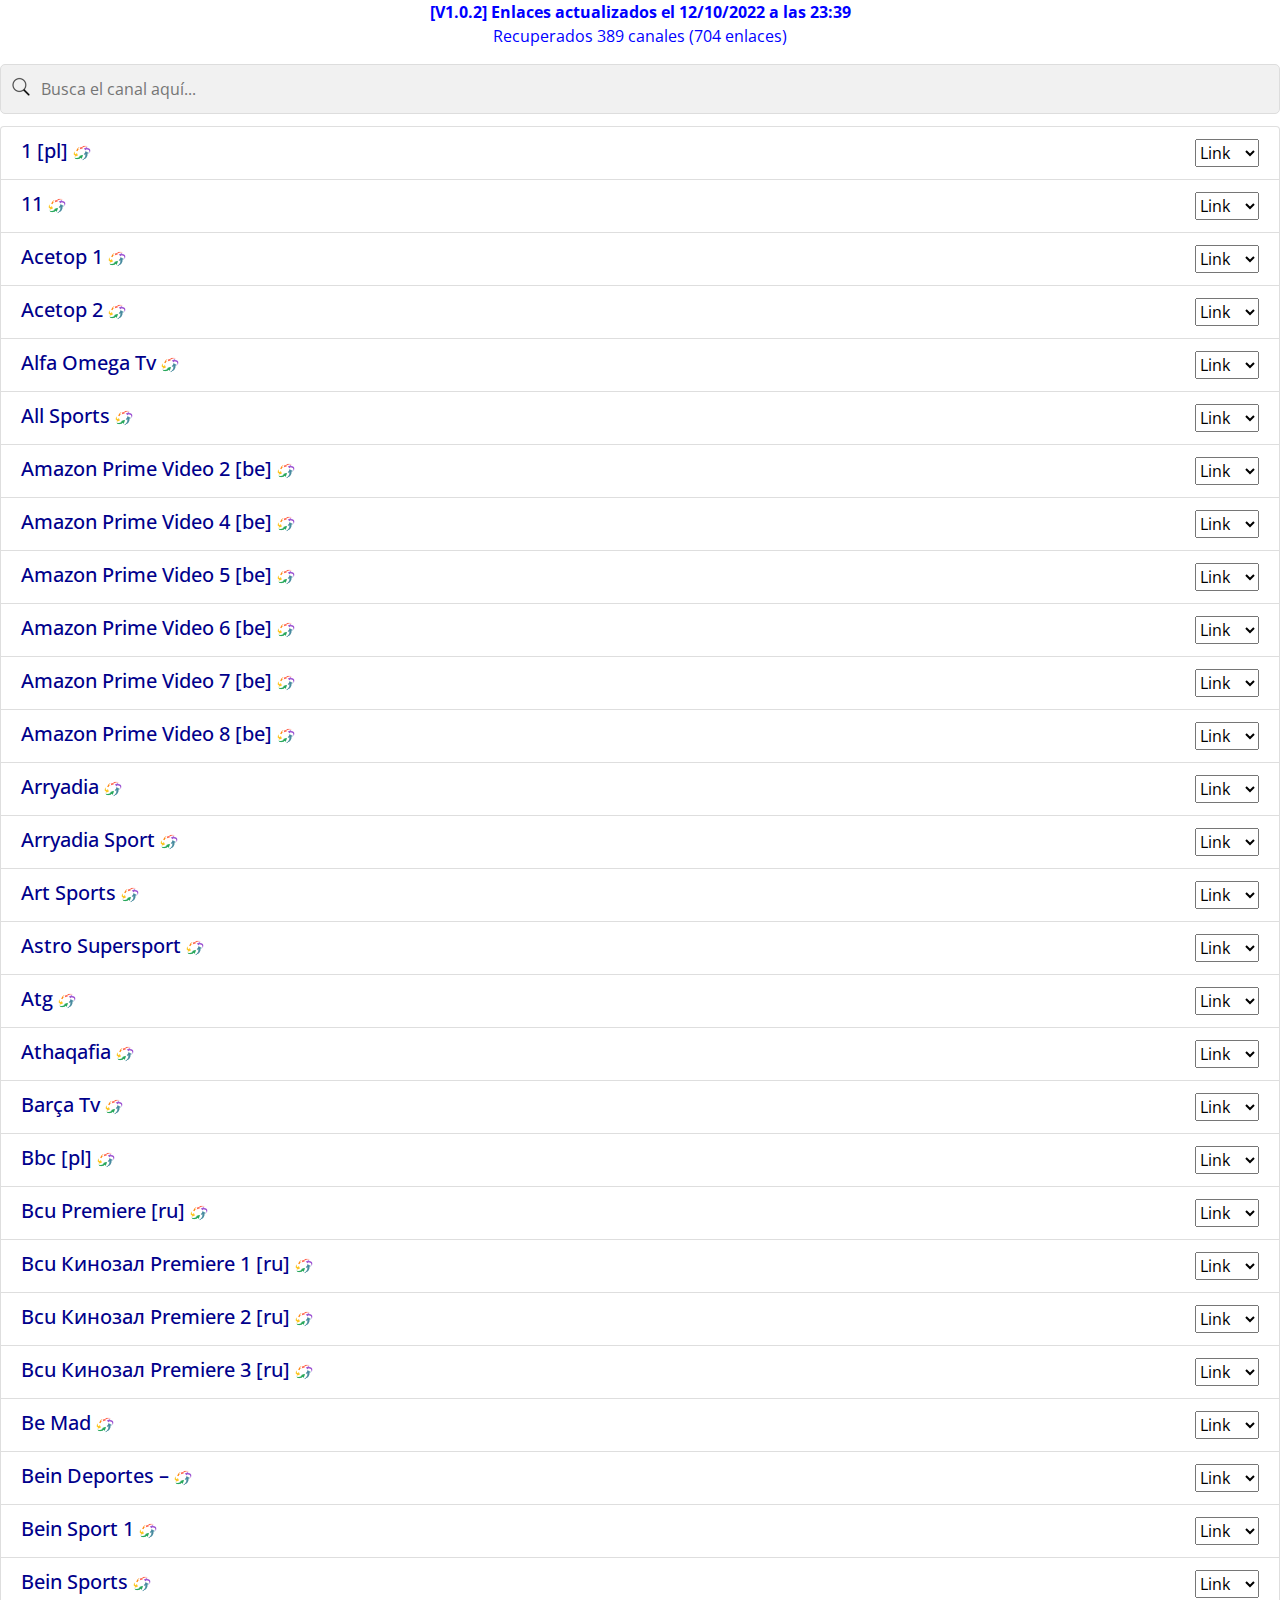
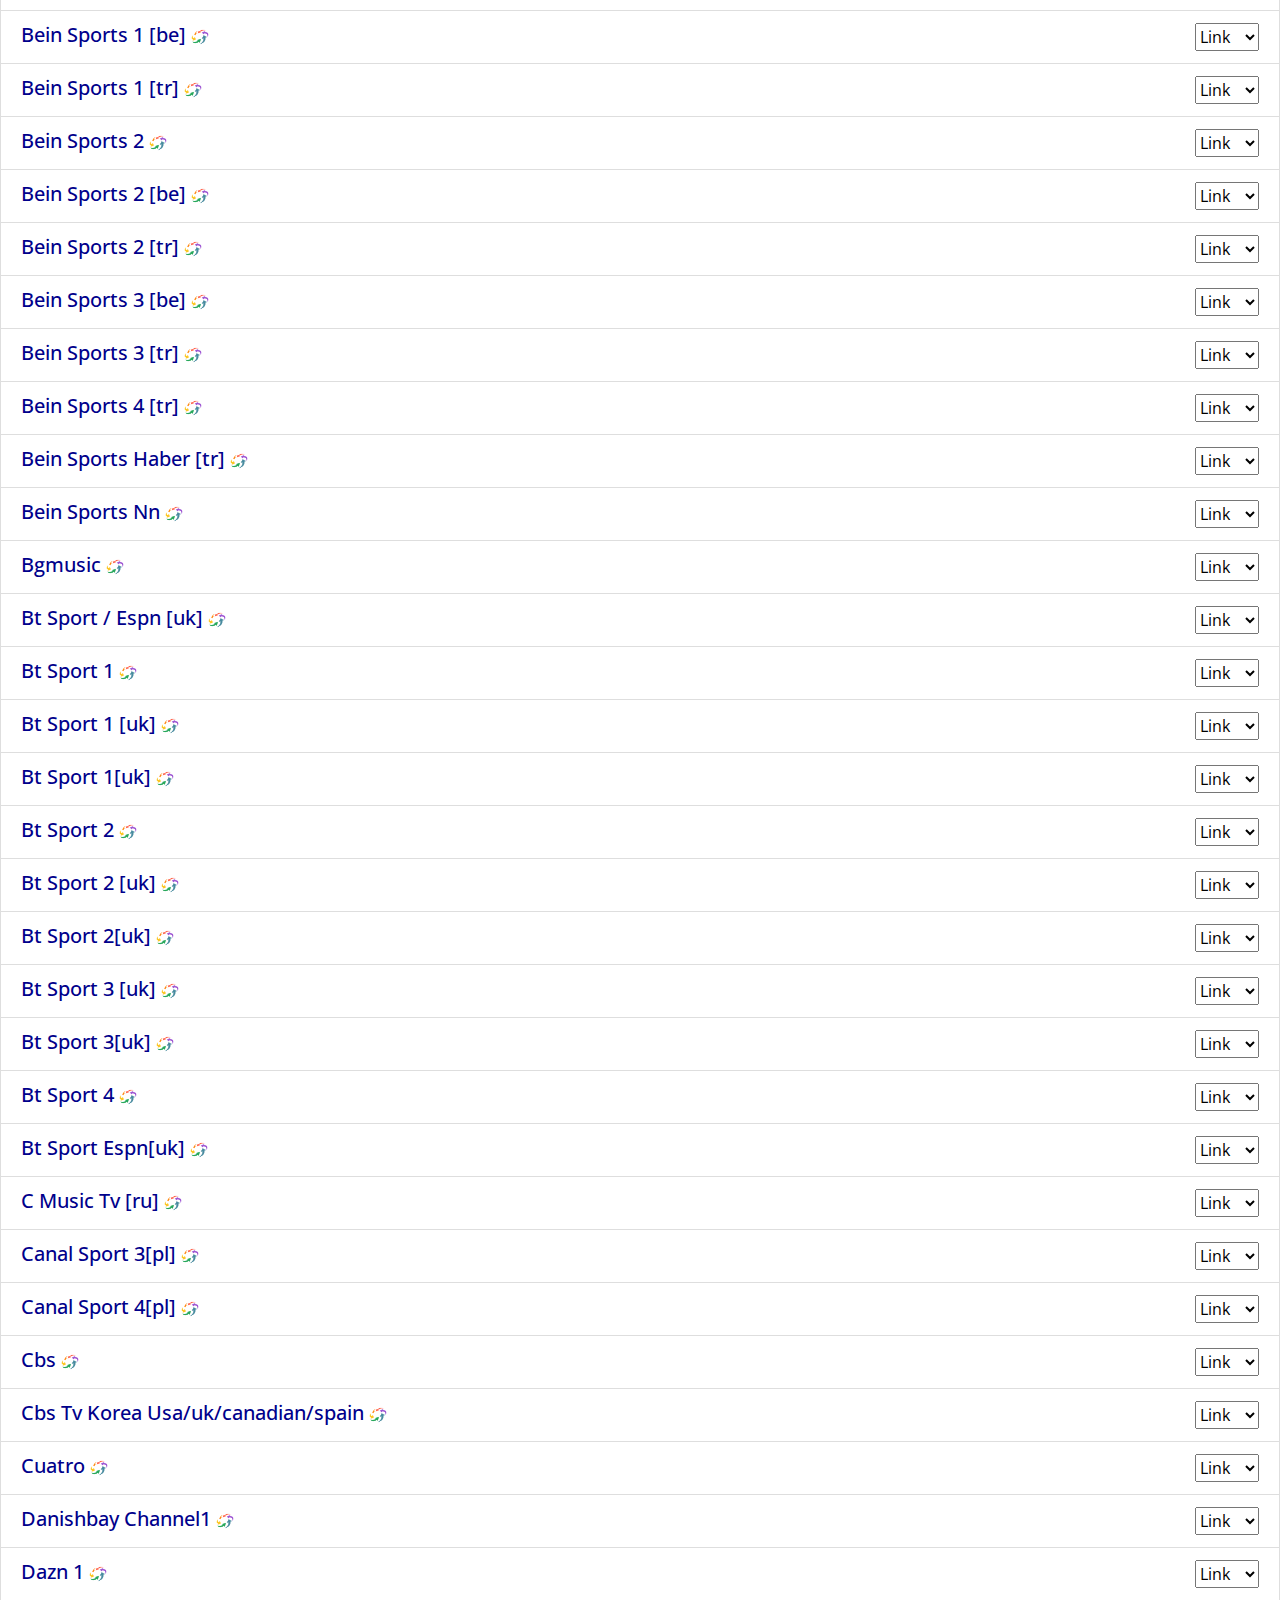
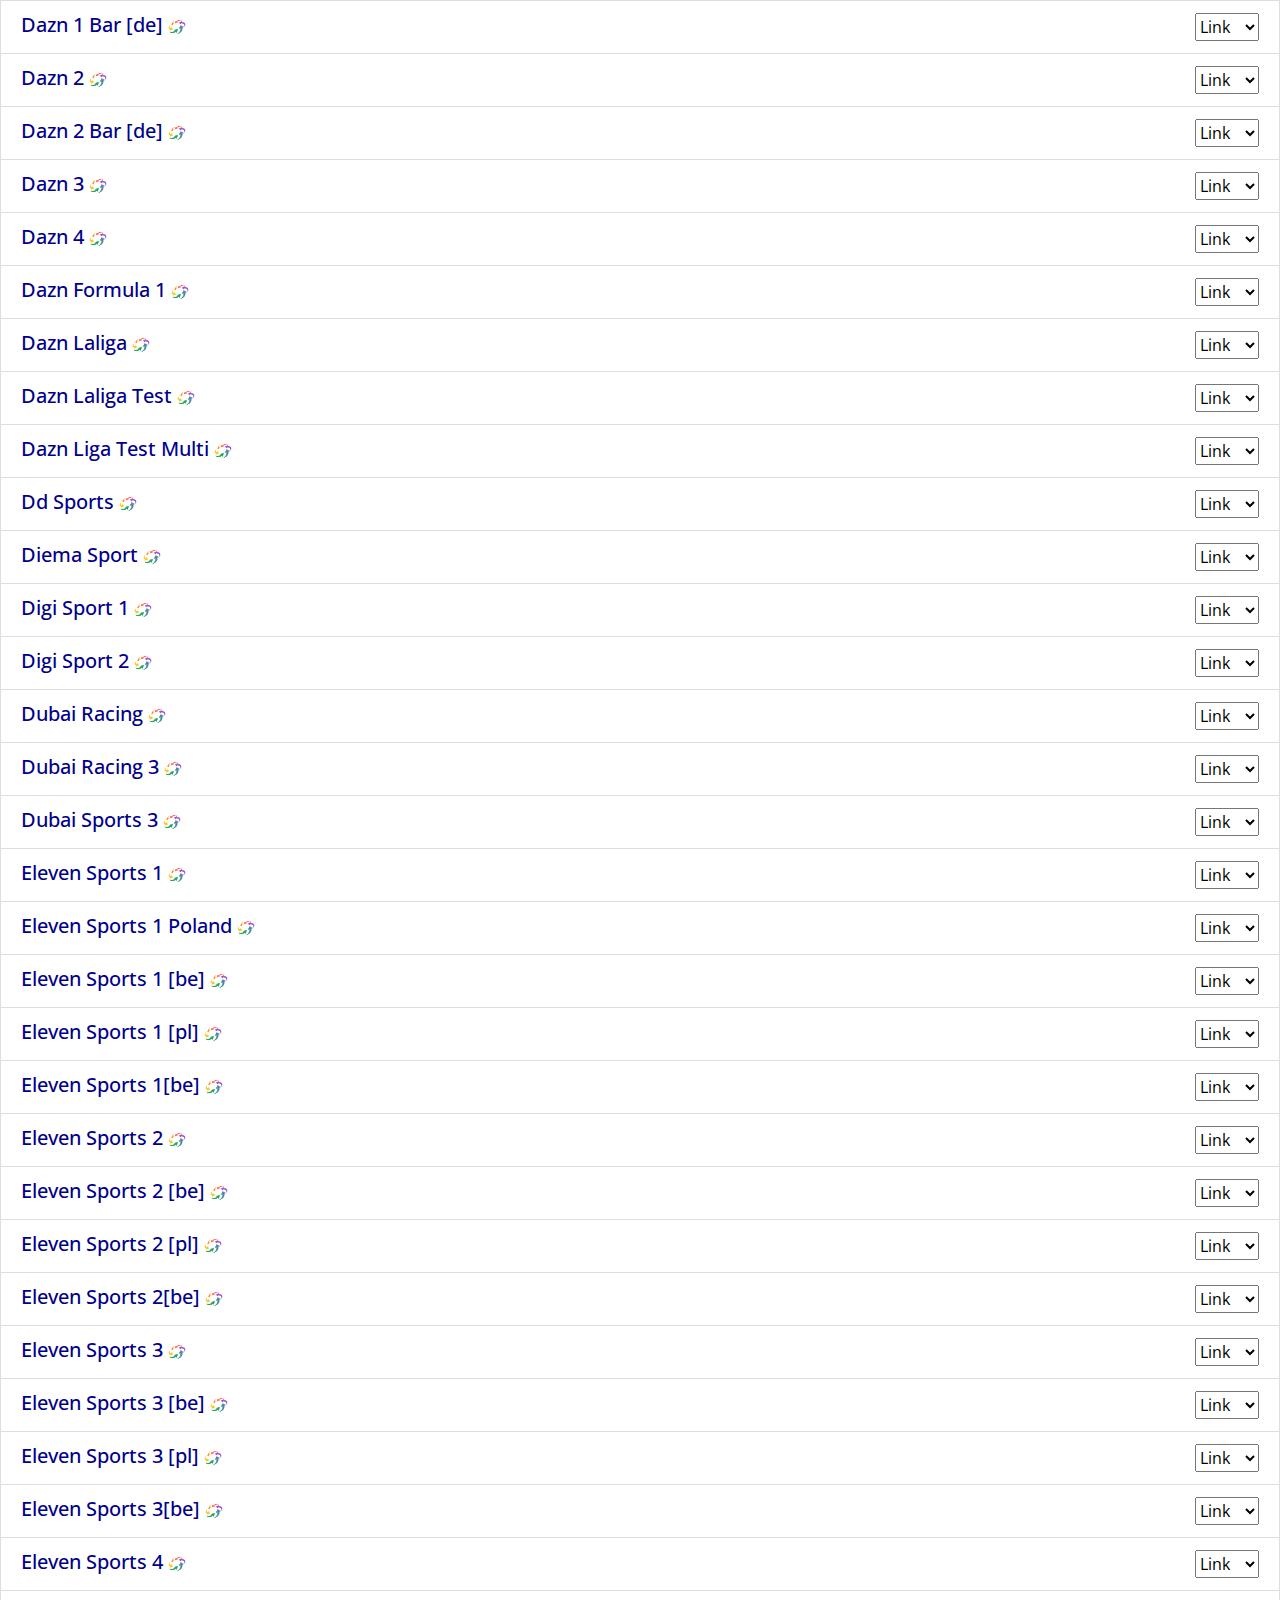
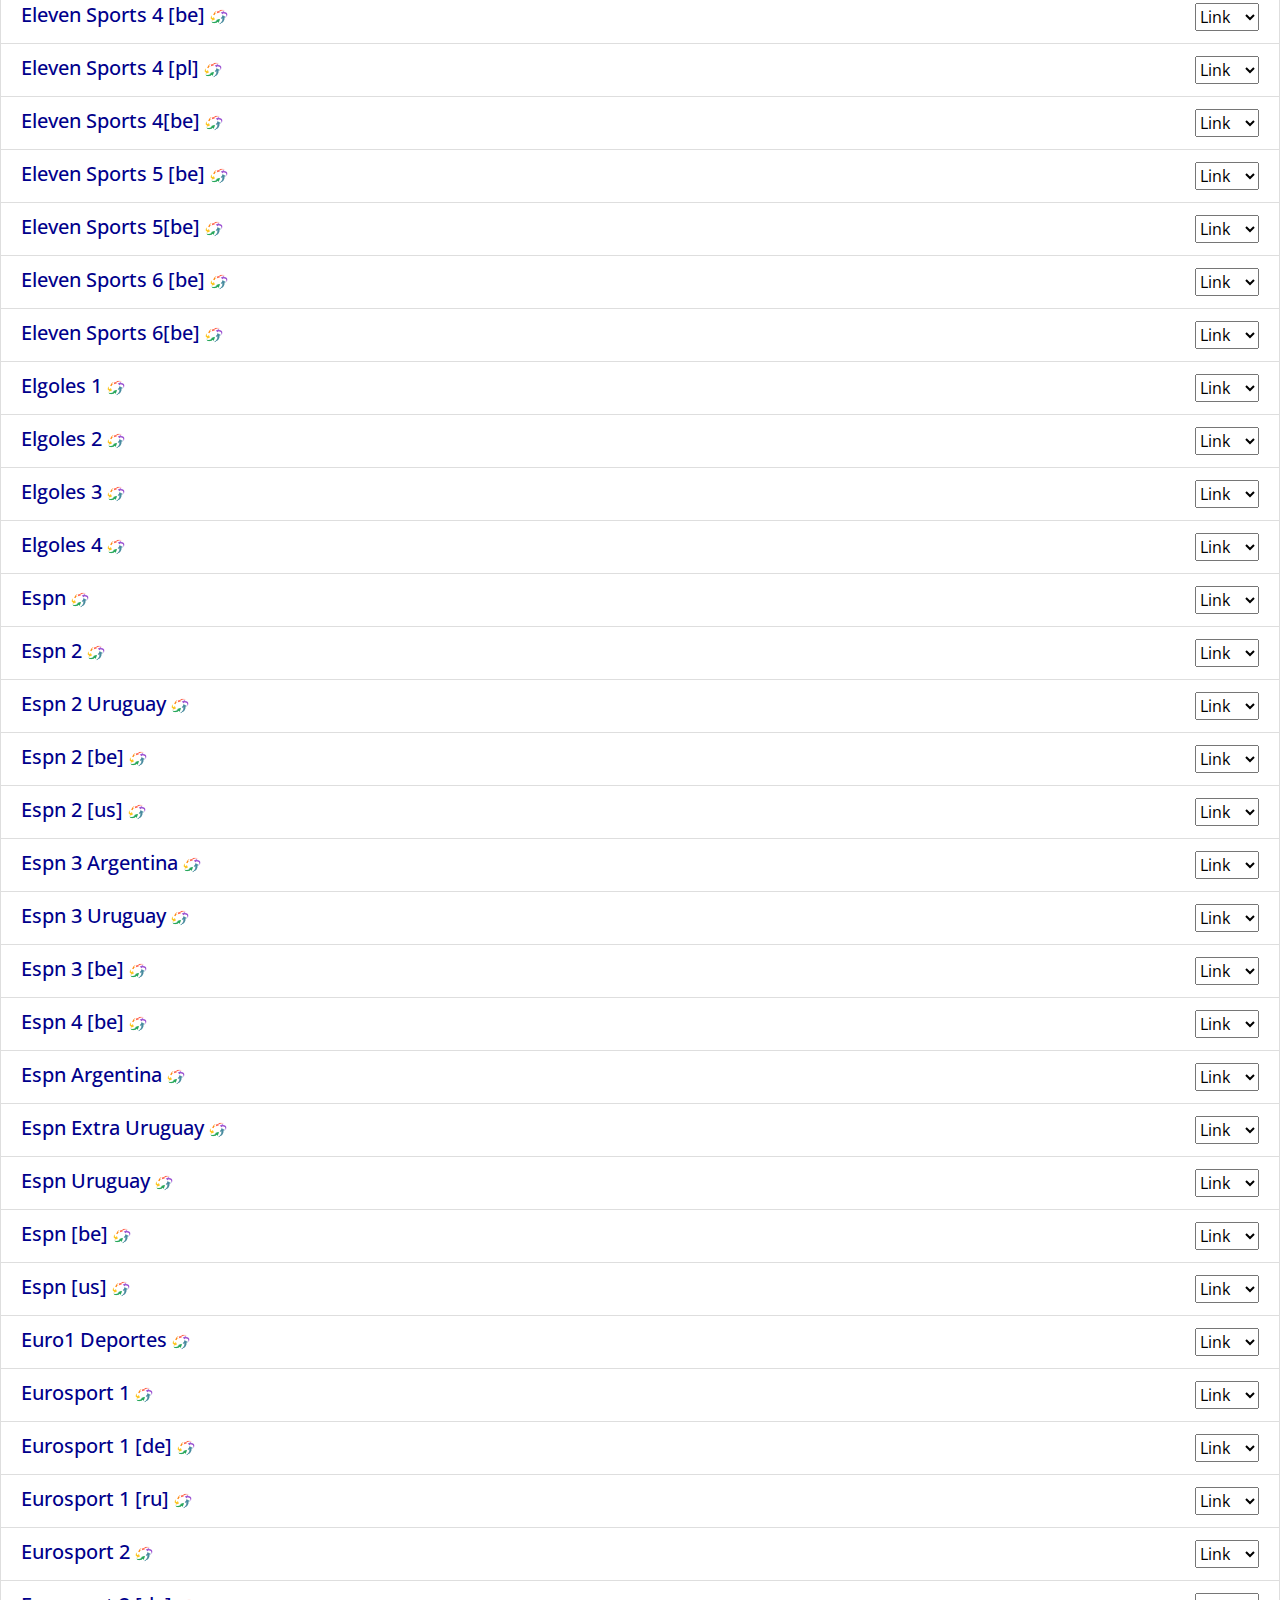
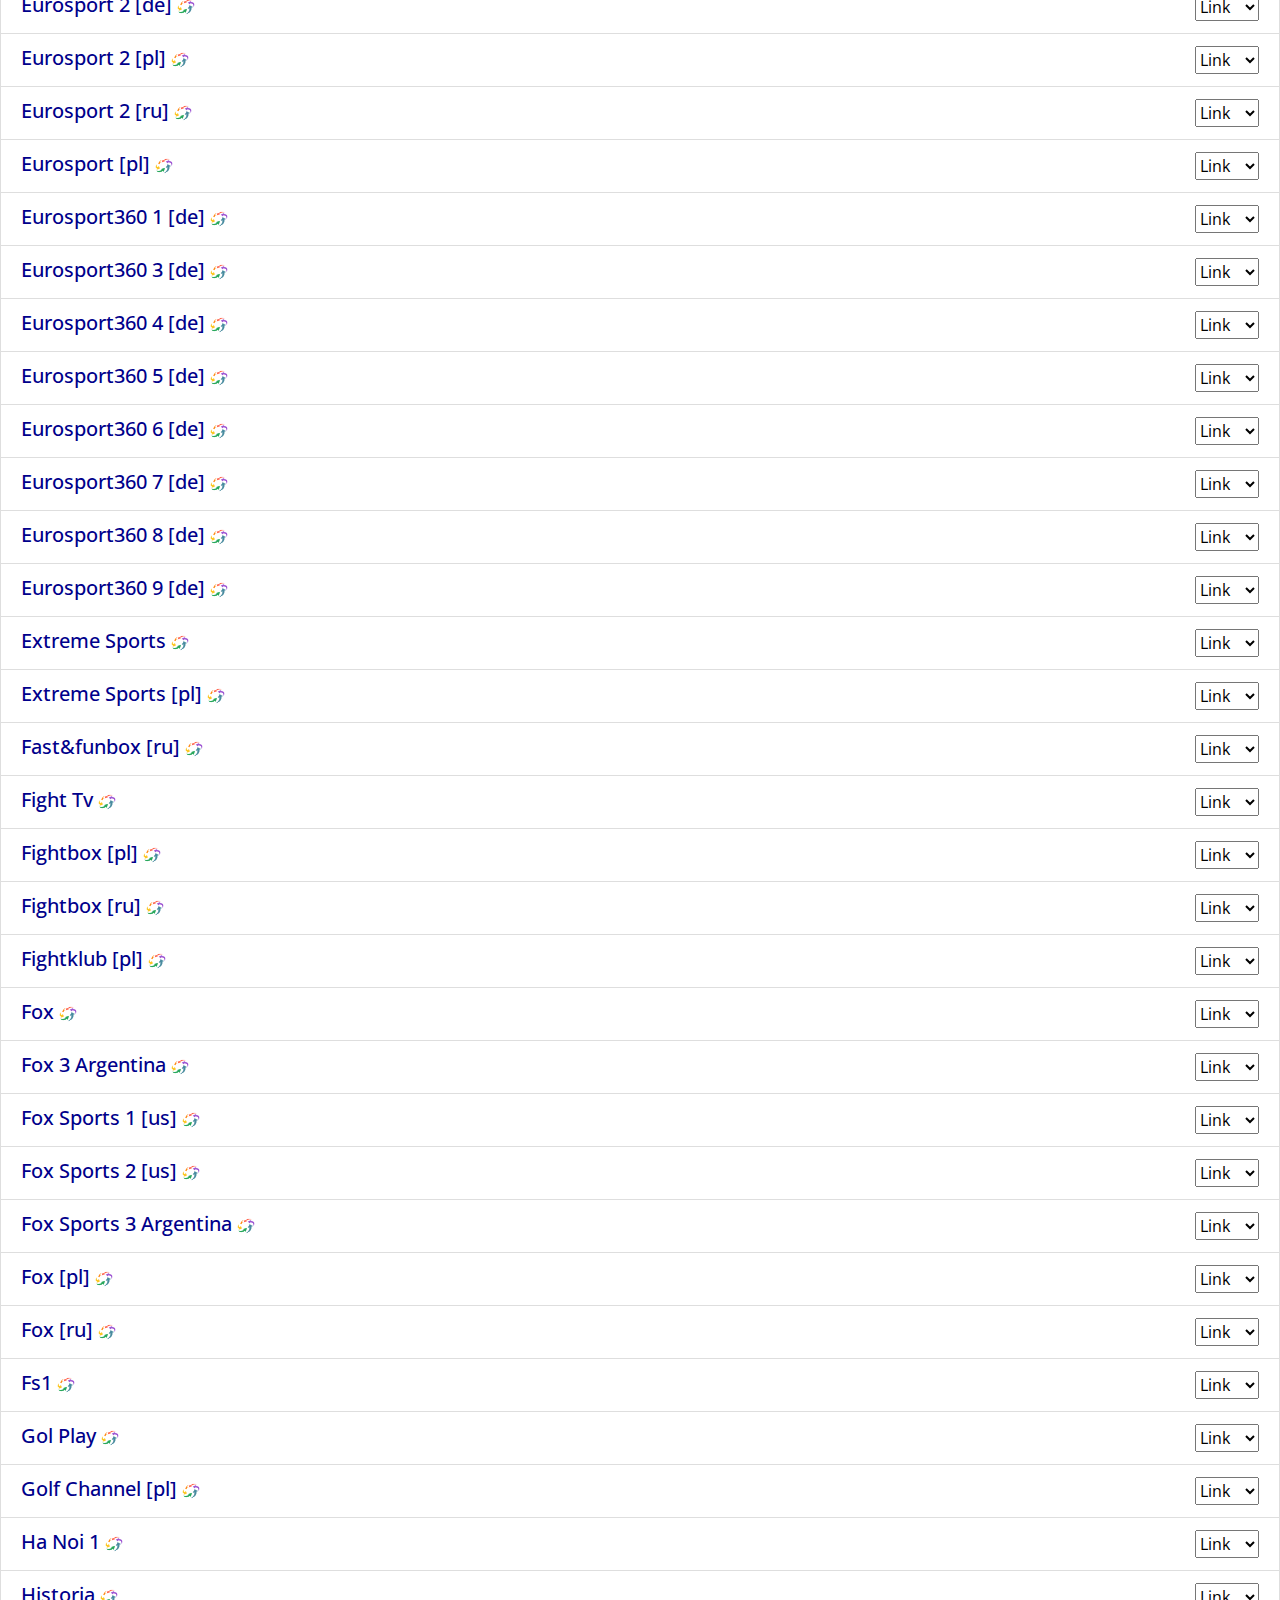
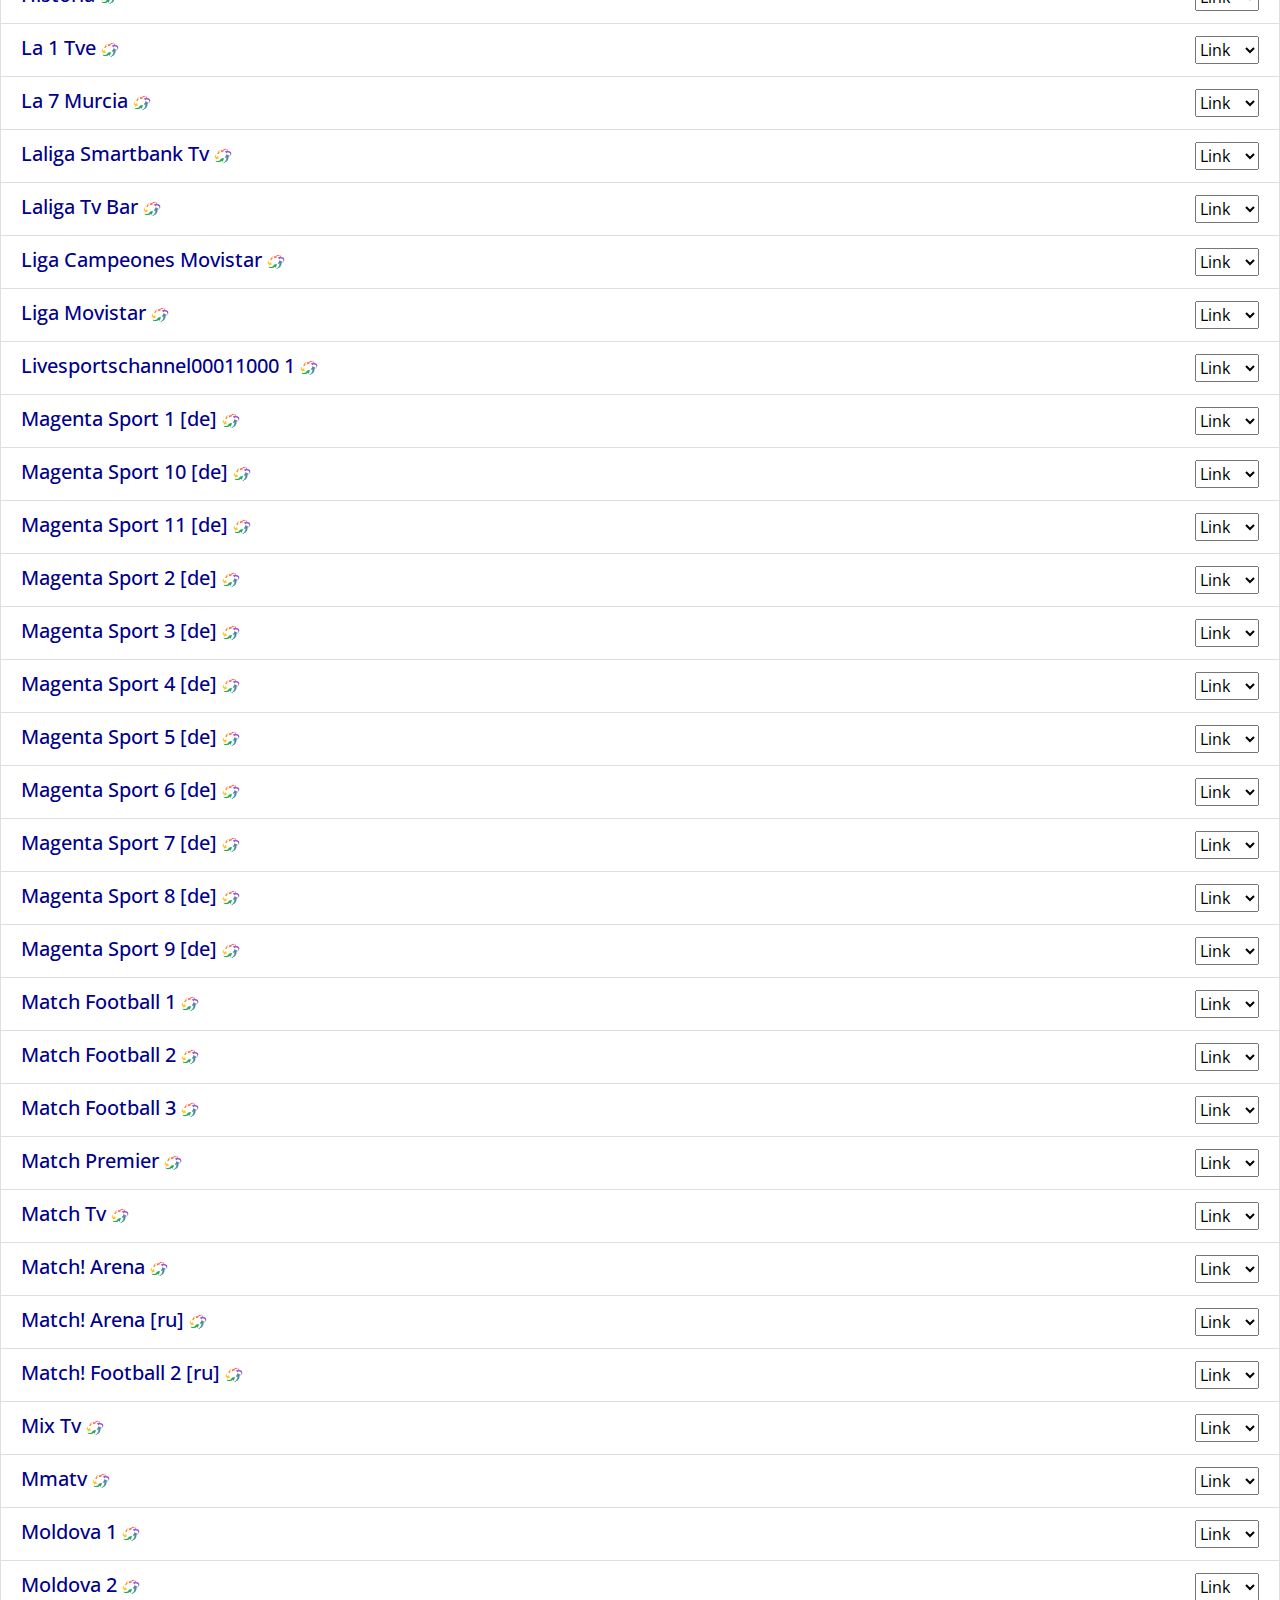
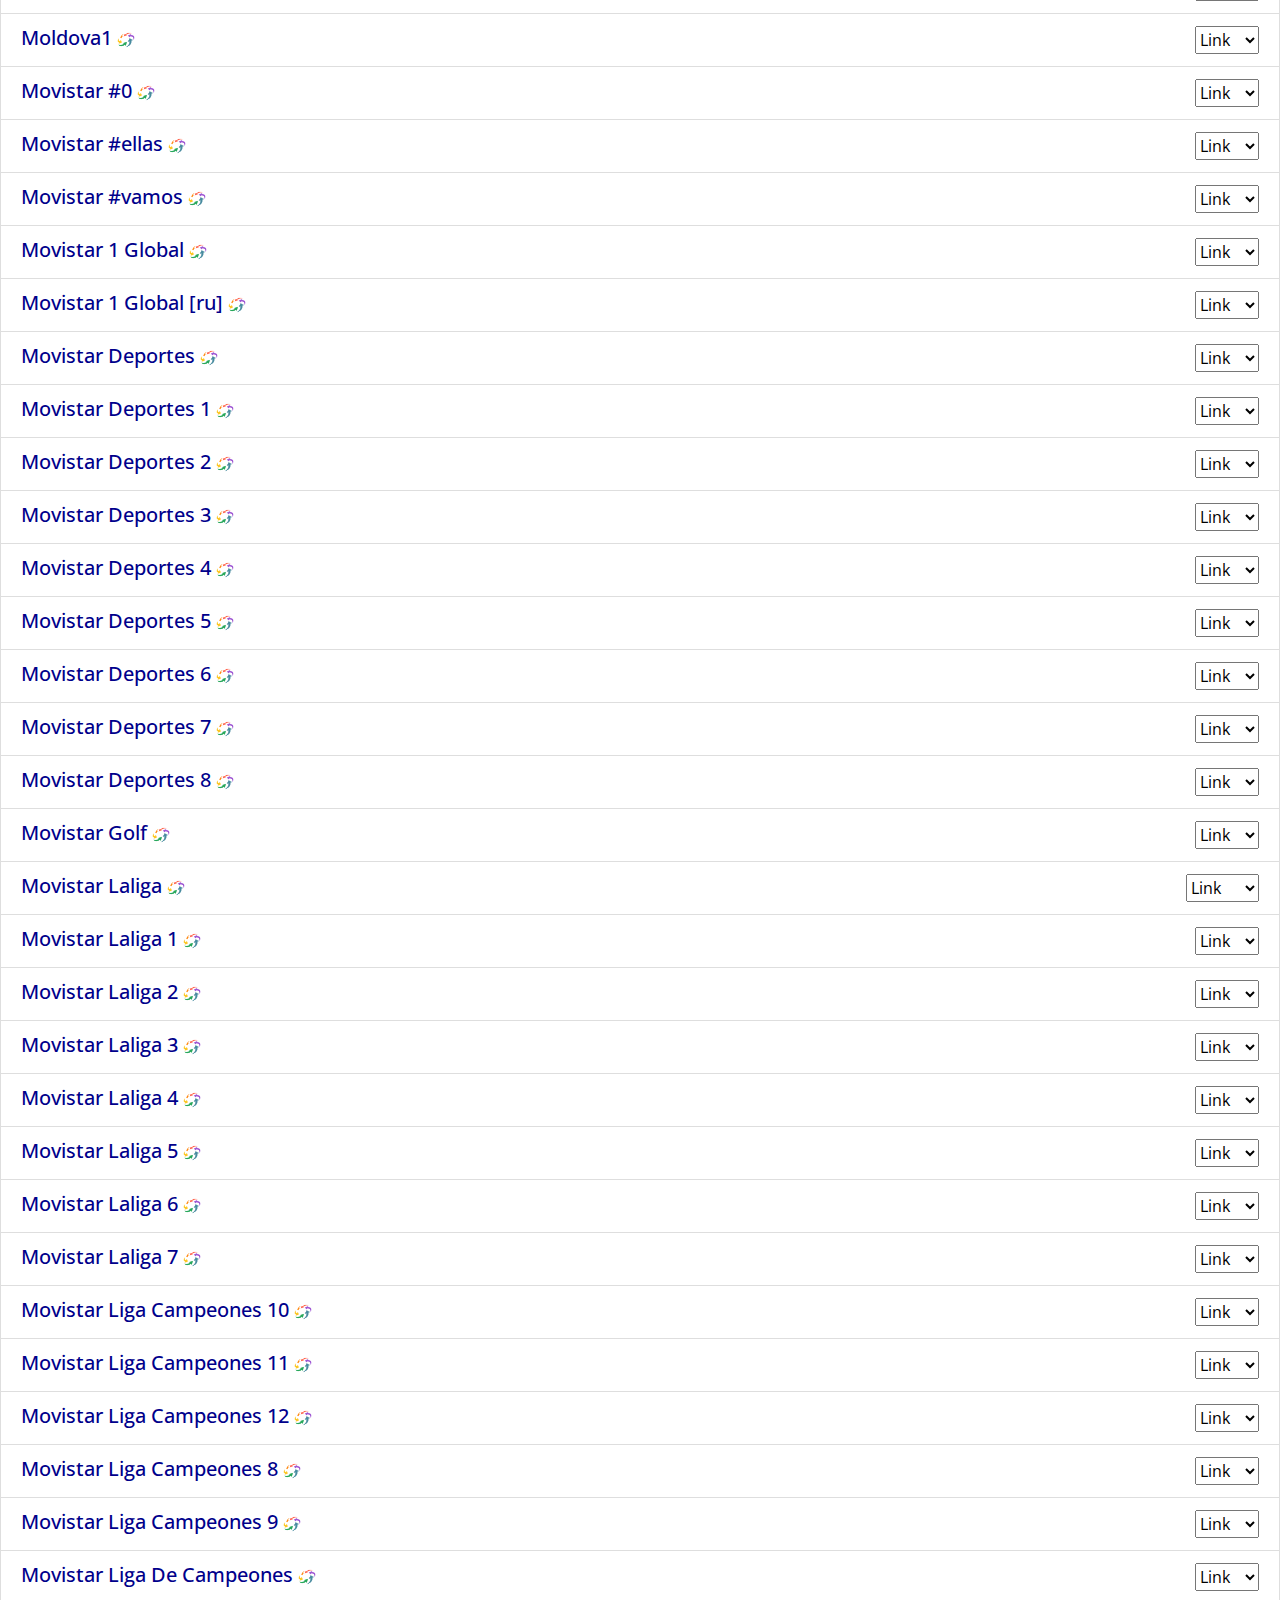
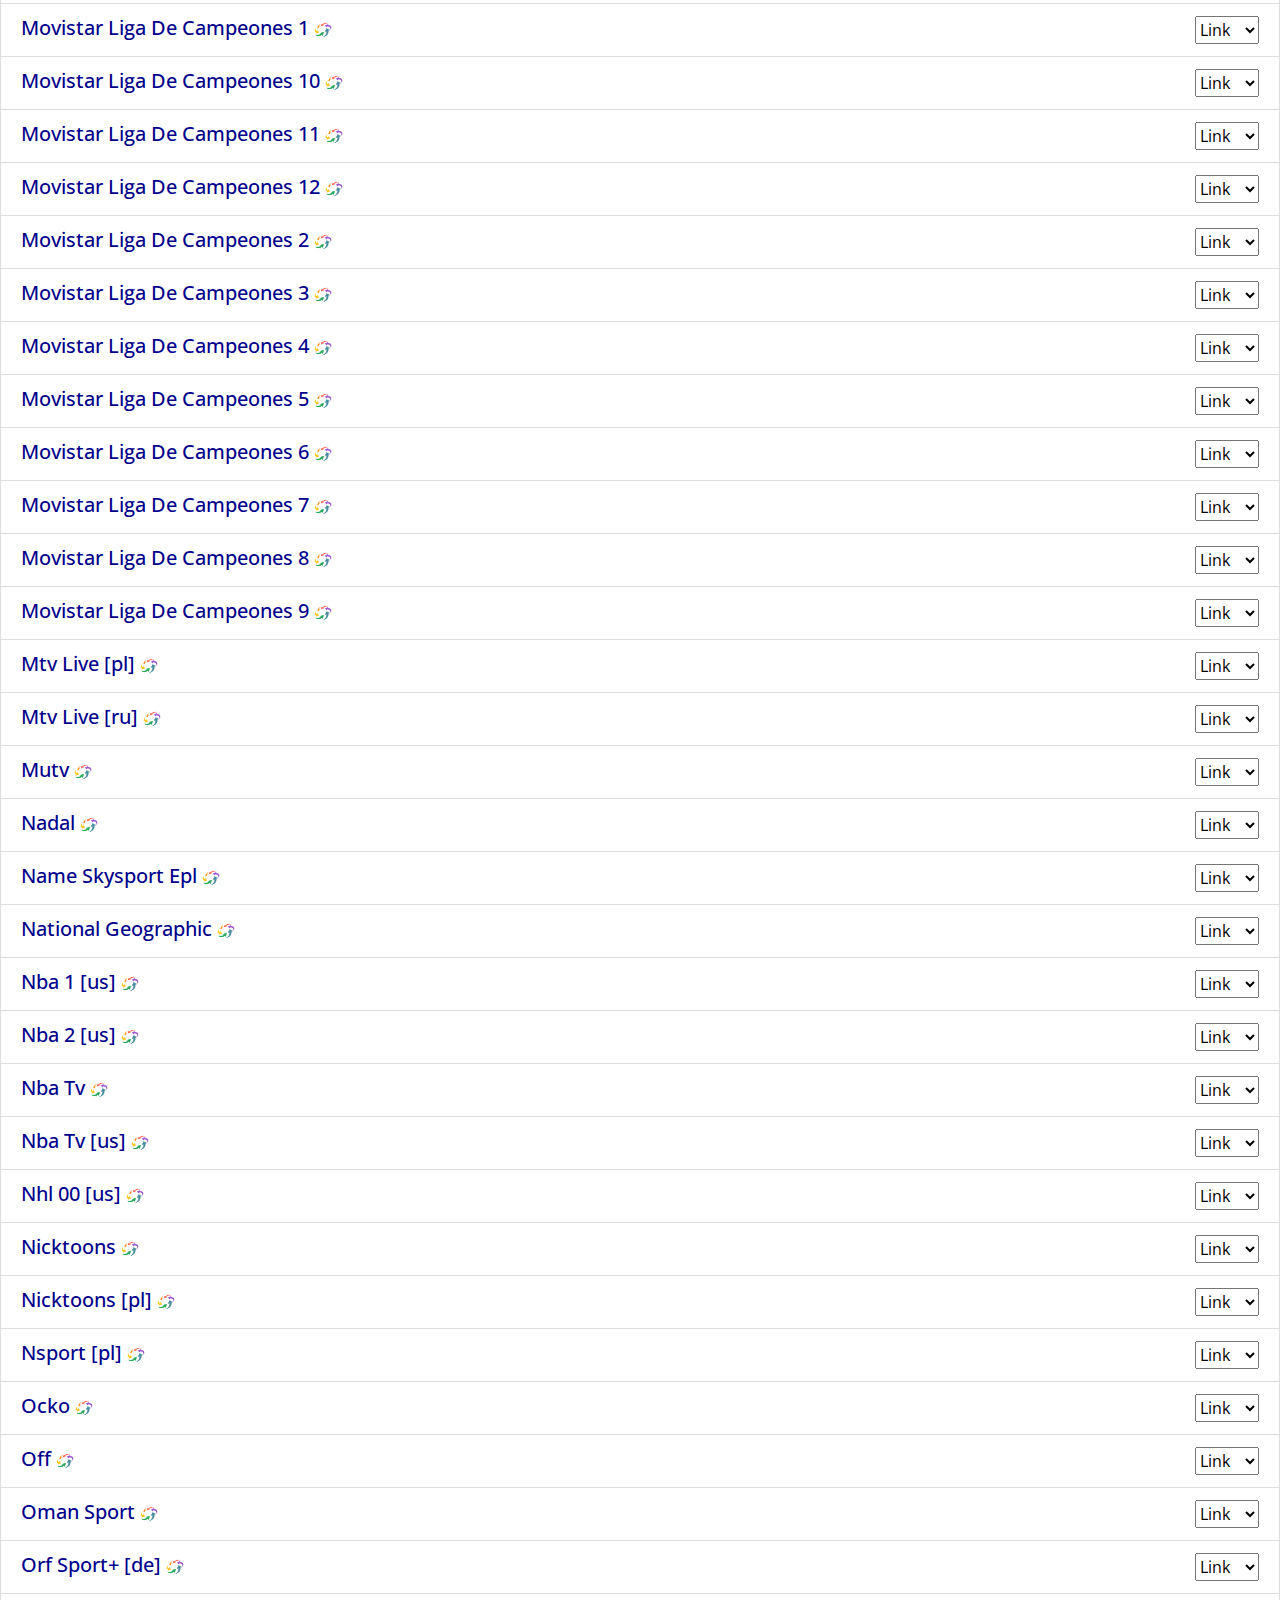
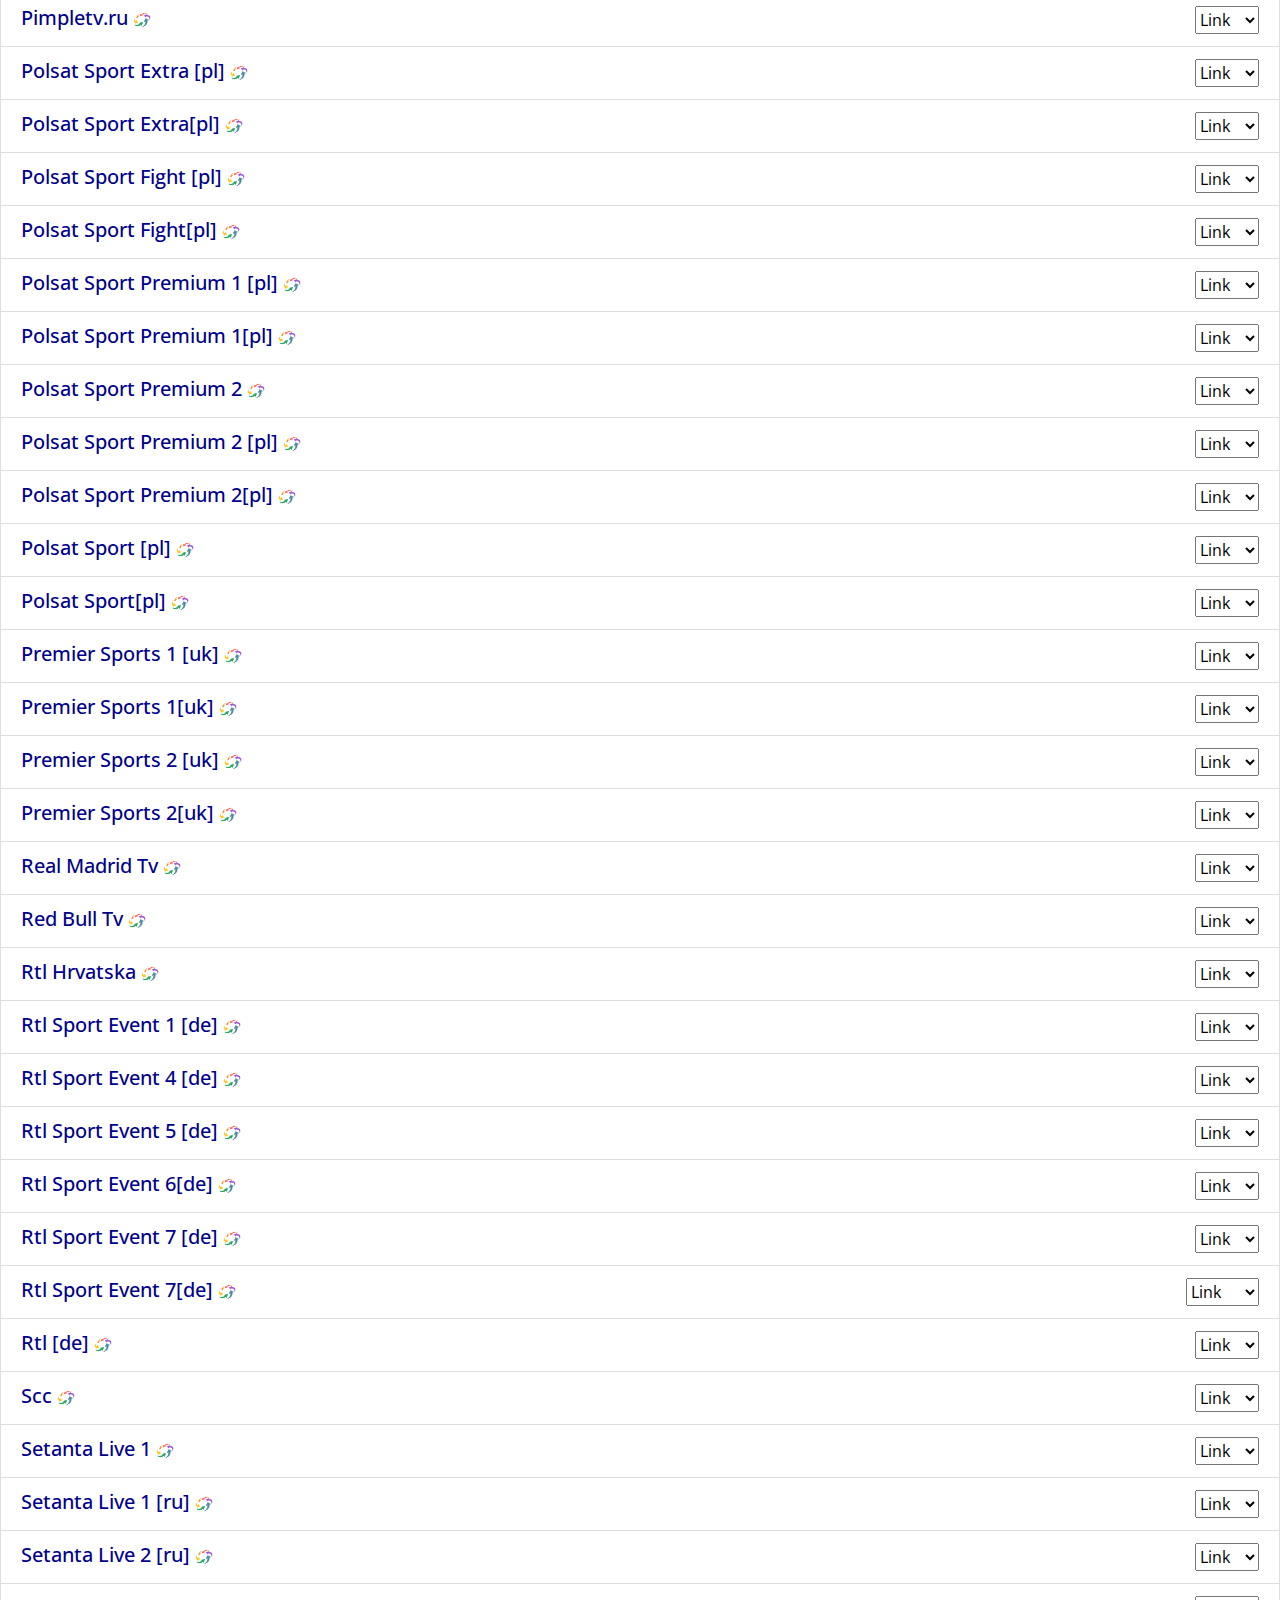
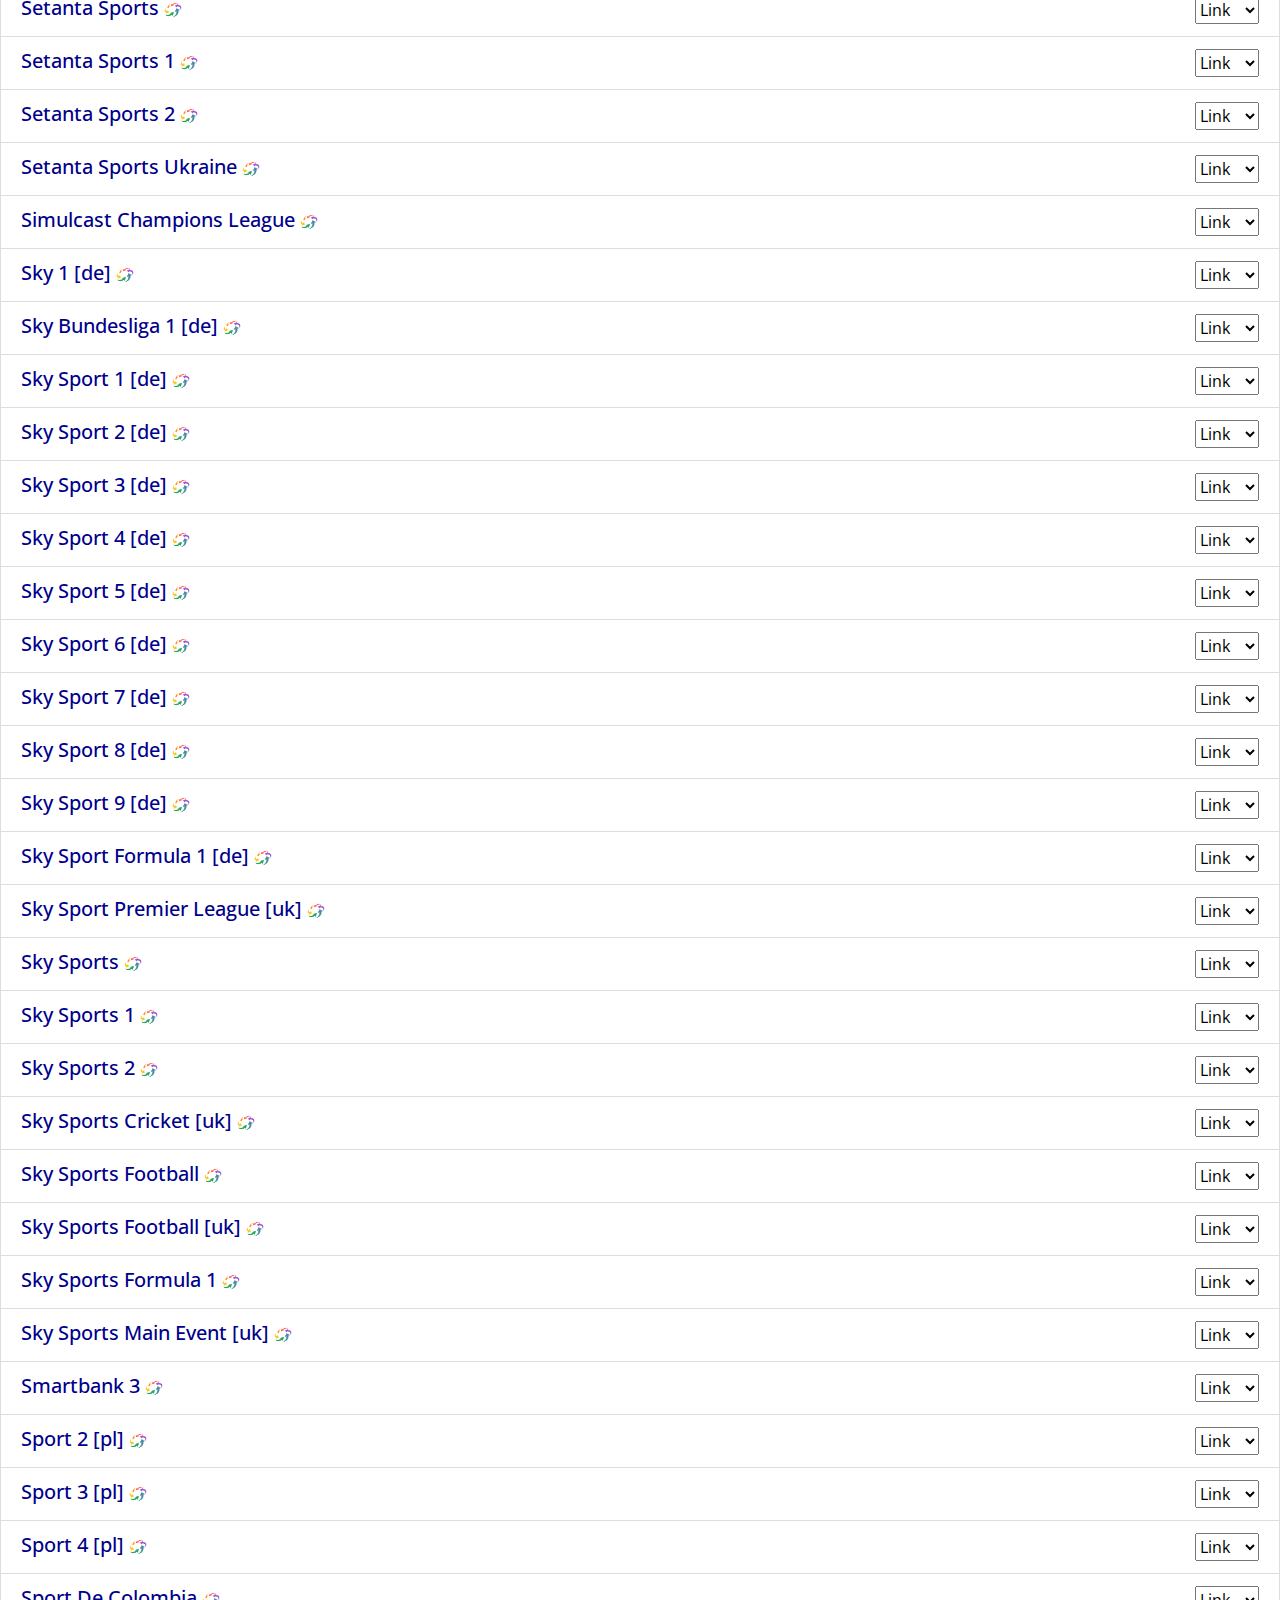
<file: channels.html>
<html>
            <head>
                <title> Channels </title>
                <meta name="robots" content="noindex,nofollow">
                <link rel="stylesheet" href="https://cdn.jsdelivr.net/npm/bootstrap@4.3.1/dist/css/bootstrap.min.css" integrity="sha384-ggOyR0iXCbMQv3Xipma34MD+dH/1fQ784/j6cY/iJTQUOhcWr7x9JvoRxT2MZw1T" crossorigin="anonymous">
                <script src="https://code.jquery.com/jquery-3.3.1.slim.min.js" integrity="sha384-q8i/X+965DzO0rT7abK41JStQIAqVgRVzpbzo5smXKp4YfRvH+8abtTE1Pi6jizo" crossorigin="anonymous"></script>
                <script src="https://cdn.jsdelivr.net/npm/popper.js@1.14.7/dist/umd/popper.min.js" integrity="sha384-UO2eT0CpHqdSJQ6hJty5KVphtPhzWj9WO1clHTMGa3JDZwrnQq4sF86dIHNDz0W1" crossorigin="anonymous"></script>
                <script src="https://cdn.jsdelivr.net/npm/bootstrap@4.3.1/dist/js/bootstrap.min.js" integrity="sha384-JjSmVgyd0p3pXB1rRibZUAYoIIy6OrQ6VrjIEaFf/nJGzIxFDsf4x0xIM+B07jRM" crossorigin="anonymous"></script>
                <script src="./js/searcher.js"></script>
				<link rel="stylesheet" href="./css/style.css">
                <script>
                document.onkeyup = function(e){
					e.stopPropagation();
					e.preventDefault();
					// Rewind: remove text from the input
					if(e.keyCode == 227){
					    document.getElementById("myInput").value = "";
					    searchFunction();
					}
					// (Play/Pause) Back to top + Focus Search + Click
					if(e.keyCode == 179){
					    window.scrollTo({top: 0, behavior: 'smooth'});
					    document.getElementById("myInput").focus();
				            document.getElementById("myInput").click();
					}
				}
				</script>
            </head>
        <body onpageshow="searchFunction()">
            <div align="center">
				<p class="info_header"> <b>[V1.0.2] Enlaces actualizados el 12/10/2022 a las 23:39 </b></br> Recuperados 389 canales (704 enlaces) </p>
             </div>
			 <div align="center">
				<input type="text" id="myInput" class="input_with_img" onkeyup="searchFunction()" placeholder="Busca el canal aquí...">
             </div>
            <div class="list-group" id="listgroup">
        
            <a href="#0" class="list-group-item list-group-item-action" aria-current="true">

		    <div class="d-flex w-100 justify-content-between">

            <h5 class='mb-1'>1 [pl]  <img class='img-responsive' src='icons/acestream.png' height=18 width=18/></h5>
<select onchange='this.options[this.selectedIndex].value && (window.location = this.options[this.selectedIndex].value);'>
<option value=''>Link</option>
<option value='acestream://9def614ad2e9dab30a710ecb6868b4ed3746ca4e'>ACE 0</option><option value='acestream://68822500e44ec333c33877c9f602ea47a4791106'>ACE 1</option></select>
                        </div>
                        </a>
                        
            <a href="#1" class="list-group-item list-group-item-action" aria-current="true">

		    <div class="d-flex w-100 justify-content-between">

            <h5 class='mb-1'>11  <img class='img-responsive' src='icons/acestream.png' height=18 width=18/></h5>
<select onchange='this.options[this.selectedIndex].value && (window.location = this.options[this.selectedIndex].value);'>
<option value=''>Link</option>
<option value='acestream://86543b0dbcd51979717d61c197d1525e643937ff'>ACE 0</option></select>
                        </div>
                        </a>
                        
            <a href="#2" class="list-group-item list-group-item-action" aria-current="true">

		    <div class="d-flex w-100 justify-content-between">

            <h5 class='mb-1'>Acetop 1  <img class='img-responsive' src='icons/acestream.png' height=18 width=18/></h5>
<select onchange='this.options[this.selectedIndex].value && (window.location = this.options[this.selectedIndex].value);'>
<option value=''>Link</option>
<option value='acestream://2b0acad014567bbbe0664904af8c001754283eb1'>ACE 0</option></select>
                        </div>
                        </a>
                        
            <a href="#3" class="list-group-item list-group-item-action" aria-current="true">

		    <div class="d-flex w-100 justify-content-between">

            <h5 class='mb-1'>Acetop 2  <img class='img-responsive' src='icons/acestream.png' height=18 width=18/></h5>
<select onchange='this.options[this.selectedIndex].value && (window.location = this.options[this.selectedIndex].value);'>
<option value=''>Link</option>
<option value='acestream://5f569f3ecf8b4d2f2f4bc732dd7023568f76e4a9'>ACE 0</option></select>
                        </div>
                        </a>
                        
            <a href="#4" class="list-group-item list-group-item-action" aria-current="true">

		    <div class="d-flex w-100 justify-content-between">

            <h5 class='mb-1'>Alfa Omega Tv  <img class='img-responsive' src='icons/acestream.png' height=18 width=18/></h5>
<select onchange='this.options[this.selectedIndex].value && (window.location = this.options[this.selectedIndex].value);'>
<option value=''>Link</option>
<option value='acestream://1ad7a4f8e4989d4d4fcf7e7de9f630c24f8c5425'>ACE 0</option><option value='acestream://3c8dc70251bf4ddf06028882b8edf6264261b269'>ACE 1</option><option value='acestream://bd86c2bd539f02aa3046fe0189da28cd8d39a6b6'>ACE 2</option></select>
                        </div>
                        </a>
                        
            <a href="#5" class="list-group-item list-group-item-action" aria-current="true">

		    <div class="d-flex w-100 justify-content-between">

            <h5 class='mb-1'>All Sports  <img class='img-responsive' src='icons/acestream.png' height=18 width=18/></h5>
<select onchange='this.options[this.selectedIndex].value && (window.location = this.options[this.selectedIndex].value);'>
<option value=''>Link</option>
<option value='acestream://e26a359efe269af158923a63d69884bfe12a33cc'>ACE 0</option></select>
                        </div>
                        </a>
                        
            <a href="#6" class="list-group-item list-group-item-action" aria-current="true">

		    <div class="d-flex w-100 justify-content-between">

            <h5 class='mb-1'>Amazon Prime Video 2 [be]  <img class='img-responsive' src='icons/acestream.png' height=18 width=18/></h5>
<select onchange='this.options[this.selectedIndex].value && (window.location = this.options[this.selectedIndex].value);'>
<option value=''>Link</option>
<option value='acestream://2926e34c63d83764f9c6671da53397d55041b4ea'>ACE 0</option></select>
                        </div>
                        </a>
                        
            <a href="#7" class="list-group-item list-group-item-action" aria-current="true">

		    <div class="d-flex w-100 justify-content-between">

            <h5 class='mb-1'>Amazon Prime Video 4 [be]  <img class='img-responsive' src='icons/acestream.png' height=18 width=18/></h5>
<select onchange='this.options[this.selectedIndex].value && (window.location = this.options[this.selectedIndex].value);'>
<option value=''>Link</option>
<option value='acestream://77697d1e2f382196dd156ed384e84c62fc7d32f7'>ACE 0</option></select>
                        </div>
                        </a>
                        
            <a href="#8" class="list-group-item list-group-item-action" aria-current="true">

		    <div class="d-flex w-100 justify-content-between">

            <h5 class='mb-1'>Amazon Prime Video 5 [be]  <img class='img-responsive' src='icons/acestream.png' height=18 width=18/></h5>
<select onchange='this.options[this.selectedIndex].value && (window.location = this.options[this.selectedIndex].value);'>
<option value=''>Link</option>
<option value='acestream://d3634268718c6e52cde4a34d0e75cffef26c1ba9'>ACE 0</option></select>
                        </div>
                        </a>
                        
            <a href="#9" class="list-group-item list-group-item-action" aria-current="true">

		    <div class="d-flex w-100 justify-content-between">

            <h5 class='mb-1'>Amazon Prime Video 6 [be]  <img class='img-responsive' src='icons/acestream.png' height=18 width=18/></h5>
<select onchange='this.options[this.selectedIndex].value && (window.location = this.options[this.selectedIndex].value);'>
<option value=''>Link</option>
<option value='acestream://26e31f091414fb036917a255b4adaf12b2f3da5b'>ACE 0</option></select>
                        </div>
                        </a>
                        
            <a href="#10" class="list-group-item list-group-item-action" aria-current="true">

		    <div class="d-flex w-100 justify-content-between">

            <h5 class='mb-1'>Amazon Prime Video 7 [be]  <img class='img-responsive' src='icons/acestream.png' height=18 width=18/></h5>
<select onchange='this.options[this.selectedIndex].value && (window.location = this.options[this.selectedIndex].value);'>
<option value=''>Link</option>
<option value='acestream://160b4b508a11f8c8b5c6e0e62ac04a437e00bb67'>ACE 0</option></select>
                        </div>
                        </a>
                        
            <a href="#11" class="list-group-item list-group-item-action" aria-current="true">

		    <div class="d-flex w-100 justify-content-between">

            <h5 class='mb-1'>Amazon Prime Video 8 [be]  <img class='img-responsive' src='icons/acestream.png' height=18 width=18/></h5>
<select onchange='this.options[this.selectedIndex].value && (window.location = this.options[this.selectedIndex].value);'>
<option value=''>Link</option>
<option value='acestream://3a21b411e9b764efefc0c2166ca07f4655b3d31c'>ACE 0</option></select>
                        </div>
                        </a>
                        
            <a href="#12" class="list-group-item list-group-item-action" aria-current="true">

		    <div class="d-flex w-100 justify-content-between">

            <h5 class='mb-1'>Arryadia  <img class='img-responsive' src='icons/acestream.png' height=18 width=18/></h5>
<select onchange='this.options[this.selectedIndex].value && (window.location = this.options[this.selectedIndex].value);'>
<option value=''>Link</option>
<option value='acestream://9a17499585ecdbecd1c29fc48e8ff6ab6288eba1'>ACE 0</option></select>
                        </div>
                        </a>
                        
            <a href="#13" class="list-group-item list-group-item-action" aria-current="true">

		    <div class="d-flex w-100 justify-content-between">

            <h5 class='mb-1'>Arryadia Sport  <img class='img-responsive' src='icons/acestream.png' height=18 width=18/></h5>
<select onchange='this.options[this.selectedIndex].value && (window.location = this.options[this.selectedIndex].value);'>
<option value=''>Link</option>
<option value='acestream://d8cfcbfba8f5a63f6bb92f19e0218796f6a8a956'>ACE 0</option></select>
                        </div>
                        </a>
                        
            <a href="#14" class="list-group-item list-group-item-action" aria-current="true">

		    <div class="d-flex w-100 justify-content-between">

            <h5 class='mb-1'>Art Sports  <img class='img-responsive' src='icons/acestream.png' height=18 width=18/></h5>
<select onchange='this.options[this.selectedIndex].value && (window.location = this.options[this.selectedIndex].value);'>
<option value=''>Link</option>
<option value='acestream://fd00f07bba4c473fad115bb176ab3dc800bcc97f'>ACE 0</option></select>
                        </div>
                        </a>
                        
            <a href="#15" class="list-group-item list-group-item-action" aria-current="true">

		    <div class="d-flex w-100 justify-content-between">

            <h5 class='mb-1'>Astro Supersport  <img class='img-responsive' src='icons/acestream.png' height=18 width=18/></h5>
<select onchange='this.options[this.selectedIndex].value && (window.location = this.options[this.selectedIndex].value);'>
<option value=''>Link</option>
<option value='acestream://02b4b5bfd0ea415a8e75ce869cd67b9537bebba4'>ACE 0</option></select>
                        </div>
                        </a>
                        
            <a href="#16" class="list-group-item list-group-item-action" aria-current="true">

		    <div class="d-flex w-100 justify-content-between">

            <h5 class='mb-1'>Atg  <img class='img-responsive' src='icons/acestream.png' height=18 width=18/></h5>
<select onchange='this.options[this.selectedIndex].value && (window.location = this.options[this.selectedIndex].value);'>
<option value=''>Link</option>
<option value='acestream://b6f7b1f395cfb7dffd29c281f9f9231f0f316ac8'>ACE 0</option></select>
                        </div>
                        </a>
                        
            <a href="#17" class="list-group-item list-group-item-action" aria-current="true">

		    <div class="d-flex w-100 justify-content-between">

            <h5 class='mb-1'>Athaqafia  <img class='img-responsive' src='icons/acestream.png' height=18 width=18/></h5>
<select onchange='this.options[this.selectedIndex].value && (window.location = this.options[this.selectedIndex].value);'>
<option value=''>Link</option>
<option value='acestream://f4adda6735fe51bf33e36a67a3390721eccfd1e4'>ACE 0</option></select>
                        </div>
                        </a>
                        
            <a href="#18" class="list-group-item list-group-item-action" aria-current="true">

		    <div class="d-flex w-100 justify-content-between">

            <h5 class='mb-1'>Barça Tv  <img class='img-responsive' src='icons/acestream.png' height=18 width=18/></h5>
<select onchange='this.options[this.selectedIndex].value && (window.location = this.options[this.selectedIndex].value);'>
<option value=''>Link</option>
<option value='acestream://65c141632af256d70da66c767ba74360042b4396'>ACE 0</option></select>
                        </div>
                        </a>
                        
            <a href="#19" class="list-group-item list-group-item-action" aria-current="true">

		    <div class="d-flex w-100 justify-content-between">

            <h5 class='mb-1'>Bbc [pl]  <img class='img-responsive' src='icons/acestream.png' height=18 width=18/></h5>
<select onchange='this.options[this.selectedIndex].value && (window.location = this.options[this.selectedIndex].value);'>
<option value=''>Link</option>
<option value='acestream://68822500e44ec333c33877c9f602ea47a4791106'>ACE 0</option></select>
                        </div>
                        </a>
                        
            <a href="#20" class="list-group-item list-group-item-action" aria-current="true">

		    <div class="d-flex w-100 justify-content-between">

            <h5 class='mb-1'>Bcu Premiere [ru]  <img class='img-responsive' src='icons/acestream.png' height=18 width=18/></h5>
<select onchange='this.options[this.selectedIndex].value && (window.location = this.options[this.selectedIndex].value);'>
<option value=''>Link</option>
<option value='acestream://52b5bbf1d3a9640f8a186e848f021bfc3daf1154'>ACE 0</option><option value='acestream://22da1ac893c3daf4035261c84e828c8020648187'>ACE 1</option><option value='acestream://bbb0e5dbb5f0059de7b9ffc0cbcd1f9728449fd7'>ACE 2</option></select>
                        </div>
                        </a>
                        
            <a href="#21" class="list-group-item list-group-item-action" aria-current="true">

		    <div class="d-flex w-100 justify-content-between">

            <h5 class='mb-1'>Bcu Кинозал Premiere 1 [ru]  <img class='img-responsive' src='icons/acestream.png' height=18 width=18/></h5>
<select onchange='this.options[this.selectedIndex].value && (window.location = this.options[this.selectedIndex].value);'>
<option value=''>Link</option>
<option value='acestream://122b81e6c37b49a37c3b1984efaf5626371d5df5'>ACE 0</option><option value='acestream://5752b846dab618e12a0a1541ad6573a81ae1265d'>ACE 1</option></select>
                        </div>
                        </a>
                        
            <a href="#22" class="list-group-item list-group-item-action" aria-current="true">

		    <div class="d-flex w-100 justify-content-between">

            <h5 class='mb-1'>Bcu Кинозал Premiere 2 [ru]  <img class='img-responsive' src='icons/acestream.png' height=18 width=18/></h5>
<select onchange='this.options[this.selectedIndex].value && (window.location = this.options[this.selectedIndex].value);'>
<option value=''>Link</option>
<option value='acestream://d488e696aba7b6a2d3a8977d762bcf4eee1bfd07'>ACE 0</option></select>
                        </div>
                        </a>
                        
            <a href="#23" class="list-group-item list-group-item-action" aria-current="true">

		    <div class="d-flex w-100 justify-content-between">

            <h5 class='mb-1'>Bcu Кинозал Premiere 3 [ru]  <img class='img-responsive' src='icons/acestream.png' height=18 width=18/></h5>
<select onchange='this.options[this.selectedIndex].value && (window.location = this.options[this.selectedIndex].value);'>
<option value=''>Link</option>
<option value='acestream://ffa797e65b8307a13b2805284e28295884c7e7e1'>ACE 0</option><option value='acestream://59623cb797c031a5aa4922eb219851547cb346b0'>ACE 1</option></select>
                        </div>
                        </a>
                        
            <a href="#24" class="list-group-item list-group-item-action" aria-current="true">

		    <div class="d-flex w-100 justify-content-between">

            <h5 class='mb-1'>Be Mad  <img class='img-responsive' src='icons/acestream.png' height=18 width=18/></h5>
<select onchange='this.options[this.selectedIndex].value && (window.location = this.options[this.selectedIndex].value);'>
<option value=''>Link</option>
<option value='acestream://5c267a00f264736c1d47c1cc3e754447ca8f770c'>ACE 0</option></select>
                        </div>
                        </a>
                        
            <a href="#25" class="list-group-item list-group-item-action" aria-current="true">

		    <div class="d-flex w-100 justify-content-between">

            <h5 class='mb-1'>Bein Deportes –  <img class='img-responsive' src='icons/acestream.png' height=18 width=18/></h5>
<select onchange='this.options[this.selectedIndex].value && (window.location = this.options[this.selectedIndex].value);'>
<option value=''>Link</option>
<option value='acestream://52d37ff3be2cbbaba92fb0da2abf7c9c4c4568ca'>ACE 0</option></select>
                        </div>
                        </a>
                        
            <a href="#26" class="list-group-item list-group-item-action" aria-current="true">

		    <div class="d-flex w-100 justify-content-between">

            <h5 class='mb-1'>Bein Sport 1  <img class='img-responsive' src='icons/acestream.png' height=18 width=18/></h5>
<select onchange='this.options[this.selectedIndex].value && (window.location = this.options[this.selectedIndex].value);'>
<option value=''>Link</option>
<option value='acestream://81369fa3c050a05b8347d17d62da13886c2f0e97'>ACE 0</option></select>
                        </div>
                        </a>
                        
            <a href="#27" class="list-group-item list-group-item-action" aria-current="true">

		    <div class="d-flex w-100 justify-content-between">

            <h5 class='mb-1'>Bein Sports  <img class='img-responsive' src='icons/acestream.png' height=18 width=18/></h5>
<select onchange='this.options[this.selectedIndex].value && (window.location = this.options[this.selectedIndex].value);'>
<option value=''>Link</option>
<option value='acestream://cc77ee9a408eeb940d3875fa92fc5dd783ef8363'>ACE 0</option><option value='acestream://52d37ff3be2cbbaba92fb0da2abf7c9c4c4568ca'>ACE 1</option></select>
                        </div>
                        </a>
                        
            <a href="#28" class="list-group-item list-group-item-action" aria-current="true">

		    <div class="d-flex w-100 justify-content-between">

            <h5 class='mb-1'>Bein Sports 1 [be]  <img class='img-responsive' src='icons/acestream.png' height=18 width=18/></h5>
<select onchange='this.options[this.selectedIndex].value && (window.location = this.options[this.selectedIndex].value);'>
<option value=''>Link</option>
<option value='acestream://bba1905fcd1c4975aec544047bf8e4cd23ce3fe0'>ACE 0</option></select>
                        </div>
                        </a>
                        
            <a href="#29" class="list-group-item list-group-item-action" aria-current="true">

		    <div class="d-flex w-100 justify-content-between">

            <h5 class='mb-1'>Bein Sports 1 [tr]  <img class='img-responsive' src='icons/acestream.png' height=18 width=18/></h5>
<select onchange='this.options[this.selectedIndex].value && (window.location = this.options[this.selectedIndex].value);'>
<option value=''>Link</option>
<option value='acestream://118416583faa3fb4f03800173429b6b844b43a52'>ACE 0</option></select>
                        </div>
                        </a>
                        
            <a href="#30" class="list-group-item list-group-item-action" aria-current="true">

		    <div class="d-flex w-100 justify-content-between">

            <h5 class='mb-1'>Bein Sports 2  <img class='img-responsive' src='icons/acestream.png' height=18 width=18/></h5>
<select onchange='this.options[this.selectedIndex].value && (window.location = this.options[this.selectedIndex].value);'>
<option value=''>Link</option>
<option value='acestream://6145f58e4af553e2479dbb55071b76fe865520c7'>ACE 0</option></select>
                        </div>
                        </a>
                        
            <a href="#31" class="list-group-item list-group-item-action" aria-current="true">

		    <div class="d-flex w-100 justify-content-between">

            <h5 class='mb-1'>Bein Sports 2 [be]  <img class='img-responsive' src='icons/acestream.png' height=18 width=18/></h5>
<select onchange='this.options[this.selectedIndex].value && (window.location = this.options[this.selectedIndex].value);'>
<option value=''>Link</option>
<option value='acestream://edb507e38394d614c9ff55805c9d354ae13210bc'>ACE 0</option></select>
                        </div>
                        </a>
                        
            <a href="#32" class="list-group-item list-group-item-action" aria-current="true">

		    <div class="d-flex w-100 justify-content-between">

            <h5 class='mb-1'>Bein Sports 2 [tr]  <img class='img-responsive' src='icons/acestream.png' height=18 width=18/></h5>
<select onchange='this.options[this.selectedIndex].value && (window.location = this.options[this.selectedIndex].value);'>
<option value=''>Link</option>
<option value='acestream://48bee10b883f17c7186d60f1e8022dca0ba41a05'>ACE 0</option></select>
                        </div>
                        </a>
                        
            <a href="#33" class="list-group-item list-group-item-action" aria-current="true">

		    <div class="d-flex w-100 justify-content-between">

            <h5 class='mb-1'>Bein Sports 3 [be]  <img class='img-responsive' src='icons/acestream.png' height=18 width=18/></h5>
<select onchange='this.options[this.selectedIndex].value && (window.location = this.options[this.selectedIndex].value);'>
<option value=''>Link</option>
<option value='acestream://5323ccadb659f7d3cb5fa2e5835c5af362e144d6'>ACE 0</option><option value='acestream://731bd3336ec0986ff9100efe40dbaf1473a22cf8'>ACE 1</option></select>
                        </div>
                        </a>
                        
            <a href="#34" class="list-group-item list-group-item-action" aria-current="true">

		    <div class="d-flex w-100 justify-content-between">

            <h5 class='mb-1'>Bein Sports 3 [tr]  <img class='img-responsive' src='icons/acestream.png' height=18 width=18/></h5>
<select onchange='this.options[this.selectedIndex].value && (window.location = this.options[this.selectedIndex].value);'>
<option value=''>Link</option>
<option value='acestream://ed81c333815247536edfcdb2755147e8c4144d62'>ACE 0</option></select>
                        </div>
                        </a>
                        
            <a href="#35" class="list-group-item list-group-item-action" aria-current="true">

		    <div class="d-flex w-100 justify-content-between">

            <h5 class='mb-1'>Bein Sports 4 [tr]  <img class='img-responsive' src='icons/acestream.png' height=18 width=18/></h5>
<select onchange='this.options[this.selectedIndex].value && (window.location = this.options[this.selectedIndex].value);'>
<option value=''>Link</option>
<option value='acestream://7683cd0cbacf55fa8b39c363219ffba1bc47cf9d'>ACE 0</option></select>
                        </div>
                        </a>
                        
            <a href="#36" class="list-group-item list-group-item-action" aria-current="true">

		    <div class="d-flex w-100 justify-content-between">

            <h5 class='mb-1'>Bein Sports Haber [tr]  <img class='img-responsive' src='icons/acestream.png' height=18 width=18/></h5>
<select onchange='this.options[this.selectedIndex].value && (window.location = this.options[this.selectedIndex].value);'>
<option value=''>Link</option>
<option value='acestream://47c1b3a68d03bd190fed521d144ad08fa0f195f3'>ACE 0</option></select>
                        </div>
                        </a>
                        
            <a href="#37" class="list-group-item list-group-item-action" aria-current="true">

		    <div class="d-flex w-100 justify-content-between">

            <h5 class='mb-1'>Bein Sports Nn  <img class='img-responsive' src='icons/acestream.png' height=18 width=18/></h5>
<select onchange='this.options[this.selectedIndex].value && (window.location = this.options[this.selectedIndex].value);'>
<option value=''>Link</option>
<option value='acestream://52d37ff3be2cbbaba92fb0da2abf7c9c4c4568ca'>ACE 0</option></select>
                        </div>
                        </a>
                        
            <a href="#38" class="list-group-item list-group-item-action" aria-current="true">

		    <div class="d-flex w-100 justify-content-between">

            <h5 class='mb-1'>Bgmusic  <img class='img-responsive' src='icons/acestream.png' height=18 width=18/></h5>
<select onchange='this.options[this.selectedIndex].value && (window.location = this.options[this.selectedIndex].value);'>
<option value=''>Link</option>
<option value='acestream://b34ddda94f01510c64480121253758918e9c8daf'>ACE 0</option></select>
                        </div>
                        </a>
                        
            <a href="#39" class="list-group-item list-group-item-action" aria-current="true">

		    <div class="d-flex w-100 justify-content-between">

            <h5 class='mb-1'>Bt Sport / Espn [uk]  <img class='img-responsive' src='icons/acestream.png' height=18 width=18/></h5>
<select onchange='this.options[this.selectedIndex].value && (window.location = this.options[this.selectedIndex].value);'>
<option value=''>Link</option>
<option value='acestream://fc5089d8e1519872fdf951779ccbca913acc9bce'>ACE 0</option><option value='acestream://9bad87acde411667363c9a5708077a76c578a6de'>ACE 1</option></select>
                        </div>
                        </a>
                        
            <a href="#40" class="list-group-item list-group-item-action" aria-current="true">

		    <div class="d-flex w-100 justify-content-between">

            <h5 class='mb-1'>Bt Sport 1  <img class='img-responsive' src='icons/acestream.png' height=18 width=18/></h5>
<select onchange='this.options[this.selectedIndex].value && (window.location = this.options[this.selectedIndex].value);'>
<option value=''>Link</option>
<option value='acestream://696a9cb0df700c35b328efcafaa5cfafed88a35b'>ACE 0</option><option value='acestream://96c01bdc2600f58b72fd86b347288f4e6937deb3'>ACE 1</option></select>
                        </div>
                        </a>
                        
            <a href="#41" class="list-group-item list-group-item-action" aria-current="true">

		    <div class="d-flex w-100 justify-content-between">

            <h5 class='mb-1'>Bt Sport 1 [uk]  <img class='img-responsive' src='icons/acestream.png' height=18 width=18/></h5>
<select onchange='this.options[this.selectedIndex].value && (window.location = this.options[this.selectedIndex].value);'>
<option value=''>Link</option>
<option value='acestream://f254bb19c9f01052c2b7f364860c553820d7fbf9'>ACE 0</option><option value='acestream://efc60cfe5e3a349baa02bcc49f6647c21a9c3c5b'>ACE 1</option></select>
                        </div>
                        </a>
                        
            <a href="#42" class="list-group-item list-group-item-action" aria-current="true">

		    <div class="d-flex w-100 justify-content-between">

            <h5 class='mb-1'>Bt Sport 1[uk]  <img class='img-responsive' src='icons/acestream.png' height=18 width=18/></h5>
<select onchange='this.options[this.selectedIndex].value && (window.location = this.options[this.selectedIndex].value);'>
<option value=''>Link</option>
<option value='acestream://efc60cfe5e3a349baa02bcc49f6647c21a9c3c5b'>ACE 0</option></select>
                        </div>
                        </a>
                        
            <a href="#43" class="list-group-item list-group-item-action" aria-current="true">

		    <div class="d-flex w-100 justify-content-between">

            <h5 class='mb-1'>Bt Sport 2  <img class='img-responsive' src='icons/acestream.png' height=18 width=18/></h5>
<select onchange='this.options[this.selectedIndex].value && (window.location = this.options[this.selectedIndex].value);'>
<option value=''>Link</option>
<option value='acestream://ac3a7d284354352cb15637ba4ed0d682dadbfe55'>ACE 0</option></select>
                        </div>
                        </a>
                        
            <a href="#44" class="list-group-item list-group-item-action" aria-current="true">

		    <div class="d-flex w-100 justify-content-between">

            <h5 class='mb-1'>Bt Sport 2 [uk]  <img class='img-responsive' src='icons/acestream.png' height=18 width=18/></h5>
<select onchange='this.options[this.selectedIndex].value && (window.location = this.options[this.selectedIndex].value);'>
<option value=''>Link</option>
<option value='acestream://d63d8a57cf471394bfa9f619bbd68b01ae27a801'>ACE 0</option></select>
                        </div>
                        </a>
                        
            <a href="#45" class="list-group-item list-group-item-action" aria-current="true">

		    <div class="d-flex w-100 justify-content-between">

            <h5 class='mb-1'>Bt Sport 2[uk]  <img class='img-responsive' src='icons/acestream.png' height=18 width=18/></h5>
<select onchange='this.options[this.selectedIndex].value && (window.location = this.options[this.selectedIndex].value);'>
<option value=''>Link</option>
<option value='acestream://d63d8a57cf471394bfa9f619bbd68b01ae27a801'>ACE 0</option></select>
                        </div>
                        </a>
                        
            <a href="#46" class="list-group-item list-group-item-action" aria-current="true">

		    <div class="d-flex w-100 justify-content-between">

            <h5 class='mb-1'>Bt Sport 3 [uk]  <img class='img-responsive' src='icons/acestream.png' height=18 width=18/></h5>
<select onchange='this.options[this.selectedIndex].value && (window.location = this.options[this.selectedIndex].value);'>
<option value=''>Link</option>
<option value='acestream://5f966c123759de46dff29c379266b7a403452033'>ACE 0</option></select>
                        </div>
                        </a>
                        
            <a href="#47" class="list-group-item list-group-item-action" aria-current="true">

		    <div class="d-flex w-100 justify-content-between">

            <h5 class='mb-1'>Bt Sport 3[uk]  <img class='img-responsive' src='icons/acestream.png' height=18 width=18/></h5>
<select onchange='this.options[this.selectedIndex].value && (window.location = this.options[this.selectedIndex].value);'>
<option value=''>Link</option>
<option value='acestream://5f966c123759de46dff29c379266b7a403452033'>ACE 0</option></select>
                        </div>
                        </a>
                        
            <a href="#48" class="list-group-item list-group-item-action" aria-current="true">

		    <div class="d-flex w-100 justify-content-between">

            <h5 class='mb-1'>Bt Sport 4  <img class='img-responsive' src='icons/acestream.png' height=18 width=18/></h5>
<select onchange='this.options[this.selectedIndex].value && (window.location = this.options[this.selectedIndex].value);'>
<option value=''>Link</option>
<option value='acestream://fc5089d8e1519872fdf951779ccbca913acc9bce'>ACE 0</option></select>
                        </div>
                        </a>
                        
            <a href="#49" class="list-group-item list-group-item-action" aria-current="true">

		    <div class="d-flex w-100 justify-content-between">

            <h5 class='mb-1'>Bt Sport Espn[uk]  <img class='img-responsive' src='icons/acestream.png' height=18 width=18/></h5>
<select onchange='this.options[this.selectedIndex].value && (window.location = this.options[this.selectedIndex].value);'>
<option value=''>Link</option>
<option value='acestream://fc5089d8e1519872fdf951779ccbca913acc9bce'>ACE 0</option></select>
                        </div>
                        </a>
                        
            <a href="#50" class="list-group-item list-group-item-action" aria-current="true">

		    <div class="d-flex w-100 justify-content-between">

            <h5 class='mb-1'>C Music Tv [ru]  <img class='img-responsive' src='icons/acestream.png' height=18 width=18/></h5>
<select onchange='this.options[this.selectedIndex].value && (window.location = this.options[this.selectedIndex].value);'>
<option value=''>Link</option>
<option value='acestream://635159bee85b23dd079e505fe5842b34eb124203'>ACE 0</option></select>
                        </div>
                        </a>
                        
            <a href="#51" class="list-group-item list-group-item-action" aria-current="true">

		    <div class="d-flex w-100 justify-content-between">

            <h5 class='mb-1'>Canal Sport 3[pl]  <img class='img-responsive' src='icons/acestream.png' height=18 width=18/></h5>
<select onchange='this.options[this.selectedIndex].value && (window.location = this.options[this.selectedIndex].value);'>
<option value=''>Link</option>
<option value='acestream://3e87464ed8c42ed14464461ea08860a3040a8944'>ACE 0</option></select>
                        </div>
                        </a>
                        
            <a href="#52" class="list-group-item list-group-item-action" aria-current="true">

		    <div class="d-flex w-100 justify-content-between">

            <h5 class='mb-1'>Canal Sport 4[pl]  <img class='img-responsive' src='icons/acestream.png' height=18 width=18/></h5>
<select onchange='this.options[this.selectedIndex].value && (window.location = this.options[this.selectedIndex].value);'>
<option value=''>Link</option>
<option value='acestream://04448c3ca0b7518819491e468adbabc8a2551bd7'>ACE 0</option></select>
                        </div>
                        </a>
                        
            <a href="#53" class="list-group-item list-group-item-action" aria-current="true">

		    <div class="d-flex w-100 justify-content-between">

            <h5 class='mb-1'>Cbs  <img class='img-responsive' src='icons/acestream.png' height=18 width=18/></h5>
<select onchange='this.options[this.selectedIndex].value && (window.location = this.options[this.selectedIndex].value);'>
<option value=''>Link</option>
<option value='acestream://a09b0f3642c5e5c844876e35b60a68c34afb4842'>ACE 0</option><option value='acestream://0e9cb75929cae2a584ac66c0ad8ad79debafb5f9'>ACE 1</option></select>
                        </div>
                        </a>
                        
            <a href="#54" class="list-group-item list-group-item-action" aria-current="true">

		    <div class="d-flex w-100 justify-content-between">

            <h5 class='mb-1'>Cbs Tv Korea Usa/uk/canadian/spain  <img class='img-responsive' src='icons/acestream.png' height=18 width=18/></h5>
<select onchange='this.options[this.selectedIndex].value && (window.location = this.options[this.selectedIndex].value);'>
<option value=''>Link</option>
<option value='acestream://c7da0177408ef80415bd0ffa0cadb1da381a2b84'>ACE 0</option></select>
                        </div>
                        </a>
                        
            <a href="#55" class="list-group-item list-group-item-action" aria-current="true">

		    <div class="d-flex w-100 justify-content-between">

            <h5 class='mb-1'>Cuatro  <img class='img-responsive' src='icons/acestream.png' height=18 width=18/></h5>
<select onchange='this.options[this.selectedIndex].value && (window.location = this.options[this.selectedIndex].value);'>
<option value=''>Link</option>
<option value='acestream://36e777b34e35460f4fd72d9583a2f8c0598d7ec2'>ACE 0</option><option value='acestream://e8eec35f4662be1af96963245bfa88fb7d0242c4'>ACE 1</option></select>
                        </div>
                        </a>
                        
            <a href="#56" class="list-group-item list-group-item-action" aria-current="true">

		    <div class="d-flex w-100 justify-content-between">

            <h5 class='mb-1'>Danishbay Channel1  <img class='img-responsive' src='icons/acestream.png' height=18 width=18/></h5>
<select onchange='this.options[this.selectedIndex].value && (window.location = this.options[this.selectedIndex].value);'>
<option value=''>Link</option>
<option value='acestream://e1e5e6afd93ef6a9beb9e38be2d2f7523f3a6295'>ACE 0</option></select>
                        </div>
                        </a>
                        
            <a href="#57" class="list-group-item list-group-item-action" aria-current="true">

		    <div class="d-flex w-100 justify-content-between">

            <h5 class='mb-1'>Dazn 1  <img class='img-responsive' src='icons/acestream.png' height=18 width=18/></h5>
<select onchange='this.options[this.selectedIndex].value && (window.location = this.options[this.selectedIndex].value);'>
<option value=''>Link</option>
<option value='acestream://897e73c9d578848f596585314ecb9ae067c0e229'>ACE 0</option><option value='acestream://84af46abab9de02bdd22818747738cfa5438132e'>ACE 1</option><option value='acestream://dfe2be8e254ceb5b2bd990b9d9877ebcc01e51da'>ACE 2</option><option value='acestream://9f27ea73230f9c65034601636dbfe39de43a8212'>ACE 3</option><option value='acestream://d4d4200a1e52fc23940b2dde915600af7e9a6b05'>ACE 4</option><option value='acestream://ac68b6b6ce1f6c7dca05b04c95aacafc3cddbc1c'>ACE 5</option></select>
                        </div>
                        </a>
                        
            <a href="#58" class="list-group-item list-group-item-action" aria-current="true">

		    <div class="d-flex w-100 justify-content-between">

            <h5 class='mb-1'>Dazn 1 Bar [de]  <img class='img-responsive' src='icons/acestream.png' height=18 width=18/></h5>
<select onchange='this.options[this.selectedIndex].value && (window.location = this.options[this.selectedIndex].value);'>
<option value=''>Link</option>
<option value='acestream://897e73c9d578848f596585314ecb9ae067c0e229'>ACE 0</option></select>
                        </div>
                        </a>
                        
            <a href="#59" class="list-group-item list-group-item-action" aria-current="true">

		    <div class="d-flex w-100 justify-content-between">

            <h5 class='mb-1'>Dazn 2  <img class='img-responsive' src='icons/acestream.png' height=18 width=18/></h5>
<select onchange='this.options[this.selectedIndex].value && (window.location = this.options[this.selectedIndex].value);'>
<option value=''>Link</option>
<option value='acestream://12ea555d431dbe51fc8e4ca745aec09fe22a4865'>ACE 0</option><option value='acestream://3e0b292ab03f258f993ba6833b254cca33a79d74'>ACE 1</option><option value='acestream://6709a124e9ec6c95d35496cfa59d8ba24ff2cfaf'>ACE 2</option><option value='acestream://7ced139f9a15c515c431ccb7e339441d5548a8af'>ACE 3</option><option value='acestream://42fea4e172bf3debe0e004260bdd077fe0b4f58e'>ACE 4</option></select>
                        </div>
                        </a>
                        
            <a href="#60" class="list-group-item list-group-item-action" aria-current="true">

		    <div class="d-flex w-100 justify-content-between">

            <h5 class='mb-1'>Dazn 2 Bar [de]  <img class='img-responsive' src='icons/acestream.png' height=18 width=18/></h5>
<select onchange='this.options[this.selectedIndex].value && (window.location = this.options[this.selectedIndex].value);'>
<option value=''>Link</option>
<option value='acestream://12ea555d431dbe51fc8e4ca745aec09fe22a4865'>ACE 0</option></select>
                        </div>
                        </a>
                        
            <a href="#61" class="list-group-item list-group-item-action" aria-current="true">

		    <div class="d-flex w-100 justify-content-between">

            <h5 class='mb-1'>Dazn 3  <img class='img-responsive' src='icons/acestream.png' height=18 width=18/></h5>
<select onchange='this.options[this.selectedIndex].value && (window.location = this.options[this.selectedIndex].value);'>
<option value=''>Link</option>
<option value='acestream://bfbcda5a0999256360ce560caf2a6473aafc3f11'>ACE 0</option><option value='acestream://e1e5e6afd93ef6a9beb9e38be2d2f7523f3a6295'>ACE 1</option></select>
                        </div>
                        </a>
                        
            <a href="#62" class="list-group-item list-group-item-action" aria-current="true">

		    <div class="d-flex w-100 justify-content-between">

            <h5 class='mb-1'>Dazn 4  <img class='img-responsive' src='icons/acestream.png' height=18 width=18/></h5>
<select onchange='this.options[this.selectedIndex].value && (window.location = this.options[this.selectedIndex].value);'>
<option value=''>Link</option>
<option value='acestream://3634ae8e7443f637222e0255f0fc70bf3f050e64'>ACE 0</option><option value='acestream://a0465ef421f30d0c68ff706654147762ec7b6c03'>ACE 1</option></select>
                        </div>
                        </a>
                        
            <a href="#63" class="list-group-item list-group-item-action" aria-current="true">

		    <div class="d-flex w-100 justify-content-between">

            <h5 class='mb-1'>Dazn Formula 1  <img class='img-responsive' src='icons/acestream.png' height=18 width=18/></h5>
<select onchange='this.options[this.selectedIndex].value && (window.location = this.options[this.selectedIndex].value);'>
<option value=''>Link</option>
<option value='acestream://e3f3ffd375d2d22c09731a0a8f400581cced1401'>ACE 0</option><option value='acestream://12e7fb26141ec4a6d99588e0e870a1a441b37f83'>ACE 1</option><option value='acestream://5853ff69c8588fe23ff5555261d4a43e6ad2f1ae'>ACE 2</option><option value='acestream://5c2c4c9d12d5ae042d41f886edfd2bfd3cec18a2'>ACE 3</option><option value='acestream://c372020ed2744033f56548b6beb11a9f3e740f37'>ACE 4</option><option value='acestream://c1293ef063e72781be0d93c84d12ec1efbcc961d'>ACE 5</option><option value='acestream://b13deca329dfd6b9a670faba1077b73f6ea7e188'>ACE 6</option></select>
                        </div>
                        </a>
                        
            <a href="#64" class="list-group-item list-group-item-action" aria-current="true">

		    <div class="d-flex w-100 justify-content-between">

            <h5 class='mb-1'>Dazn Laliga  <img class='img-responsive' src='icons/acestream.png' height=18 width=18/></h5>
<select onchange='this.options[this.selectedIndex].value && (window.location = this.options[this.selectedIndex].value);'>
<option value=''>Link</option>
<option value='acestream://acefcfb8ec308c1ae5e66ccfc13a09bfbc6caa09'>ACE 0</option><option value='acestream://4f1259d508149df0203fae6e2434d4a5b2768b74'>ACE 1</option><option value='acestream://c35d2207792128fc0ae49c40e885c463f664dbce'>ACE 2</option><option value='acestream://df98650743f24a245c44cdf2851e57078f4c487a'>ACE 3</option><option value='acestream://cea17e9054b0d23c91218d37045383657f65b8f3'>ACE 4</option><option value='acestream://5611b4c003cc5d284346fba2e05ea0b9d3b5eb59'>ACE 5</option><option value='acestream://87f6fbf3b63bb6bd36eea2793a0a2a647ec287dd'>ACE 6</option></select>
                        </div>
                        </a>
                        
            <a href="#65" class="list-group-item list-group-item-action" aria-current="true">

		    <div class="d-flex w-100 justify-content-between">

            <h5 class='mb-1'>Dazn Laliga Test  <img class='img-responsive' src='icons/acestream.png' height=18 width=18/></h5>
<select onchange='this.options[this.selectedIndex].value && (window.location = this.options[this.selectedIndex].value);'>
<option value=''>Link</option>
<option value='acestream://c72263175266c90d376dcb8607c28e02939c1873'>ACE 0</option></select>
                        </div>
                        </a>
                        
            <a href="#66" class="list-group-item list-group-item-action" aria-current="true">

		    <div class="d-flex w-100 justify-content-between">

            <h5 class='mb-1'>Dazn Liga Test Multi  <img class='img-responsive' src='icons/acestream.png' height=18 width=18/></h5>
<select onchange='this.options[this.selectedIndex].value && (window.location = this.options[this.selectedIndex].value);'>
<option value=''>Link</option>
<option value='acestream://c72263175266c90d376dcb8607c28e02939c1873'>ACE 0</option></select>
                        </div>
                        </a>
                        
            <a href="#67" class="list-group-item list-group-item-action" aria-current="true">

		    <div class="d-flex w-100 justify-content-between">

            <h5 class='mb-1'>Dd Sports  <img class='img-responsive' src='icons/acestream.png' height=18 width=18/></h5>
<select onchange='this.options[this.selectedIndex].value && (window.location = this.options[this.selectedIndex].value);'>
<option value=''>Link</option>
<option value='acestream://efb6bf29a7d273f05981c9108a9df140128440e4'>ACE 0</option></select>
                        </div>
                        </a>
                        
            <a href="#68" class="list-group-item list-group-item-action" aria-current="true">

		    <div class="d-flex w-100 justify-content-between">

            <h5 class='mb-1'>Diema Sport  <img class='img-responsive' src='icons/acestream.png' height=18 width=18/></h5>
<select onchange='this.options[this.selectedIndex].value && (window.location = this.options[this.selectedIndex].value);'>
<option value=''>Link</option>
<option value='acestream://8c6a3a49e43b6d05ac93b83fe4a41660caffae01'>ACE 0</option></select>
                        </div>
                        </a>
                        
            <a href="#69" class="list-group-item list-group-item-action" aria-current="true">

		    <div class="d-flex w-100 justify-content-between">

            <h5 class='mb-1'>Digi Sport 1  <img class='img-responsive' src='icons/acestream.png' height=18 width=18/></h5>
<select onchange='this.options[this.selectedIndex].value && (window.location = this.options[this.selectedIndex].value);'>
<option value=''>Link</option>
<option value='acestream://5de76e366b44da7f88363a74aa2fa1bef30395fe'>ACE 0</option></select>
                        </div>
                        </a>
                        
            <a href="#70" class="list-group-item list-group-item-action" aria-current="true">

		    <div class="d-flex w-100 justify-content-between">

            <h5 class='mb-1'>Digi Sport 2  <img class='img-responsive' src='icons/acestream.png' height=18 width=18/></h5>
<select onchange='this.options[this.selectedIndex].value && (window.location = this.options[this.selectedIndex].value);'>
<option value=''>Link</option>
<option value='acestream://6c5175349940c1fb4ef30b014e631ce9fc5fdb6c'>ACE 0</option></select>
                        </div>
                        </a>
                        
            <a href="#71" class="list-group-item list-group-item-action" aria-current="true">

		    <div class="d-flex w-100 justify-content-between">

            <h5 class='mb-1'>Dubai Racing  <img class='img-responsive' src='icons/acestream.png' height=18 width=18/></h5>
<select onchange='this.options[this.selectedIndex].value && (window.location = this.options[this.selectedIndex].value);'>
<option value=''>Link</option>
<option value='acestream://cfb61eb1cc6651425166562901bcd612a0509252'>ACE 0</option></select>
                        </div>
                        </a>
                        
            <a href="#72" class="list-group-item list-group-item-action" aria-current="true">

		    <div class="d-flex w-100 justify-content-between">

            <h5 class='mb-1'>Dubai Racing 3  <img class='img-responsive' src='icons/acestream.png' height=18 width=18/></h5>
<select onchange='this.options[this.selectedIndex].value && (window.location = this.options[this.selectedIndex].value);'>
<option value=''>Link</option>
<option value='acestream://1a17fcd434dd6370eeb87b8dc52ea3a2b5953714'>ACE 0</option><option value='acestream://bba4e7a8556950c34956ea51775de6514553f852'>ACE 1</option></select>
                        </div>
                        </a>
                        
            <a href="#73" class="list-group-item list-group-item-action" aria-current="true">

		    <div class="d-flex w-100 justify-content-between">

            <h5 class='mb-1'>Dubai Sports 3  <img class='img-responsive' src='icons/acestream.png' height=18 width=18/></h5>
<select onchange='this.options[this.selectedIndex].value && (window.location = this.options[this.selectedIndex].value);'>
<option value=''>Link</option>
<option value='acestream://e9ecd529d5ad21d6ab9e7ba2179dfd6abfa40db0'>ACE 0</option></select>
                        </div>
                        </a>
                        
            <a href="#74" class="list-group-item list-group-item-action" aria-current="true">

		    <div class="d-flex w-100 justify-content-between">

            <h5 class='mb-1'>Eleven Sports 1  <img class='img-responsive' src='icons/acestream.png' height=18 width=18/></h5>
<select onchange='this.options[this.selectedIndex].value && (window.location = this.options[this.selectedIndex].value);'>
<option value=''>Link</option>
<option value='acestream://14407b00d454cb7dc0d70aa26e8bbc554f457f00'>ACE 0</option><option value='acestream://7ac2d74ef6df9d15012992d7e0e635a95f58c652'>ACE 1</option></select>
                        </div>
                        </a>
                        
            <a href="#75" class="list-group-item list-group-item-action" aria-current="true">

		    <div class="d-flex w-100 justify-content-between">

            <h5 class='mb-1'>Eleven Sports 1 Poland  <img class='img-responsive' src='icons/acestream.png' height=18 width=18/></h5>
<select onchange='this.options[this.selectedIndex].value && (window.location = this.options[this.selectedIndex].value);'>
<option value=''>Link</option>
<option value='acestream://14407b00d454cb7dc0d70aa26e8bbc554f457f00'>ACE 0</option><option value='acestream://7ac2d74ef6df9d15012992d7e0e635a95f58c652'>ACE 1</option></select>
                        </div>
                        </a>
                        
            <a href="#76" class="list-group-item list-group-item-action" aria-current="true">

		    <div class="d-flex w-100 justify-content-between">

            <h5 class='mb-1'>Eleven Sports 1 [be]  <img class='img-responsive' src='icons/acestream.png' height=18 width=18/></h5>
<select onchange='this.options[this.selectedIndex].value && (window.location = this.options[this.selectedIndex].value);'>
<option value=''>Link</option>
<option value='acestream://36cad67fed5a739757a9db844a551aa845a8d51b'>ACE 0</option></select>
                        </div>
                        </a>
                        
            <a href="#77" class="list-group-item list-group-item-action" aria-current="true">

		    <div class="d-flex w-100 justify-content-between">

            <h5 class='mb-1'>Eleven Sports 1 [pl]  <img class='img-responsive' src='icons/acestream.png' height=18 width=18/></h5>
<select onchange='this.options[this.selectedIndex].value && (window.location = this.options[this.selectedIndex].value);'>
<option value=''>Link</option>
<option value='acestream://14407b00d454cb7dc0d70aa26e8bbc554f457f00'>ACE 0</option><option value='acestream://7ac2d74ef6df9d15012992d7e0e635a95f58c652'>ACE 1</option><option value='acestream://e1e5e6afd93ef6a9beb9e38be2d2f7523f3a6295'>ACE 2</option></select>
                        </div>
                        </a>
                        
            <a href="#78" class="list-group-item list-group-item-action" aria-current="true">

		    <div class="d-flex w-100 justify-content-between">

            <h5 class='mb-1'>Eleven Sports 1[be]  <img class='img-responsive' src='icons/acestream.png' height=18 width=18/></h5>
<select onchange='this.options[this.selectedIndex].value && (window.location = this.options[this.selectedIndex].value);'>
<option value=''>Link</option>
<option value='acestream://36cad67fed5a739757a9db844a551aa845a8d51b'>ACE 0</option></select>
                        </div>
                        </a>
                        
            <a href="#79" class="list-group-item list-group-item-action" aria-current="true">

		    <div class="d-flex w-100 justify-content-between">

            <h5 class='mb-1'>Eleven Sports 2  <img class='img-responsive' src='icons/acestream.png' height=18 width=18/></h5>
<select onchange='this.options[this.selectedIndex].value && (window.location = this.options[this.selectedIndex].value);'>
<option value=''>Link</option>
<option value='acestream://54a4a28882d3cae1ca19de5d4b022ebea40351f9'>ACE 0</option></select>
                        </div>
                        </a>
                        
            <a href="#80" class="list-group-item list-group-item-action" aria-current="true">

		    <div class="d-flex w-100 justify-content-between">

            <h5 class='mb-1'>Eleven Sports 2 [be]  <img class='img-responsive' src='icons/acestream.png' height=18 width=18/></h5>
<select onchange='this.options[this.selectedIndex].value && (window.location = this.options[this.selectedIndex].value);'>
<option value=''>Link</option>
<option value='acestream://d08013df6e437a1fdf1e0c34f573fdf6a40c7fce'>ACE 0</option></select>
                        </div>
                        </a>
                        
            <a href="#81" class="list-group-item list-group-item-action" aria-current="true">

		    <div class="d-flex w-100 justify-content-between">

            <h5 class='mb-1'>Eleven Sports 2 [pl]  <img class='img-responsive' src='icons/acestream.png' height=18 width=18/></h5>
<select onchange='this.options[this.selectedIndex].value && (window.location = this.options[this.selectedIndex].value);'>
<option value=''>Link</option>
<option value='acestream://54a4a28882d3cae1ca19de5d4b022ebea40351f9'>ACE 0</option></select>
                        </div>
                        </a>
                        
            <a href="#82" class="list-group-item list-group-item-action" aria-current="true">

		    <div class="d-flex w-100 justify-content-between">

            <h5 class='mb-1'>Eleven Sports 2[be]  <img class='img-responsive' src='icons/acestream.png' height=18 width=18/></h5>
<select onchange='this.options[this.selectedIndex].value && (window.location = this.options[this.selectedIndex].value);'>
<option value=''>Link</option>
<option value='acestream://d08013df6e437a1fdf1e0c34f573fdf6a40c7fce'>ACE 0</option></select>
                        </div>
                        </a>
                        
            <a href="#83" class="list-group-item list-group-item-action" aria-current="true">

		    <div class="d-flex w-100 justify-content-between">

            <h5 class='mb-1'>Eleven Sports 3  <img class='img-responsive' src='icons/acestream.png' height=18 width=18/></h5>
<select onchange='this.options[this.selectedIndex].value && (window.location = this.options[this.selectedIndex].value);'>
<option value=''>Link</option>
<option value='acestream://b146ee4b6e16c9df58e27bd02ffd6cea840ff212'>ACE 0</option></select>
                        </div>
                        </a>
                        
            <a href="#84" class="list-group-item list-group-item-action" aria-current="true">

		    <div class="d-flex w-100 justify-content-between">

            <h5 class='mb-1'>Eleven Sports 3 [be]  <img class='img-responsive' src='icons/acestream.png' height=18 width=18/></h5>
<select onchange='this.options[this.selectedIndex].value && (window.location = this.options[this.selectedIndex].value);'>
<option value=''>Link</option>
<option value='acestream://dae7d1251f069516cc0a9c8f15f6639d2a17df1e'>ACE 0</option></select>
                        </div>
                        </a>
                        
            <a href="#85" class="list-group-item list-group-item-action" aria-current="true">

		    <div class="d-flex w-100 justify-content-between">

            <h5 class='mb-1'>Eleven Sports 3 [pl]  <img class='img-responsive' src='icons/acestream.png' height=18 width=18/></h5>
<select onchange='this.options[this.selectedIndex].value && (window.location = this.options[this.selectedIndex].value);'>
<option value=''>Link</option>
<option value='acestream://b146ee4b6e16c9df58e27bd02ffd6cea840ff212'>ACE 0</option></select>
                        </div>
                        </a>
                        
            <a href="#86" class="list-group-item list-group-item-action" aria-current="true">

		    <div class="d-flex w-100 justify-content-between">

            <h5 class='mb-1'>Eleven Sports 3[be]  <img class='img-responsive' src='icons/acestream.png' height=18 width=18/></h5>
<select onchange='this.options[this.selectedIndex].value && (window.location = this.options[this.selectedIndex].value);'>
<option value=''>Link</option>
<option value='acestream://dae7d1251f069516cc0a9c8f15f6639d2a17df1e'>ACE 0</option></select>
                        </div>
                        </a>
                        
            <a href="#87" class="list-group-item list-group-item-action" aria-current="true">

		    <div class="d-flex w-100 justify-content-between">

            <h5 class='mb-1'>Eleven Sports 4  <img class='img-responsive' src='icons/acestream.png' height=18 width=18/></h5>
<select onchange='this.options[this.selectedIndex].value && (window.location = this.options[this.selectedIndex].value);'>
<option value=''>Link</option>
<option value='acestream://458a0ddd7d193f6d2750cd14d03a47f47a808e09'>ACE 0</option></select>
                        </div>
                        </a>
                        
            <a href="#88" class="list-group-item list-group-item-action" aria-current="true">

		    <div class="d-flex w-100 justify-content-between">

            <h5 class='mb-1'>Eleven Sports 4 [be]  <img class='img-responsive' src='icons/acestream.png' height=18 width=18/></h5>
<select onchange='this.options[this.selectedIndex].value && (window.location = this.options[this.selectedIndex].value);'>
<option value=''>Link</option>
<option value='acestream://0f32c0131a2d9444996410801f4e18b04384db98'>ACE 0</option></select>
                        </div>
                        </a>
                        
            <a href="#89" class="list-group-item list-group-item-action" aria-current="true">

		    <div class="d-flex w-100 justify-content-between">

            <h5 class='mb-1'>Eleven Sports 4 [pl]  <img class='img-responsive' src='icons/acestream.png' height=18 width=18/></h5>
<select onchange='this.options[this.selectedIndex].value && (window.location = this.options[this.selectedIndex].value);'>
<option value=''>Link</option>
<option value='acestream://458a0ddd7d193f6d2750cd14d03a47f47a808e09'>ACE 0</option></select>
                        </div>
                        </a>
                        
            <a href="#90" class="list-group-item list-group-item-action" aria-current="true">

		    <div class="d-flex w-100 justify-content-between">

            <h5 class='mb-1'>Eleven Sports 4[be]  <img class='img-responsive' src='icons/acestream.png' height=18 width=18/></h5>
<select onchange='this.options[this.selectedIndex].value && (window.location = this.options[this.selectedIndex].value);'>
<option value=''>Link</option>
<option value='acestream://0f32c0131a2d9444996410801f4e18b04384db98'>ACE 0</option></select>
                        </div>
                        </a>
                        
            <a href="#91" class="list-group-item list-group-item-action" aria-current="true">

		    <div class="d-flex w-100 justify-content-between">

            <h5 class='mb-1'>Eleven Sports 5 [be]  <img class='img-responsive' src='icons/acestream.png' height=18 width=18/></h5>
<select onchange='this.options[this.selectedIndex].value && (window.location = this.options[this.selectedIndex].value);'>
<option value=''>Link</option>
<option value='acestream://4dbe63b44fc4f439f5b634c0d2aa7e0cccad808a'>ACE 0</option></select>
                        </div>
                        </a>
                        
            <a href="#92" class="list-group-item list-group-item-action" aria-current="true">

		    <div class="d-flex w-100 justify-content-between">

            <h5 class='mb-1'>Eleven Sports 5[be]  <img class='img-responsive' src='icons/acestream.png' height=18 width=18/></h5>
<select onchange='this.options[this.selectedIndex].value && (window.location = this.options[this.selectedIndex].value);'>
<option value=''>Link</option>
<option value='acestream://4dbe63b44fc4f439f5b634c0d2aa7e0cccad808a'>ACE 0</option></select>
                        </div>
                        </a>
                        
            <a href="#93" class="list-group-item list-group-item-action" aria-current="true">

		    <div class="d-flex w-100 justify-content-between">

            <h5 class='mb-1'>Eleven Sports 6 [be]  <img class='img-responsive' src='icons/acestream.png' height=18 width=18/></h5>
<select onchange='this.options[this.selectedIndex].value && (window.location = this.options[this.selectedIndex].value);'>
<option value=''>Link</option>
<option value='acestream://50b6d2b5fd59fefb9f4fd2176994d418f2b94a80'>ACE 0</option></select>
                        </div>
                        </a>
                        
            <a href="#94" class="list-group-item list-group-item-action" aria-current="true">

		    <div class="d-flex w-100 justify-content-between">

            <h5 class='mb-1'>Eleven Sports 6[be]  <img class='img-responsive' src='icons/acestream.png' height=18 width=18/></h5>
<select onchange='this.options[this.selectedIndex].value && (window.location = this.options[this.selectedIndex].value);'>
<option value=''>Link</option>
<option value='acestream://50b6d2b5fd59fefb9f4fd2176994d418f2b94a80'>ACE 0</option></select>
                        </div>
                        </a>
                        
            <a href="#95" class="list-group-item list-group-item-action" aria-current="true">

		    <div class="d-flex w-100 justify-content-between">

            <h5 class='mb-1'>Elgoles 1  <img class='img-responsive' src='icons/acestream.png' height=18 width=18/></h5>
<select onchange='this.options[this.selectedIndex].value && (window.location = this.options[this.selectedIndex].value);'>
<option value=''>Link</option>
<option value='acestream://6a309c222fe2fc8c3314e2f2d91525b12b374dbf'>ACE 0</option></select>
                        </div>
                        </a>
                        
            <a href="#96" class="list-group-item list-group-item-action" aria-current="true">

		    <div class="d-flex w-100 justify-content-between">

            <h5 class='mb-1'>Elgoles 2  <img class='img-responsive' src='icons/acestream.png' height=18 width=18/></h5>
<select onchange='this.options[this.selectedIndex].value && (window.location = this.options[this.selectedIndex].value);'>
<option value=''>Link</option>
<option value='acestream://ade92cdd487cfc03e8cc0d2207e4e8180138b94b'>ACE 0</option></select>
                        </div>
                        </a>
                        
            <a href="#97" class="list-group-item list-group-item-action" aria-current="true">

		    <div class="d-flex w-100 justify-content-between">

            <h5 class='mb-1'>Elgoles 3  <img class='img-responsive' src='icons/acestream.png' height=18 width=18/></h5>
<select onchange='this.options[this.selectedIndex].value && (window.location = this.options[this.selectedIndex].value);'>
<option value=''>Link</option>
<option value='acestream://808db43191d85f6e72f4720352da4e9657e6cccd'>ACE 0</option></select>
                        </div>
                        </a>
                        
            <a href="#98" class="list-group-item list-group-item-action" aria-current="true">

		    <div class="d-flex w-100 justify-content-between">

            <h5 class='mb-1'>Elgoles 4  <img class='img-responsive' src='icons/acestream.png' height=18 width=18/></h5>
<select onchange='this.options[this.selectedIndex].value && (window.location = this.options[this.selectedIndex].value);'>
<option value=''>Link</option>
<option value='acestream://f3fe87f149c11683d8ae44221cafe0dd3fb52f4b'>ACE 0</option></select>
                        </div>
                        </a>
                        
            <a href="#99" class="list-group-item list-group-item-action" aria-current="true">

		    <div class="d-flex w-100 justify-content-between">

            <h5 class='mb-1'>Espn  <img class='img-responsive' src='icons/acestream.png' height=18 width=18/></h5>
<select onchange='this.options[this.selectedIndex].value && (window.location = this.options[this.selectedIndex].value);'>
<option value=''>Link</option>
<option value='acestream://5ae9afd963961cd07e8f690e44a6596a2bb4e51e'>ACE 0</option></select>
                        </div>
                        </a>
                        
            <a href="#100" class="list-group-item list-group-item-action" aria-current="true">

		    <div class="d-flex w-100 justify-content-between">

            <h5 class='mb-1'>Espn 2  <img class='img-responsive' src='icons/acestream.png' height=18 width=18/></h5>
<select onchange='this.options[this.selectedIndex].value && (window.location = this.options[this.selectedIndex].value);'>
<option value=''>Link</option>
<option value='acestream://5ae9afd963961cd07e8f690e44a6596a2bb4e51e'>ACE 0</option></select>
                        </div>
                        </a>
                        
            <a href="#101" class="list-group-item list-group-item-action" aria-current="true">

		    <div class="d-flex w-100 justify-content-between">

            <h5 class='mb-1'>Espn 2 Uruguay  <img class='img-responsive' src='icons/acestream.png' height=18 width=18/></h5>
<select onchange='this.options[this.selectedIndex].value && (window.location = this.options[this.selectedIndex].value);'>
<option value=''>Link</option>
<option value='acestream://e40b29774fdfd953751a71f5695f647726623b9d'>ACE 0</option></select>
                        </div>
                        </a>
                        
            <a href="#102" class="list-group-item list-group-item-action" aria-current="true">

		    <div class="d-flex w-100 justify-content-between">

            <h5 class='mb-1'>Espn 2 [be]  <img class='img-responsive' src='icons/acestream.png' height=18 width=18/></h5>
<select onchange='this.options[this.selectedIndex].value && (window.location = this.options[this.selectedIndex].value);'>
<option value=''>Link</option>
<option value='acestream://3a21b411e9b764efefc0c2166ca07f4655b3d31c'>ACE 0</option><option value='acestream://3e0ba6867173f345d482d80c771f1a5dc3b37e63'>ACE 1</option></select>
                        </div>
                        </a>
                        
            <a href="#103" class="list-group-item list-group-item-action" aria-current="true">

		    <div class="d-flex w-100 justify-content-between">

            <h5 class='mb-1'>Espn 2 [us]  <img class='img-responsive' src='icons/acestream.png' height=18 width=18/></h5>
<select onchange='this.options[this.selectedIndex].value && (window.location = this.options[this.selectedIndex].value);'>
<option value=''>Link</option>
<option value='acestream://664eb5fe460b96941aed633959a845b185cd8394'>ACE 0</option><option value='acestream://b5c017e94b72013902c02f6d145c77f753bc3e12'>ACE 1</option></select>
                        </div>
                        </a>
                        
            <a href="#104" class="list-group-item list-group-item-action" aria-current="true">

		    <div class="d-flex w-100 justify-content-between">

            <h5 class='mb-1'>Espn 3 Argentina  <img class='img-responsive' src='icons/acestream.png' height=18 width=18/></h5>
<select onchange='this.options[this.selectedIndex].value && (window.location = this.options[this.selectedIndex].value);'>
<option value=''>Link</option>
<option value='acestream://b9fdac2069dae003e7a2ea94bc3a069b28fb7e1e'>ACE 0</option></select>
                        </div>
                        </a>
                        
            <a href="#105" class="list-group-item list-group-item-action" aria-current="true">

		    <div class="d-flex w-100 justify-content-between">

            <h5 class='mb-1'>Espn 3 Uruguay  <img class='img-responsive' src='icons/acestream.png' height=18 width=18/></h5>
<select onchange='this.options[this.selectedIndex].value && (window.location = this.options[this.selectedIndex].value);'>
<option value=''>Link</option>
<option value='acestream://b97f5975dbd067655432512d4693b417bc85a714'>ACE 0</option></select>
                        </div>
                        </a>
                        
            <a href="#106" class="list-group-item list-group-item-action" aria-current="true">

		    <div class="d-flex w-100 justify-content-between">

            <h5 class='mb-1'>Espn 3 [be]  <img class='img-responsive' src='icons/acestream.png' height=18 width=18/></h5>
<select onchange='this.options[this.selectedIndex].value && (window.location = this.options[this.selectedIndex].value);'>
<option value=''>Link</option>
<option value='acestream://a97cafedefe189d63e52eadc5c9bbc351b01540a'>ACE 0</option></select>
                        </div>
                        </a>
                        
            <a href="#107" class="list-group-item list-group-item-action" aria-current="true">

		    <div class="d-flex w-100 justify-content-between">

            <h5 class='mb-1'>Espn 4 [be]  <img class='img-responsive' src='icons/acestream.png' height=18 width=18/></h5>
<select onchange='this.options[this.selectedIndex].value && (window.location = this.options[this.selectedIndex].value);'>
<option value=''>Link</option>
<option value='acestream://5f9b19c57195cc28ab81e0ec8cad03b55118687a'>ACE 0</option></select>
                        </div>
                        </a>
                        
            <a href="#108" class="list-group-item list-group-item-action" aria-current="true">

		    <div class="d-flex w-100 justify-content-between">

            <h5 class='mb-1'>Espn Argentina  <img class='img-responsive' src='icons/acestream.png' height=18 width=18/></h5>
<select onchange='this.options[this.selectedIndex].value && (window.location = this.options[this.selectedIndex].value);'>
<option value=''>Link</option>
<option value='acestream://8d065adeb9603cb93a080930a45eb5bd457483c6'>ACE 0</option><option value='acestream://f3f14b89eb62839f97153593432370b5bd61a5df'>ACE 1</option></select>
                        </div>
                        </a>
                        
            <a href="#109" class="list-group-item list-group-item-action" aria-current="true">

		    <div class="d-flex w-100 justify-content-between">

            <h5 class='mb-1'>Espn Extra Uruguay  <img class='img-responsive' src='icons/acestream.png' height=18 width=18/></h5>
<select onchange='this.options[this.selectedIndex].value && (window.location = this.options[this.selectedIndex].value);'>
<option value=''>Link</option>
<option value='acestream://f3f14b89eb62839f97153593432370b5bd61a5df'>ACE 0</option><option value='acestream://9c3feb380cd9bcf9dcb7a9454ca8eb7962201612'>ACE 1</option></select>
                        </div>
                        </a>
                        
            <a href="#110" class="list-group-item list-group-item-action" aria-current="true">

		    <div class="d-flex w-100 justify-content-between">

            <h5 class='mb-1'>Espn Uruguay  <img class='img-responsive' src='icons/acestream.png' height=18 width=18/></h5>
<select onchange='this.options[this.selectedIndex].value && (window.location = this.options[this.selectedIndex].value);'>
<option value=''>Link</option>
<option value='acestream://2492f8aa7cd7c4800e7b22c4ecba05e34c18be00'>ACE 0</option></select>
                        </div>
                        </a>
                        
            <a href="#111" class="list-group-item list-group-item-action" aria-current="true">

		    <div class="d-flex w-100 justify-content-between">

            <h5 class='mb-1'>Espn [be]  <img class='img-responsive' src='icons/acestream.png' height=18 width=18/></h5>
<select onchange='this.options[this.selectedIndex].value && (window.location = this.options[this.selectedIndex].value);'>
<option value=''>Link</option>
<option value='acestream://79f10c6c6168e42bfc606f3f7b9e5f3ca79dedab'>ACE 0</option></select>
                        </div>
                        </a>
                        
            <a href="#112" class="list-group-item list-group-item-action" aria-current="true">

		    <div class="d-flex w-100 justify-content-between">

            <h5 class='mb-1'>Espn [us]  <img class='img-responsive' src='icons/acestream.png' height=18 width=18/></h5>
<select onchange='this.options[this.selectedIndex].value && (window.location = this.options[this.selectedIndex].value);'>
<option value=''>Link</option>
<option value='acestream://4b4907de51ec11087d4bed5876f2a0c68264f442'>ACE 0</option><option value='acestream://ec5eabe0144ccfffc337e1d6708e2afb81d0638e'>ACE 1</option></select>
                        </div>
                        </a>
                        
            <a href="#113" class="list-group-item list-group-item-action" aria-current="true">

		    <div class="d-flex w-100 justify-content-between">

            <h5 class='mb-1'>Euro1 Deportes  <img class='img-responsive' src='icons/acestream.png' height=18 width=18/></h5>
<select onchange='this.options[this.selectedIndex].value && (window.location = this.options[this.selectedIndex].value);'>
<option value=''>Link</option>
<option value='acestream://626fc7cf70680d1d77b4b5293be94f63c910ee92'>ACE 0</option></select>
                        </div>
                        </a>
                        
            <a href="#114" class="list-group-item list-group-item-action" aria-current="true">

		    <div class="d-flex w-100 justify-content-between">

            <h5 class='mb-1'>Eurosport 1  <img class='img-responsive' src='icons/acestream.png' height=18 width=18/></h5>
<select onchange='this.options[this.selectedIndex].value && (window.location = this.options[this.selectedIndex].value);'>
<option value=''>Link</option>
<option value='acestream://fe5aa790ff0535f2a5e3392bbff41e92d41132ef'>ACE 0</option><option value='acestream://40da37534656efcc6179c1b7693335d5e8212e43'>ACE 1</option><option value='acestream://f8a77a75bf7572e360556339794d3d13fca8caa9'>ACE 2</option><option value='acestream://1e9b308c6b825203646420893f9b23a3542c01f4'>ACE 3</option></select>
                        </div>
                        </a>
                        
            <a href="#115" class="list-group-item list-group-item-action" aria-current="true">

		    <div class="d-flex w-100 justify-content-between">

            <h5 class='mb-1'>Eurosport 1 [de]  <img class='img-responsive' src='icons/acestream.png' height=18 width=18/></h5>
<select onchange='this.options[this.selectedIndex].value && (window.location = this.options[this.selectedIndex].value);'>
<option value=''>Link</option>
<option value='acestream://b8cad4710b1c3b2b84a82c1ece40c08517b8f766'>ACE 0</option></select>
                        </div>
                        </a>
                        
            <a href="#116" class="list-group-item list-group-item-action" aria-current="true">

		    <div class="d-flex w-100 justify-content-between">

            <h5 class='mb-1'>Eurosport 1 [ru]  <img class='img-responsive' src='icons/acestream.png' height=18 width=18/></h5>
<select onchange='this.options[this.selectedIndex].value && (window.location = this.options[this.selectedIndex].value);'>
<option value=''>Link</option>
<option value='acestream://1b0bc4d4dcd609d3c092712e721392b199f50a62'>ACE 0</option><option value='acestream://837edb9f5dab770965ddbd1b1f9f1ef55305d10d'>ACE 1</option></select>
                        </div>
                        </a>
                        
            <a href="#117" class="list-group-item list-group-item-action" aria-current="true">

		    <div class="d-flex w-100 justify-content-between">

            <h5 class='mb-1'>Eurosport 2  <img class='img-responsive' src='icons/acestream.png' height=18 width=18/></h5>
<select onchange='this.options[this.selectedIndex].value && (window.location = this.options[this.selectedIndex].value);'>
<option value=''>Link</option>
<option value='acestream://d0c562fa6005a7972389203c6a26959986711b65'>ACE 0</option><option value='acestream://6938aa609813c0c6b4e9d4f144f2e11b40b2d5f5'>ACE 1</option><option value='acestream://1954779c721fc7d87eb6d7df7ab11bf751cebb3b'>ACE 2</option><option value='acestream://b12bd6f32bbd53a2bbf182a30549fbdf747235cd'>ACE 3</option><option value='acestream://0da12d005f7ee7556193a4713607ecf8a9615718'>ACE 4</option></select>
                        </div>
                        </a>
                        
            <a href="#118" class="list-group-item list-group-item-action" aria-current="true">

		    <div class="d-flex w-100 justify-content-between">

            <h5 class='mb-1'>Eurosport 2 [de]  <img class='img-responsive' src='icons/acestream.png' height=18 width=18/></h5>
<select onchange='this.options[this.selectedIndex].value && (window.location = this.options[this.selectedIndex].value);'>
<option value=''>Link</option>
<option value='acestream://ac675c82d6dfd4a201532c18b42e48dacb7c32c6'>ACE 0</option></select>
                        </div>
                        </a>
                        
            <a href="#119" class="list-group-item list-group-item-action" aria-current="true">

		    <div class="d-flex w-100 justify-content-between">

            <h5 class='mb-1'>Eurosport 2 [pl]  <img class='img-responsive' src='icons/acestream.png' height=18 width=18/></h5>
<select onchange='this.options[this.selectedIndex].value && (window.location = this.options[this.selectedIndex].value);'>
<option value=''>Link</option>
<option value='acestream://7aa9cc819c6fa781dea6b4de3aa5393258b766d8'>ACE 0</option></select>
                        </div>
                        </a>
                        
            <a href="#120" class="list-group-item list-group-item-action" aria-current="true">

		    <div class="d-flex w-100 justify-content-between">

            <h5 class='mb-1'>Eurosport 2 [ru]  <img class='img-responsive' src='icons/acestream.png' height=18 width=18/></h5>
<select onchange='this.options[this.selectedIndex].value && (window.location = this.options[this.selectedIndex].value);'>
<option value=''>Link</option>
<option value='acestream://6176281b9c46a5621a0e88524f8dc621f173b8e0'>ACE 0</option></select>
                        </div>
                        </a>
                        
            <a href="#121" class="list-group-item list-group-item-action" aria-current="true">

		    <div class="d-flex w-100 justify-content-between">

            <h5 class='mb-1'>Eurosport [pl]  <img class='img-responsive' src='icons/acestream.png' height=18 width=18/></h5>
<select onchange='this.options[this.selectedIndex].value && (window.location = this.options[this.selectedIndex].value);'>
<option value=''>Link</option>
<option value='acestream://314eb626864faf52e01624361bd6906b5406127f'>ACE 0</option></select>
                        </div>
                        </a>
                        
            <a href="#122" class="list-group-item list-group-item-action" aria-current="true">

		    <div class="d-flex w-100 justify-content-between">

            <h5 class='mb-1'>Eurosport360 1 [de]  <img class='img-responsive' src='icons/acestream.png' height=18 width=18/></h5>
<select onchange='this.options[this.selectedIndex].value && (window.location = this.options[this.selectedIndex].value);'>
<option value=''>Link</option>
<option value='acestream://fce354f24fe26ca527e2c38b14eb7b0c81f756dd'>ACE 0</option><option value='acestream://22df9a5fae8cae52fec925c2bb44b74f96a4200c'>ACE 1</option></select>
                        </div>
                        </a>
                        
            <a href="#123" class="list-group-item list-group-item-action" aria-current="true">

		    <div class="d-flex w-100 justify-content-between">

            <h5 class='mb-1'>Eurosport360 3 [de]  <img class='img-responsive' src='icons/acestream.png' height=18 width=18/></h5>
<select onchange='this.options[this.selectedIndex].value && (window.location = this.options[this.selectedIndex].value);'>
<option value=''>Link</option>
<option value='acestream://7adbca42657ace1fe228142d351d0896974bbe0c'>ACE 0</option></select>
                        </div>
                        </a>
                        
            <a href="#124" class="list-group-item list-group-item-action" aria-current="true">

		    <div class="d-flex w-100 justify-content-between">

            <h5 class='mb-1'>Eurosport360 4 [de]  <img class='img-responsive' src='icons/acestream.png' height=18 width=18/></h5>
<select onchange='this.options[this.selectedIndex].value && (window.location = this.options[this.selectedIndex].value);'>
<option value=''>Link</option>
<option value='acestream://1b6b6c0ddc0534236b3bae78f41d2bc27cd11f64'>ACE 0</option></select>
                        </div>
                        </a>
                        
            <a href="#125" class="list-group-item list-group-item-action" aria-current="true">

		    <div class="d-flex w-100 justify-content-between">

            <h5 class='mb-1'>Eurosport360 5 [de]  <img class='img-responsive' src='icons/acestream.png' height=18 width=18/></h5>
<select onchange='this.options[this.selectedIndex].value && (window.location = this.options[this.selectedIndex].value);'>
<option value=''>Link</option>
<option value='acestream://148921c4dda96df445e253d6f26c4d092bf85809'>ACE 0</option></select>
                        </div>
                        </a>
                        
            <a href="#126" class="list-group-item list-group-item-action" aria-current="true">

		    <div class="d-flex w-100 justify-content-between">

            <h5 class='mb-1'>Eurosport360 6 [de]  <img class='img-responsive' src='icons/acestream.png' height=18 width=18/></h5>
<select onchange='this.options[this.selectedIndex].value && (window.location = this.options[this.selectedIndex].value);'>
<option value=''>Link</option>
<option value='acestream://005ac522315699bd93bbf743329eb2f3c347dc3f'>ACE 0</option></select>
                        </div>
                        </a>
                        
            <a href="#127" class="list-group-item list-group-item-action" aria-current="true">

		    <div class="d-flex w-100 justify-content-between">

            <h5 class='mb-1'>Eurosport360 7 [de]  <img class='img-responsive' src='icons/acestream.png' height=18 width=18/></h5>
<select onchange='this.options[this.selectedIndex].value && (window.location = this.options[this.selectedIndex].value);'>
<option value=''>Link</option>
<option value='acestream://b18657f64507cc859cd7edef1aef90feb053e791'>ACE 0</option></select>
                        </div>
                        </a>
                        
            <a href="#128" class="list-group-item list-group-item-action" aria-current="true">

		    <div class="d-flex w-100 justify-content-between">

            <h5 class='mb-1'>Eurosport360 8 [de]  <img class='img-responsive' src='icons/acestream.png' height=18 width=18/></h5>
<select onchange='this.options[this.selectedIndex].value && (window.location = this.options[this.selectedIndex].value);'>
<option value=''>Link</option>
<option value='acestream://8f4f572005ca2557743474087aa622693ba9b5fe'>ACE 0</option></select>
                        </div>
                        </a>
                        
            <a href="#129" class="list-group-item list-group-item-action" aria-current="true">

		    <div class="d-flex w-100 justify-content-between">

            <h5 class='mb-1'>Eurosport360 9 [de]  <img class='img-responsive' src='icons/acestream.png' height=18 width=18/></h5>
<select onchange='this.options[this.selectedIndex].value && (window.location = this.options[this.selectedIndex].value);'>
<option value=''>Link</option>
<option value='acestream://7993cecc31917793e2bfa2fe98faa9fe1ab62d47'>ACE 0</option></select>
                        </div>
                        </a>
                        
            <a href="#130" class="list-group-item list-group-item-action" aria-current="true">

		    <div class="d-flex w-100 justify-content-between">

            <h5 class='mb-1'>Extreme Sports  <img class='img-responsive' src='icons/acestream.png' height=18 width=18/></h5>
<select onchange='this.options[this.selectedIndex].value && (window.location = this.options[this.selectedIndex].value);'>
<option value=''>Link</option>
<option value='acestream://8cfd422375c714a66c5b7bdc9d87327be73a7e89'>ACE 0</option></select>
                        </div>
                        </a>
                        
            <a href="#131" class="list-group-item list-group-item-action" aria-current="true">

		    <div class="d-flex w-100 justify-content-between">

            <h5 class='mb-1'>Extreme Sports [pl]  <img class='img-responsive' src='icons/acestream.png' height=18 width=18/></h5>
<select onchange='this.options[this.selectedIndex].value && (window.location = this.options[this.selectedIndex].value);'>
<option value=''>Link</option>
<option value='acestream://73ff07648e367efebd94636047b07625f664a082'>ACE 0</option></select>
                        </div>
                        </a>
                        
            <a href="#132" class="list-group-item list-group-item-action" aria-current="true">

		    <div class="d-flex w-100 justify-content-between">

            <h5 class='mb-1'>Fast&funbox [ru]  <img class='img-responsive' src='icons/acestream.png' height=18 width=18/></h5>
<select onchange='this.options[this.selectedIndex].value && (window.location = this.options[this.selectedIndex].value);'>
<option value=''>Link</option>
<option value='acestream://c811cde690d467a2e45d3c263c4f0960a3933d18'>ACE 0</option></select>
                        </div>
                        </a>
                        
            <a href="#133" class="list-group-item list-group-item-action" aria-current="true">

		    <div class="d-flex w-100 justify-content-between">

            <h5 class='mb-1'>Fight Tv  <img class='img-responsive' src='icons/acestream.png' height=18 width=18/></h5>
<select onchange='this.options[this.selectedIndex].value && (window.location = this.options[this.selectedIndex].value);'>
<option value=''>Link</option>
<option value='acestream://3143ba2254daa432ef9c28cdae6ca188eb2bc29a'>ACE 0</option></select>
                        </div>
                        </a>
                        
            <a href="#134" class="list-group-item list-group-item-action" aria-current="true">

		    <div class="d-flex w-100 justify-content-between">

            <h5 class='mb-1'>Fightbox [pl]  <img class='img-responsive' src='icons/acestream.png' height=18 width=18/></h5>
<select onchange='this.options[this.selectedIndex].value && (window.location = this.options[this.selectedIndex].value);'>
<option value=''>Link</option>
<option value='acestream://d9e5e213121f3ea7fbcb216b48c306cd935b017a'>ACE 0</option></select>
                        </div>
                        </a>
                        
            <a href="#135" class="list-group-item list-group-item-action" aria-current="true">

		    <div class="d-flex w-100 justify-content-between">

            <h5 class='mb-1'>Fightbox [ru]  <img class='img-responsive' src='icons/acestream.png' height=18 width=18/></h5>
<select onchange='this.options[this.selectedIndex].value && (window.location = this.options[this.selectedIndex].value);'>
<option value=''>Link</option>
<option value='acestream://49b734a5a3365674480089264be00ae28fabb640'>ACE 0</option></select>
                        </div>
                        </a>
                        
            <a href="#136" class="list-group-item list-group-item-action" aria-current="true">

		    <div class="d-flex w-100 justify-content-between">

            <h5 class='mb-1'>Fightklub [pl]  <img class='img-responsive' src='icons/acestream.png' height=18 width=18/></h5>
<select onchange='this.options[this.selectedIndex].value && (window.location = this.options[this.selectedIndex].value);'>
<option value=''>Link</option>
<option value='acestream://b73da828421018c98905ed05934b77ea35aa1b29'>ACE 0</option></select>
                        </div>
                        </a>
                        
            <a href="#137" class="list-group-item list-group-item-action" aria-current="true">

		    <div class="d-flex w-100 justify-content-between">

            <h5 class='mb-1'>Fox  <img class='img-responsive' src='icons/acestream.png' height=18 width=18/></h5>
<select onchange='this.options[this.selectedIndex].value && (window.location = this.options[this.selectedIndex].value);'>
<option value=''>Link</option>
<option value='acestream://de21a1daf88aa86b70bcdb37c77e0996f7a0895c'>ACE 0</option></select>
                        </div>
                        </a>
                        
            <a href="#138" class="list-group-item list-group-item-action" aria-current="true">

		    <div class="d-flex w-100 justify-content-between">

            <h5 class='mb-1'>Fox 3 Argentina  <img class='img-responsive' src='icons/acestream.png' height=18 width=18/></h5>
<select onchange='this.options[this.selectedIndex].value && (window.location = this.options[this.selectedIndex].value);'>
<option value=''>Link</option>
<option value='acestream://9a8c5485a38e9399e81b3eed23e588946946039f'>ACE 0</option></select>
                        </div>
                        </a>
                        
            <a href="#139" class="list-group-item list-group-item-action" aria-current="true">

		    <div class="d-flex w-100 justify-content-between">

            <h5 class='mb-1'>Fox Sports 1 [us]  <img class='img-responsive' src='icons/acestream.png' height=18 width=18/></h5>
<select onchange='this.options[this.selectedIndex].value && (window.location = this.options[this.selectedIndex].value);'>
<option value=''>Link</option>
<option value='acestream://c9c062941fbecb16ce29437f346ea7177d720898'>ACE 0</option></select>
                        </div>
                        </a>
                        
            <a href="#140" class="list-group-item list-group-item-action" aria-current="true">

		    <div class="d-flex w-100 justify-content-between">

            <h5 class='mb-1'>Fox Sports 2 [us]  <img class='img-responsive' src='icons/acestream.png' height=18 width=18/></h5>
<select onchange='this.options[this.selectedIndex].value && (window.location = this.options[this.selectedIndex].value);'>
<option value=''>Link</option>
<option value='acestream://cba8d369eac629b577750edb90370cd1c5fb03b7'>ACE 0</option></select>
                        </div>
                        </a>
                        
            <a href="#141" class="list-group-item list-group-item-action" aria-current="true">

		    <div class="d-flex w-100 justify-content-between">

            <h5 class='mb-1'>Fox Sports 3 Argentina  <img class='img-responsive' src='icons/acestream.png' height=18 width=18/></h5>
<select onchange='this.options[this.selectedIndex].value && (window.location = this.options[this.selectedIndex].value);'>
<option value=''>Link</option>
<option value='acestream://9a8c5485a38e9399e81b3eed23e588946946039f'>ACE 0</option></select>
                        </div>
                        </a>
                        
            <a href="#142" class="list-group-item list-group-item-action" aria-current="true">

		    <div class="d-flex w-100 justify-content-between">

            <h5 class='mb-1'>Fox [pl]  <img class='img-responsive' src='icons/acestream.png' height=18 width=18/></h5>
<select onchange='this.options[this.selectedIndex].value && (window.location = this.options[this.selectedIndex].value);'>
<option value=''>Link</option>
<option value='acestream://ade7437d52002e864f851c4de016923dcd6d2548'>ACE 0</option></select>
                        </div>
                        </a>
                        
            <a href="#143" class="list-group-item list-group-item-action" aria-current="true">

		    <div class="d-flex w-100 justify-content-between">

            <h5 class='mb-1'>Fox [ru]  <img class='img-responsive' src='icons/acestream.png' height=18 width=18/></h5>
<select onchange='this.options[this.selectedIndex].value && (window.location = this.options[this.selectedIndex].value);'>
<option value=''>Link</option>
<option value='acestream://df94afd23701839b3fdcdf669c73f2e3d656126e'>ACE 0</option></select>
                        </div>
                        </a>
                        
            <a href="#144" class="list-group-item list-group-item-action" aria-current="true">

		    <div class="d-flex w-100 justify-content-between">

            <h5 class='mb-1'>Fs1  <img class='img-responsive' src='icons/acestream.png' height=18 width=18/></h5>
<select onchange='this.options[this.selectedIndex].value && (window.location = this.options[this.selectedIndex].value);'>
<option value=''>Link</option>
<option value='acestream://96b44364d098cc187a3edb1df75109be69dda599'>ACE 0</option></select>
                        </div>
                        </a>
                        
            <a href="#145" class="list-group-item list-group-item-action" aria-current="true">

		    <div class="d-flex w-100 justify-content-between">

            <h5 class='mb-1'>Gol Play  <img class='img-responsive' src='icons/acestream.png' height=18 width=18/></h5>
<select onchange='this.options[this.selectedIndex].value && (window.location = this.options[this.selectedIndex].value);'>
<option value=''>Link</option>
<option value='acestream://49c35606668ebf7a895434ec4c9243a163d87718'>ACE 0</option></select>
                        </div>
                        </a>
                        
            <a href="#146" class="list-group-item list-group-item-action" aria-current="true">

		    <div class="d-flex w-100 justify-content-between">

            <h5 class='mb-1'>Golf Channel [pl]  <img class='img-responsive' src='icons/acestream.png' height=18 width=18/></h5>
<select onchange='this.options[this.selectedIndex].value && (window.location = this.options[this.selectedIndex].value);'>
<option value=''>Link</option>
<option value='acestream://b73da828421018c98905ed05934b77ea35aa1b29'>ACE 0</option><option value='acestream://d4acffe8f08b7728d3b489ab5ca37398a5636689'>ACE 1</option></select>
                        </div>
                        </a>
                        
            <a href="#147" class="list-group-item list-group-item-action" aria-current="true">

		    <div class="d-flex w-100 justify-content-between">

            <h5 class='mb-1'>Ha Noi 1  <img class='img-responsive' src='icons/acestream.png' height=18 width=18/></h5>
<select onchange='this.options[this.selectedIndex].value && (window.location = this.options[this.selectedIndex].value);'>
<option value=''>Link</option>
<option value='acestream://87fdd1226bc4c8f16c7fe036b56d44e1e10ecc18'>ACE 0</option></select>
                        </div>
                        </a>
                        
            <a href="#148" class="list-group-item list-group-item-action" aria-current="true">

		    <div class="d-flex w-100 justify-content-between">

            <h5 class='mb-1'>Historia  <img class='img-responsive' src='icons/acestream.png' height=18 width=18/></h5>
<select onchange='this.options[this.selectedIndex].value && (window.location = this.options[this.selectedIndex].value);'>
<option value=''>Link</option>
<option value='acestream://d0c5c350d8c62f7b7aa2516646a7e6f42b6155d1'>ACE 0</option><option value='acestream://b899f725b8782aa263026b2bfbd43ee1e18482b6'>ACE 1</option></select>
                        </div>
                        </a>
                        
            <a href="#149" class="list-group-item list-group-item-action" aria-current="true">

		    <div class="d-flex w-100 justify-content-between">

            <h5 class='mb-1'>La 1 Tve  <img class='img-responsive' src='icons/acestream.png' height=18 width=18/></h5>
<select onchange='this.options[this.selectedIndex].value && (window.location = this.options[this.selectedIndex].value);'>
<option value=''>Link</option>
<option value='acestream://b41d52a733be6f4709db3bdf33e260de2b67d27a'>ACE 0</option><option value='acestream://a537d162cb8c5cfa72c09be09ecac69e2f2cc535'>ACE 1</option></select>
                        </div>
                        </a>
                        
            <a href="#150" class="list-group-item list-group-item-action" aria-current="true">

		    <div class="d-flex w-100 justify-content-between">

            <h5 class='mb-1'>La 7 Murcia  <img class='img-responsive' src='icons/acestream.png' height=18 width=18/></h5>
<select onchange='this.options[this.selectedIndex].value && (window.location = this.options[this.selectedIndex].value);'>
<option value=''>Link</option>
<option value='acestream://2acecc9277a50292e31e49854408dc90736469b9'>ACE 0</option></select>
                        </div>
                        </a>
                        
            <a href="#151" class="list-group-item list-group-item-action" aria-current="true">

		    <div class="d-flex w-100 justify-content-between">

            <h5 class='mb-1'>Laliga Smartbank Tv  <img class='img-responsive' src='icons/acestream.png' height=18 width=18/></h5>
<select onchange='this.options[this.selectedIndex].value && (window.location = this.options[this.selectedIndex].value);'>
<option value=''>Link</option>
<option value='acestream://d8512e64f34a117afb656f5c66cf8d88023c9570'>ACE 0</option><option value='acestream://7be891a4f76e8736827cae4113444bac419405d3'>ACE 1</option><option value='acestream://3441c0e7a316b4e19b818f546aaa480cfa90bd83'>ACE 2</option><option value='acestream://24b85e8cdd5031e6752a8da2d1c8bbee19b0b3b3'>ACE 3</option><option value='acestream://d475208e72b5a343080afa0724c7b7c42264b9a0'>ACE 4</option><option value='acestream://d4fa689e575f7626c8b136c9ad8685b945d3cccf'>ACE 5</option><option value='acestream://b4d0c55b2a918da310e521b363e1f038247a11b3'>ACE 6</option><option value='acestream://3b50977af3acb17ecd8e463a94888dfbaea028d2'>ACE 7</option></select>
                        </div>
                        </a>
                        
            <a href="#152" class="list-group-item list-group-item-action" aria-current="true">

		    <div class="d-flex w-100 justify-content-between">

            <h5 class='mb-1'>Laliga Tv Bar  <img class='img-responsive' src='icons/acestream.png' height=18 width=18/></h5>
<select onchange='this.options[this.selectedIndex].value && (window.location = this.options[this.selectedIndex].value);'>
<option value=''>Link</option>
<option value='acestream://fce88ddb0aca4a0869ecd23bdf0bddc288d95260'>ACE 0</option><option value='acestream://01b333b9369c662775902638ef8cffac346a0f61'>ACE 1</option></select>
                        </div>
                        </a>
                        
            <a href="#153" class="list-group-item list-group-item-action" aria-current="true">

		    <div class="d-flex w-100 justify-content-between">

            <h5 class='mb-1'>Liga Campeones Movistar  <img class='img-responsive' src='icons/acestream.png' height=18 width=18/></h5>
<select onchange='this.options[this.selectedIndex].value && (window.location = this.options[this.selectedIndex].value);'>
<option value=''>Link</option>
<option value='acestream://5c19b80926aa6dd5ff6ff2ba086bf6caa39c56fa'>ACE 0</option></select>
                        </div>
                        </a>
                        
            <a href="#154" class="list-group-item list-group-item-action" aria-current="true">

		    <div class="d-flex w-100 justify-content-between">

            <h5 class='mb-1'>Liga Movistar  <img class='img-responsive' src='icons/acestream.png' height=18 width=18/></h5>
<select onchange='this.options[this.selectedIndex].value && (window.location = this.options[this.selectedIndex].value);'>
<option value=''>Link</option>
<option value='acestream://5c19b80926aa6dd5ff6ff2ba086bf6caa39c56fa'>ACE 0</option></select>
                        </div>
                        </a>
                        
            <a href="#155" class="list-group-item list-group-item-action" aria-current="true">

		    <div class="d-flex w-100 justify-content-between">

            <h5 class='mb-1'>Livesportschannel00011000 1  <img class='img-responsive' src='icons/acestream.png' height=18 width=18/></h5>
<select onchange='this.options[this.selectedIndex].value && (window.location = this.options[this.selectedIndex].value);'>
<option value=''>Link</option>
<option value='acestream://685eb3423a67efd0285f437cc74337d37d142554'>ACE 0</option></select>
                        </div>
                        </a>
                        
            <a href="#156" class="list-group-item list-group-item-action" aria-current="true">

		    <div class="d-flex w-100 justify-content-between">

            <h5 class='mb-1'>Magenta Sport 1 [de]  <img class='img-responsive' src='icons/acestream.png' height=18 width=18/></h5>
<select onchange='this.options[this.selectedIndex].value && (window.location = this.options[this.selectedIndex].value);'>
<option value=''>Link</option>
<option value='acestream://501141c649a2b78c4965cbf3257224181cc55072'>ACE 0</option></select>
                        </div>
                        </a>
                        
            <a href="#157" class="list-group-item list-group-item-action" aria-current="true">

		    <div class="d-flex w-100 justify-content-between">

            <h5 class='mb-1'>Magenta Sport 10 [de]  <img class='img-responsive' src='icons/acestream.png' height=18 width=18/></h5>
<select onchange='this.options[this.selectedIndex].value && (window.location = this.options[this.selectedIndex].value);'>
<option value=''>Link</option>
<option value='acestream://6058a4c0f2569bd81c687aa7dfb48b8a9569fb29'>ACE 0</option></select>
                        </div>
                        </a>
                        
            <a href="#158" class="list-group-item list-group-item-action" aria-current="true">

		    <div class="d-flex w-100 justify-content-between">

            <h5 class='mb-1'>Magenta Sport 11 [de]  <img class='img-responsive' src='icons/acestream.png' height=18 width=18/></h5>
<select onchange='this.options[this.selectedIndex].value && (window.location = this.options[this.selectedIndex].value);'>
<option value=''>Link</option>
<option value='acestream://c21316ad4b7f44eaf6fcfb2c245c46de8b746cc6'>ACE 0</option></select>
                        </div>
                        </a>
                        
            <a href="#159" class="list-group-item list-group-item-action" aria-current="true">

		    <div class="d-flex w-100 justify-content-between">

            <h5 class='mb-1'>Magenta Sport 2 [de]  <img class='img-responsive' src='icons/acestream.png' height=18 width=18/></h5>
<select onchange='this.options[this.selectedIndex].value && (window.location = this.options[this.selectedIndex].value);'>
<option value=''>Link</option>
<option value='acestream://ab0d54995bdcea2d8f9f588ef631ebbfb3f5a9ab'>ACE 0</option></select>
                        </div>
                        </a>
                        
            <a href="#160" class="list-group-item list-group-item-action" aria-current="true">

		    <div class="d-flex w-100 justify-content-between">

            <h5 class='mb-1'>Magenta Sport 3 [de]  <img class='img-responsive' src='icons/acestream.png' height=18 width=18/></h5>
<select onchange='this.options[this.selectedIndex].value && (window.location = this.options[this.selectedIndex].value);'>
<option value=''>Link</option>
<option value='acestream://d0ca51f6145514ee605c2ef5d5a137e2a08c95b8'>ACE 0</option></select>
                        </div>
                        </a>
                        
            <a href="#161" class="list-group-item list-group-item-action" aria-current="true">

		    <div class="d-flex w-100 justify-content-between">

            <h5 class='mb-1'>Magenta Sport 4 [de]  <img class='img-responsive' src='icons/acestream.png' height=18 width=18/></h5>
<select onchange='this.options[this.selectedIndex].value && (window.location = this.options[this.selectedIndex].value);'>
<option value=''>Link</option>
<option value='acestream://1fb794b1503c5955b75ea0106ee6360b80d78849'>ACE 0</option></select>
                        </div>
                        </a>
                        
            <a href="#162" class="list-group-item list-group-item-action" aria-current="true">

		    <div class="d-flex w-100 justify-content-between">

            <h5 class='mb-1'>Magenta Sport 5 [de]  <img class='img-responsive' src='icons/acestream.png' height=18 width=18/></h5>
<select onchange='this.options[this.selectedIndex].value && (window.location = this.options[this.selectedIndex].value);'>
<option value=''>Link</option>
<option value='acestream://428b92f3c71cd3cbf66ef6193808b39d16a52730'>ACE 0</option></select>
                        </div>
                        </a>
                        
            <a href="#163" class="list-group-item list-group-item-action" aria-current="true">

		    <div class="d-flex w-100 justify-content-between">

            <h5 class='mb-1'>Magenta Sport 6 [de]  <img class='img-responsive' src='icons/acestream.png' height=18 width=18/></h5>
<select onchange='this.options[this.selectedIndex].value && (window.location = this.options[this.selectedIndex].value);'>
<option value=''>Link</option>
<option value='acestream://14317c55fadc80ef2b7fb42b3d53e8ccb3b52cd8'>ACE 0</option></select>
                        </div>
                        </a>
                        
            <a href="#164" class="list-group-item list-group-item-action" aria-current="true">

		    <div class="d-flex w-100 justify-content-between">

            <h5 class='mb-1'>Magenta Sport 7 [de]  <img class='img-responsive' src='icons/acestream.png' height=18 width=18/></h5>
<select onchange='this.options[this.selectedIndex].value && (window.location = this.options[this.selectedIndex].value);'>
<option value=''>Link</option>
<option value='acestream://ac839cda9709255c21a98af455731f037e77a9e4'>ACE 0</option></select>
                        </div>
                        </a>
                        
            <a href="#165" class="list-group-item list-group-item-action" aria-current="true">

		    <div class="d-flex w-100 justify-content-between">

            <h5 class='mb-1'>Magenta Sport 8 [de]  <img class='img-responsive' src='icons/acestream.png' height=18 width=18/></h5>
<select onchange='this.options[this.selectedIndex].value && (window.location = this.options[this.selectedIndex].value);'>
<option value=''>Link</option>
<option value='acestream://11c5823d4196a90b509f03df1fe78e13cfbbb175'>ACE 0</option></select>
                        </div>
                        </a>
                        
            <a href="#166" class="list-group-item list-group-item-action" aria-current="true">

		    <div class="d-flex w-100 justify-content-between">

            <h5 class='mb-1'>Magenta Sport 9 [de]  <img class='img-responsive' src='icons/acestream.png' height=18 width=18/></h5>
<select onchange='this.options[this.selectedIndex].value && (window.location = this.options[this.selectedIndex].value);'>
<option value=''>Link</option>
<option value='acestream://c9d6412050226de0968cea19a383b50dc1966363'>ACE 0</option><option value='acestream://86495fe134ff065d5217497babe6be33f81d37d1'>ACE 1</option></select>
                        </div>
                        </a>
                        
            <a href="#167" class="list-group-item list-group-item-action" aria-current="true">

		    <div class="d-flex w-100 justify-content-between">

            <h5 class='mb-1'>Match Football 1  <img class='img-responsive' src='icons/acestream.png' height=18 width=18/></h5>
<select onchange='this.options[this.selectedIndex].value && (window.location = this.options[this.selectedIndex].value);'>
<option value=''>Link</option>
<option value='acestream://47498fd3672aa05cff162c62998056462734aeac'>ACE 0</option><option value='acestream://b18ca93f3c10bed6e37ffe5719245fab319fce72'>ACE 1</option><option value='acestream://9da4a4b62c152a43a70cafaf9e0a12804d9fa045'>ACE 2</option><option value='acestream://7f16b81c8610c4804551d50405a88e2b4a6ef83a'>ACE 3</option><option value='acestream://52c7f0344c3ef6da2e08b42e038484685d17a533'>ACE 4</option><option value='acestream://3976ddd100ab9bd984b586529b978cb610bc3b90'>ACE 5</option><option value='acestream://38f538c78bbac9baf9d528be37f49dfcb602d88b'>ACE 6</option></select>
                        </div>
                        </a>
                        
            <a href="#168" class="list-group-item list-group-item-action" aria-current="true">

		    <div class="d-flex w-100 justify-content-between">

            <h5 class='mb-1'>Match Football 2  <img class='img-responsive' src='icons/acestream.png' height=18 width=18/></h5>
<select onchange='this.options[this.selectedIndex].value && (window.location = this.options[this.selectedIndex].value);'>
<option value=''>Link</option>
<option value='acestream://3832fe79145c6ca781d8c4fc4badab59cdad0382'>ACE 0</option><option value='acestream://80c4a18a7ef2675d9f1b709889bfdb6f2ac026da'>ACE 1</option><option value='acestream://90bfa1e8cda0fe21afa844671d4ca6d1e76d74c6'>ACE 2</option><option value='acestream://331564b5c3119180e9ed198fb1f7b73a510193c6'>ACE 3</option></select>
                        </div>
                        </a>
                        
            <a href="#169" class="list-group-item list-group-item-action" aria-current="true">

		    <div class="d-flex w-100 justify-content-between">

            <h5 class='mb-1'>Match Football 3  <img class='img-responsive' src='icons/acestream.png' height=18 width=18/></h5>
<select onchange='this.options[this.selectedIndex].value && (window.location = this.options[this.selectedIndex].value);'>
<option value=''>Link</option>
<option value='acestream://541188d4c73b20e7779f226910499b3803ee6875'>ACE 0</option><option value='acestream://11b6aa16e978a409504b9e3e9c3b29c56f392bdf'>ACE 1</option><option value='acestream://8b495ec0ce7b92b7a49548e64dfdff4c107d7832'>ACE 2</option><option value='acestream://abf4094f283874fbd6e06abb7f168551ad92d378'>ACE 3</option><option value='acestream://3b6189e81b1bfa37c61918765f881937fafd5361'>ACE 4</option><option value='acestream://01bbc24f36abaf8ed8ef5acddafe8596416403e8'>ACE 5</option></select>
                        </div>
                        </a>
                        
            <a href="#170" class="list-group-item list-group-item-action" aria-current="true">

		    <div class="d-flex w-100 justify-content-between">

            <h5 class='mb-1'>Match Premier  <img class='img-responsive' src='icons/acestream.png' height=18 width=18/></h5>
<select onchange='this.options[this.selectedIndex].value && (window.location = this.options[this.selectedIndex].value);'>
<option value=''>Link</option>
<option value='acestream://1f2a653c427edfc7c9d3db31cfe92f3a243a2326'>ACE 0</option></select>
                        </div>
                        </a>
                        
            <a href="#171" class="list-group-item list-group-item-action" aria-current="true">

		    <div class="d-flex w-100 justify-content-between">

            <h5 class='mb-1'>Match Tv  <img class='img-responsive' src='icons/acestream.png' height=18 width=18/></h5>
<select onchange='this.options[this.selectedIndex].value && (window.location = this.options[this.selectedIndex].value);'>
<option value=''>Link</option>
<option value='acestream://cd26e6f9a3ba26143a8f30ac9709913a9d2d4235'>ACE 0</option></select>
                        </div>
                        </a>
                        
            <a href="#172" class="list-group-item list-group-item-action" aria-current="true">

		    <div class="d-flex w-100 justify-content-between">

            <h5 class='mb-1'>Match! Arena  <img class='img-responsive' src='icons/acestream.png' height=18 width=18/></h5>
<select onchange='this.options[this.selectedIndex].value && (window.location = this.options[this.selectedIndex].value);'>
<option value=''>Link</option>
<option value='acestream://9246b82fdb20115b6d8857cacaf1de3fab43caab'>ACE 0</option><option value='acestream://75b55ad98da790505f08bb7dc4050c83cf99c1f0'>ACE 1</option><option value='acestream://56874272f8a5dad8799154ca5231ac41bf2a40e1'>ACE 2</option><option value='acestream://18dc2b7f5fc768da4a9920a910fce73dc340ff7c'>ACE 3</option><option value='acestream://af03486f81f5cc38541348a9c04deda35e5ba41b'>ACE 4</option></select>
                        </div>
                        </a>
                        
            <a href="#173" class="list-group-item list-group-item-action" aria-current="true">

		    <div class="d-flex w-100 justify-content-between">

            <h5 class='mb-1'>Match! Arena [ru]  <img class='img-responsive' src='icons/acestream.png' height=18 width=18/></h5>
<select onchange='this.options[this.selectedIndex].value && (window.location = this.options[this.selectedIndex].value);'>
<option value=''>Link</option>
<option value='acestream://106c8656fca0ca91a696110467788d202d7111af'>ACE 0</option><option value='acestream://822654b2c0db24d1de149cb21fdd44a3b968fbfa'>ACE 1</option><option value='acestream://a1d67cb505881b2b5bc58ce2af367e5e6d26cab5'>ACE 2</option></select>
                        </div>
                        </a>
                        
            <a href="#174" class="list-group-item list-group-item-action" aria-current="true">

		    <div class="d-flex w-100 justify-content-between">

            <h5 class='mb-1'>Match! Football 2 [ru]  <img class='img-responsive' src='icons/acestream.png' height=18 width=18/></h5>
<select onchange='this.options[this.selectedIndex].value && (window.location = this.options[this.selectedIndex].value);'>
<option value=''>Link</option>
<option value='acestream://b28db77c5084da7993395d77df96c30bb134f0a9'>ACE 0</option><option value='acestream://ffbf8c687c788d9a1a7c651e24802ee773ff3f04'>ACE 1</option><option value='acestream://b6baa046075d82da300fc1b16de96067a8b9540e'>ACE 2</option><option value='acestream://a203f6b935a8ad8659c4c76c1d9c13afa6368ef2'>ACE 3</option></select>
                        </div>
                        </a>
                        
            <a href="#175" class="list-group-item list-group-item-action" aria-current="true">

		    <div class="d-flex w-100 justify-content-between">

            <h5 class='mb-1'>Mix Tv  <img class='img-responsive' src='icons/acestream.png' height=18 width=18/></h5>
<select onchange='this.options[this.selectedIndex].value && (window.location = this.options[this.selectedIndex].value);'>
<option value=''>Link</option>
<option value='acestream://06f77f1abd8ccddfee0d9de51cd240d27eff01f0'>ACE 0</option></select>
                        </div>
                        </a>
                        
            <a href="#176" class="list-group-item list-group-item-action" aria-current="true">

		    <div class="d-flex w-100 justify-content-between">

            <h5 class='mb-1'>Mmatv  <img class='img-responsive' src='icons/acestream.png' height=18 width=18/></h5>
<select onchange='this.options[this.selectedIndex].value && (window.location = this.options[this.selectedIndex].value);'>
<option value=''>Link</option>
<option value='acestream://b9bca04ef0e960be2dfa6697b77fb3a76d13e3c0'>ACE 0</option></select>
                        </div>
                        </a>
                        
            <a href="#177" class="list-group-item list-group-item-action" aria-current="true">

		    <div class="d-flex w-100 justify-content-between">

            <h5 class='mb-1'>Moldova 1  <img class='img-responsive' src='icons/acestream.png' height=18 width=18/></h5>
<select onchange='this.options[this.selectedIndex].value && (window.location = this.options[this.selectedIndex].value);'>
<option value=''>Link</option>
<option value='acestream://b7564306ba2b941455909b0a61e20e8cff0e88ab'>ACE 0</option></select>
                        </div>
                        </a>
                        
            <a href="#178" class="list-group-item list-group-item-action" aria-current="true">

		    <div class="d-flex w-100 justify-content-between">

            <h5 class='mb-1'>Moldova 2  <img class='img-responsive' src='icons/acestream.png' height=18 width=18/></h5>
<select onchange='this.options[this.selectedIndex].value && (window.location = this.options[this.selectedIndex].value);'>
<option value=''>Link</option>
<option value='acestream://b58ff31850d94a1bd52b276322420a7461e715e7'>ACE 0</option></select>
                        </div>
                        </a>
                        
            <a href="#179" class="list-group-item list-group-item-action" aria-current="true">

		    <div class="d-flex w-100 justify-content-between">

            <h5 class='mb-1'>Moldova1  <img class='img-responsive' src='icons/acestream.png' height=18 width=18/></h5>
<select onchange='this.options[this.selectedIndex].value && (window.location = this.options[this.selectedIndex].value);'>
<option value=''>Link</option>
<option value='acestream://5ab26c2148693dbbd3331d3b12f855ae954f777c'>ACE 0</option></select>
                        </div>
                        </a>
                        
            <a href="#180" class="list-group-item list-group-item-action" aria-current="true">

		    <div class="d-flex w-100 justify-content-between">

            <h5 class='mb-1'>Movistar #0  <img class='img-responsive' src='icons/acestream.png' height=18 width=18/></h5>
<select onchange='this.options[this.selectedIndex].value && (window.location = this.options[this.selectedIndex].value);'>
<option value=''>Link</option>
<option value='acestream://864fc1be34bdedc4bc2c7bb92098c61df8e9c7c2'>ACE 0</option><option value='acestream://cbf281d5e481697aa4184fe1de5e069928c95057'>ACE 1</option></select>
                        </div>
                        </a>
                        
            <a href="#181" class="list-group-item list-group-item-action" aria-current="true">

		    <div class="d-flex w-100 justify-content-between">

            <h5 class='mb-1'>Movistar #ellas  <img class='img-responsive' src='icons/acestream.png' height=18 width=18/></h5>
<select onchange='this.options[this.selectedIndex].value && (window.location = this.options[this.selectedIndex].value);'>
<option value=''>Link</option>
<option value='acestream://107acd31600d0fdcdbac2065171c39042f3369c7'>ACE 0</option></select>
                        </div>
                        </a>
                        
            <a href="#182" class="list-group-item list-group-item-action" aria-current="true">

		    <div class="d-flex w-100 justify-content-between">

            <h5 class='mb-1'>Movistar #vamos  <img class='img-responsive' src='icons/acestream.png' height=18 width=18/></h5>
<select onchange='this.options[this.selectedIndex].value && (window.location = this.options[this.selectedIndex].value);'>
<option value=''>Link</option>
<option value='acestream://ca86f83140bb8a399e637a385722a02834bfb753'>ACE 0</option><option value='acestream://b888712c494a93739d4f275806d7e4feb4c6d2f8'>ACE 1</option><option value='acestream://87a043de5d4cd60c731bc00d09f13bad8d882164'>ACE 2</option><option value='acestream://0e18315b703248bb01eab6b9d3f0cb2cd893601f'>ACE 3</option><option value='acestream://6a309c222fe2fc8c3314e2f2d91525b12b374dbf'>ACE 4</option><option value='acestream://65571fcd215f800b7583cb1039c8ab4d6aa1d8f2'>ACE 5</option><option value='acestream://069431a1199eb2545a14c0a724095e57bdc58e9c'>ACE 6</option></select>
                        </div>
                        </a>
                        
            <a href="#183" class="list-group-item list-group-item-action" aria-current="true">

		    <div class="d-flex w-100 justify-content-between">

            <h5 class='mb-1'>Movistar 1 Global  <img class='img-responsive' src='icons/acestream.png' height=18 width=18/></h5>
<select onchange='this.options[this.selectedIndex].value && (window.location = this.options[this.selectedIndex].value);'>
<option value=''>Link</option>
<option value='acestream://f4987c5f5ac96ef23b7d4b04c12db4a39bbab63b'>ACE 0</option><option value='acestream://3fc677886985d705c9ac6b10bb86449e0dabebdc'>ACE 1</option></select>
                        </div>
                        </a>
                        
            <a href="#184" class="list-group-item list-group-item-action" aria-current="true">

		    <div class="d-flex w-100 justify-content-between">

            <h5 class='mb-1'>Movistar 1 Global [ru]  <img class='img-responsive' src='icons/acestream.png' height=18 width=18/></h5>
<select onchange='this.options[this.selectedIndex].value && (window.location = this.options[this.selectedIndex].value);'>
<option value=''>Link</option>
<option value='acestream://a7e4499c869037073c97deb47a50d1e7090b1c04'>ACE 0</option></select>
                        </div>
                        </a>
                        
            <a href="#185" class="list-group-item list-group-item-action" aria-current="true">

		    <div class="d-flex w-100 justify-content-between">

            <h5 class='mb-1'>Movistar Deportes  <img class='img-responsive' src='icons/acestream.png' height=18 width=18/></h5>
<select onchange='this.options[this.selectedIndex].value && (window.location = this.options[this.selectedIndex].value);'>
<option value=''>Link</option>
<option value='acestream://107acd31600d0fdcdbac2065171c39042f3369c7'>ACE 0</option><option value='acestream://d580d53613be09c7a5388d808509f6c97ec07df2'>ACE 1</option><option value='acestream://e5fa927d9a017f4523fdb62774a0aec457985bfa'>ACE 2</option><option value='acestream://a252bf555d5ae92cce49393a5ae28fe9874526de'>ACE 3</option><option value='acestream://49acacbbbcf33be6e843958ceedc7da8dd4f1486'>ACE 4</option></select>
                        </div>
                        </a>
                        
            <a href="#186" class="list-group-item list-group-item-action" aria-current="true">

		    <div class="d-flex w-100 justify-content-between">

            <h5 class='mb-1'>Movistar Deportes 1  <img class='img-responsive' src='icons/acestream.png' height=18 width=18/></h5>
<select onchange='this.options[this.selectedIndex].value && (window.location = this.options[this.selectedIndex].value);'>
<option value=''>Link</option>
<option value='acestream://49acacbbbcf33be6e843958ceedc7da8dd4f1486'>ACE 0</option></select>
                        </div>
                        </a>
                        
            <a href="#187" class="list-group-item list-group-item-action" aria-current="true">

		    <div class="d-flex w-100 justify-content-between">

            <h5 class='mb-1'>Movistar Deportes 2  <img class='img-responsive' src='icons/acestream.png' height=18 width=18/></h5>
<select onchange='this.options[this.selectedIndex].value && (window.location = this.options[this.selectedIndex].value);'>
<option value=''>Link</option>
<option value='acestream://c47f756750190e4b2a9eefe8afdac48a2203b8d6'>ACE 0</option></select>
                        </div>
                        </a>
                        
            <a href="#188" class="list-group-item list-group-item-action" aria-current="true">

		    <div class="d-flex w-100 justify-content-between">

            <h5 class='mb-1'>Movistar Deportes 3  <img class='img-responsive' src='icons/acestream.png' height=18 width=18/></h5>
<select onchange='this.options[this.selectedIndex].value && (window.location = this.options[this.selectedIndex].value);'>
<option value=''>Link</option>
<option value='acestream://85bd65161dfd8c4033194da3c978c0450c9111db'>ACE 0</option></select>
                        </div>
                        </a>
                        
            <a href="#189" class="list-group-item list-group-item-action" aria-current="true">

		    <div class="d-flex w-100 justify-content-between">

            <h5 class='mb-1'>Movistar Deportes 4  <img class='img-responsive' src='icons/acestream.png' height=18 width=18/></h5>
<select onchange='this.options[this.selectedIndex].value && (window.location = this.options[this.selectedIndex].value);'>
<option value=''>Link</option>
<option value='acestream://0c8935087510ee1c5117243a6cc46f9d6d795faf'>ACE 0</option></select>
                        </div>
                        </a>
                        
            <a href="#190" class="list-group-item list-group-item-action" aria-current="true">

		    <div class="d-flex w-100 justify-content-between">

            <h5 class='mb-1'>Movistar Deportes 5  <img class='img-responsive' src='icons/acestream.png' height=18 width=18/></h5>
<select onchange='this.options[this.selectedIndex].value && (window.location = this.options[this.selectedIndex].value);'>
<option value=''>Link</option>
<option value='acestream://478833f6390f04e95c6d94180a784b78ad540d2f'>ACE 0</option></select>
                        </div>
                        </a>
                        
            <a href="#191" class="list-group-item list-group-item-action" aria-current="true">

		    <div class="d-flex w-100 justify-content-between">

            <h5 class='mb-1'>Movistar Deportes 6  <img class='img-responsive' src='icons/acestream.png' height=18 width=18/></h5>
<select onchange='this.options[this.selectedIndex].value && (window.location = this.options[this.selectedIndex].value);'>
<option value=''>Link</option>
<option value='acestream://0000000000000000000000000000000000000000'>ACE 0</option></select>
                        </div>
                        </a>
                        
            <a href="#192" class="list-group-item list-group-item-action" aria-current="true">

		    <div class="d-flex w-100 justify-content-between">

            <h5 class='mb-1'>Movistar Deportes 7  <img class='img-responsive' src='icons/acestream.png' height=18 width=18/></h5>
<select onchange='this.options[this.selectedIndex].value && (window.location = this.options[this.selectedIndex].value);'>
<option value=''>Link</option>
<option value='acestream://5da3c25c14d111cb9c33cf6e0b45b7cab88fe741'>ACE 0</option></select>
                        </div>
                        </a>
                        
            <a href="#193" class="list-group-item list-group-item-action" aria-current="true">

		    <div class="d-flex w-100 justify-content-between">

            <h5 class='mb-1'>Movistar Deportes 8  <img class='img-responsive' src='icons/acestream.png' height=18 width=18/></h5>
<select onchange='this.options[this.selectedIndex].value && (window.location = this.options[this.selectedIndex].value);'>
<option value=''>Link</option>
<option value='acestream://b779e6056975e3682a804d47cbd5cc806217f64d'>ACE 0</option></select>
                        </div>
                        </a>
                        
            <a href="#194" class="list-group-item list-group-item-action" aria-current="true">

		    <div class="d-flex w-100 justify-content-between">

            <h5 class='mb-1'>Movistar Golf  <img class='img-responsive' src='icons/acestream.png' height=18 width=18/></h5>
<select onchange='this.options[this.selectedIndex].value && (window.location = this.options[this.selectedIndex].value);'>
<option value=''>Link</option>
<option value='acestream://4f945b0ba4206fa2676b61e9eaa465ac3dcc8122'>ACE 0</option></select>
                        </div>
                        </a>
                        
            <a href="#195" class="list-group-item list-group-item-action" aria-current="true">

		    <div class="d-flex w-100 justify-content-between">

            <h5 class='mb-1'>Movistar Laliga  <img class='img-responsive' src='icons/acestream.png' height=18 width=18/></h5>
<select onchange='this.options[this.selectedIndex].value && (window.location = this.options[this.selectedIndex].value);'>
<option value=''>Link</option>
<option value='acestream://ce91b10d6dee6f358c6b2a40b5e1926921712168'>ACE 0</option><option value='acestream://df139bbcd7ae6825b46d5955c52d639f1215346a'>ACE 1</option><option value='acestream://0a94ca1f63e144862248f4f00ea9044f5a5d0971'>ACE 2</option><option value='acestream://167e3b44a520cd76d4372f6d30fe6d7ccd524175'>ACE 3</option><option value='acestream://c22bfcc2a70b2a3f447d9b30c52e617946b03888'>ACE 4</option><option value='acestream://172a0843a8f136659ab139af2d247bcfac602d05'>ACE 5</option><option value='acestream://d8512e64f34a117afb656f5c66cf8d88023c9570'>ACE 6</option><option value='acestream://87c317f519b24d8b1de5b5c9bfc6b1da0f6269a0'>ACE 7</option><option value='acestream://d5c864a71052159a3dc86d040023bcdb7b736ad0'>ACE 8</option><option value='acestream://bbd20072e7123a3ac6dd156c5e67789d8ed1bcfa'>ACE 9</option><option value='acestream://5c267a00f264736c1d47c1cc3e754447ca8f770c'>ACE 10</option></select>
                        </div>
                        </a>
                        
            <a href="#196" class="list-group-item list-group-item-action" aria-current="true">

		    <div class="d-flex w-100 justify-content-between">

            <h5 class='mb-1'>Movistar Laliga 1  <img class='img-responsive' src='icons/acestream.png' height=18 width=18/></h5>
<select onchange='this.options[this.selectedIndex].value && (window.location = this.options[this.selectedIndex].value);'>
<option value=''>Link</option>
<option value='acestream://4229d640fecf3c0897674241bcf851b67f4310e3'>ACE 0</option></select>
                        </div>
                        </a>
                        
            <a href="#197" class="list-group-item list-group-item-action" aria-current="true">

		    <div class="d-flex w-100 justify-content-between">

            <h5 class='mb-1'>Movistar Laliga 2  <img class='img-responsive' src='icons/acestream.png' height=18 width=18/></h5>
<select onchange='this.options[this.selectedIndex].value && (window.location = this.options[this.selectedIndex].value);'>
<option value=''>Link</option>
<option value='acestream://a92af592ba7f8f2f087ee34b91662db47705ca52'>ACE 0</option><option value='acestream://4229d640fecf3c0897674241bcf851b67f4310e3'>ACE 1</option><option value='acestream://ed147166c7df93f7aecba44d4e2fc9383d028218'>ACE 2</option></select>
                        </div>
                        </a>
                        
            <a href="#198" class="list-group-item list-group-item-action" aria-current="true">

		    <div class="d-flex w-100 justify-content-between">

            <h5 class='mb-1'>Movistar Laliga 3  <img class='img-responsive' src='icons/acestream.png' height=18 width=18/></h5>
<select onchange='this.options[this.selectedIndex].value && (window.location = this.options[this.selectedIndex].value);'>
<option value=''>Link</option>
<option value='acestream://2075cf1c981654a5772d8508ecce044375d9ba38'>ACE 0</option></select>
                        </div>
                        </a>
                        
            <a href="#199" class="list-group-item list-group-item-action" aria-current="true">

		    <div class="d-flex w-100 justify-content-between">

            <h5 class='mb-1'>Movistar Laliga 4  <img class='img-responsive' src='icons/acestream.png' height=18 width=18/></h5>
<select onchange='this.options[this.selectedIndex].value && (window.location = this.options[this.selectedIndex].value);'>
<option value=''>Link</option>
<option value='acestream://2c3a3a5b81b5fbe2345eccacad509ced55de828a'>ACE 0</option></select>
                        </div>
                        </a>
                        
            <a href="#200" class="list-group-item list-group-item-action" aria-current="true">

		    <div class="d-flex w-100 justify-content-between">

            <h5 class='mb-1'>Movistar Laliga 5  <img class='img-responsive' src='icons/acestream.png' height=18 width=18/></h5>
<select onchange='this.options[this.selectedIndex].value && (window.location = this.options[this.selectedIndex].value);'>
<option value=''>Link</option>
<option value='acestream://699d5ea3b0132a0e9c2c381a86a669b77384977c'>ACE 0</option></select>
                        </div>
                        </a>
                        
            <a href="#201" class="list-group-item list-group-item-action" aria-current="true">

		    <div class="d-flex w-100 justify-content-between">

            <h5 class='mb-1'>Movistar Laliga 6  <img class='img-responsive' src='icons/acestream.png' height=18 width=18/></h5>
<select onchange='this.options[this.selectedIndex].value && (window.location = this.options[this.selectedIndex].value);'>
<option value=''>Link</option>
<option value='acestream://8021cba61d1e0891a41a6c3334f947360000dc8e'>ACE 0</option></select>
                        </div>
                        </a>
                        
            <a href="#202" class="list-group-item list-group-item-action" aria-current="true">

		    <div class="d-flex w-100 justify-content-between">

            <h5 class='mb-1'>Movistar Laliga 7  <img class='img-responsive' src='icons/acestream.png' height=18 width=18/></h5>
<select onchange='this.options[this.selectedIndex].value && (window.location = this.options[this.selectedIndex].value);'>
<option value=''>Link</option>
<option value='acestream://1c0bb99925a0d18e075c2fe2cd7cb50946554ab1'>ACE 0</option></select>
                        </div>
                        </a>
                        
            <a href="#203" class="list-group-item list-group-item-action" aria-current="true">

		    <div class="d-flex w-100 justify-content-between">

            <h5 class='mb-1'>Movistar Liga Campeones 10  <img class='img-responsive' src='icons/acestream.png' height=18 width=18/></h5>
<select onchange='this.options[this.selectedIndex].value && (window.location = this.options[this.selectedIndex].value);'>
<option value=''>Link</option>
<option value='acestream://df67afe5c5f5e82a3ae629d126727b006b65e676'>ACE 0</option></select>
                        </div>
                        </a>
                        
            <a href="#204" class="list-group-item list-group-item-action" aria-current="true">

		    <div class="d-flex w-100 justify-content-between">

            <h5 class='mb-1'>Movistar Liga Campeones 11  <img class='img-responsive' src='icons/acestream.png' height=18 width=18/></h5>
<select onchange='this.options[this.selectedIndex].value && (window.location = this.options[this.selectedIndex].value);'>
<option value=''>Link</option>
<option value='acestream://57e284a3c13100baeff7a88dc50949585c9f1277'>ACE 0</option></select>
                        </div>
                        </a>
                        
            <a href="#205" class="list-group-item list-group-item-action" aria-current="true">

		    <div class="d-flex w-100 justify-content-between">

            <h5 class='mb-1'>Movistar Liga Campeones 12  <img class='img-responsive' src='icons/acestream.png' height=18 width=18/></h5>
<select onchange='this.options[this.selectedIndex].value && (window.location = this.options[this.selectedIndex].value);'>
<option value=''>Link</option>
<option value='acestream://33369549c635dabdb78b95c478c21fcc9e4ee854'>ACE 0</option></select>
                        </div>
                        </a>
                        
            <a href="#206" class="list-group-item list-group-item-action" aria-current="true">

		    <div class="d-flex w-100 justify-content-between">

            <h5 class='mb-1'>Movistar Liga Campeones 8  <img class='img-responsive' src='icons/acestream.png' height=18 width=18/></h5>
<select onchange='this.options[this.selectedIndex].value && (window.location = this.options[this.selectedIndex].value);'>
<option value=''>Link</option>
<option value='acestream://fdd9e3660059051660dbd7857443c2b807f258d0'>ACE 0</option></select>
                        </div>
                        </a>
                        
            <a href="#207" class="list-group-item list-group-item-action" aria-current="true">

		    <div class="d-flex w-100 justify-content-between">

            <h5 class='mb-1'>Movistar Liga Campeones 9  <img class='img-responsive' src='icons/acestream.png' height=18 width=18/></h5>
<select onchange='this.options[this.selectedIndex].value && (window.location = this.options[this.selectedIndex].value);'>
<option value=''>Link</option>
<option value='acestream://69c95dc47b35dde559a6ef025c1b91c89646a17f'>ACE 0</option></select>
                        </div>
                        </a>
                        
            <a href="#208" class="list-group-item list-group-item-action" aria-current="true">

		    <div class="d-flex w-100 justify-content-between">

            <h5 class='mb-1'>Movistar Liga De Campeones  <img class='img-responsive' src='icons/acestream.png' height=18 width=18/></h5>
<select onchange='this.options[this.selectedIndex].value && (window.location = this.options[this.selectedIndex].value);'>
<option value=''>Link</option>
<option value='acestream://f8d89bf80b813631e6eb85fc8c185b00fe9ab88d'>ACE 0</option><option value='acestream://539fcb64c4e3f1fd1d06dd8a80e4e00116d1c01b'>ACE 1</option><option value='acestream://aedf221240a0f8513d90b555bf1b6e5306ac1e76'>ACE 2</option><option value='acestream://f90c6899eb5cadb0050226548246adb56ceade8a'>ACE 3</option><option value='acestream://b50b55c657ffc05414d1341d9e0c1b7f941d1f9a'>ACE 4</option><option value='acestream://6f29350d83ab43eccebaecb6cf2daa887aec9cf6'>ACE 5</option><option value='acestream://b5c49e8f1bb36964b309b49476b4891b47b94055'>ACE 6</option><option value='acestream://3a3858cae88f14bbe00f54ba6c9ebf7b1de1e9b6'>ACE 7</option><option value='acestream://172a0843a8f136659ab139af2d247bcfac602d05'>ACE 8</option></select>
                        </div>
                        </a>
                        
            <a href="#209" class="list-group-item list-group-item-action" aria-current="true">

		    <div class="d-flex w-100 justify-content-between">

            <h5 class='mb-1'>Movistar Liga De Campeones 1  <img class='img-responsive' src='icons/acestream.png' height=18 width=18/></h5>
<select onchange='this.options[this.selectedIndex].value && (window.location = this.options[this.selectedIndex].value);'>
<option value=''>Link</option>
<option value='acestream://f8d89bf80b813631e6eb85fc8c185b00fe9ab88d'>ACE 0</option><option value='acestream://aedf221240a0f8513d90b555bf1b6e5306ac1e76'>ACE 1</option><option value='acestream://9b76d0739f87555ccd3f42fc8e548762a0b94c28'>ACE 2</option></select>
                        </div>
                        </a>
                        
            <a href="#210" class="list-group-item list-group-item-action" aria-current="true">

		    <div class="d-flex w-100 justify-content-between">

            <h5 class='mb-1'>Movistar Liga De Campeones 10  <img class='img-responsive' src='icons/acestream.png' height=18 width=18/></h5>
<select onchange='this.options[this.selectedIndex].value && (window.location = this.options[this.selectedIndex].value);'>
<option value=''>Link</option>
<option value='acestream://df67afe5c5f5e82a3ae629d126727b006b65e676'>ACE 0</option></select>
                        </div>
                        </a>
                        
            <a href="#211" class="list-group-item list-group-item-action" aria-current="true">

		    <div class="d-flex w-100 justify-content-between">

            <h5 class='mb-1'>Movistar Liga De Campeones 11  <img class='img-responsive' src='icons/acestream.png' height=18 width=18/></h5>
<select onchange='this.options[this.selectedIndex].value && (window.location = this.options[this.selectedIndex].value);'>
<option value=''>Link</option>
<option value='acestream://57e284a3c13100baeff7a88dc50949585c9f1277'>ACE 0</option></select>
                        </div>
                        </a>
                        
            <a href="#212" class="list-group-item list-group-item-action" aria-current="true">

		    <div class="d-flex w-100 justify-content-between">

            <h5 class='mb-1'>Movistar Liga De Campeones 12  <img class='img-responsive' src='icons/acestream.png' height=18 width=18/></h5>
<select onchange='this.options[this.selectedIndex].value && (window.location = this.options[this.selectedIndex].value);'>
<option value=''>Link</option>
<option value='acestream://33369549c635dabdb78b95c478c21fcc9e4ee854'>ACE 0</option></select>
                        </div>
                        </a>
                        
            <a href="#213" class="list-group-item list-group-item-action" aria-current="true">

		    <div class="d-flex w-100 justify-content-between">

            <h5 class='mb-1'>Movistar Liga De Campeones 2  <img class='img-responsive' src='icons/acestream.png' height=18 width=18/></h5>
<select onchange='this.options[this.selectedIndex].value && (window.location = this.options[this.selectedIndex].value);'>
<option value=''>Link</option>
<option value='acestream://04b36c831975b5514b63d6aaa97962bc2a495dd3'>ACE 0</option><option value='acestream://9b76d0739f87555ccd3f42fc8e548762a0b94c28'>ACE 1</option><option value='acestream://612eed86f1ec250ebff3649e74e6729687c456f7'>ACE 2</option><option value='acestream://91dce080463a5c6ee931fc5489a75ab54a5cb071'>ACE 3</option><option value='acestream://1950633a3723cb52b17c764125decc04445bd5ff'>ACE 4</option><option value='acestream://b373a2d2aa4d1aeb7e0d7fcdbe2ce28edf35bb13'>ACE 5</option></select>
                        </div>
                        </a>
                        
            <a href="#214" class="list-group-item list-group-item-action" aria-current="true">

		    <div class="d-flex w-100 justify-content-between">

            <h5 class='mb-1'>Movistar Liga De Campeones 3  <img class='img-responsive' src='icons/acestream.png' height=18 width=18/></h5>
<select onchange='this.options[this.selectedIndex].value && (window.location = this.options[this.selectedIndex].value);'>
<option value=''>Link</option>
<option value='acestream://2320cccef777b0d78bdf34f644a925e9d0dd530a'>ACE 0</option><option value='acestream://a5d22610cb7bd5608c14249e3984bacb54dfe487'>ACE 1</option><option value='acestream://f588f41735c0c8ec0c412ef25ca5e5ac3b3626b9'>ACE 2</option><option value='acestream://f2b785193cfa99c581287be39e2fb5a73827957b'>ACE 3</option><option value='acestream://bb9ec0db8db136f4fcd8986b8681048e2bd95bf1'>ACE 4</option></select>
                        </div>
                        </a>
                        
            <a href="#215" class="list-group-item list-group-item-action" aria-current="true">

		    <div class="d-flex w-100 justify-content-between">

            <h5 class='mb-1'>Movistar Liga De Campeones 4  <img class='img-responsive' src='icons/acestream.png' height=18 width=18/></h5>
<select onchange='this.options[this.selectedIndex].value && (window.location = this.options[this.selectedIndex].value);'>
<option value=''>Link</option>
<option value='acestream://a5d22610cb7bd5608c14249e3984bacb54dfe487'>ACE 0</option><option value='acestream://8446f55486c0d8c39c7dda19f8dfb071ddca4c94'>ACE 1</option><option value='acestream://8a9018cccaa36014ab0f050e5132d5ee264f7737'>ACE 2</option><option value='acestream://297fab10d7364ca1991fa43fcff469573688ce7a'>ACE 3</option></select>
                        </div>
                        </a>
                        
            <a href="#216" class="list-group-item list-group-item-action" aria-current="true">

		    <div class="d-flex w-100 justify-content-between">

            <h5 class='mb-1'>Movistar Liga De Campeones 5  <img class='img-responsive' src='icons/acestream.png' height=18 width=18/></h5>
<select onchange='this.options[this.selectedIndex].value && (window.location = this.options[this.selectedIndex].value);'>
<option value=''>Link</option>
<option value='acestream://662cceb5a2b23f2150172df24247fa220d8d95d4'>ACE 0</option><option value='acestream://8446f55486c0d8c39c7dda19f8dfb071ddca4c94'>ACE 1</option></select>
                        </div>
                        </a>
                        
            <a href="#217" class="list-group-item list-group-item-action" aria-current="true">

		    <div class="d-flex w-100 justify-content-between">

            <h5 class='mb-1'>Movistar Liga De Campeones 6  <img class='img-responsive' src='icons/acestream.png' height=18 width=18/></h5>
<select onchange='this.options[this.selectedIndex].value && (window.location = this.options[this.selectedIndex].value);'>
<option value=''>Link</option>
<option value='acestream://a2e878fbab5dff0e2cda01e74a88c7b32eb67913'>ACE 0</option></select>
                        </div>
                        </a>
                        
            <a href="#218" class="list-group-item list-group-item-action" aria-current="true">

		    <div class="d-flex w-100 justify-content-between">

            <h5 class='mb-1'>Movistar Liga De Campeones 7  <img class='img-responsive' src='icons/acestream.png' height=18 width=18/></h5>
<select onchange='this.options[this.selectedIndex].value && (window.location = this.options[this.selectedIndex].value);'>
<option value=''>Link</option>
<option value='acestream://8ab70e161ad1d9a3ed76db91b84b2ae55e16103f'>ACE 0</option></select>
                        </div>
                        </a>
                        
            <a href="#219" class="list-group-item list-group-item-action" aria-current="true">

		    <div class="d-flex w-100 justify-content-between">

            <h5 class='mb-1'>Movistar Liga De Campeones 8  <img class='img-responsive' src='icons/acestream.png' height=18 width=18/></h5>
<select onchange='this.options[this.selectedIndex].value && (window.location = this.options[this.selectedIndex].value);'>
<option value=''>Link</option>
<option value='acestream://fdd9e3660059051660dbd7857443c2b807f258d0'>ACE 0</option></select>
                        </div>
                        </a>
                        
            <a href="#220" class="list-group-item list-group-item-action" aria-current="true">

		    <div class="d-flex w-100 justify-content-between">

            <h5 class='mb-1'>Movistar Liga De Campeones 9  <img class='img-responsive' src='icons/acestream.png' height=18 width=18/></h5>
<select onchange='this.options[this.selectedIndex].value && (window.location = this.options[this.selectedIndex].value);'>
<option value=''>Link</option>
<option value='acestream://69c95dc47b35dde559a6ef025c1b91c89646a17f'>ACE 0</option></select>
                        </div>
                        </a>
                        
            <a href="#221" class="list-group-item list-group-item-action" aria-current="true">

		    <div class="d-flex w-100 justify-content-between">

            <h5 class='mb-1'>Mtv Live [pl]  <img class='img-responsive' src='icons/acestream.png' height=18 width=18/></h5>
<select onchange='this.options[this.selectedIndex].value && (window.location = this.options[this.selectedIndex].value);'>
<option value=''>Link</option>
<option value='acestream://6de86153b53f8abcc16f56b479f26e79f7bf77bf'>ACE 0</option><option value='acestream://d8dde4a3b7964a19f144c5ac4c516933831ce782'>ACE 1</option></select>
                        </div>
                        </a>
                        
            <a href="#222" class="list-group-item list-group-item-action" aria-current="true">

		    <div class="d-flex w-100 justify-content-between">

            <h5 class='mb-1'>Mtv Live [ru]  <img class='img-responsive' src='icons/acestream.png' height=18 width=18/></h5>
<select onchange='this.options[this.selectedIndex].value && (window.location = this.options[this.selectedIndex].value);'>
<option value=''>Link</option>
<option value='acestream://5a08cc63a0aef61f2f659efae6f7b9c2b584c0b2'>ACE 0</option></select>
                        </div>
                        </a>
                        
            <a href="#223" class="list-group-item list-group-item-action" aria-current="true">

		    <div class="d-flex w-100 justify-content-between">

            <h5 class='mb-1'>Mutv  <img class='img-responsive' src='icons/acestream.png' height=18 width=18/></h5>
<select onchange='this.options[this.selectedIndex].value && (window.location = this.options[this.selectedIndex].value);'>
<option value=''>Link</option>
<option value='acestream://30447ef0ecb4410d5499eaac68026bf123a7ffa6'>ACE 0</option></select>
                        </div>
                        </a>
                        
            <a href="#224" class="list-group-item list-group-item-action" aria-current="true">

		    <div class="d-flex w-100 justify-content-between">

            <h5 class='mb-1'>Nadal  <img class='img-responsive' src='icons/acestream.png' height=18 width=18/></h5>
<select onchange='this.options[this.selectedIndex].value && (window.location = this.options[this.selectedIndex].value);'>
<option value=''>Link</option>
<option value='acestream://40da37534656efcc6179c1b7693335d5e8212e43'>ACE 0</option></select>
                        </div>
                        </a>
                        
            <a href="#225" class="list-group-item list-group-item-action" aria-current="true">

		    <div class="d-flex w-100 justify-content-between">

            <h5 class='mb-1'>Name Skysport Epl  <img class='img-responsive' src='icons/acestream.png' height=18 width=18/></h5>
<select onchange='this.options[this.selectedIndex].value && (window.location = this.options[this.selectedIndex].value);'>
<option value=''>Link</option>
<option value='acestream://ec5eabe0144ccfffc337e1d6708e2afb81d0638e'>ACE 0</option></select>
                        </div>
                        </a>
                        
            <a href="#226" class="list-group-item list-group-item-action" aria-current="true">

		    <div class="d-flex w-100 justify-content-between">

            <h5 class='mb-1'>National Geographic  <img class='img-responsive' src='icons/acestream.png' height=18 width=18/></h5>
<select onchange='this.options[this.selectedIndex].value && (window.location = this.options[this.selectedIndex].value);'>
<option value=''>Link</option>
<option value='acestream://29e2e33e0bee34dd96f1966cfcc0b433f9987fd2'>ACE 0</option><option value='acestream://d0c5c350d8c62f7b7aa2516646a7e6f42b6155d1'>ACE 1</option></select>
                        </div>
                        </a>
                        
            <a href="#227" class="list-group-item list-group-item-action" aria-current="true">

		    <div class="d-flex w-100 justify-content-between">

            <h5 class='mb-1'>Nba 1 [us]  <img class='img-responsive' src='icons/acestream.png' height=18 width=18/></h5>
<select onchange='this.options[this.selectedIndex].value && (window.location = this.options[this.selectedIndex].value);'>
<option value=''>Link</option>
<option value='acestream://e2973f7d40c438a5ef429ae944a9b4e403e9eaed'>ACE 0</option><option value='acestream://39db49bc89dcc3c8797566231f869dca57f1a47e'>ACE 1</option></select>
                        </div>
                        </a>
                        
            <a href="#228" class="list-group-item list-group-item-action" aria-current="true">

		    <div class="d-flex w-100 justify-content-between">

            <h5 class='mb-1'>Nba 2 [us]  <img class='img-responsive' src='icons/acestream.png' height=18 width=18/></h5>
<select onchange='this.options[this.selectedIndex].value && (window.location = this.options[this.selectedIndex].value);'>
<option value=''>Link</option>
<option value='acestream://e5d02cb0607d5888b25169ebd23c1bca952b12d3'>ACE 0</option><option value='acestream://f1c84ec8ea0c0bfff8a24272b66c64354a522110'>ACE 1</option></select>
                        </div>
                        </a>
                        
            <a href="#229" class="list-group-item list-group-item-action" aria-current="true">

		    <div class="d-flex w-100 justify-content-between">

            <h5 class='mb-1'>Nba Tv  <img class='img-responsive' src='icons/acestream.png' height=18 width=18/></h5>
<select onchange='this.options[this.selectedIndex].value && (window.location = this.options[this.selectedIndex].value);'>
<option value=''>Link</option>
<option value='acestream://30973e4a87cb92c85430bce617736c64a9e2fb32'>ACE 0</option><option value='acestream://c041752a3fa03edbf2f7c8a84afdee0843f3e1ea'>ACE 1</option></select>
                        </div>
                        </a>
                        
            <a href="#230" class="list-group-item list-group-item-action" aria-current="true">

		    <div class="d-flex w-100 justify-content-between">

            <h5 class='mb-1'>Nba Tv [us]  <img class='img-responsive' src='icons/acestream.png' height=18 width=18/></h5>
<select onchange='this.options[this.selectedIndex].value && (window.location = this.options[this.selectedIndex].value);'>
<option value=''>Link</option>
<option value='acestream://2fab201db52297f9bfbe7c44d6109369cdb29620'>ACE 0</option><option value='acestream://e72d03fb9694164317260f684470be9ab781ed95'>ACE 1</option></select>
                        </div>
                        </a>
                        
            <a href="#231" class="list-group-item list-group-item-action" aria-current="true">

		    <div class="d-flex w-100 justify-content-between">

            <h5 class='mb-1'>Nhl 00 [us]  <img class='img-responsive' src='icons/acestream.png' height=18 width=18/></h5>
<select onchange='this.options[this.selectedIndex].value && (window.location = this.options[this.selectedIndex].value);'>
<option value=''>Link</option>
<option value='acestream://c270a69e8cfe0e1437f78450c24f84e3849fb38f'>ACE 0</option></select>
                        </div>
                        </a>
                        
            <a href="#232" class="list-group-item list-group-item-action" aria-current="true">

		    <div class="d-flex w-100 justify-content-between">

            <h5 class='mb-1'>Nicktoons  <img class='img-responsive' src='icons/acestream.png' height=18 width=18/></h5>
<select onchange='this.options[this.selectedIndex].value && (window.location = this.options[this.selectedIndex].value);'>
<option value=''>Link</option>
<option value='acestream://c0b61accf6e7dde92fe813f57110e59f79228786'>ACE 0</option></select>
                        </div>
                        </a>
                        
            <a href="#233" class="list-group-item list-group-item-action" aria-current="true">

		    <div class="d-flex w-100 justify-content-between">

            <h5 class='mb-1'>Nicktoons [pl]  <img class='img-responsive' src='icons/acestream.png' height=18 width=18/></h5>
<select onchange='this.options[this.selectedIndex].value && (window.location = this.options[this.selectedIndex].value);'>
<option value=''>Link</option>
<option value='acestream://527226df82c94cefb086c52ac6bcc65aa1378856'>ACE 0</option></select>
                        </div>
                        </a>
                        
            <a href="#234" class="list-group-item list-group-item-action" aria-current="true">

		    <div class="d-flex w-100 justify-content-between">

            <h5 class='mb-1'>Nsport [pl]  <img class='img-responsive' src='icons/acestream.png' height=18 width=18/></h5>
<select onchange='this.options[this.selectedIndex].value && (window.location = this.options[this.selectedIndex].value);'>
<option value=''>Link</option>
<option value='acestream://5f595b1bbade5e7c915d99f90645f4c30d4ba540'>ACE 0</option></select>
                        </div>
                        </a>
                        
            <a href="#235" class="list-group-item list-group-item-action" aria-current="true">

		    <div class="d-flex w-100 justify-content-between">

            <h5 class='mb-1'>Ocko  <img class='img-responsive' src='icons/acestream.png' height=18 width=18/></h5>
<select onchange='this.options[this.selectedIndex].value && (window.location = this.options[this.selectedIndex].value);'>
<option value=''>Link</option>
<option value='acestream://4695170b1748fee9092620ed3e163b2caa12988f'>ACE 0</option></select>
                        </div>
                        </a>
                        
            <a href="#236" class="list-group-item list-group-item-action" aria-current="true">

		    <div class="d-flex w-100 justify-content-between">

            <h5 class='mb-1'>Off  <img class='img-responsive' src='icons/acestream.png' height=18 width=18/></h5>
<select onchange='this.options[this.selectedIndex].value && (window.location = this.options[this.selectedIndex].value);'>
<option value=''>Link</option>
<option value='acestream://ce91b10d6dee6f358c6b2a40b5e1926921712168'>ACE 0</option><option value='acestream://0a94ca1f63e144862248f4f00ea9044f5a5d0971'>ACE 1</option></select>
                        </div>
                        </a>
                        
            <a href="#237" class="list-group-item list-group-item-action" aria-current="true">

		    <div class="d-flex w-100 justify-content-between">

            <h5 class='mb-1'>Oman Sport  <img class='img-responsive' src='icons/acestream.png' height=18 width=18/></h5>
<select onchange='this.options[this.selectedIndex].value && (window.location = this.options[this.selectedIndex].value);'>
<option value=''>Link</option>
<option value='acestream://35261ab881485f8402a056d6586928b33b1fe545'>ACE 0</option></select>
                        </div>
                        </a>
                        
            <a href="#238" class="list-group-item list-group-item-action" aria-current="true">

		    <div class="d-flex w-100 justify-content-between">

            <h5 class='mb-1'>Orf Sport+ [de]  <img class='img-responsive' src='icons/acestream.png' height=18 width=18/></h5>
<select onchange='this.options[this.selectedIndex].value && (window.location = this.options[this.selectedIndex].value);'>
<option value=''>Link</option>
<option value='acestream://0dfa37340ca0300a41f7a78bd3a0f024c3296974'>ACE 0</option></select>
                        </div>
                        </a>
                        
            <a href="#239" class="list-group-item list-group-item-action" aria-current="true">

		    <div class="d-flex w-100 justify-content-between">

            <h5 class='mb-1'>Pimpletv.ru  <img class='img-responsive' src='icons/acestream.png' height=18 width=18/></h5>
<select onchange='this.options[this.selectedIndex].value && (window.location = this.options[this.selectedIndex].value);'>
<option value=''>Link</option>
<option value='acestream://d2a36e305458e200c2a4952317fc33e38bd80187'>ACE 0</option><option value='acestream://955bc653f090c238b8d933b41d8a66fee1bf7893'>ACE 1</option><option value='acestream://11b6aa16e978a409504b9e3e9c3b29c56f392bdf'>ACE 2</option><option value='acestream://ceaa2553d401c294166b8e498f5aaa1ef1aee8e4'>ACE 3</option><option value='acestream://722f34a71cedbeb96bda429dc0f4d0e015995ea4'>ACE 4</option></select>
                        </div>
                        </a>
                        
            <a href="#240" class="list-group-item list-group-item-action" aria-current="true">

		    <div class="d-flex w-100 justify-content-between">

            <h5 class='mb-1'>Polsat Sport Extra [pl]  <img class='img-responsive' src='icons/acestream.png' height=18 width=18/></h5>
<select onchange='this.options[this.selectedIndex].value && (window.location = this.options[this.selectedIndex].value);'>
<option value=''>Link</option>
<option value='acestream://ef2cf11fc83f4f15a33c9a514a7afd2bce73122f'>ACE 0</option></select>
                        </div>
                        </a>
                        
            <a href="#241" class="list-group-item list-group-item-action" aria-current="true">

		    <div class="d-flex w-100 justify-content-between">

            <h5 class='mb-1'>Polsat Sport Extra[pl]  <img class='img-responsive' src='icons/acestream.png' height=18 width=18/></h5>
<select onchange='this.options[this.selectedIndex].value && (window.location = this.options[this.selectedIndex].value);'>
<option value=''>Link</option>
<option value='acestream://ef2cf11fc83f4f15a33c9a514a7afd2bce73122f'>ACE 0</option></select>
                        </div>
                        </a>
                        
            <a href="#242" class="list-group-item list-group-item-action" aria-current="true">

		    <div class="d-flex w-100 justify-content-between">

            <h5 class='mb-1'>Polsat Sport Fight [pl]  <img class='img-responsive' src='icons/acestream.png' height=18 width=18/></h5>
<select onchange='this.options[this.selectedIndex].value && (window.location = this.options[this.selectedIndex].value);'>
<option value=''>Link</option>
<option value='acestream://9e7fe279f421b734a8af9e68320955fd16f80b4b'>ACE 0</option></select>
                        </div>
                        </a>
                        
            <a href="#243" class="list-group-item list-group-item-action" aria-current="true">

		    <div class="d-flex w-100 justify-content-between">

            <h5 class='mb-1'>Polsat Sport Fight[pl]  <img class='img-responsive' src='icons/acestream.png' height=18 width=18/></h5>
<select onchange='this.options[this.selectedIndex].value && (window.location = this.options[this.selectedIndex].value);'>
<option value=''>Link</option>
<option value='acestream://9e7fe279f421b734a8af9e68320955fd16f80b4b'>ACE 0</option></select>
                        </div>
                        </a>
                        
            <a href="#244" class="list-group-item list-group-item-action" aria-current="true">

		    <div class="d-flex w-100 justify-content-between">

            <h5 class='mb-1'>Polsat Sport Premium 1 [pl]  <img class='img-responsive' src='icons/acestream.png' height=18 width=18/></h5>
<select onchange='this.options[this.selectedIndex].value && (window.location = this.options[this.selectedIndex].value);'>
<option value=''>Link</option>
<option value='acestream://4ce55db7e578ff52a6e526cf610e477464b8a99f'>ACE 0</option><option value='acestream://e4d2c55abda527189c123a2d0eb5c303c2aeca41'>ACE 1</option></select>
                        </div>
                        </a>
                        
            <a href="#245" class="list-group-item list-group-item-action" aria-current="true">

		    <div class="d-flex w-100 justify-content-between">

            <h5 class='mb-1'>Polsat Sport Premium 1[pl]  <img class='img-responsive' src='icons/acestream.png' height=18 width=18/></h5>
<select onchange='this.options[this.selectedIndex].value && (window.location = this.options[this.selectedIndex].value);'>
<option value=''>Link</option>
<option value='acestream://4ce55db7e578ff52a6e526cf610e477464b8a99f'>ACE 0</option></select>
                        </div>
                        </a>
                        
            <a href="#246" class="list-group-item list-group-item-action" aria-current="true">

		    <div class="d-flex w-100 justify-content-between">

            <h5 class='mb-1'>Polsat Sport Premium 2  <img class='img-responsive' src='icons/acestream.png' height=18 width=18/></h5>
<select onchange='this.options[this.selectedIndex].value && (window.location = this.options[this.selectedIndex].value);'>
<option value=''>Link</option>
<option value='acestream://ade92cdd487cfc03e8cc0d2207e4e8180138b94b'>ACE 0</option></select>
                        </div>
                        </a>
                        
            <a href="#247" class="list-group-item list-group-item-action" aria-current="true">

		    <div class="d-flex w-100 justify-content-between">

            <h5 class='mb-1'>Polsat Sport Premium 2 [pl]  <img class='img-responsive' src='icons/acestream.png' height=18 width=18/></h5>
<select onchange='this.options[this.selectedIndex].value && (window.location = this.options[this.selectedIndex].value);'>
<option value=''>Link</option>
<option value='acestream://3147c586346aee00c005d1caa55204d38678c95f'>ACE 0</option></select>
                        </div>
                        </a>
                        
            <a href="#248" class="list-group-item list-group-item-action" aria-current="true">

		    <div class="d-flex w-100 justify-content-between">

            <h5 class='mb-1'>Polsat Sport Premium 2[pl]  <img class='img-responsive' src='icons/acestream.png' height=18 width=18/></h5>
<select onchange='this.options[this.selectedIndex].value && (window.location = this.options[this.selectedIndex].value);'>
<option value=''>Link</option>
<option value='acestream://3147c586346aee00c005d1caa55204d38678c95f'>ACE 0</option></select>
                        </div>
                        </a>
                        
            <a href="#249" class="list-group-item list-group-item-action" aria-current="true">

		    <div class="d-flex w-100 justify-content-between">

            <h5 class='mb-1'>Polsat Sport [pl]  <img class='img-responsive' src='icons/acestream.png' height=18 width=18/></h5>
<select onchange='this.options[this.selectedIndex].value && (window.location = this.options[this.selectedIndex].value);'>
<option value=''>Link</option>
<option value='acestream://92b6ba09dae4bbb8a67a405125d08ca8d15380ee'>ACE 0</option></select>
                        </div>
                        </a>
                        
            <a href="#250" class="list-group-item list-group-item-action" aria-current="true">

		    <div class="d-flex w-100 justify-content-between">

            <h5 class='mb-1'>Polsat Sport[pl]  <img class='img-responsive' src='icons/acestream.png' height=18 width=18/></h5>
<select onchange='this.options[this.selectedIndex].value && (window.location = this.options[this.selectedIndex].value);'>
<option value=''>Link</option>
<option value='acestream://92b6ba09dae4bbb8a67a405125d08ca8d15380ee'>ACE 0</option></select>
                        </div>
                        </a>
                        
            <a href="#251" class="list-group-item list-group-item-action" aria-current="true">

		    <div class="d-flex w-100 justify-content-between">

            <h5 class='mb-1'>Premier Sports 1 [uk]  <img class='img-responsive' src='icons/acestream.png' height=18 width=18/></h5>
<select onchange='this.options[this.selectedIndex].value && (window.location = this.options[this.selectedIndex].value);'>
<option value=''>Link</option>
<option value='acestream://4444f30f35d6cb960b24289f32954bd86a3cdbef'>ACE 0</option><option value='acestream://75a56863b6fe0407ad4305b4d7ee5643c3923565'>ACE 1</option></select>
                        </div>
                        </a>
                        
            <a href="#252" class="list-group-item list-group-item-action" aria-current="true">

		    <div class="d-flex w-100 justify-content-between">

            <h5 class='mb-1'>Premier Sports 1[uk]  <img class='img-responsive' src='icons/acestream.png' height=18 width=18/></h5>
<select onchange='this.options[this.selectedIndex].value && (window.location = this.options[this.selectedIndex].value);'>
<option value=''>Link</option>
<option value='acestream://75a56863b6fe0407ad4305b4d7ee5643c3923565'>ACE 0</option></select>
                        </div>
                        </a>
                        
            <a href="#253" class="list-group-item list-group-item-action" aria-current="true">

		    <div class="d-flex w-100 justify-content-between">

            <h5 class='mb-1'>Premier Sports 2 [uk]  <img class='img-responsive' src='icons/acestream.png' height=18 width=18/></h5>
<select onchange='this.options[this.selectedIndex].value && (window.location = this.options[this.selectedIndex].value);'>
<option value=''>Link</option>
<option value='acestream://4903ca695edb64bc72ae29eb85a5333ba0139537'>ACE 0</option></select>
                        </div>
                        </a>
                        
            <a href="#254" class="list-group-item list-group-item-action" aria-current="true">

		    <div class="d-flex w-100 justify-content-between">

            <h5 class='mb-1'>Premier Sports 2[uk]  <img class='img-responsive' src='icons/acestream.png' height=18 width=18/></h5>
<select onchange='this.options[this.selectedIndex].value && (window.location = this.options[this.selectedIndex].value);'>
<option value=''>Link</option>
<option value='acestream://4903ca695edb64bc72ae29eb85a5333ba0139537'>ACE 0</option></select>
                        </div>
                        </a>
                        
            <a href="#255" class="list-group-item list-group-item-action" aria-current="true">

		    <div class="d-flex w-100 justify-content-between">

            <h5 class='mb-1'>Real Madrid Tv  <img class='img-responsive' src='icons/acestream.png' height=18 width=18/></h5>
<select onchange='this.options[this.selectedIndex].value && (window.location = this.options[this.selectedIndex].value);'>
<option value=''>Link</option>
<option value='acestream://fadc776da71cdeec85d3bbaf18f03f92f688650f'>ACE 0</option></select>
                        </div>
                        </a>
                        
            <a href="#256" class="list-group-item list-group-item-action" aria-current="true">

		    <div class="d-flex w-100 justify-content-between">

            <h5 class='mb-1'>Red Bull Tv  <img class='img-responsive' src='icons/acestream.png' height=18 width=18/></h5>
<select onchange='this.options[this.selectedIndex].value && (window.location = this.options[this.selectedIndex].value);'>
<option value=''>Link</option>
<option value='acestream://9c9bdd6d153309fef289b377f2eadaa5a2a224c4'>ACE 0</option><option value='acestream://74a9030b6babd4acabf70faec2a87b56d6b7e88d'>ACE 1</option><option value='acestream://f84c515f96b1f94ec7ca63aec4a77ac8e0da5bbf'>ACE 2</option><option value='acestream://ca8a94bce1fa80dfd7007e08a3fd3ba17fdf3c87'>ACE 3</option></select>
                        </div>
                        </a>
                        
            <a href="#257" class="list-group-item list-group-item-action" aria-current="true">

		    <div class="d-flex w-100 justify-content-between">

            <h5 class='mb-1'>Rtl Hrvatska  <img class='img-responsive' src='icons/acestream.png' height=18 width=18/></h5>
<select onchange='this.options[this.selectedIndex].value && (window.location = this.options[this.selectedIndex].value);'>
<option value=''>Link</option>
<option value='acestream://e212f13a693adb1c481bb374cae246a874864374'>ACE 0</option></select>
                        </div>
                        </a>
                        
            <a href="#258" class="list-group-item list-group-item-action" aria-current="true">

		    <div class="d-flex w-100 justify-content-between">

            <h5 class='mb-1'>Rtl Sport Event 1 [de]  <img class='img-responsive' src='icons/acestream.png' height=18 width=18/></h5>
<select onchange='this.options[this.selectedIndex].value && (window.location = this.options[this.selectedIndex].value);'>
<option value=''>Link</option>
<option value='acestream://bc9610c2cb92a71a5c17f357d66719fa1c054ced'>ACE 0</option><option value='acestream://a7319ebd54cb1db9a9db1574929ca8d305a323d3'>ACE 1</option></select>
                        </div>
                        </a>
                        
            <a href="#259" class="list-group-item list-group-item-action" aria-current="true">

		    <div class="d-flex w-100 justify-content-between">

            <h5 class='mb-1'>Rtl Sport Event 4 [de]  <img class='img-responsive' src='icons/acestream.png' height=18 width=18/></h5>
<select onchange='this.options[this.selectedIndex].value && (window.location = this.options[this.selectedIndex].value);'>
<option value=''>Link</option>
<option value='acestream://784da1ced871f6d3f6bf25f29664bfd39f6130a6'>ACE 0</option></select>
                        </div>
                        </a>
                        
            <a href="#260" class="list-group-item list-group-item-action" aria-current="true">

		    <div class="d-flex w-100 justify-content-between">

            <h5 class='mb-1'>Rtl Sport Event 5 [de]  <img class='img-responsive' src='icons/acestream.png' height=18 width=18/></h5>
<select onchange='this.options[this.selectedIndex].value && (window.location = this.options[this.selectedIndex].value);'>
<option value=''>Link</option>
<option value='acestream://81284e9a279ee23cbc4a7400bd9531f127d20fe5'>ACE 0</option></select>
                        </div>
                        </a>
                        
            <a href="#261" class="list-group-item list-group-item-action" aria-current="true">

		    <div class="d-flex w-100 justify-content-between">

            <h5 class='mb-1'>Rtl Sport Event 6[de]  <img class='img-responsive' src='icons/acestream.png' height=18 width=18/></h5>
<select onchange='this.options[this.selectedIndex].value && (window.location = this.options[this.selectedIndex].value);'>
<option value=''>Link</option>
<option value='acestream://c065ab169f75ced1d34fbcab6b84a5fa4ca73e30'>ACE 0</option></select>
                        </div>
                        </a>
                        
            <a href="#262" class="list-group-item list-group-item-action" aria-current="true">

		    <div class="d-flex w-100 justify-content-between">

            <h5 class='mb-1'>Rtl Sport Event 7 [de]  <img class='img-responsive' src='icons/acestream.png' height=18 width=18/></h5>
<select onchange='this.options[this.selectedIndex].value && (window.location = this.options[this.selectedIndex].value);'>
<option value=''>Link</option>
<option value='acestream://eec3f8107e008cec3679f76e078deeefd1348a3e'>ACE 0</option></select>
                        </div>
                        </a>
                        
            <a href="#263" class="list-group-item list-group-item-action" aria-current="true">

		    <div class="d-flex w-100 justify-content-between">

            <h5 class='mb-1'>Rtl Sport Event 7[de]  <img class='img-responsive' src='icons/acestream.png' height=18 width=18/></h5>
<select onchange='this.options[this.selectedIndex].value && (window.location = this.options[this.selectedIndex].value);'>
<option value=''>Link</option>
<option value='acestream://629EE9B65AF148C1D121CDD4368AA6AE56287188'>ACE 0</option><option value='acestream://A5AF8F41BB4CDC48BFDC4C7E9B6FA30ED4D2E6B4'>ACE 1</option><option value='acestream://5E7AAC268ED0140C091E1A56881FF7EDBD419747'>ACE 2</option><option value='acestream://5278F1FE9064076945FBA0D084AD9ECAFDCC0CFF'>ACE 3</option><option value='acestream://BBDDBF758FC39D4463E914A99EDE4F2C4229D3F7'>ACE 4</option><option value='acestream://AF3CE9DAC58474C5260784C694E18E431852A8FA'>ACE 5</option><option value='acestream://3C2B2F484DE2EE8B4BE5C464746E3309760D2D96'>ACE 6</option><option value='acestream://eec3f8107e008cec3679f76e078deeefd1348a3e'>ACE 7</option><option value='acestream://B68CD5AB740A4A9E72FD3A7F868D84AD612FDCEA'>ACE 8</option><option value='acestream://89D9F5169FD341E585062AA03135724473564FC6'>ACE 9</option><option value='acestream://521FE7422D4BFD01D310CC9E882D799DCBD23CAF'>ACE 10</option></select>
                        </div>
                        </a>
                        
            <a href="#264" class="list-group-item list-group-item-action" aria-current="true">

		    <div class="d-flex w-100 justify-content-between">

            <h5 class='mb-1'>Rtl [de]  <img class='img-responsive' src='icons/acestream.png' height=18 width=18/></h5>
<select onchange='this.options[this.selectedIndex].value && (window.location = this.options[this.selectedIndex].value);'>
<option value=''>Link</option>
<option value='acestream://45ed51e89ea0bd4d2ced6640a5ef4b3524a07744'>ACE 0</option></select>
                        </div>
                        </a>
                        
            <a href="#265" class="list-group-item list-group-item-action" aria-current="true">

		    <div class="d-flex w-100 justify-content-between">

            <h5 class='mb-1'>Scc  <img class='img-responsive' src='icons/acestream.png' height=18 width=18/></h5>
<select onchange='this.options[this.selectedIndex].value && (window.location = this.options[this.selectedIndex].value);'>
<option value=''>Link</option>
<option value='acestream://104faa48816b0925b650b318258652ea8155c890'>ACE 0</option></select>
                        </div>
                        </a>
                        
            <a href="#266" class="list-group-item list-group-item-action" aria-current="true">

		    <div class="d-flex w-100 justify-content-between">

            <h5 class='mb-1'>Setanta Live 1  <img class='img-responsive' src='icons/acestream.png' height=18 width=18/></h5>
<select onchange='this.options[this.selectedIndex].value && (window.location = this.options[this.selectedIndex].value);'>
<option value=''>Link</option>
<option value='acestream://78637dab85e7948057165ad0c80b3db475dd9c3d'>ACE 0</option><option value='acestream://94adcdc5a9de993dd11c6d648275cfeb2be6715b'>ACE 1</option></select>
                        </div>
                        </a>
                        
            <a href="#267" class="list-group-item list-group-item-action" aria-current="true">

		    <div class="d-flex w-100 justify-content-between">

            <h5 class='mb-1'>Setanta Live 1 [ru]  <img class='img-responsive' src='icons/acestream.png' height=18 width=18/></h5>
<select onchange='this.options[this.selectedIndex].value && (window.location = this.options[this.selectedIndex].value);'>
<option value=''>Link</option>
<option value='acestream://42fe2ce3ef6b92653a74d85b6e98c2ba0abee707'>ACE 0</option></select>
                        </div>
                        </a>
                        
            <a href="#268" class="list-group-item list-group-item-action" aria-current="true">

		    <div class="d-flex w-100 justify-content-between">

            <h5 class='mb-1'>Setanta Live 2 [ru]  <img class='img-responsive' src='icons/acestream.png' height=18 width=18/></h5>
<select onchange='this.options[this.selectedIndex].value && (window.location = this.options[this.selectedIndex].value);'>
<option value=''>Link</option>
<option value='acestream://f6d68cfa8694f814983f2a5757f4e0c4964b880c'>ACE 0</option></select>
                        </div>
                        </a>
                        
            <a href="#269" class="list-group-item list-group-item-action" aria-current="true">

		    <div class="d-flex w-100 justify-content-between">

            <h5 class='mb-1'>Setanta Sports  <img class='img-responsive' src='icons/acestream.png' height=18 width=18/></h5>
<select onchange='this.options[this.selectedIndex].value && (window.location = this.options[this.selectedIndex].value);'>
<option value=''>Link</option>
<option value='acestream://72066549fbfd3f755853fe9467586b7debf01f60'>ACE 0</option><option value='acestream://8819c851e10adc18ad914805ec4a13ddfb67063c'>ACE 1</option></select>
                        </div>
                        </a>
                        
            <a href="#270" class="list-group-item list-group-item-action" aria-current="true">

		    <div class="d-flex w-100 justify-content-between">

            <h5 class='mb-1'>Setanta Sports 1  <img class='img-responsive' src='icons/acestream.png' height=18 width=18/></h5>
<select onchange='this.options[this.selectedIndex].value && (window.location = this.options[this.selectedIndex].value);'>
<option value=''>Link</option>
<option value='acestream://60a854ea4080f88838080f9e12d7d209c3938f2b'>ACE 0</option><option value='acestream://c297b6d128364c72eb0b53115b9e2cd03011cb1a'>ACE 1</option></select>
                        </div>
                        </a>
                        
            <a href="#271" class="list-group-item list-group-item-action" aria-current="true">

		    <div class="d-flex w-100 justify-content-between">

            <h5 class='mb-1'>Setanta Sports 2  <img class='img-responsive' src='icons/acestream.png' height=18 width=18/></h5>
<select onchange='this.options[this.selectedIndex].value && (window.location = this.options[this.selectedIndex].value);'>
<option value=''>Link</option>
<option value='acestream://722f34a71cedbeb96bda429dc0f4d0e015995ea4'>ACE 0</option><option value='acestream://8a72010856f27010d03b0e763f4a3d6f02842179'>ACE 1</option></select>
                        </div>
                        </a>
                        
            <a href="#272" class="list-group-item list-group-item-action" aria-current="true">

		    <div class="d-flex w-100 justify-content-between">

            <h5 class='mb-1'>Setanta Sports Ukraine  <img class='img-responsive' src='icons/acestream.png' height=18 width=18/></h5>
<select onchange='this.options[this.selectedIndex].value && (window.location = this.options[this.selectedIndex].value);'>
<option value=''>Link</option>
<option value='acestream://58f2d9438e8b7816294dd7fe28aaf1af61e5bf1f'>ACE 0</option></select>
                        </div>
                        </a>
                        
            <a href="#273" class="list-group-item list-group-item-action" aria-current="true">

		    <div class="d-flex w-100 justify-content-between">

            <h5 class='mb-1'>Simulcast Champions League  <img class='img-responsive' src='icons/acestream.png' height=18 width=18/></h5>
<select onchange='this.options[this.selectedIndex].value && (window.location = this.options[this.selectedIndex].value);'>
<option value=''>Link</option>
<option value='acestream://80737dabe2aec2ce56f992d514f7cf1e257ee34d'>ACE 0</option></select>
                        </div>
                        </a>
                        
            <a href="#274" class="list-group-item list-group-item-action" aria-current="true">

		    <div class="d-flex w-100 justify-content-between">

            <h5 class='mb-1'>Sky 1 [de]  <img class='img-responsive' src='icons/acestream.png' height=18 width=18/></h5>
<select onchange='this.options[this.selectedIndex].value && (window.location = this.options[this.selectedIndex].value);'>
<option value=''>Link</option>
<option value='acestream://88c50cf8bf78a18d89c9efb3805d5a12e04c31b9'>ACE 0</option></select>
                        </div>
                        </a>
                        
            <a href="#275" class="list-group-item list-group-item-action" aria-current="true">

		    <div class="d-flex w-100 justify-content-between">

            <h5 class='mb-1'>Sky Bundesliga 1 [de]  <img class='img-responsive' src='icons/acestream.png' height=18 width=18/></h5>
<select onchange='this.options[this.selectedIndex].value && (window.location = this.options[this.selectedIndex].value);'>
<option value=''>Link</option>
<option value='acestream://38d8789a448dd0eaf99e0274b555974e4e8f3f3b'>ACE 0</option></select>
                        </div>
                        </a>
                        
            <a href="#276" class="list-group-item list-group-item-action" aria-current="true">

		    <div class="d-flex w-100 justify-content-between">

            <h5 class='mb-1'>Sky Sport 1 [de]  <img class='img-responsive' src='icons/acestream.png' height=18 width=18/></h5>
<select onchange='this.options[this.selectedIndex].value && (window.location = this.options[this.selectedIndex].value);'>
<option value=''>Link</option>
<option value='acestream://0c4264b1fdd37437a16ec96f0fa6579e8dccf369'>ACE 0</option><option value='acestream://7c12288663069a12aff58f3f62e8ea47ab78c65d'>ACE 1</option><option value='acestream://78864d2fd83dbcbf8821c7215de59431e050d75e'>ACE 2</option></select>
                        </div>
                        </a>
                        
            <a href="#277" class="list-group-item list-group-item-action" aria-current="true">

		    <div class="d-flex w-100 justify-content-between">

            <h5 class='mb-1'>Sky Sport 2 [de]  <img class='img-responsive' src='icons/acestream.png' height=18 width=18/></h5>
<select onchange='this.options[this.selectedIndex].value && (window.location = this.options[this.selectedIndex].value);'>
<option value=''>Link</option>
<option value='acestream://fc9f1f580da8f641a5991d44b399982a3a069f69'>ACE 0</option><option value='acestream://1f7f167c28cc81d54eece8a479ad53131159d4f1'>ACE 1</option><option value='acestream://853648b45310628232e72b93aa9def60d18e0e1a'>ACE 2</option></select>
                        </div>
                        </a>
                        
            <a href="#278" class="list-group-item list-group-item-action" aria-current="true">

		    <div class="d-flex w-100 justify-content-between">

            <h5 class='mb-1'>Sky Sport 3 [de]  <img class='img-responsive' src='icons/acestream.png' height=18 width=18/></h5>
<select onchange='this.options[this.selectedIndex].value && (window.location = this.options[this.selectedIndex].value);'>
<option value=''>Link</option>
<option value='acestream://0b7aa69bfdcc3cd3d8e329db17d03e27858e40fe'>ACE 0</option></select>
                        </div>
                        </a>
                        
            <a href="#279" class="list-group-item list-group-item-action" aria-current="true">

		    <div class="d-flex w-100 justify-content-between">

            <h5 class='mb-1'>Sky Sport 4 [de]  <img class='img-responsive' src='icons/acestream.png' height=18 width=18/></h5>
<select onchange='this.options[this.selectedIndex].value && (window.location = this.options[this.selectedIndex].value);'>
<option value=''>Link</option>
<option value='acestream://6b6e19c785face0766e5aaa5700bc957edb776e9'>ACE 0</option></select>
                        </div>
                        </a>
                        
            <a href="#280" class="list-group-item list-group-item-action" aria-current="true">

		    <div class="d-flex w-100 justify-content-between">

            <h5 class='mb-1'>Sky Sport 5 [de]  <img class='img-responsive' src='icons/acestream.png' height=18 width=18/></h5>
<select onchange='this.options[this.selectedIndex].value && (window.location = this.options[this.selectedIndex].value);'>
<option value=''>Link</option>
<option value='acestream://656d4728cf7b5c55b8cb48621856a1e58edc2926'>ACE 0</option></select>
                        </div>
                        </a>
                        
            <a href="#281" class="list-group-item list-group-item-action" aria-current="true">

		    <div class="d-flex w-100 justify-content-between">

            <h5 class='mb-1'>Sky Sport 6 [de]  <img class='img-responsive' src='icons/acestream.png' height=18 width=18/></h5>
<select onchange='this.options[this.selectedIndex].value && (window.location = this.options[this.selectedIndex].value);'>
<option value=''>Link</option>
<option value='acestream://a4b331c6853ad18a28d0024316556db74cce9f5f'>ACE 0</option></select>
                        </div>
                        </a>
                        
            <a href="#282" class="list-group-item list-group-item-action" aria-current="true">

		    <div class="d-flex w-100 justify-content-between">

            <h5 class='mb-1'>Sky Sport 7 [de]  <img class='img-responsive' src='icons/acestream.png' height=18 width=18/></h5>
<select onchange='this.options[this.selectedIndex].value && (window.location = this.options[this.selectedIndex].value);'>
<option value=''>Link</option>
<option value='acestream://f292de8cbc97578f6cc150fc1714459534cb7c16'>ACE 0</option></select>
                        </div>
                        </a>
                        
            <a href="#283" class="list-group-item list-group-item-action" aria-current="true">

		    <div class="d-flex w-100 justify-content-between">

            <h5 class='mb-1'>Sky Sport 8 [de]  <img class='img-responsive' src='icons/acestream.png' height=18 width=18/></h5>
<select onchange='this.options[this.selectedIndex].value && (window.location = this.options[this.selectedIndex].value);'>
<option value=''>Link</option>
<option value='acestream://ec0ab9896a4dc838dc0c42673aa1b14d5c4da845'>ACE 0</option></select>
                        </div>
                        </a>
                        
            <a href="#284" class="list-group-item list-group-item-action" aria-current="true">

		    <div class="d-flex w-100 justify-content-between">

            <h5 class='mb-1'>Sky Sport 9 [de]  <img class='img-responsive' src='icons/acestream.png' height=18 width=18/></h5>
<select onchange='this.options[this.selectedIndex].value && (window.location = this.options[this.selectedIndex].value);'>
<option value=''>Link</option>
<option value='acestream://21451b2efff2994cc9324ef0979a4f2d5d6b232e'>ACE 0</option></select>
                        </div>
                        </a>
                        
            <a href="#285" class="list-group-item list-group-item-action" aria-current="true">

		    <div class="d-flex w-100 justify-content-between">

            <h5 class='mb-1'>Sky Sport Formula 1 [de]  <img class='img-responsive' src='icons/acestream.png' height=18 width=18/></h5>
<select onchange='this.options[this.selectedIndex].value && (window.location = this.options[this.selectedIndex].value);'>
<option value=''>Link</option>
<option value='acestream://b04372b9543d763bd2dbd2a1842d9723fd080076'>ACE 0</option></select>
                        </div>
                        </a>
                        
            <a href="#286" class="list-group-item list-group-item-action" aria-current="true">

		    <div class="d-flex w-100 justify-content-between">

            <h5 class='mb-1'>Sky Sport Premier League [uk]  <img class='img-responsive' src='icons/acestream.png' height=18 width=18/></h5>
<select onchange='this.options[this.selectedIndex].value && (window.location = this.options[this.selectedIndex].value);'>
<option value=''>Link</option>
<option value='acestream://ec5eabe0144ccfffc337e1d6708e2afb81d0638e'>ACE 0</option></select>
                        </div>
                        </a>
                        
            <a href="#287" class="list-group-item list-group-item-action" aria-current="true">

		    <div class="d-flex w-100 justify-content-between">

            <h5 class='mb-1'>Sky Sports  <img class='img-responsive' src='icons/acestream.png' height=18 width=18/></h5>
<select onchange='this.options[this.selectedIndex].value && (window.location = this.options[this.selectedIndex].value);'>
<option value=''>Link</option>
<option value='acestream://96f3385d7bd5420ffad7d54ecae5cab2b9da25c3'>ACE 0</option></select>
                        </div>
                        </a>
                        
            <a href="#288" class="list-group-item list-group-item-action" aria-current="true">

		    <div class="d-flex w-100 justify-content-between">

            <h5 class='mb-1'>Sky Sports 1  <img class='img-responsive' src='icons/acestream.png' height=18 width=18/></h5>
<select onchange='this.options[this.selectedIndex].value && (window.location = this.options[this.selectedIndex].value);'>
<option value=''>Link</option>
<option value='acestream://7c12288663069a12aff58f3f62e8ea47ab78c65d'>ACE 0</option></select>
                        </div>
                        </a>
                        
            <a href="#289" class="list-group-item list-group-item-action" aria-current="true">

		    <div class="d-flex w-100 justify-content-between">

            <h5 class='mb-1'>Sky Sports 2  <img class='img-responsive' src='icons/acestream.png' height=18 width=18/></h5>
<select onchange='this.options[this.selectedIndex].value && (window.location = this.options[this.selectedIndex].value);'>
<option value=''>Link</option>
<option value='acestream://fc9f1f580da8f641a5991d44b399982a3a069f69'>ACE 0</option></select>
                        </div>
                        </a>
                        
            <a href="#290" class="list-group-item list-group-item-action" aria-current="true">

		    <div class="d-flex w-100 justify-content-between">

            <h5 class='mb-1'>Sky Sports Cricket [uk]  <img class='img-responsive' src='icons/acestream.png' height=18 width=18/></h5>
<select onchange='this.options[this.selectedIndex].value && (window.location = this.options[this.selectedIndex].value);'>
<option value=''>Link</option>
<option value='acestream://6d95e4b0893e155cc674b84e0763150c445d3ddd'>ACE 0</option></select>
                        </div>
                        </a>
                        
            <a href="#291" class="list-group-item list-group-item-action" aria-current="true">

		    <div class="d-flex w-100 justify-content-between">

            <h5 class='mb-1'>Sky Sports Football  <img class='img-responsive' src='icons/acestream.png' height=18 width=18/></h5>
<select onchange='this.options[this.selectedIndex].value && (window.location = this.options[this.selectedIndex].value);'>
<option value=''>Link</option>
<option value='acestream://8dbe2d515e9131fa311353537736f8c94be9b26d'>ACE 0</option></select>
                        </div>
                        </a>
                        
            <a href="#292" class="list-group-item list-group-item-action" aria-current="true">

		    <div class="d-flex w-100 justify-content-between">

            <h5 class='mb-1'>Sky Sports Football [uk]  <img class='img-responsive' src='icons/acestream.png' height=18 width=18/></h5>
<select onchange='this.options[this.selectedIndex].value && (window.location = this.options[this.selectedIndex].value);'>
<option value=''>Link</option>
<option value='acestream://8dbe2d515e9131fa311353537736f8c94be9b26d'>ACE 0</option></select>
                        </div>
                        </a>
                        
            <a href="#293" class="list-group-item list-group-item-action" aria-current="true">

		    <div class="d-flex w-100 justify-content-between">

            <h5 class='mb-1'>Sky Sports Formula 1  <img class='img-responsive' src='icons/acestream.png' height=18 width=18/></h5>
<select onchange='this.options[this.selectedIndex].value && (window.location = this.options[this.selectedIndex].value);'>
<option value=''>Link</option>
<option value='acestream://07df19b15efb39574db792d5cfbaf741d7642204'>ACE 0</option></select>
                        </div>
                        </a>
                        
            <a href="#294" class="list-group-item list-group-item-action" aria-current="true">

		    <div class="d-flex w-100 justify-content-between">

            <h5 class='mb-1'>Sky Sports Main Event [uk]  <img class='img-responsive' src='icons/acestream.png' height=18 width=18/></h5>
<select onchange='this.options[this.selectedIndex].value && (window.location = this.options[this.selectedIndex].value);'>
<option value=''>Link</option>
<option value='acestream://eab7aeef0218ce8b0752e596e4792b69eda4df5e'>ACE 0</option><option value='acestream://274d2775d51db60cb00b173e5faf65a8024e784e'>ACE 1</option></select>
                        </div>
                        </a>
                        
            <a href="#295" class="list-group-item list-group-item-action" aria-current="true">

		    <div class="d-flex w-100 justify-content-between">

            <h5 class='mb-1'>Smartbank 3  <img class='img-responsive' src='icons/acestream.png' height=18 width=18/></h5>
<select onchange='this.options[this.selectedIndex].value && (window.location = this.options[this.selectedIndex].value);'>
<option value=''>Link</option>
<option value='acestream://1000c018cf4afb7357f10e438e966d23340e4295'>ACE 0</option></select>
                        </div>
                        </a>
                        
            <a href="#296" class="list-group-item list-group-item-action" aria-current="true">

		    <div class="d-flex w-100 justify-content-between">

            <h5 class='mb-1'>Sport 2 [pl]  <img class='img-responsive' src='icons/acestream.png' height=18 width=18/></h5>
<select onchange='this.options[this.selectedIndex].value && (window.location = this.options[this.selectedIndex].value);'>
<option value=''>Link</option>
<option value='acestream://5de76e366b44da7f88363a74aa2fa1bef30395fe'>ACE 0</option><option value='acestream://26f9aac6fbf1f18635d81dc6f0d38ed926eeb69f'>ACE 1</option><option value='acestream://6390b1ab967a25777ea2dde1d41b7400cc0601d3'>ACE 2</option></select>
                        </div>
                        </a>
                        
            <a href="#297" class="list-group-item list-group-item-action" aria-current="true">

		    <div class="d-flex w-100 justify-content-between">

            <h5 class='mb-1'>Sport 3 [pl]  <img class='img-responsive' src='icons/acestream.png' height=18 width=18/></h5>
<select onchange='this.options[this.selectedIndex].value && (window.location = this.options[this.selectedIndex].value);'>
<option value=''>Link</option>
<option value='acestream://3e87464ed8c42ed14464461ea08860a3040a8944'>ACE 0</option></select>
                        </div>
                        </a>
                        
            <a href="#298" class="list-group-item list-group-item-action" aria-current="true">

		    <div class="d-flex w-100 justify-content-between">

            <h5 class='mb-1'>Sport 4 [pl]  <img class='img-responsive' src='icons/acestream.png' height=18 width=18/></h5>
<select onchange='this.options[this.selectedIndex].value && (window.location = this.options[this.selectedIndex].value);'>
<option value=''>Link</option>
<option value='acestream://04448c3ca0b7518819491e468adbabc8a2551bd7'>ACE 0</option></select>
                        </div>
                        </a>
                        
            <a href="#299" class="list-group-item list-group-item-action" aria-current="true">

		    <div class="d-flex w-100 justify-content-between">

            <h5 class='mb-1'>Sport De Colombia  <img class='img-responsive' src='icons/acestream.png' height=18 width=18/></h5>
<select onchange='this.options[this.selectedIndex].value && (window.location = this.options[this.selectedIndex].value);'>
<option value=''>Link</option>
<option value='acestream://13051d29ab723d55caec5ccf223226f0350ebdf5'>ACE 0</option></select>
                        </div>
                        </a>
                        
            <a href="#300" class="list-group-item list-group-item-action" aria-current="true">

		    <div class="d-flex w-100 justify-content-between">

            <h5 class='mb-1'>Sport Digital [de]  <img class='img-responsive' src='icons/acestream.png' height=18 width=18/></h5>
<select onchange='this.options[this.selectedIndex].value && (window.location = this.options[this.selectedIndex].value);'>
<option value=''>Link</option>
<option value='acestream://5e94200ae8b1d95cb559fb150e5993d92e15d4e7'>ACE 0</option></select>
                        </div>
                        </a>
                        
            <a href="#301" class="list-group-item list-group-item-action" aria-current="true">

		    <div class="d-flex w-100 justify-content-between">

            <h5 class='mb-1'>Sport Klub [pl]  <img class='img-responsive' src='icons/acestream.png' height=18 width=18/></h5>
<select onchange='this.options[this.selectedIndex].value && (window.location = this.options[this.selectedIndex].value);'>
<option value=''>Link</option>
<option value='acestream://35575a31d76f6c5f5e9e6364dacfdeca3b85f2ee'>ACE 0</option></select>
                        </div>
                        </a>
                        
            <a href="#302" class="list-group-item list-group-item-action" aria-current="true">

		    <div class="d-flex w-100 justify-content-between">

            <h5 class='mb-1'>Sport Tv 1  <img class='img-responsive' src='icons/acestream.png' height=18 width=18/></h5>
<select onchange='this.options[this.selectedIndex].value && (window.location = this.options[this.selectedIndex].value);'>
<option value=''>Link</option>
<option value='acestream://864fc1be34bdedc4bc2c7bb92098c61df8e9c7c2'>ACE 0</option><option value='acestream://56bb17b376ec52b5e58679d87ed2bd9e70be2175'>ACE 1</option><option value='acestream://cc7b8c39f70aa342248d02c8ab55bafdb4116ed7'>ACE 2</option></select>
                        </div>
                        </a>
                        
            <a href="#303" class="list-group-item list-group-item-action" aria-current="true">

		    <div class="d-flex w-100 justify-content-between">

            <h5 class='mb-1'>Sport Tv 2  <img class='img-responsive' src='icons/acestream.png' height=18 width=18/></h5>
<select onchange='this.options[this.selectedIndex].value && (window.location = this.options[this.selectedIndex].value);'>
<option value=''>Link</option>
<option value='acestream://b402a5fc3d93860c7f4a9c46463ff5469b6436f6'>ACE 0</option></select>
                        </div>
                        </a>
                        
            <a href="#304" class="list-group-item list-group-item-action" aria-current="true">

		    <div class="d-flex w-100 justify-content-between">

            <h5 class='mb-1'>Sport Tv 3  <img class='img-responsive' src='icons/acestream.png' height=18 width=18/></h5>
<select onchange='this.options[this.selectedIndex].value && (window.location = this.options[this.selectedIndex].value);'>
<option value=''>Link</option>
<option value='acestream://b402a5fc3d93860c7f4a9c46463ff5469b6436f6'>ACE 0</option><option value='acestream://3c81c395fc9385c650e0fba8c286935c594f7e1a'>ACE 1</option></select>
                        </div>
                        </a>
                        
            <a href="#305" class="list-group-item list-group-item-action" aria-current="true">

		    <div class="d-flex w-100 justify-content-between">

            <h5 class='mb-1'>Telecinco  <img class='img-responsive' src='icons/acestream.png' height=18 width=18/></h5>
<select onchange='this.options[this.selectedIndex].value && (window.location = this.options[this.selectedIndex].value);'>
<option value=''>Link</option>
<option value='acestream://cbf281d5e481697aa4184fe1de5e069928c95057'>ACE 0</option></select>
                        </div>
                        </a>
                        
            <a href="#306" class="list-group-item list-group-item-action" aria-current="true">

		    <div class="d-flex w-100 justify-content-between">

            <h5 class='mb-1'>Teledeporte  <img class='img-responsive' src='icons/acestream.png' height=18 width=18/></h5>
<select onchange='this.options[this.selectedIndex].value && (window.location = this.options[this.selectedIndex].value);'>
<option value=''>Link</option>
<option value='acestream://a537d162cb8c5cfa72c09be09ecac69e2f2cc535'>ACE 0</option></select>
                        </div>
                        </a>
                        
            <a href="#307" class="list-group-item list-group-item-action" aria-current="true">

		    <div class="d-flex w-100 justify-content-between">

            <h5 class='mb-1'>Telewizja Toruń  <img class='img-responsive' src='icons/acestream.png' height=18 width=18/></h5>
<select onchange='this.options[this.selectedIndex].value && (window.location = this.options[this.selectedIndex].value);'>
<option value=''>Link</option>
<option value='acestream://bff04688e8c6c203898fda92062b6d3ea67c7fee'>ACE 0</option></select>
                        </div>
                        </a>
                        
            <a href="#308" class="list-group-item list-group-item-action" aria-current="true">

		    <div class="d-flex w-100 justify-content-between">

            <h5 class='mb-1'>Tnt  <img class='img-responsive' src='icons/acestream.png' height=18 width=18/></h5>
<select onchange='this.options[this.selectedIndex].value && (window.location = this.options[this.selectedIndex].value);'>
<option value=''>Link</option>
<option value='acestream://d0842346aad155a78f94dffe7d4ca313c33882a4'>ACE 0</option><option value='acestream://e807bcee50f6e3709094c3ab6d09d435874a2ea5'>ACE 1</option></select>
                        </div>
                        </a>
                        
            <a href="#309" class="list-group-item list-group-item-action" aria-current="true">

		    <div class="d-flex w-100 justify-content-between">

            <h5 class='mb-1'>Tnt Sport3 Brazin  <img class='img-responsive' src='icons/acestream.png' height=18 width=18/></h5>
<select onchange='this.options[this.selectedIndex].value && (window.location = this.options[this.selectedIndex].value);'>
<option value=''>Link</option>
<option value='acestream://8712cfc609c5a2fbaee0855149b0766360517cab'>ACE 0</option></select>
                        </div>
                        </a>
                        
            <a href="#310" class="list-group-item list-group-item-action" aria-current="true">

		    <div class="d-flex w-100 justify-content-between">

            <h5 class='mb-1'>Tnt Sport4 Brazin  <img class='img-responsive' src='icons/acestream.png' height=18 width=18/></h5>
<select onchange='this.options[this.selectedIndex].value && (window.location = this.options[this.selectedIndex].value);'>
<option value=''>Link</option>
<option value='acestream://7a08ff6fc9a60ec14021b6f0005ca3cc0b11617e'>ACE 0</option></select>
                        </div>
                        </a>
                        
            <a href="#311" class="list-group-item list-group-item-action" aria-current="true">

		    <div class="d-flex w-100 justify-content-between">

            <h5 class='mb-1'>Turkmenistan Sport  <img class='img-responsive' src='icons/acestream.png' height=18 width=18/></h5>
<select onchange='this.options[this.selectedIndex].value && (window.location = this.options[this.selectedIndex].value);'>
<option value=''>Link</option>
<option value='acestream://ca2216fb5923b1bcb5a389443699f29addc36bc9'>ACE 0</option><option value='acestream://fbcc3253e42eaa1a569f789624fcd67a6861dc3a'>ACE 1</option><option value='acestream://3f9f7e4c8f180d2af4d13d544a265a3e4d906830'>ACE 2</option><option value='acestream://3c3eed6d252ee50c41525edbb637bc19e90037b1'>ACE 3</option></select>
                        </div>
                        </a>
                        
            <a href="#312" class="list-group-item list-group-item-action" aria-current="true">

		    <div class="d-flex w-100 justify-content-between">

            <h5 class='mb-1'>Tv Toruń  <img class='img-responsive' src='icons/acestream.png' height=18 width=18/></h5>
<select onchange='this.options[this.selectedIndex].value && (window.location = this.options[this.selectedIndex].value);'>
<option value=''>Link</option>
<option value='acestream://49eb3465aff464fc0daadb545d85c5d1d0216690'>ACE 0</option></select>
                        </div>
                        </a>
                        
            <a href="#313" class="list-group-item list-group-item-action" aria-current="true">

		    <div class="d-flex w-100 justify-content-between">

            <h5 class='mb-1'>Tv2 Sport  <img class='img-responsive' src='icons/acestream.png' height=18 width=18/></h5>
<select onchange='this.options[this.selectedIndex].value && (window.location = this.options[this.selectedIndex].value);'>
<option value=''>Link</option>
<option value='acestream://9c9675e499f88ef06e596008ca7ffbfce2df5e56'>ACE 0</option></select>
                        </div>
                        </a>
                        
            <a href="#314" class="list-group-item list-group-item-action" aria-current="true">

		    <div class="d-flex w-100 justify-content-between">

            <h5 class='mb-1'>Tv2 Sport X  <img class='img-responsive' src='icons/acestream.png' height=18 width=18/></h5>
<select onchange='this.options[this.selectedIndex].value && (window.location = this.options[this.selectedIndex].value);'>
<option value=''>Link</option>
<option value='acestream://68d685559d7f06ddc8ff9c30ba5f6ec1252fd81a'>ACE 0</option><option value='acestream://f7c4ff53b6f411097e11b96fa794a48d2f220e6e'>ACE 1</option></select>
                        </div>
                        </a>
                        
            <a href="#315" class="list-group-item list-group-item-action" aria-current="true">

		    <div class="d-flex w-100 justify-content-between">

            <h5 class='mb-1'>Tv3 Sport  <img class='img-responsive' src='icons/acestream.png' height=18 width=18/></h5>
<select onchange='this.options[this.selectedIndex].value && (window.location = this.options[this.selectedIndex].value);'>
<option value=''>Link</option>
<option value='acestream://8a72010856f27010d03b0e763f4a3d6f02842179'>ACE 0</option><option value='acestream://58f2d9438e8b7816294dd7fe28aaf1af61e5bf1f'>ACE 1</option><option value='acestream://72066549fbfd3f755853fe9467586b7debf01f60'>ACE 2</option><option value='acestream://2fcbdfffeed054714b459ce0dcb59a252a8f64d4'>ACE 3</option></select>
                        </div>
                        </a>
                        
            <a href="#316" class="list-group-item list-group-item-action" aria-current="true">

		    <div class="d-flex w-100 justify-content-between">

            <h5 class='mb-1'>Tvg Galicia  <img class='img-responsive' src='icons/acestream.png' height=18 width=18/></h5>
<select onchange='this.options[this.selectedIndex].value && (window.location = this.options[this.selectedIndex].value);'>
<option value=''>Link</option>
<option value='acestream://aa9e353457d273108ec57dc1a449d66defb66b6a'>ACE 0</option></select>
                        </div>
                        </a>
                        
            <a href="#317" class="list-group-item list-group-item-action" aria-current="true">

		    <div class="d-flex w-100 justify-content-between">

            <h5 class='mb-1'>Tvp Sport [pl]  <img class='img-responsive' src='icons/acestream.png' height=18 width=18/></h5>
<select onchange='this.options[this.selectedIndex].value && (window.location = this.options[this.selectedIndex].value);'>
<option value=''>Link</option>
<option value='acestream://d6f0a6377c31f68b1c1c071e0a8f9f105a455867'>ACE 0</option><option value='acestream://3e247f41a97526034710d315e2ea5c0a80088e62'>ACE 1</option></select>
                        </div>
                        </a>
                        
            <a href="#318" class="list-group-item list-group-item-action" aria-current="true">

		    <div class="d-flex w-100 justify-content-between">

            <h5 class='mb-1'>Ufc [ru]  <img class='img-responsive' src='icons/acestream.png' height=18 width=18/></h5>
<select onchange='this.options[this.selectedIndex].value && (window.location = this.options[this.selectedIndex].value);'>
<option value=''>Link</option>
<option value='acestream://0d59f0292f9e5569f4dff50ac4c3c89913b32a7a'>ACE 0</option><option value='acestream://d2374e2375a4275738e0dbed2f47d0114ad1cb64'>ACE 1</option></select>
                        </div>
                        </a>
                        
            <a href="#319" class="list-group-item list-group-item-action" aria-current="true">

		    <div class="d-flex w-100 justify-content-between">

            <h5 class='mb-1'>Unknown  <img class='img-responsive' src='icons/acestream.png' height=18 width=18/></h5>
<select onchange='this.options[this.selectedIndex].value && (window.location = this.options[this.selectedIndex].value);'>
<option value=''>Link</option>
<option value='acestream://cae15cc24d90ab07f311dd2d32b5f6f5b66d6c2d'>ACE 0</option><option value='acestream://1daa76849a31201ea22c3c4cbdd4b4afc1c45f14'>ACE 1</option><option value='acestream://7231e7cafb290ee9190178678a4cda75603af9cf'>ACE 2</option><option value='acestream://f0736374096137942d6befa8577390d6c40a4d0d'>ACE 3</option><option value='acestream://05a4d3a925f74cd093dfe2313617a97d1b74c6ab'>ACE 4</option><option value='acestream://d009cf6827d73c2bfc083df530bb0fea91880feb'>ACE 5</option><option value='acestream://729cec40d3a86d616fade618279b9e619d1e3587'>ACE 6</option><option value='acestream://ed699504c5010cab9046530306960e998a92f5e6'>ACE 7</option><option value='acestream://9aeaf53c3d1c1fe05f024a587a11af1b6b882255'>ACE 8</option><option value='acestream://402b7a3f0e4900cc74cf2f3c7bd4c2cba581cbd0'>ACE 9</option><option value='acestream://0acdd27f2d8c58eb99676df1fa39e1dfe61be5a3'>ACE 10</option><option value='acestream://762e1d11f7d07029f316c6f61b8ef73289c6673c'>ACE 11</option><option value='acestream://00d0649880b17050d8a9ed559fc824f98fd578be'>ACE 12</option><option value='acestream://d67f201bfdc47d376b6195d50a3ac3ee231a92a5'>ACE 13</option><option value='acestream://1ec5d36fc614c36f27a7832d58b15a235074c737'>ACE 14</option><option value='acestream://e5546c985741ec758b39030c59ade2f3a311a06e'>ACE 15</option><option value='acestream://b705d80b16ee6704e80a091262eda988d1ae6210'>ACE 16</option><option value='acestream://49552fcef0397a9f48f7520247ee414a085f61e2'>ACE 17</option><option value='acestream://2814982beb7bb4bd74ad2f8c721ba4bcf7e93a04'>ACE 18</option><option value='acestream://f5d3ea421c4c067b5c90161a8ae4d93482fb9edd'>ACE 19</option><option value='acestream://44aae78ccc01c8cb5418b2dda5361696b11a22ec'>ACE 20</option><option value='acestream://9b4590ba1f27532eba6d53383e89dace8e8d6ba3'>ACE 21</option><option value='acestream://4d6232def7e751c47eb44a017021055e8362b54a'>ACE 22</option><option value='acestream://bfb6b4b7809b0852e6c2ce6fdfa60794dcc089ac'>ACE 23</option><option value='acestream://a52d5240bbf8fe880a06020686a76d26033fba93'>ACE 24</option><option value='acestream://062258a94106b737b3f938ac1c53e193d674b0c3'>ACE 25</option><option value='acestream://05fe94b726e99b1dd548013bd281980f9f27b617'>ACE 26</option><option value='acestream://70b635b202b7739508e45f0b6a362e0accfeda94'>ACE 27</option><option value='acestream://b7a2ebb4e71055893ebf7f08fcb8ec797564ae52'>ACE 28</option><option value='acestream://5e38456d774827e7312b7eabdde388532a3dfec9'>ACE 29</option><option value='acestream://2d04b4c1391b16a4995e7b7fe74833d6c9d850ac'>ACE 30</option><option value='acestream://b85a8f5825dc7fca3e8046af445bb776541b8bd0'>ACE 31</option><option value='acestream://2128074a1ebba9d320b148d25001b356f1057dda'>ACE 32</option><option value='acestream://fbc1ac193ac0b9ce322647ecf46089724bbdb046'>ACE 33</option><option value='acestream://64b49ca640deb1afd64ff9372490336386c907e5'>ACE 34</option><option value='acestream://87ea602f75b96aebc06bdc96b135e21756706702'>ACE 35</option><option value='acestream://d9e6647ec274ba4eb8d2e4fc50f3228244f48f57'>ACE 36</option><option value='acestream://3f5507b9b6db4d1765457aea6f2f60e8daa6e8dc'>ACE 37</option><option value='acestream://21f0299cce733ec3a481135553de468440b3630f'>ACE 38</option><option value='acestream://1551e470722e04eea8d86ae8d84f2c864532d5ad'>ACE 39</option><option value='acestream://cc5f7b6ea29b19b5ec6eef565d49a698340b4943'>ACE 40</option><option value='acestream://65707378011c08c27dca1f0162d545f369756c5f'>ACE 41</option><option value='acestream://21fcd8e73936b64435d07832c2d8382609f48d6d'>ACE 42</option><option value='acestream://61c8e867268715eae83f9934e9bc08b1bb6a9227'>ACE 43</option><option value='acestream://51a8548ddcff18ba9f89c4c4cb6eb359fc24b30b'>ACE 44</option><option value='acestream://5b1f4a0fb8abc134de4692179b55e4008f0e5e82'>ACE 45</option><option value='acestream://6c82a952053419ef358907fc2fc52151626be0b7'>ACE 46</option><option value='acestream://54c5166475563784a367313ffd231402eeedadcd'>ACE 47</option><option value='acestream://62f68471bab075eb96e5db4559e7994427db111b'>ACE 48</option><option value='acestream://7015b3cf310d39770ce0926b768df256cd3f9692'>ACE 49</option><option value='acestream://550a010240fa5f587510bd668e695a356d7585f2'>ACE 50</option><option value='acestream://4b7c5f21b435d79c823e47572655a9c157a3ba12'>ACE 51</option><option value='acestream://9cd5a5ee3d83b36cd5dd36dbc912e37531df482b'>ACE 52</option><option value='acestream://3814b39d024f50efefb0a30cccf33bac16842328'>ACE 53</option><option value='acestream://ce7062654e327d9de47d35539b2c6ae94b5ce170'>ACE 54</option><option value='acestream://1b74777f3b2121d067457fc554beb5e1c26b6cd8'>ACE 55</option><option value='acestream://b40887a75fbb511f95a43c33b24e058b3050143d'>ACE 56</option><option value='acestream://23482c53d98d447c2384920aeb966549673f29b6'>ACE 57</option><option value='acestream://c349936b7b036f05bade2852b15fe56c6ba98305'>ACE 58</option><option value='acestream://ac8cbc3f2dc210bb0a3e80a7e9eb65afb3ae40f0'>ACE 59</option><option value='acestream://bc354139d00a6cfb7b3ceb209a8631aed0bc1479'>ACE 60</option><option value='acestream://b2c8dfc5ec5fdfb098ae4285335ee465f0b63885'>ACE 61</option><option value='acestream://ba248210b26507ce559562176509ea76c2839153'>ACE 62</option><option value='acestream://9426afaed3fff9ed267dcc582f7b370a9d529357'>ACE 63</option><option value='acestream://7222fcd5c4efe1f4beee535acac83fc195bc51d3'>ACE 64</option><option value='acestream://5988dc4ef60bf2f77939026578ac80771f2938c2'>ACE 65</option><option value='acestream://7135a124f24deca70fb59fa1c413dfe580f1981a'>ACE 66</option><option value='acestream://7b979c38e2565ea0ce4c6ec3c13f6edf05b0c08c'>ACE 67</option><option value='acestream://c6214ad7d6d38c44916fb1a6fd5a3b6758a720b4'>ACE 68</option><option value='acestream://65d49691687add6a93692a757817bac4f204ed1f'>ACE 69</option><option value='acestream://07d24566226c5851b9c3a3235e3451854d6baeac'>ACE 70</option><option value='acestream://a28e1f7e87ba7ca186f4ecaeab959c698fe1d759'>ACE 71</option><option value='acestream://bcc2baf6cfa86aadcbbf5788fcf9d9a017fdea1b'>ACE 72</option><option value='acestream://eae220fcc500446c2033740c0b482c989599ec46'>ACE 73</option><option value='acestream://cd421b221ef7bae31a599542cd9c061fc66b30aa'>ACE 74</option><option value='acestream://ed6a12719fbc9c9b38c2ce69c065a84f3a9b42e6'>ACE 75</option><option value='acestream://38efc26a90d79b2d8c70024ab13631829292764c'>ACE 76</option><option value='acestream://3c679a39456838ea8abc77b288c95df2b7a3f45d'>ACE 77</option><option value='acestream://ddb42884acd341255390cda62387b5a42d8c2180'>ACE 78</option><option value='acestream://fb95bc9a124b6b6d8a2e004152f99e30988dc839'>ACE 79</option><option value='acestream://d36d325e6ef567974b1a267e3e87dff145922de5'>ACE 80</option><option value='acestream://904171be222a00f513debf23fbc8da283112eb97'>ACE 81</option><option value='acestream://598900f86da2a7b2f9b17972b2070e8de4bf4e19'>ACE 82</option><option value='acestream://77fd6e894eba1957177c0f8faa48ff851b3ffbd5'>ACE 83</option></select>
                        </div>
                        </a>
                        
            <a href="#320" class="list-group-item list-group-item-action" aria-current="true">

		    <div class="d-flex w-100 justify-content-between">

            <h5 class='mb-1'>Viasat Sport  <img class='img-responsive' src='icons/acestream.png' height=18 width=18/></h5>
<select onchange='this.options[this.selectedIndex].value && (window.location = this.options[this.selectedIndex].value);'>
<option value=''>Link</option>
<option value='acestream://e08a1945230134ee202c800f2f33ea23c17f3f08'>ACE 0</option></select>
                        </div>
                        </a>
                        
            <a href="#321" class="list-group-item list-group-item-action" aria-current="true">

		    <div class="d-flex w-100 justify-content-between">

            <h5 class='mb-1'>Viasat Sport [ru]  <img class='img-responsive' src='icons/acestream.png' height=18 width=18/></h5>
<select onchange='this.options[this.selectedIndex].value && (window.location = this.options[this.selectedIndex].value);'>
<option value=''>Link</option>
<option value='acestream://59f05ddddf845c24d72c9b27ec45b02e3778c016'>ACE 0</option><option value='acestream://dec96c86080c26ddf667ea90adfb513a40007a0b'>ACE 1</option><option value='acestream://f6b7553df66ac4bffd4b3ead443b647322d1a7e0'>ACE 2</option></select>
                        </div>
                        </a>
                        
            <a href="#322" class="list-group-item list-group-item-action" aria-current="true">

		    <div class="d-flex w-100 justify-content-between">

            <h5 class='mb-1'>Vtc3  <img class='img-responsive' src='icons/acestream.png' height=18 width=18/></h5>
<select onchange='this.options[this.selectedIndex].value && (window.location = this.options[this.selectedIndex].value);'>
<option value=''>Link</option>
<option value='acestream://5647f6e3e7a9a224c16d808d6d3d8fa67f4bac5a'>ACE 0</option></select>
                        </div>
                        </a>
                        
            <a href="#323" class="list-group-item list-group-item-action" aria-current="true">

		    <div class="d-flex w-100 justify-content-between">

            <h5 class='mb-1'>Vtv1  <img class='img-responsive' src='icons/acestream.png' height=18 width=18/></h5>
<select onchange='this.options[this.selectedIndex].value && (window.location = this.options[this.selectedIndex].value);'>
<option value=''>Link</option>
<option value='acestream://42fa2381f09293a9a5fcfdb44700a3629177e6d7'>ACE 0</option></select>
                        </div>
                        </a>
                        
            <a href="#324" class="list-group-item list-group-item-action" aria-current="true">

		    <div class="d-flex w-100 justify-content-between">

            <h5 class='mb-1'>Vtv52  <img class='img-responsive' src='icons/acestream.png' height=18 width=18/></h5>
<select onchange='this.options[this.selectedIndex].value && (window.location = this.options[this.selectedIndex].value);'>
<option value=''>Link</option>
<option value='acestream://29fd2711ded89fa48cb639c73572a65c6b43d506'>ACE 0</option></select>
                        </div>
                        </a>
                        
            <a href="#325" class="list-group-item list-group-item-action" aria-current="true">

		    <div class="d-flex w-100 justify-content-between">

            <h5 class='mb-1'>Vtv6  <img class='img-responsive' src='icons/acestream.png' height=18 width=18/></h5>
<select onchange='this.options[this.selectedIndex].value && (window.location = this.options[this.selectedIndex].value);'>
<option value=''>Link</option>
<option value='acestream://97ec1a8cc1d29e295fc6eb1daa88273f03fe5810'>ACE 0</option></select>
                        </div>
                        </a>
                        
            <a href="#326" class="list-group-item list-group-item-action" aria-current="true">

		    <div class="d-flex w-100 justify-content-between">

            <h5 class='mb-1'>Vtv6 Fpt  <img class='img-responsive' src='icons/acestream.png' height=18 width=18/></h5>
<select onchange='this.options[this.selectedIndex].value && (window.location = this.options[this.selectedIndex].value);'>
<option value=''>Link</option>
<option value='acestream://e2f68dc6f9a3a17cef317276d38153351837db99'>ACE 0</option></select>
                        </div>
                        </a>
                        
            <a href="#327" class="list-group-item list-group-item-action" aria-current="true">

		    <div class="d-flex w-100 justify-content-between">

            <h5 class='mb-1'>Ziggo Sport Golf [be]  <img class='img-responsive' src='icons/acestream.png' height=18 width=18/></h5>
<select onchange='this.options[this.selectedIndex].value && (window.location = this.options[this.selectedIndex].value);'>
<option value=''>Link</option>
<option value='acestream://035e34b791335962ca817f42fd14300382af3797'>ACE 0</option></select>
                        </div>
                        </a>
                        
            <a href="#328" class="list-group-item list-group-item-action" aria-current="true">

		    <div class="d-flex w-100 justify-content-between">

            <h5 class='mb-1'>Ziggo Sport Racing [be]  <img class='img-responsive' src='icons/acestream.png' height=18 width=18/></h5>
<select onchange='this.options[this.selectedIndex].value && (window.location = this.options[this.selectedIndex].value);'>
<option value=''>Link</option>
<option value='acestream://77800bb07c1d69135024ee2379c97472eb12dd45'>ACE 0</option></select>
                        </div>
                        </a>
                        
            <a href="#329" class="list-group-item list-group-item-action" aria-current="true">

		    <div class="d-flex w-100 justify-content-between">

            <h5 class='mb-1'>Ziggo Sport Racing[be]  <img class='img-responsive' src='icons/acestream.png' height=18 width=18/></h5>
<select onchange='this.options[this.selectedIndex].value && (window.location = this.options[this.selectedIndex].value);'>
<option value=''>Link</option>
<option value='acestream://77800bb07c1d69135024ee2379c97472eb12dd45'>ACE 0</option></select>
                        </div>
                        </a>
                        
            <a href="#330" class="list-group-item list-group-item-action" aria-current="true">

		    <div class="d-flex w-100 justify-content-between">

            <h5 class='mb-1'>Ziggo Sport Select [be]  <img class='img-responsive' src='icons/acestream.png' height=18 width=18/></h5>
<select onchange='this.options[this.selectedIndex].value && (window.location = this.options[this.selectedIndex].value);'>
<option value=''>Link</option>
<option value='acestream://45eab0695ce13265687ace5e5bcef8d8ee8bc69a'>ACE 0</option></select>
                        </div>
                        </a>
                        
            <a href="#331" class="list-group-item list-group-item-action" aria-current="true">

		    <div class="d-flex w-100 justify-content-between">

            <h5 class='mb-1'>Ziggo Sport Voetbal  <img class='img-responsive' src='icons/acestream.png' height=18 width=18/></h5>
<select onchange='this.options[this.selectedIndex].value && (window.location = this.options[this.selectedIndex].value);'>
<option value=''>Link</option>
<option value='acestream://95769f95c6af45e8ec46526c3be1104d0a0c7b91'>ACE 0</option></select>
                        </div>
                        </a>
                        
            <a href="#332" class="list-group-item list-group-item-action" aria-current="true">

		    <div class="d-flex w-100 justify-content-between">

            <h5 class='mb-1'>Ziggo Sport Voetbal [be]  <img class='img-responsive' src='icons/acestream.png' height=18 width=18/></h5>
<select onchange='this.options[this.selectedIndex].value && (window.location = this.options[this.selectedIndex].value);'>
<option value=''>Link</option>
<option value='acestream://95769f95c6af45e8ec46526c3be1104d0a0c7b91'>ACE 0</option></select>
                        </div>
                        </a>
                        
            <a href="#333" class="list-group-item list-group-item-action" aria-current="true">

		    <div class="d-flex w-100 justify-content-between">

            <h5 class='mb-1'>Zona Dazn  <img class='img-responsive' src='icons/acestream.png' height=18 width=18/></h5>
<select onchange='this.options[this.selectedIndex].value && (window.location = this.options[this.selectedIndex].value);'>
<option value=''>Link</option>
<option value='acestream://2b20cdf87866f3996f35d32a8fb79b42d6bdbee6'>ACE 0</option><option value='acestream://69a72d5fb1c0ba96f19def4d87ed508323365731'>ACE 1</option></select>
                        </div>
                        </a>
                        
            <a href="#334" class="list-group-item list-group-item-action" aria-current="true">

		    <div class="d-flex w-100 justify-content-between">

            <h5 class='mb-1'>[fr] Bein Sports 1  <img class='img-responsive' src='icons/acestream.png' height=18 width=18/></h5>
<select onchange='this.options[this.selectedIndex].value && (window.location = this.options[this.selectedIndex].value);'>
<option value=''>Link</option>
<option value='acestream://54cbfaf8ad446499aae28ae50b512d95c263f811'>ACE 0</option></select>
                        </div>
                        </a>
                        
            <a href="#335" class="list-group-item list-group-item-action" aria-current="true">

		    <div class="d-flex w-100 justify-content-between">

            <h5 class='mb-1'>[fr] Bein Sports 2  <img class='img-responsive' src='icons/acestream.png' height=18 width=18/></h5>
<select onchange='this.options[this.selectedIndex].value && (window.location = this.options[this.selectedIndex].value);'>
<option value=''>Link</option>
<option value='acestream://705e0086f2156e1d76609393666b95a5bd43bebb'>ACE 0</option></select>
                        </div>
                        </a>
                        
            <a href="#336" class="list-group-item list-group-item-action" aria-current="true">

		    <div class="d-flex w-100 justify-content-between">

            <h5 class='mb-1'>[fr] Bein Sports 3  <img class='img-responsive' src='icons/acestream.png' height=18 width=18/></h5>
<select onchange='this.options[this.selectedIndex].value && (window.location = this.options[this.selectedIndex].value);'>
<option value=''>Link</option>
<option value='acestream://d161e2aa8a15a3c04fc02ef6cb7301559ada151a'>ACE 0</option></select>
                        </div>
                        </a>
                        
            <a href="#337" class="list-group-item list-group-item-action" aria-current="true">

		    <div class="d-flex w-100 justify-content-between">

            <h5 class='mb-1'>[pl] Polsat Sport Premi̇um 1  <img class='img-responsive' src='icons/acestream.png' height=18 width=18/></h5>
<select onchange='this.options[this.selectedIndex].value && (window.location = this.options[this.selectedIndex].value);'>
<option value=''>Link</option>
<option value='acestream://4ce55db7e578ff52a6e526cf610e477464b8a99f'>ACE 0</option></select>
                        </div>
                        </a>
                        
            <a href="#338" class="list-group-item list-group-item-action" aria-current="true">

		    <div class="d-flex w-100 justify-content-between">

            <h5 class='mb-1'>[pl] Polsat Sport Premi̇um 2  <img class='img-responsive' src='icons/acestream.png' height=18 width=18/></h5>
<select onchange='this.options[this.selectedIndex].value && (window.location = this.options[this.selectedIndex].value);'>
<option value=''>Link</option>
<option value='acestream://92b6ba09dae4bbb8a67a405125d08ca8d15380ee'>ACE 0</option></select>
                        </div>
                        </a>
                        
            <a href="#339" class="list-group-item list-group-item-action" aria-current="true">

		    <div class="d-flex w-100 justify-content-between">

            <h5 class='mb-1'>[pt] 11  <img class='img-responsive' src='icons/acestream.png' height=18 width=18/></h5>
<select onchange='this.options[this.selectedIndex].value && (window.location = this.options[this.selectedIndex].value);'>
<option value=''>Link</option>
<option value='acestream://86543b0dbcd51979717d61c197d1525e643937ff'>ACE 0</option></select>
                        </div>
                        </a>
                        
            <a href="#340" class="list-group-item list-group-item-action" aria-current="true">

		    <div class="d-flex w-100 justify-content-between">

            <h5 class='mb-1'>[pt] Sport Tv 1  <img class='img-responsive' src='icons/acestream.png' height=18 width=18/></h5>
<select onchange='this.options[this.selectedIndex].value && (window.location = this.options[this.selectedIndex].value);'>
<option value=''>Link</option>
<option value='acestream://56bb17b376ec52b5e58679d87ed2bd9e70be2175'>ACE 0</option></select>
                        </div>
                        </a>
                        
            <a href="#341" class="list-group-item list-group-item-action" aria-current="true">

		    <div class="d-flex w-100 justify-content-between">

            <h5 class='mb-1'>[ro] Di̇gi̇ Sport 1  <img class='img-responsive' src='icons/acestream.png' height=18 width=18/></h5>
<select onchange='this.options[this.selectedIndex].value && (window.location = this.options[this.selectedIndex].value);'>
<option value=''>Link</option>
<option value='acestream://5de76e366b44da7f88363a74aa2fa1bef30395fe'>ACE 0</option><option value='acestream://9b86b132b0cbacc597ad569ad0b4cbdd4abe85b6'>ACE 1</option></select>
                        </div>
                        </a>
                        
            <a href="#342" class="list-group-item list-group-item-action" aria-current="true">

		    <div class="d-flex w-100 justify-content-between">

            <h5 class='mb-1'>[ro] Di̇gi̇ Sport 2  <img class='img-responsive' src='icons/acestream.png' height=18 width=18/></h5>
<select onchange='this.options[this.selectedIndex].value && (window.location = this.options[this.selectedIndex].value);'>
<option value=''>Link</option>
<option value='acestream://6c5175349940c1fb4ef30b014e631ce9fc5fdb6c'>ACE 0</option></select>
                        </div>
                        </a>
                        
            <a href="#343" class="list-group-item list-group-item-action" aria-current="true">

		    <div class="d-flex w-100 justify-content-between">

            <h5 class='mb-1'>[ro] Di̇gi̇ Sport 3  <img class='img-responsive' src='icons/acestream.png' height=18 width=18/></h5>
<select onchange='this.options[this.selectedIndex].value && (window.location = this.options[this.selectedIndex].value);'>
<option value=''>Link</option>
<option value='acestream://d6902382a5cdbf82534d7364fbb5742d51eae602'>ACE 0</option></select>
                        </div>
                        </a>
                        
            <a href="#344" class="list-group-item list-group-item-action" aria-current="true">

		    <div class="d-flex w-100 justify-content-between">

            <h5 class='mb-1'>[ru] Match! Football 1  <img class='img-responsive' src='icons/acestream.png' height=18 width=18/></h5>
<select onchange='this.options[this.selectedIndex].value && (window.location = this.options[this.selectedIndex].value);'>
<option value=''>Link</option>
<option value='acestream://9246b82fdb20115b6d8857cacaf1de3fab43caab'>ACE 0</option><option value='acestream://b28db77c5084da7993395d77df96c30bb134f0a9'>ACE 1</option><option value='acestream://d95bea55ccd70f3a28e77691b21046fea5fb7b0e'>ACE 2</option><option value='acestream://bc3b637f7a1a8d8f52b6224e143a27ec4105b485'>ACE 3</option><option value='acestream://d1234a2dcb3b7165de3465ebce99433a9ea680cf'>ACE 4</option></select>
                        </div>
                        </a>
                        
            <a href="#345" class="list-group-item list-group-item-action" aria-current="true">

		    <div class="d-flex w-100 justify-content-between">

            <h5 class='mb-1'>[ru] Match! Football 2  <img class='img-responsive' src='icons/acestream.png' height=18 width=18/></h5>
<select onchange='this.options[this.selectedIndex].value && (window.location = this.options[this.selectedIndex].value);'>
<option value=''>Link</option>
<option value='acestream://4e19bdec612a576b5d2afd750e40456bd4a5f3bc'>ACE 0</option><option value='acestream://65489ea9c29e02dbd2ffb7597b3c592dec7e85e8'>ACE 1</option><option value='acestream://ffbf8c687c788d9a1a7c651e24802ee773ff3f04'>ACE 2</option><option value='acestream://450d30771b6a0e739d072586a82d11279f9dd5cd'>ACE 3</option><option value='acestream://9b86b132b0cbacc597ad569ad0b4cbdd4abe85b6'>ACE 4</option></select>
                        </div>
                        </a>
                        
            <a href="#346" class="list-group-item list-group-item-action" aria-current="true">

		    <div class="d-flex w-100 justify-content-between">

            <h5 class='mb-1'>[ru] Match! Football 2 Fdh  <img class='img-responsive' src='icons/acestream.png' height=18 width=18/></h5>
<select onchange='this.options[this.selectedIndex].value && (window.location = this.options[this.selectedIndex].value);'>
<option value=''>Link</option>
<option value='acestream://af03486f81f5cc38541348a9c04deda35e5ba41b'>ACE 0</option></select>
                        </div>
                        </a>
                        
            <a href="#347" class="list-group-item list-group-item-action" aria-current="true">

		    <div class="d-flex w-100 justify-content-between">

            <h5 class='mb-1'>[ru] Match! Football 3  <img class='img-responsive' src='icons/acestream.png' height=18 width=18/></h5>
<select onchange='this.options[this.selectedIndex].value && (window.location = this.options[this.selectedIndex].value);'>
<option value=''>Link</option>
<option value='acestream://72d856de768faee4f37ed92ca34898df388a4336'>ACE 0</option><option value='acestream://59ac004ff9d02dd5af2f4926ff0563cb7a72db25'>ACE 1</option><option value='acestream://3126bf3cb1fcb4467b0e7587bb0a3fee92871c25'>ACE 2</option><option value='acestream://a359723ac14df807e085d9651dc8a9cbb406652c'>ACE 3</option><option value='acestream://b6baa046075d82da300fc1b16de96067a8b9540e'>ACE 4</option></select>
                        </div>
                        </a>
                        
            <a href="#348" class="list-group-item list-group-item-action" aria-current="true">

		    <div class="d-flex w-100 justify-content-between">

            <h5 class='mb-1'>[ru] Match! Football 3 Fdh  <img class='img-responsive' src='icons/acestream.png' height=18 width=18/></h5>
<select onchange='this.options[this.selectedIndex].value && (window.location = this.options[this.selectedIndex].value);'>
<option value=''>Link</option>
<option value='acestream://18dc2b7f5fc768da4a9920a910fce73dc340ff7c'>ACE 0</option></select>
                        </div>
                        </a>
                        
            <a href="#349" class="list-group-item list-group-item-action" aria-current="true">

		    <div class="d-flex w-100 justify-content-between">

            <h5 class='mb-1'>[uk] Bt Sport 1  <img class='img-responsive' src='icons/acestream.png' height=18 width=18/></h5>
<select onchange='this.options[this.selectedIndex].value && (window.location = this.options[this.selectedIndex].value);'>
<option value=''>Link</option>
<option value='acestream://efc60cfe5e3a349baa02bcc49f6647c21a9c3c5b'>ACE 0</option><option value='acestream://c081d8103a2c35749015111ca9a63dc3ef0a0d29'>ACE 1</option><option value='acestream://b81cea9e918e1f99d213dda75105bcda529df3ff'>ACE 2</option></select>
                        </div>
                        </a>
                        
            <a href="#350" class="list-group-item list-group-item-action" aria-current="true">

		    <div class="d-flex w-100 justify-content-between">

            <h5 class='mb-1'>[uk] Bt Sport 2  <img class='img-responsive' src='icons/acestream.png' height=18 width=18/></h5>
<select onchange='this.options[this.selectedIndex].value && (window.location = this.options[this.selectedIndex].value);'>
<option value=''>Link</option>
<option value='acestream://d63d8a57cf471394bfa9f619bbd68b01ae27a801'>ACE 0</option><option value='acestream://45eab0695ce13265687ace5e5bcef8d8ee8bc69a'>ACE 1</option><option value='acestream://5817f9d710d682fe975a16c47306bfdced437319'>ACE 2</option><option value='acestream://95769f95c6af45e8ec46526c3be1104d0a0c7b91'>ACE 3</option></select>
                        </div>
                        </a>
                        
            <a href="#351" class="list-group-item list-group-item-action" aria-current="true">

		    <div class="d-flex w-100 justify-content-between">

            <h5 class='mb-1'>[uk] Bt Sport 3  <img class='img-responsive' src='icons/acestream.png' height=18 width=18/></h5>
<select onchange='this.options[this.selectedIndex].value && (window.location = this.options[this.selectedIndex].value);'>
<option value=''>Link</option>
<option value='acestream://5f966c123759de46dff29c379266b7a403452033'>ACE 0</option><option value='acestream://612dd16be5d5c223e2954a9899bdd121140ab7ad'>ACE 1</option></select>
                        </div>
                        </a>
                        
            <a href="#352" class="list-group-item list-group-item-action" aria-current="true">

		    <div class="d-flex w-100 justify-content-between">

            <h5 class='mb-1'>[uk] Bt Sport 4  <img class='img-responsive' src='icons/acestream.png' height=18 width=18/></h5>
<select onchange='this.options[this.selectedIndex].value && (window.location = this.options[this.selectedIndex].value);'>
<option value=''>Link</option>
<option value='acestream://fc5089d8e1519872fdf951779ccbca913acc9bce'>ACE 0</option></select>
                        </div>
                        </a>
                        
            <a href="#353" class="list-group-item list-group-item-action" aria-current="true">

		    <div class="d-flex w-100 justify-content-between">

            <h5 class='mb-1'>[uk] Premi̇er Sports 1  <img class='img-responsive' src='icons/acestream.png' height=18 width=18/></h5>
<select onchange='this.options[this.selectedIndex].value && (window.location = this.options[this.selectedIndex].value);'>
<option value=''>Link</option>
<option value='acestream://75a56863b6fe0407ad4305b4d7ee5643c3923565'>ACE 0</option></select>
                        </div>
                        </a>
                        
            <a href="#354" class="list-group-item list-group-item-action" aria-current="true">

		    <div class="d-flex w-100 justify-content-between">

            <h5 class='mb-1'>[uk] Premi̇er Sports 2  <img class='img-responsive' src='icons/acestream.png' height=18 width=18/></h5>
<select onchange='this.options[this.selectedIndex].value && (window.location = this.options[this.selectedIndex].value);'>
<option value=''>Link</option>
<option value='acestream://4903ca695edb64bc72ae29eb85a5333ba0139537'>ACE 0</option></select>
                        </div>
                        </a>
                        
            <a href="#355" class="list-group-item list-group-item-action" aria-current="true">

		    <div class="d-flex w-100 justify-content-between">

            <h5 class='mb-1'>Авто 24 [ru]  <img class='img-responsive' src='icons/acestream.png' height=18 width=18/></h5>
<select onchange='this.options[this.selectedIndex].value && (window.location = this.options[this.selectedIndex].value);'>
<option value=''>Link</option>
<option value='acestream://7e515477cf191b1e4e33c7151c7cf84925f16780'>ACE 0</option></select>
                        </div>
                        </a>
                        
            <a href="#356" class="list-group-item list-group-item-action" aria-current="true">

		    <div class="d-flex w-100 justify-content-between">

            <h5 class='mb-1'>Авто Плюс  <img class='img-responsive' src='icons/acestream.png' height=18 width=18/></h5>
<select onchange='this.options[this.selectedIndex].value && (window.location = this.options[this.selectedIndex].value);'>
<option value=''>Link</option>
<option value='acestream://67b1f5a7a6d41732ce35b094f4706d75ce42a371'>ACE 0</option></select>
                        </div>
                        </a>
                        
            <a href="#357" class="list-group-item list-group-item-action" aria-current="true">

		    <div class="d-flex w-100 justify-content-between">

            <h5 class='mb-1'>Авто Плюс [ru]  <img class='img-responsive' src='icons/acestream.png' height=18 width=18/></h5>
<select onchange='this.options[this.selectedIndex].value && (window.location = this.options[this.selectedIndex].value);'>
<option value=''>Link</option>
<option value='acestream://c3ff9e5243014a19c3cee52159d68fd750eeecb9'>ACE 0</option></select>
                        </div>
                        </a>
                        
            <a href="#358" class="list-group-item list-group-item-action" aria-current="true">

		    <div class="d-flex w-100 justify-content-between">

            <h5 class='mb-1'>Беларусь 5  <img class='img-responsive' src='icons/acestream.png' height=18 width=18/></h5>
<select onchange='this.options[this.selectedIndex].value && (window.location = this.options[this.selectedIndex].value);'>
<option value=''>Link</option>
<option value='acestream://57d9a648ef11b6dcc264b5877eb181cd9bd85ca2'>ACE 0</option></select>
                        </div>
                        </a>
                        
            <a href="#359" class="list-group-item list-group-item-action" aria-current="true">

		    <div class="d-flex w-100 justify-content-between">

            <h5 class='mb-1'>Бокс Тв [ru]  <img class='img-responsive' src='icons/acestream.png' height=18 width=18/></h5>
<select onchange='this.options[this.selectedIndex].value && (window.location = this.options[this.selectedIndex].value);'>
<option value=''>Link</option>
<option value='acestream://1acaf203502983cd2993c6835bf0cbde8d016c3d'>ACE 0</option></select>
                        </div>
                        </a>
                        
            <a href="#360" class="list-group-item list-group-item-action" aria-current="true">

		    <div class="d-flex w-100 justify-content-between">

            <h5 class='mb-1'>Диема Спорт 2  <img class='img-responsive' src='icons/acestream.png' height=18 width=18/></h5>
<select onchange='this.options[this.selectedIndex].value && (window.location = this.options[this.selectedIndex].value);'>
<option value=''>Link</option>
<option value='acestream://15cc58b8ca2928ad68bc285df2a37f653eebd35a'>ACE 0</option></select>
                        </div>
                        </a>
                        
            <a href="#361" class="list-group-item list-group-item-action" aria-current="true">

		    <div class="d-flex w-100 justify-content-between">

            <h5 class='mb-1'>Драйв [ru]  <img class='img-responsive' src='icons/acestream.png' height=18 width=18/></h5>
<select onchange='this.options[this.selectedIndex].value && (window.location = this.options[this.selectedIndex].value);'>
<option value=''>Link</option>
<option value='acestream://2893ea38cf923c7efcfaf3eead798dd73b2cf2d0'>ACE 0</option></select>
                        </div>
                        </a>
                        
            <a href="#362" class="list-group-item list-group-item-action" aria-current="true">

		    <div class="d-flex w-100 justify-content-between">

            <h5 class='mb-1'>Конный Мир  <img class='img-responsive' src='icons/acestream.png' height=18 width=18/></h5>
<select onchange='this.options[this.selectedIndex].value && (window.location = this.options[this.selectedIndex].value);'>
<option value=''>Link</option>
<option value='acestream://801bf2fb0c8234500df9687bf668f6e1ef26570b'>ACE 0</option></select>
                        </div>
                        </a>
                        
            <a href="#363" class="list-group-item list-group-item-action" aria-current="true">

		    <div class="d-flex w-100 justify-content-between">

            <h5 class='mb-1'>Конный Мир [ru]  <img class='img-responsive' src='icons/acestream.png' height=18 width=18/></h5>
<select onchange='this.options[this.selectedIndex].value && (window.location = this.options[this.selectedIndex].value);'>
<option value=''>Link</option>
<option value='acestream://96951e5de62a3e7095a1ed8a191817c8935e7017'>ACE 0</option></select>
                        </div>
                        </a>
                        
            <a href="#364" class="list-group-item list-group-item-action" aria-current="true">

		    <div class="d-flex w-100 justify-content-between">

            <h5 class='mb-1'>Кхл  <img class='img-responsive' src='icons/acestream.png' height=18 width=18/></h5>
<select onchange='this.options[this.selectedIndex].value && (window.location = this.options[this.selectedIndex].value);'>
<option value=''>Link</option>
<option value='acestream://efef4aeca0901d626b6b1ba9b1188d8bd5b7ab65'>ACE 0</option><option value='acestream://8523243205f9e24a1cf07cff83f02341af620bfb'>ACE 1</option></select>
                        </div>
                        </a>
                        
            <a href="#365" class="list-group-item list-group-item-action" aria-current="true">

		    <div class="d-flex w-100 justify-content-between">

            <h5 class='mb-1'>Матч Арена  <img class='img-responsive' src='icons/acestream.png' height=18 width=18/></h5>
<select onchange='this.options[this.selectedIndex].value && (window.location = this.options[this.selectedIndex].value);'>
<option value=''>Link</option>
<option value='acestream://6e00e552bd239cd710b49d020daedaf64803b614'>ACE 0</option></select>
                        </div>
                        </a>
                        
            <a href="#366" class="list-group-item list-group-item-action" aria-current="true">

		    <div class="d-flex w-100 justify-content-between">

            <h5 class='mb-1'>Матч Игра  <img class='img-responsive' src='icons/acestream.png' height=18 width=18/></h5>
<select onchange='this.options[this.selectedIndex].value && (window.location = this.options[this.selectedIndex].value);'>
<option value=''>Link</option>
<option value='acestream://e50676f8718b781cc1e32c2b5c7d39c9ef665c2d'>ACE 0</option><option value='acestream://4a2555323c3ce53d80735ca2c88b7f92bf54f3b0'>ACE 1</option></select>
                        </div>
                        </a>
                        
            <a href="#367" class="list-group-item list-group-item-action" aria-current="true">

		    <div class="d-flex w-100 justify-content-between">

            <h5 class='mb-1'>Матч!  <img class='img-responsive' src='icons/acestream.png' height=18 width=18/></h5>
<select onchange='this.options[this.selectedIndex].value && (window.location = this.options[this.selectedIndex].value);'>
<option value=''>Link</option>
<option value='acestream://85cb35d8dd3acbd5c7f75d6131c20922155160d6'>ACE 0</option><option value='acestream://481beaf04b9ac22f6115b6b3db1b3aa6074faa00'>ACE 1</option></select>
                        </div>
                        </a>
                        
            <a href="#368" class="list-group-item list-group-item-action" aria-current="true">

		    <div class="d-flex w-100 justify-content-between">

            <h5 class='mb-1'>Матч! Боец  <img class='img-responsive' src='icons/acestream.png' height=18 width=18/></h5>
<select onchange='this.options[this.selectedIndex].value && (window.location = this.options[this.selectedIndex].value);'>
<option value=''>Link</option>
<option value='acestream://b60c7647cb2e634ea17ed82aa6082d1afdd0cde6'>ACE 0</option></select>
                        </div>
                        </a>
                        
            <a href="#369" class="list-group-item list-group-item-action" aria-current="true">

		    <div class="d-flex w-100 justify-content-between">

            <h5 class='mb-1'>Матч! Боец [ru]  <img class='img-responsive' src='icons/acestream.png' height=18 width=18/></h5>
<select onchange='this.options[this.selectedIndex].value && (window.location = this.options[this.selectedIndex].value);'>
<option value=''>Link</option>
<option value='acestream://822654b2c0db24d1de149cb21fdd44a3b968fbfa'>ACE 0</option></select>
                        </div>
                        </a>
                        
            <a href="#370" class="list-group-item list-group-item-action" aria-current="true">

		    <div class="d-flex w-100 justify-content-between">

            <h5 class='mb-1'>Матч! Премьер  <img class='img-responsive' src='icons/acestream.png' height=18 width=18/></h5>
<select onchange='this.options[this.selectedIndex].value && (window.location = this.options[this.selectedIndex].value);'>
<option value=''>Link</option>
<option value='acestream://301b3d652fe59e12c5e07b4fd9d3feab6383935e'>ACE 0</option><option value='acestream://369b5eaab1e3daeb2d936697acf9b6e09316c36c'>ACE 1</option></select>
                        </div>
                        </a>
                        
            <a href="#371" class="list-group-item list-group-item-action" aria-current="true">

		    <div class="d-flex w-100 justify-content-between">

            <h5 class='mb-1'>Матч! Страна  <img class='img-responsive' src='icons/acestream.png' height=18 width=18/></h5>
<select onchange='this.options[this.selectedIndex].value && (window.location = this.options[this.selectedIndex].value);'>
<option value=''>Link</option>
<option value='acestream://92cf22bec3199684180573847acc35cd063b6938'>ACE 0</option></select>
                        </div>
                        </a>
                        
            <a href="#372" class="list-group-item list-group-item-action" aria-current="true">

		    <div class="d-flex w-100 justify-content-between">

            <h5 class='mb-1'>Матч! Страна [ru]  <img class='img-responsive' src='icons/acestream.png' height=18 width=18/></h5>
<select onchange='this.options[this.selectedIndex].value && (window.location = this.options[this.selectedIndex].value);'>
<option value=''>Link</option>
<option value='acestream://ef9c77bd94783448b8edb552109f5f15b2bd82d1'>ACE 0</option></select>
                        </div>
                        </a>
                        
            <a href="#373" class="list-group-item list-group-item-action" aria-current="true">

		    <div class="d-flex w-100 justify-content-between">

            <h5 class='mb-1'>Матч! Футбол 1  <img class='img-responsive' src='icons/acestream.png' height=18 width=18/></h5>
<select onchange='this.options[this.selectedIndex].value && (window.location = this.options[this.selectedIndex].value);'>
<option value=''>Link</option>
<option value='acestream://69649e61dd290a513838a3dc4e2d5231ecd6e7ac'>ACE 0</option><option value='acestream://9da4a4b62c152a43a70cafaf9e0a12804d9fa045'>ACE 1</option><option value='acestream://8c603ca60ff329e3f7889faa02f469b40ff82525'>ACE 2</option><option value='acestream://5bbb40244d40faa1cbee457de4ed11880599cd31'>ACE 3</option><option value='acestream://38f538c78bbac9baf9d528be37f49dfcb602d88b'>ACE 4</option><option value='acestream://004261b5d55b825e7f65f27641a703ff632d5191'>ACE 5</option></select>
                        </div>
                        </a>
                        
            <a href="#374" class="list-group-item list-group-item-action" aria-current="true">

		    <div class="d-flex w-100 justify-content-between">

            <h5 class='mb-1'>Матч! Футбол 2  <img class='img-responsive' src='icons/acestream.png' height=18 width=18/></h5>
<select onchange='this.options[this.selectedIndex].value && (window.location = this.options[this.selectedIndex].value);'>
<option value=''>Link</option>
<option value='acestream://80c4a18a7ef2675d9f1b709889bfdb6f2ac026da'>ACE 0</option><option value='acestream://32f5d0e592fc730cf307fcac265bd353f301563a'>ACE 1</option><option value='acestream://90bfa1e8cda0fe21afa844671d4ca6d1e76d74c6'>ACE 2</option><option value='acestream://9e9b764c21a19ae4e2d607b7ffbe721f06dbf06c'>ACE 3</option><option value='acestream://8026cbad4272a82607e369a26b5d6fd7f6f2fd4a'>ACE 4</option><option value='acestream://331564b5c3119180e9ed198fb1f7b73a510193c6'>ACE 5</option></select>
                        </div>
                        </a>
                        
            <a href="#375" class="list-group-item list-group-item-action" aria-current="true">

		    <div class="d-flex w-100 justify-content-between">

            <h5 class='mb-1'>Матч! Футбол 3  <img class='img-responsive' src='icons/acestream.png' height=18 width=18/></h5>
<select onchange='this.options[this.selectedIndex].value && (window.location = this.options[this.selectedIndex].value);'>
<option value=''>Link</option>
<option value='acestream://8b495ec0ce7b92b7a49548e64dfdff4c107d7832'>ACE 0</option><option value='acestream://7f919db9b762a75f4e4bc22fc772ea395665354b'>ACE 1</option><option value='acestream://60a238924e6b99609bf50aa8d461b434109c5dc9'>ACE 2</option><option value='acestream://01bbc24f36abaf8ed8ef5acddafe8596416403e8'>ACE 3</option><option value='acestream://a22fef8490a20d1fa89b4869efeb108f63684083'>ACE 4</option><option value='acestream://5c260849bfce89396b89ed1a3044539f6fab0eab'>ACE 5</option></select>
                        </div>
                        </a>
                        
            <a href="#376" class="list-group-item list-group-item-action" aria-current="true">

		    <div class="d-flex w-100 justify-content-between">

            <h5 class='mb-1'>Мир Баскетбола  <img class='img-responsive' src='icons/acestream.png' height=18 width=18/></h5>
<select onchange='this.options[this.selectedIndex].value && (window.location = this.options[this.selectedIndex].value);'>
<option value=''>Link</option>
<option value='acestream://9bd0caa633c85275e9695656bf7f3076baf8d9e0'>ACE 0</option><option value='acestream://c38a31432ba10f2fda39fe352031156105cf5b43'>ACE 1</option><option value='acestream://d994e85c9f6a86ced12fb90da07ab0d1788a88be'>ACE 2</option></select>
                        </div>
                        </a>
                        
            <a href="#377" class="list-group-item list-group-item-action" aria-current="true">

		    <div class="d-flex w-100 justify-content-between">

            <h5 class='mb-1'>Мир Баскетбола [ru]  <img class='img-responsive' src='icons/acestream.png' height=18 width=18/></h5>
<select onchange='this.options[this.selectedIndex].value && (window.location = this.options[this.selectedIndex].value);'>
<option value=''>Link</option>
<option value='acestream://c4acde347445b0a07a9e8695b4254bee2b2df570'>ACE 0</option></select>
                        </div>
                        </a>
                        
            <a href="#378" class="list-group-item list-group-item-action" aria-current="true">

		    <div class="d-flex w-100 justify-content-between">

            <h5 class='mb-1'>Моторспорт Тв [ru]  <img class='img-responsive' src='icons/acestream.png' height=18 width=18/></h5>
<select onchange='this.options[this.selectedIndex].value && (window.location = this.options[this.selectedIndex].value);'>
<option value=''>Link</option>
<option value='acestream://0eb8444f75bfe89d5a92c1497ac34ff4c4441207'>ACE 0</option></select>
                        </div>
                        </a>
                        
            <a href="#379" class="list-group-item list-group-item-action" aria-current="true">

		    <div class="d-flex w-100 justify-content-between">

            <h5 class='mb-1'>Русский Экстрим [ru]  <img class='img-responsive' src='icons/acestream.png' height=18 width=18/></h5>
<select onchange='this.options[this.selectedIndex].value && (window.location = this.options[this.selectedIndex].value);'>
<option value=''>Link</option>
<option value='acestream://ed63659df12baa6febbe70f4125b6527aa1ae413'>ACE 0</option></select>
                        </div>
                        </a>
                        
            <a href="#380" class="list-group-item list-group-item-action" aria-current="true">

		    <div class="d-flex w-100 justify-content-between">

            <h5 class='mb-1'>Спортивный [ru]  <img class='img-responsive' src='icons/acestream.png' height=18 width=18/></h5>
<select onchange='this.options[this.selectedIndex].value && (window.location = this.options[this.selectedIndex].value);'>
<option value=''>Link</option>
<option value='acestream://8410d89a5767b250cd752381672aeb5fbe2240d3'>ACE 0</option></select>
                        </div>
                        </a>
                        
            <a href="#381" class="list-group-item list-group-item-action" aria-current="true">

		    <div class="d-flex w-100 justify-content-between">

            <h5 class='mb-1'>Старт [ru]  <img class='img-responsive' src='icons/acestream.png' height=18 width=18/></h5>
<select onchange='this.options[this.selectedIndex].value && (window.location = this.options[this.selectedIndex].value);'>
<option value=''>Link</option>
<option value='acestream://4b129146077c1e357e4ab341448b9fb629f939dc'>ACE 0</option></select>
                        </div>
                        </a>
                        
            <a href="#382" class="list-group-item list-group-item-action" aria-current="true">

		    <div class="d-flex w-100 justify-content-between">

            <h5 class='mb-1'>Телеканал Футбол  <img class='img-responsive' src='icons/acestream.png' height=18 width=18/></h5>
<select onchange='this.options[this.selectedIndex].value && (window.location = this.options[this.selectedIndex].value);'>
<option value=''>Link</option>
<option value='acestream://17cbe2265a44a3952b7404542993ff3b28720b4d'>ACE 0</option></select>
                        </div>
                        </a>
                        
            <a href="#383" class="list-group-item list-group-item-action" aria-current="true">

		    <div class="d-flex w-100 justify-content-between">

            <h5 class='mb-1'>Точка Отрыва [ru]  <img class='img-responsive' src='icons/acestream.png' height=18 width=18/></h5>
<select onchange='this.options[this.selectedIndex].value && (window.location = this.options[this.selectedIndex].value);'>
<option value=''>Link</option>
<option value='acestream://ee5cd7316e917f156bf8d176a11da98fe403b0b2'>ACE 0</option></select>
                        </div>
                        </a>
                        
            <a href="#384" class="list-group-item list-group-item-action" aria-current="true">

		    <div class="d-flex w-100 justify-content-between">

            <h5 class='mb-1'>Футбол  <img class='img-responsive' src='icons/acestream.png' height=18 width=18/></h5>
<select onchange='this.options[this.selectedIndex].value && (window.location = this.options[this.selectedIndex].value);'>
<option value=''>Link</option>
<option value='acestream://f8445af97af83e5a118216106ea6fc874eb06e9a'>ACE 0</option></select>
                        </div>
                        </a>
                        
            <a href="#385" class="list-group-item list-group-item-action" aria-current="true">

		    <div class="d-flex w-100 justify-content-between">

            <h5 class='mb-1'>Футбол [ru]  <img class='img-responsive' src='icons/acestream.png' height=18 width=18/></h5>
<select onchange='this.options[this.selectedIndex].value && (window.location = this.options[this.selectedIndex].value);'>
<option value=''>Link</option>
<option value='acestream://fce354f24fe26ca527e2c38b14eb7b0c81f756dd'>ACE 0</option></select>
                        </div>
                        </a>
                        
            <a href="#386" class="list-group-item list-group-item-action" aria-current="true">

		    <div class="d-flex w-100 justify-content-between">

            <h5 class='mb-1'>Футбольный  <img class='img-responsive' src='icons/acestream.png' height=18 width=18/></h5>
<select onchange='this.options[this.selectedIndex].value && (window.location = this.options[this.selectedIndex].value);'>
<option value=''>Link</option>
<option value='acestream://8d8aebea757922992adca7726666b7a4218a0f16'>ACE 0</option></select>
                        </div>
                        </a>
                        
            <a href="#387" class="list-group-item list-group-item-action" aria-current="true">

		    <div class="d-flex w-100 justify-content-between">

            <h5 class='mb-1'>Футбольный [ru]  <img class='img-responsive' src='icons/acestream.png' height=18 width=18/></h5>
<select onchange='this.options[this.selectedIndex].value && (window.location = this.options[this.selectedIndex].value);'>
<option value=''>Link</option>
<option value='acestream://92f8939c7bff6bcb7e6da39379bb3d7a6a76693f'>ACE 0</option></select>
                        </div>
                        </a>
                        
            <a href="#388" class="list-group-item list-group-item-action" aria-current="true">

		    <div class="d-flex w-100 justify-content-between">

            <h5 class='mb-1'>Хоккейный [ru]  <img class='img-responsive' src='icons/acestream.png' height=18 width=18/></h5>
<select onchange='this.options[this.selectedIndex].value && (window.location = this.options[this.selectedIndex].value);'>
<option value=''>Link</option>
<option value='acestream://99f0646986e9266836dd79047dedecb04e243857'>ACE 0</option></select>
                        </div>
                        </a>
                        
        	</div>
            </body>
            </html>
</file>
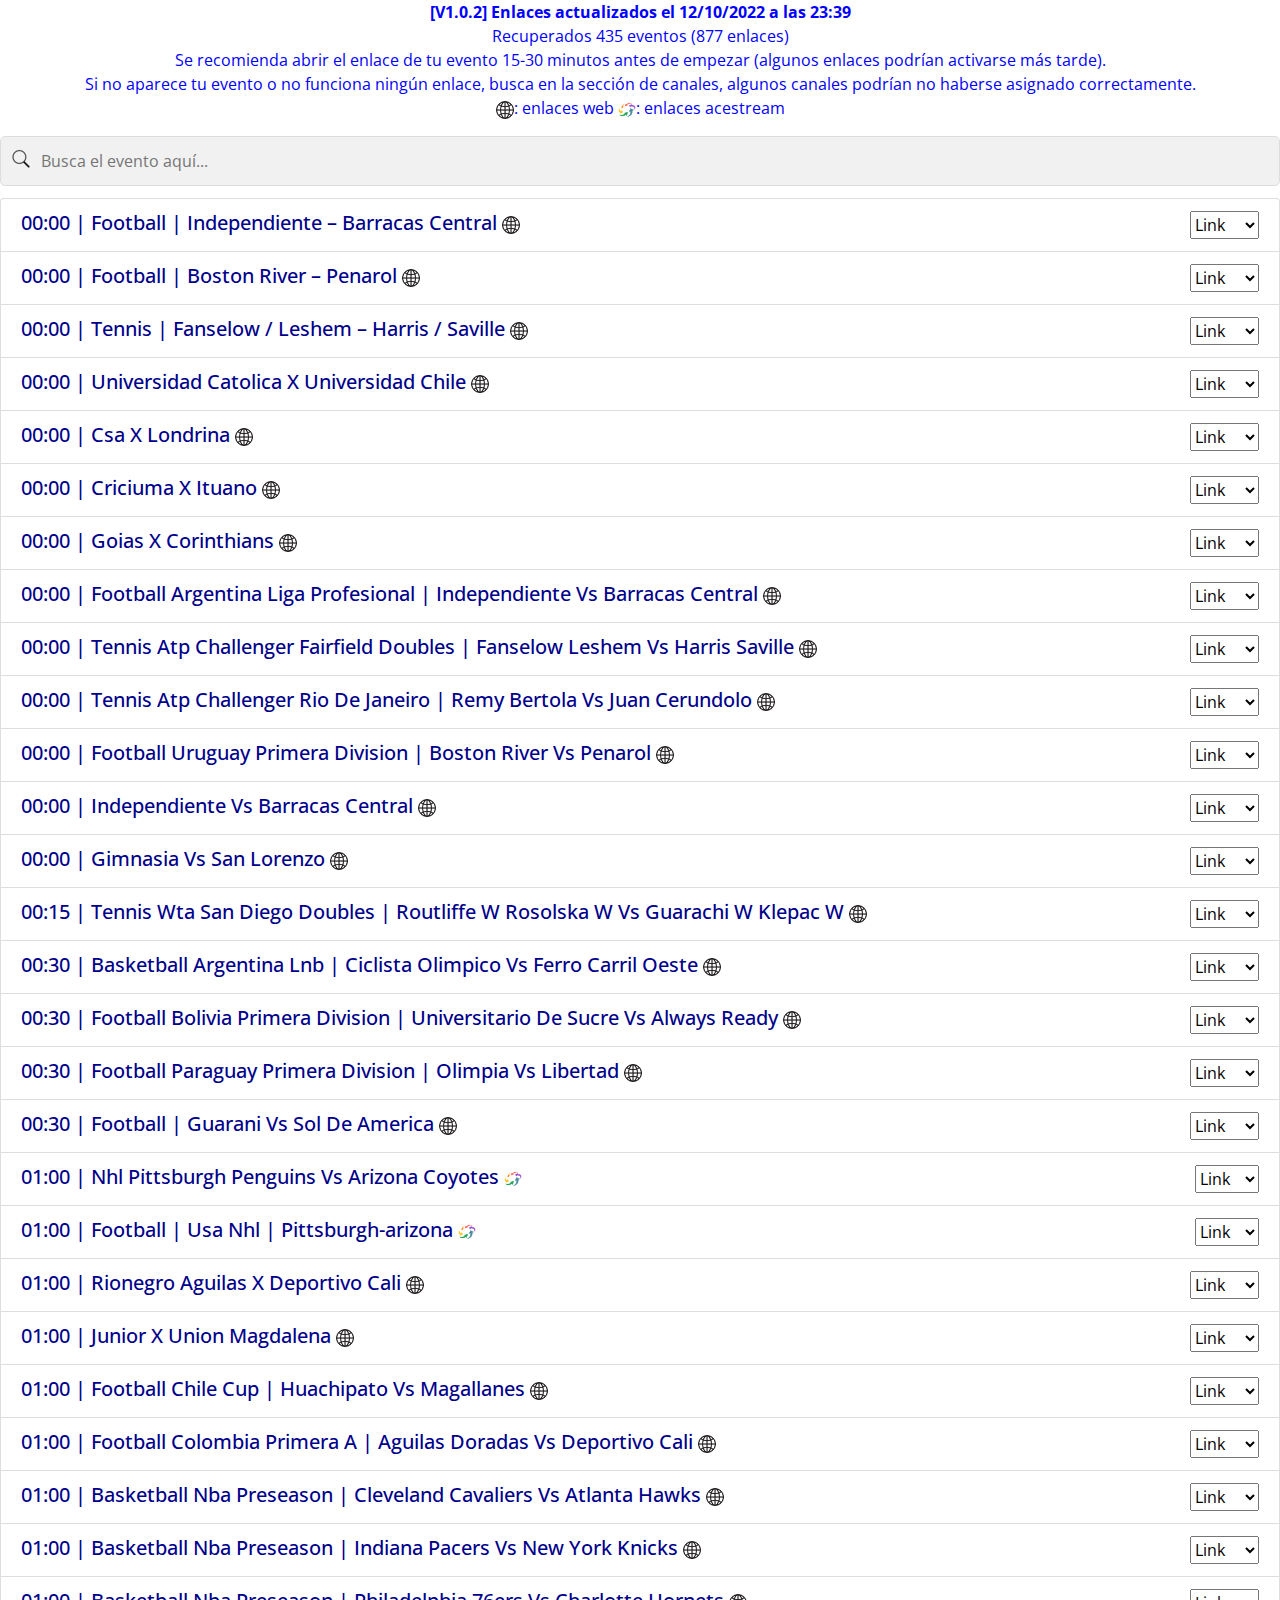
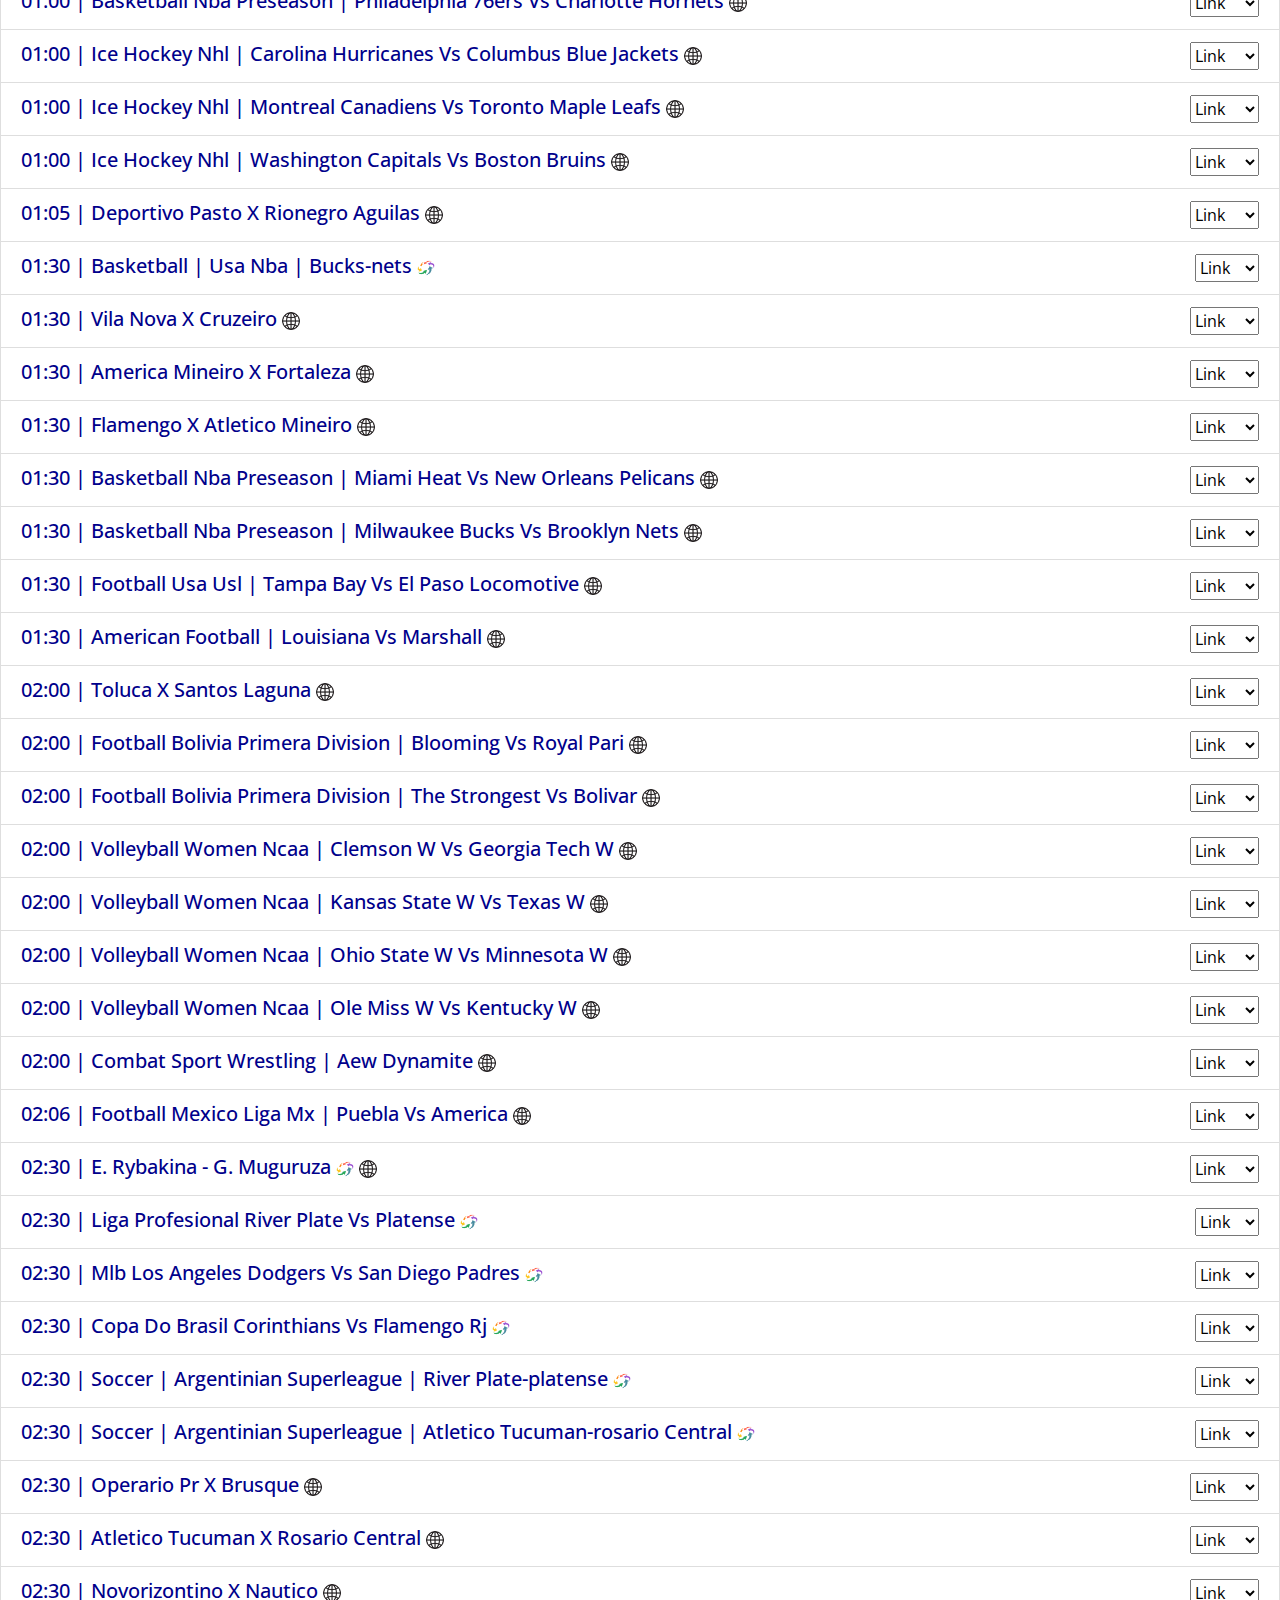
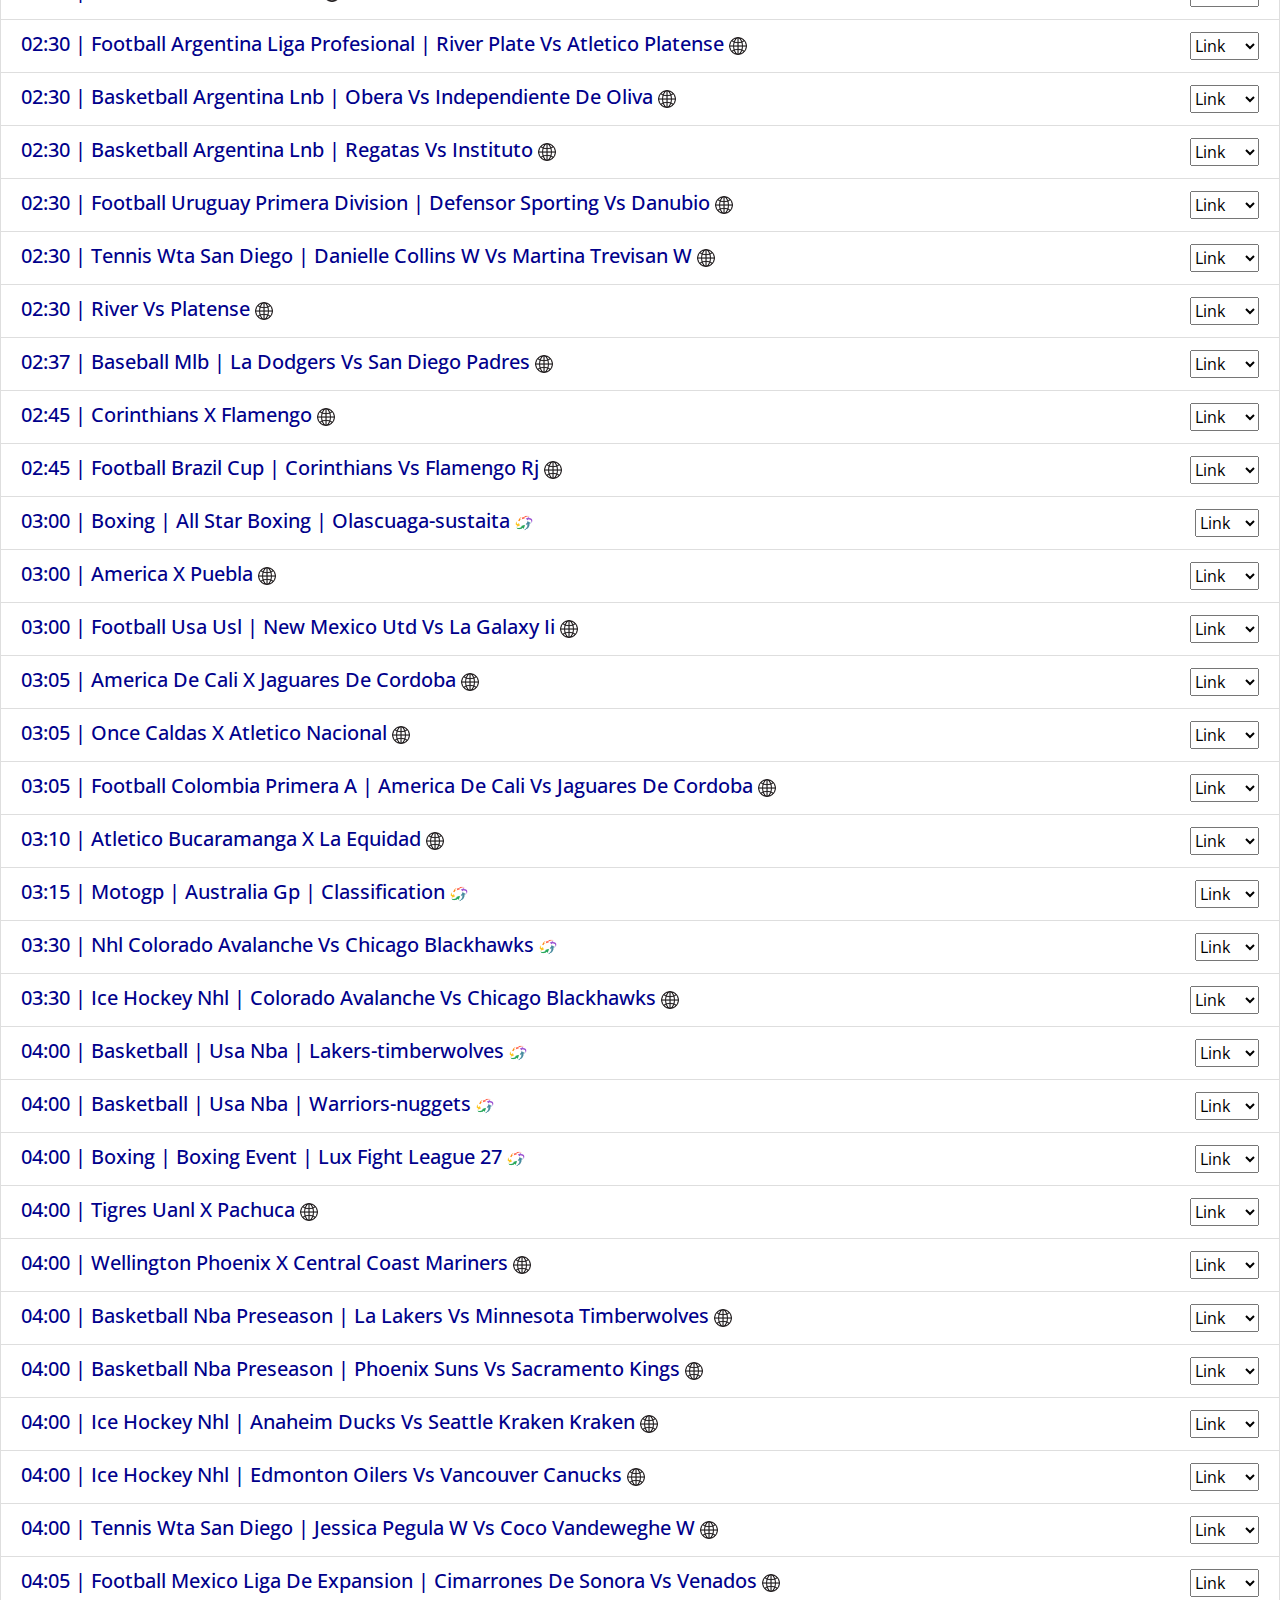
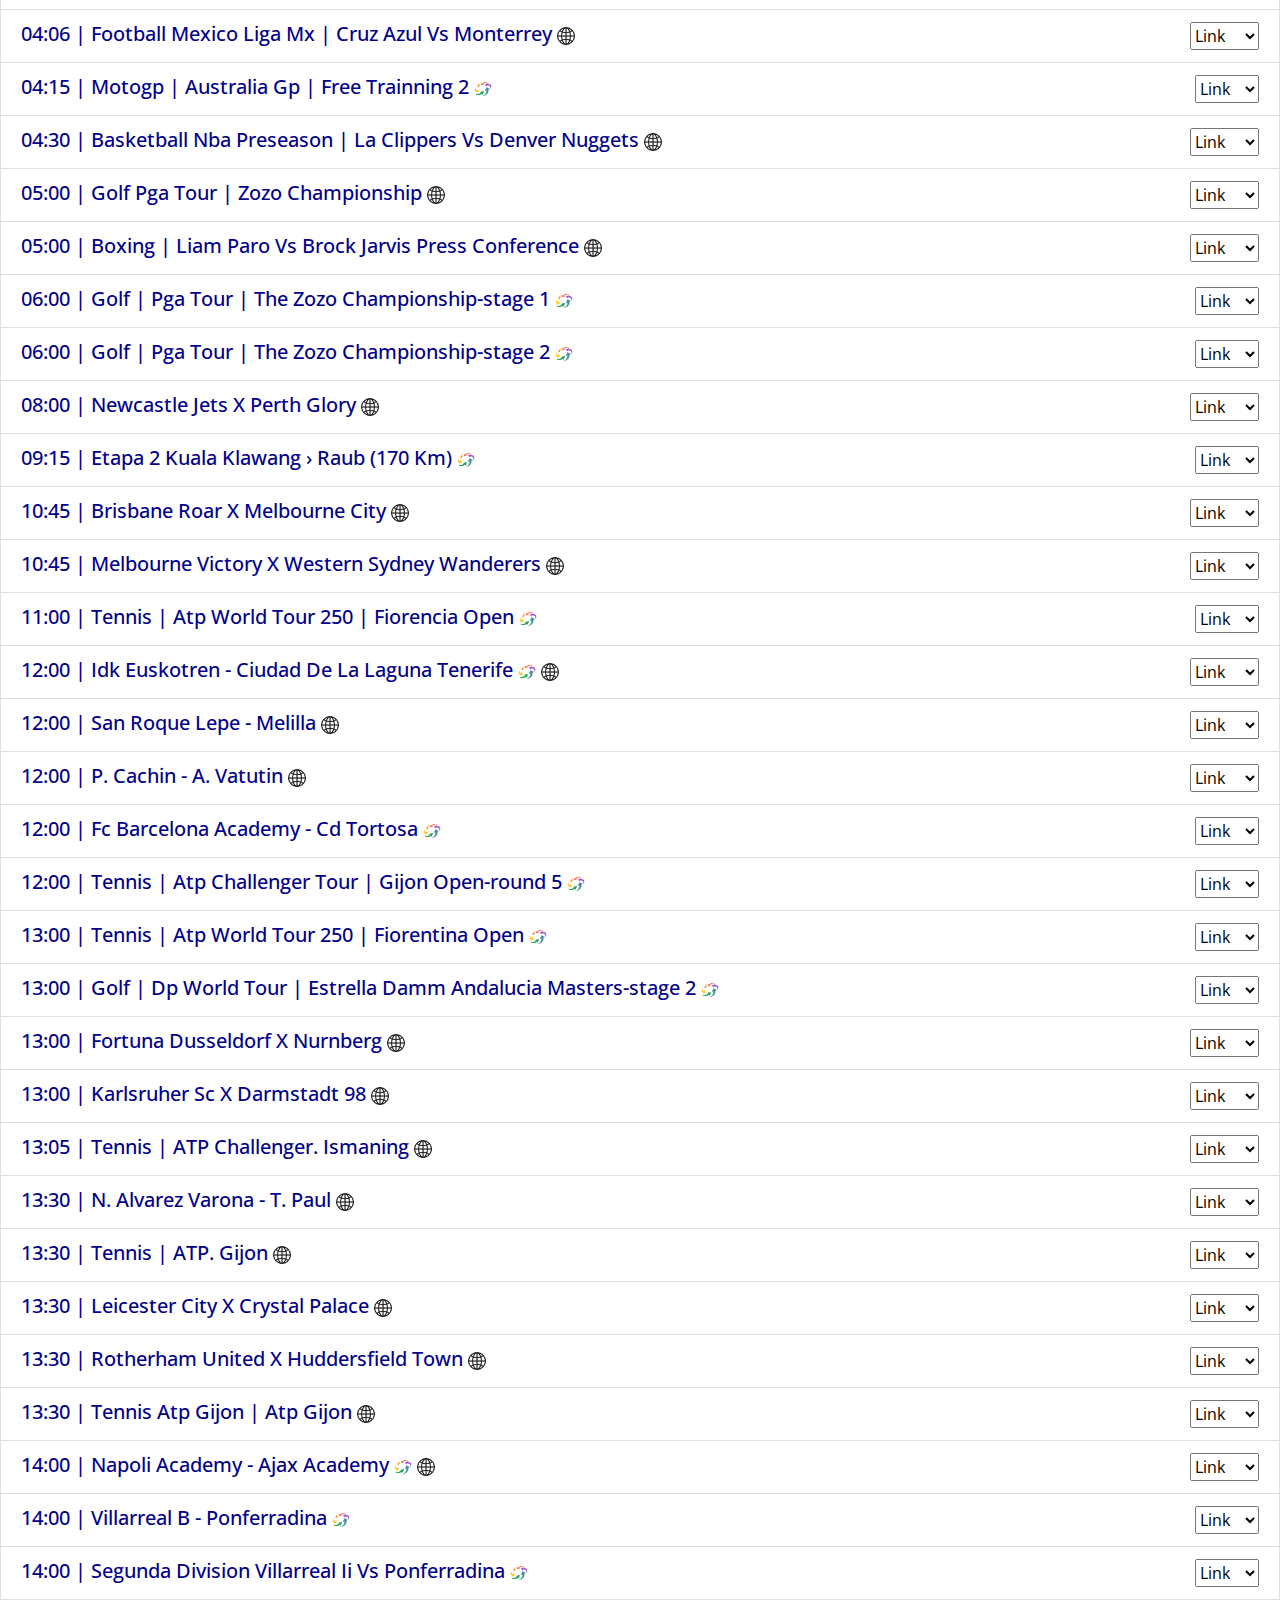
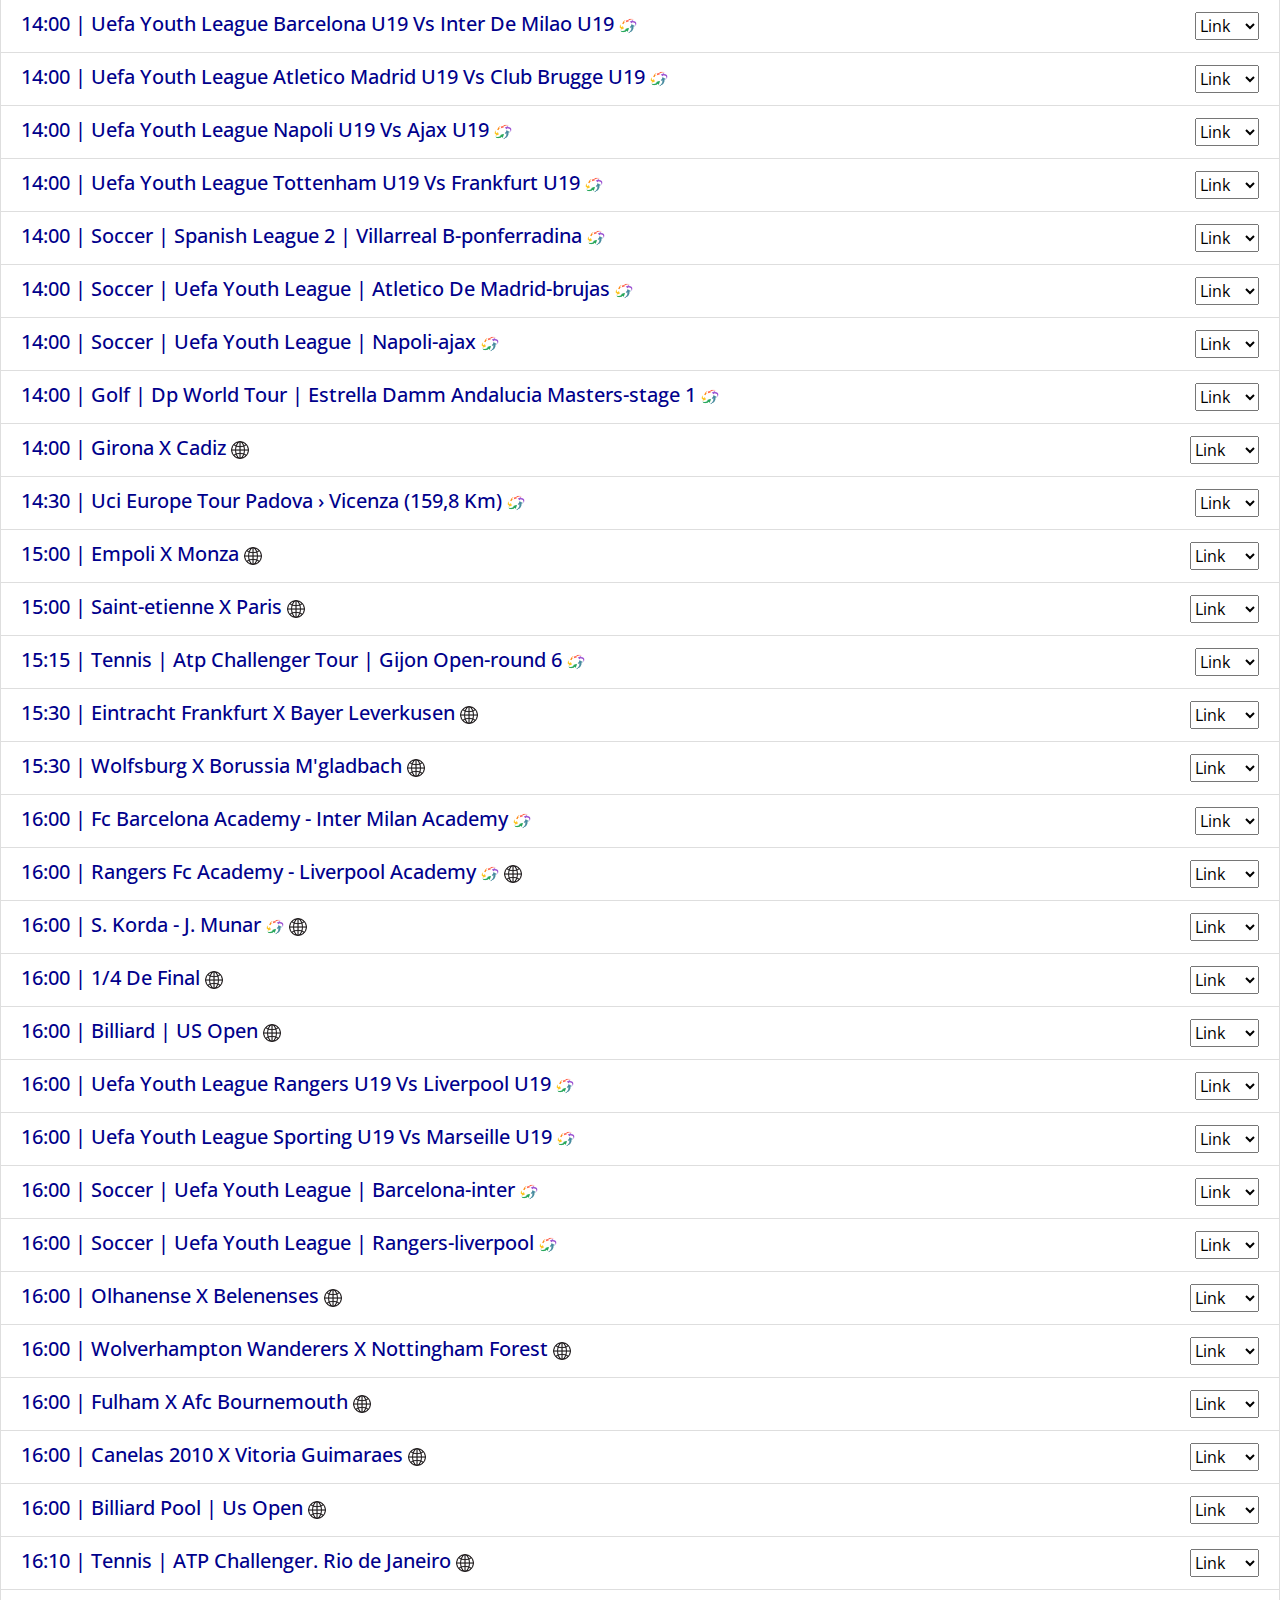
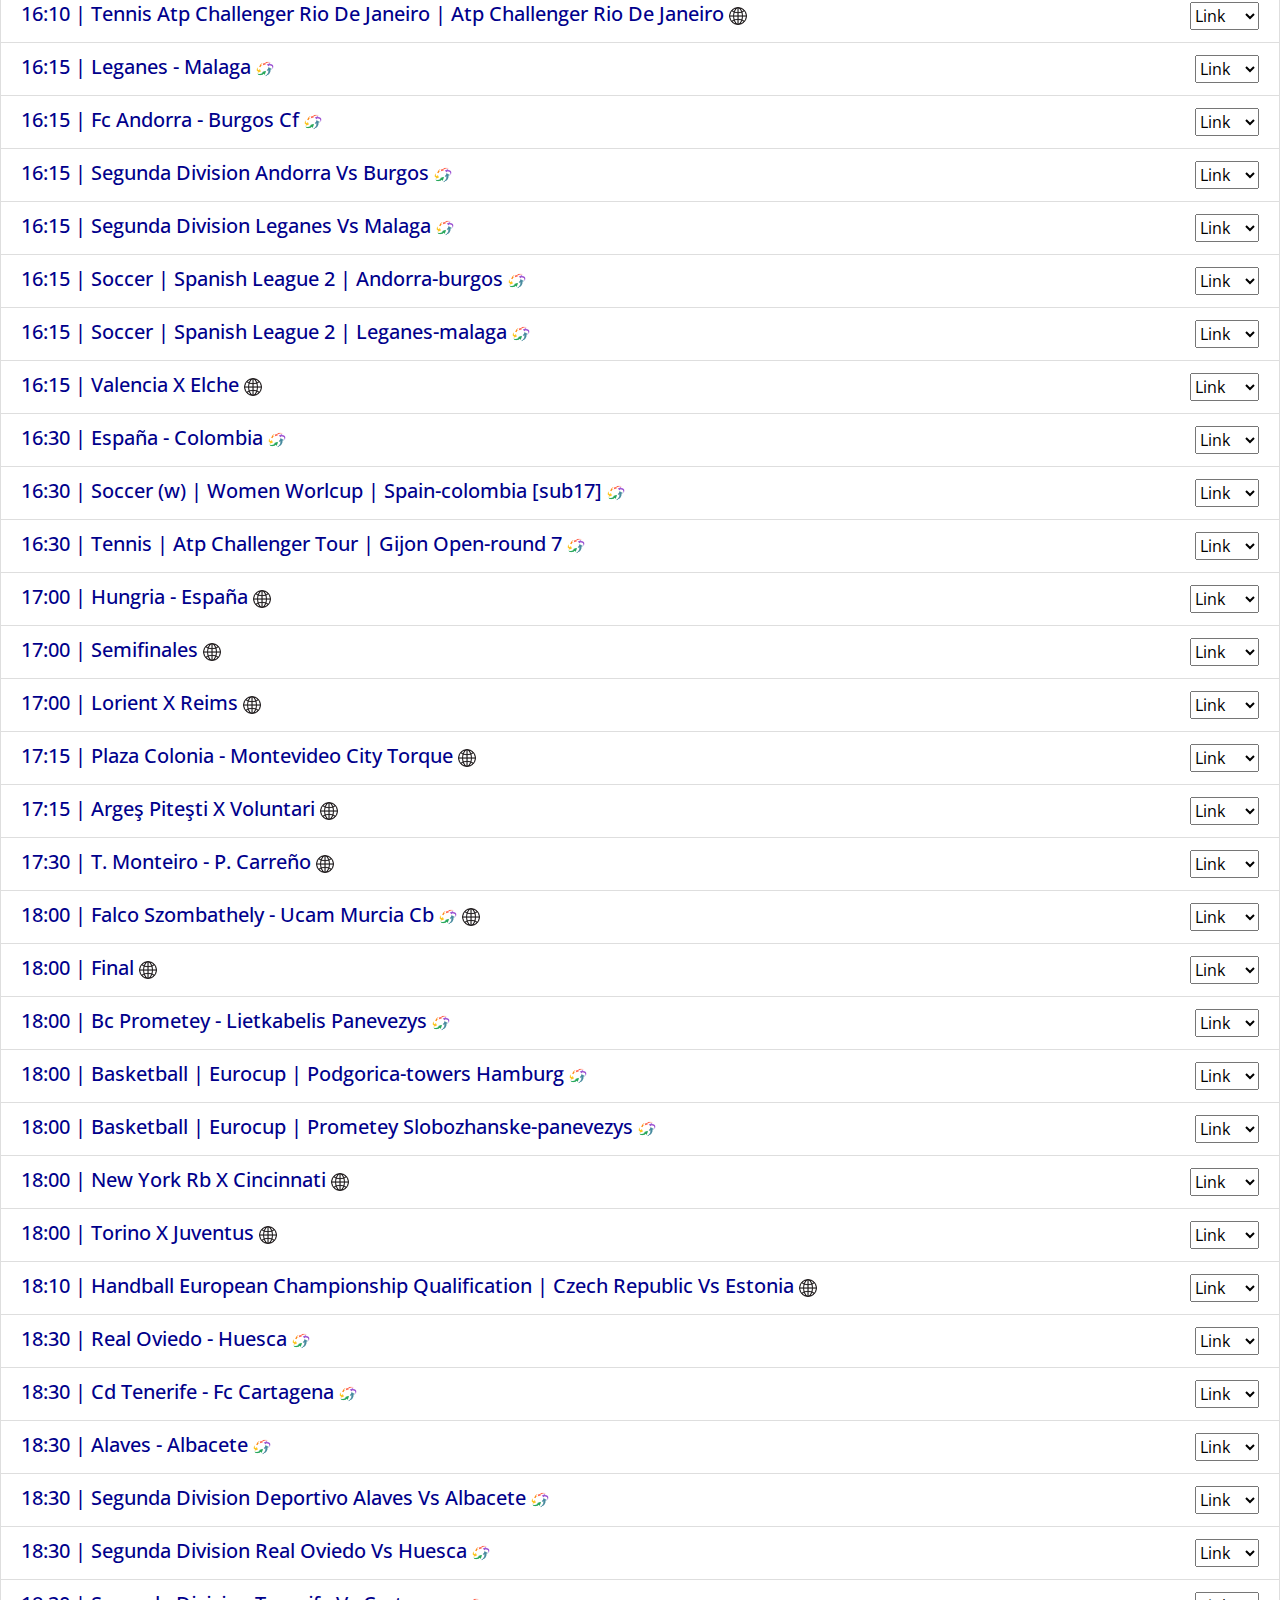
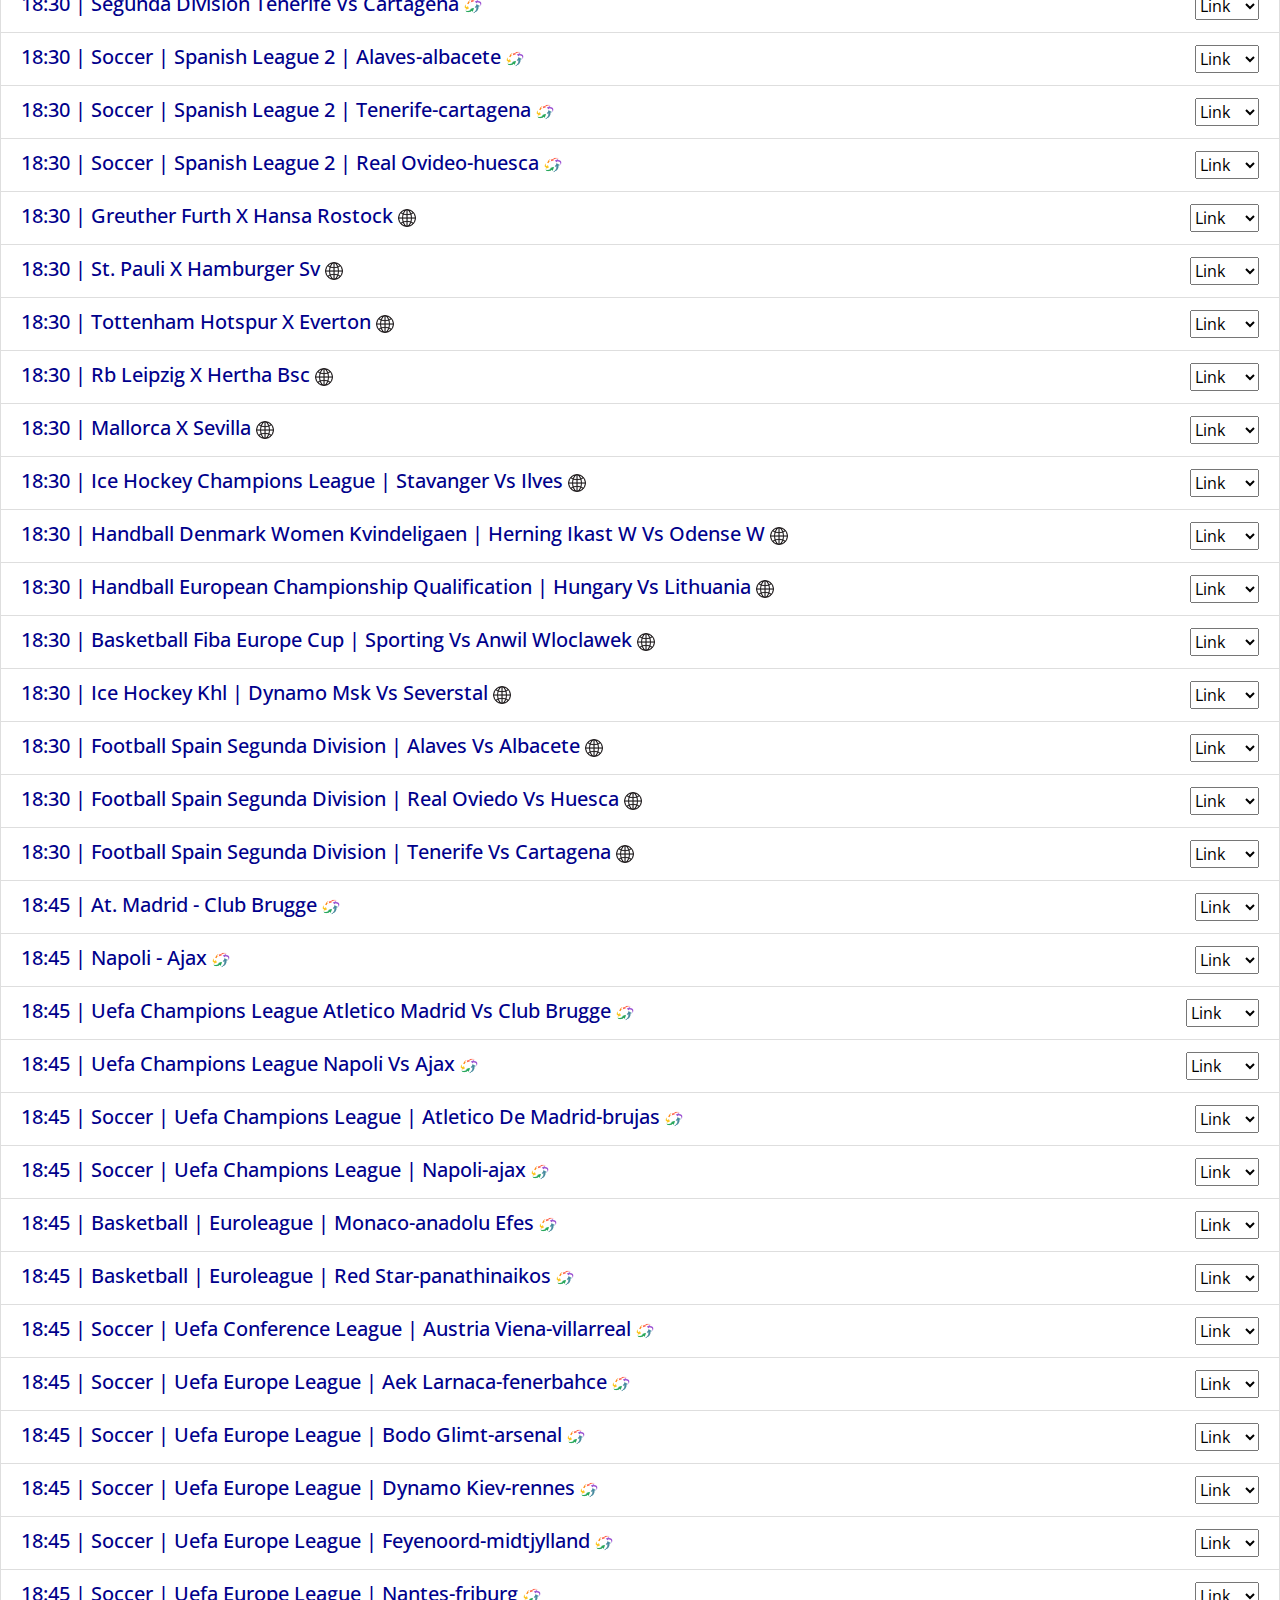
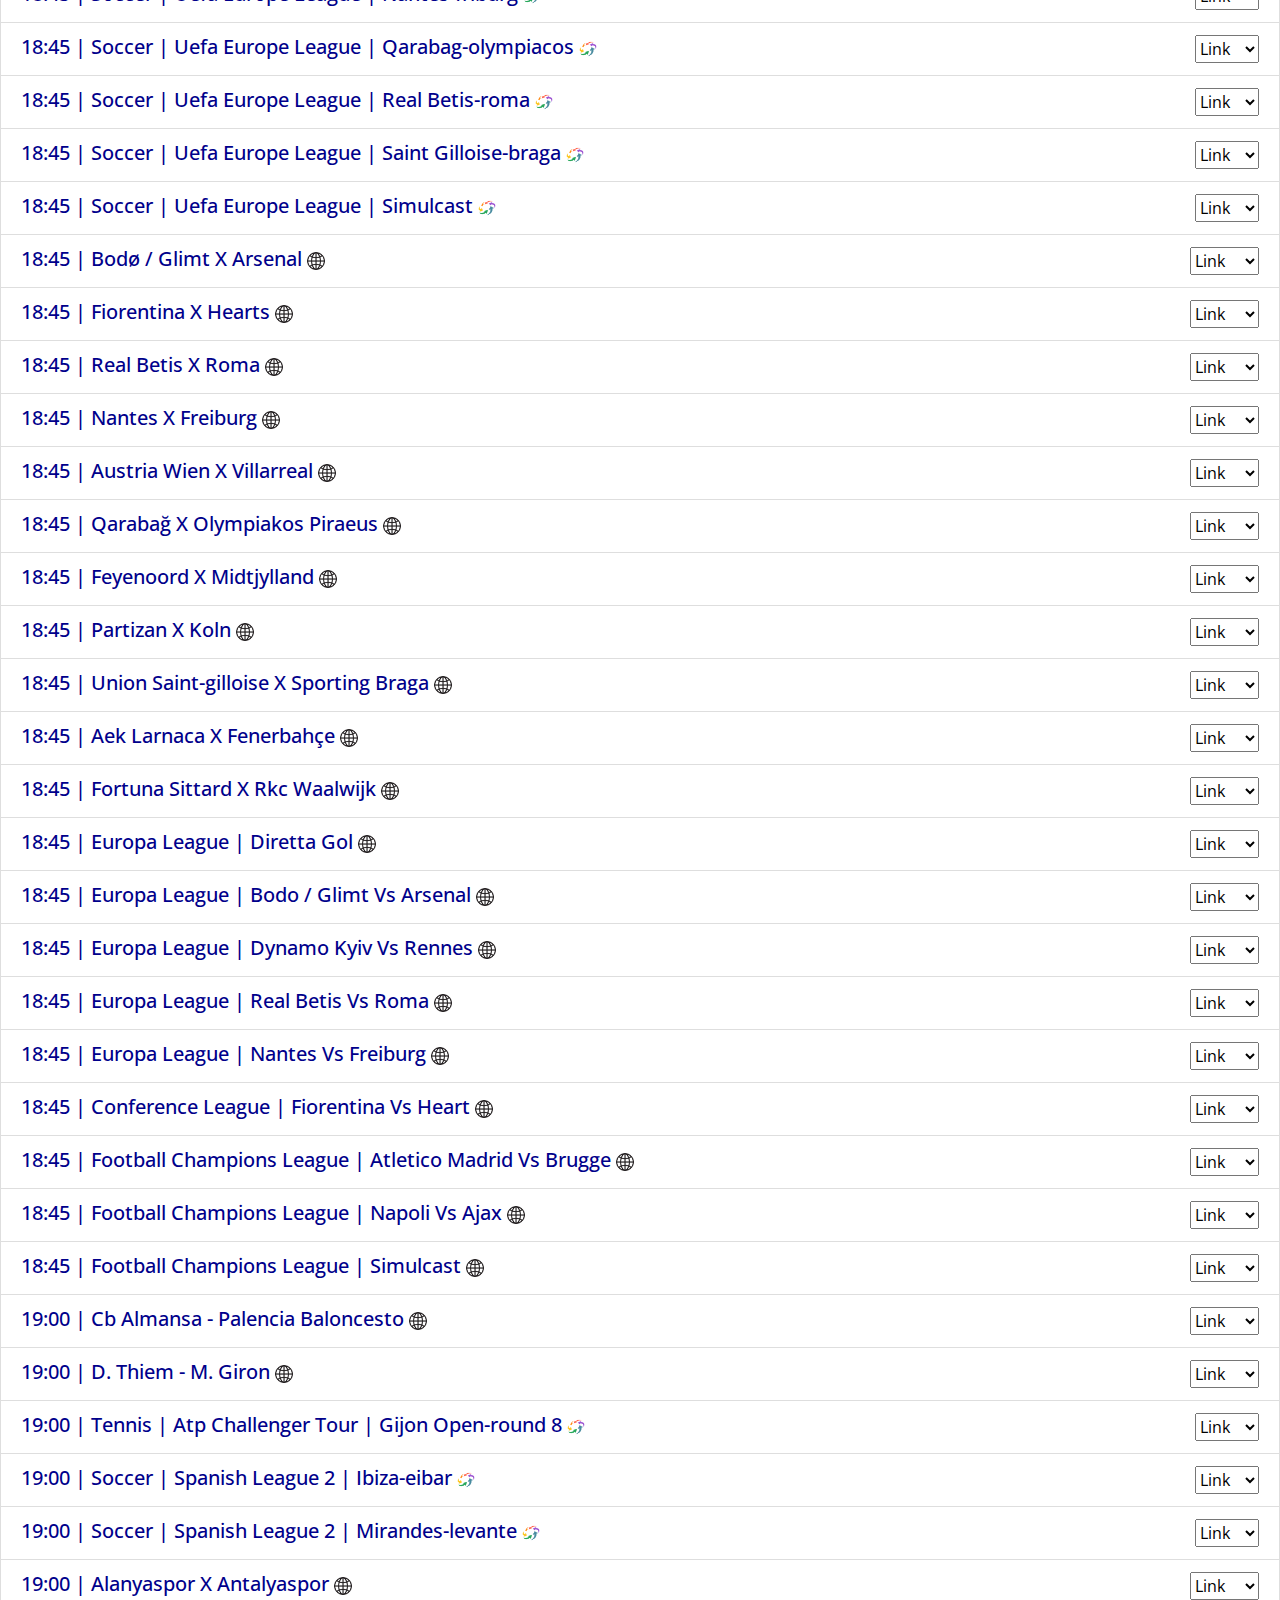
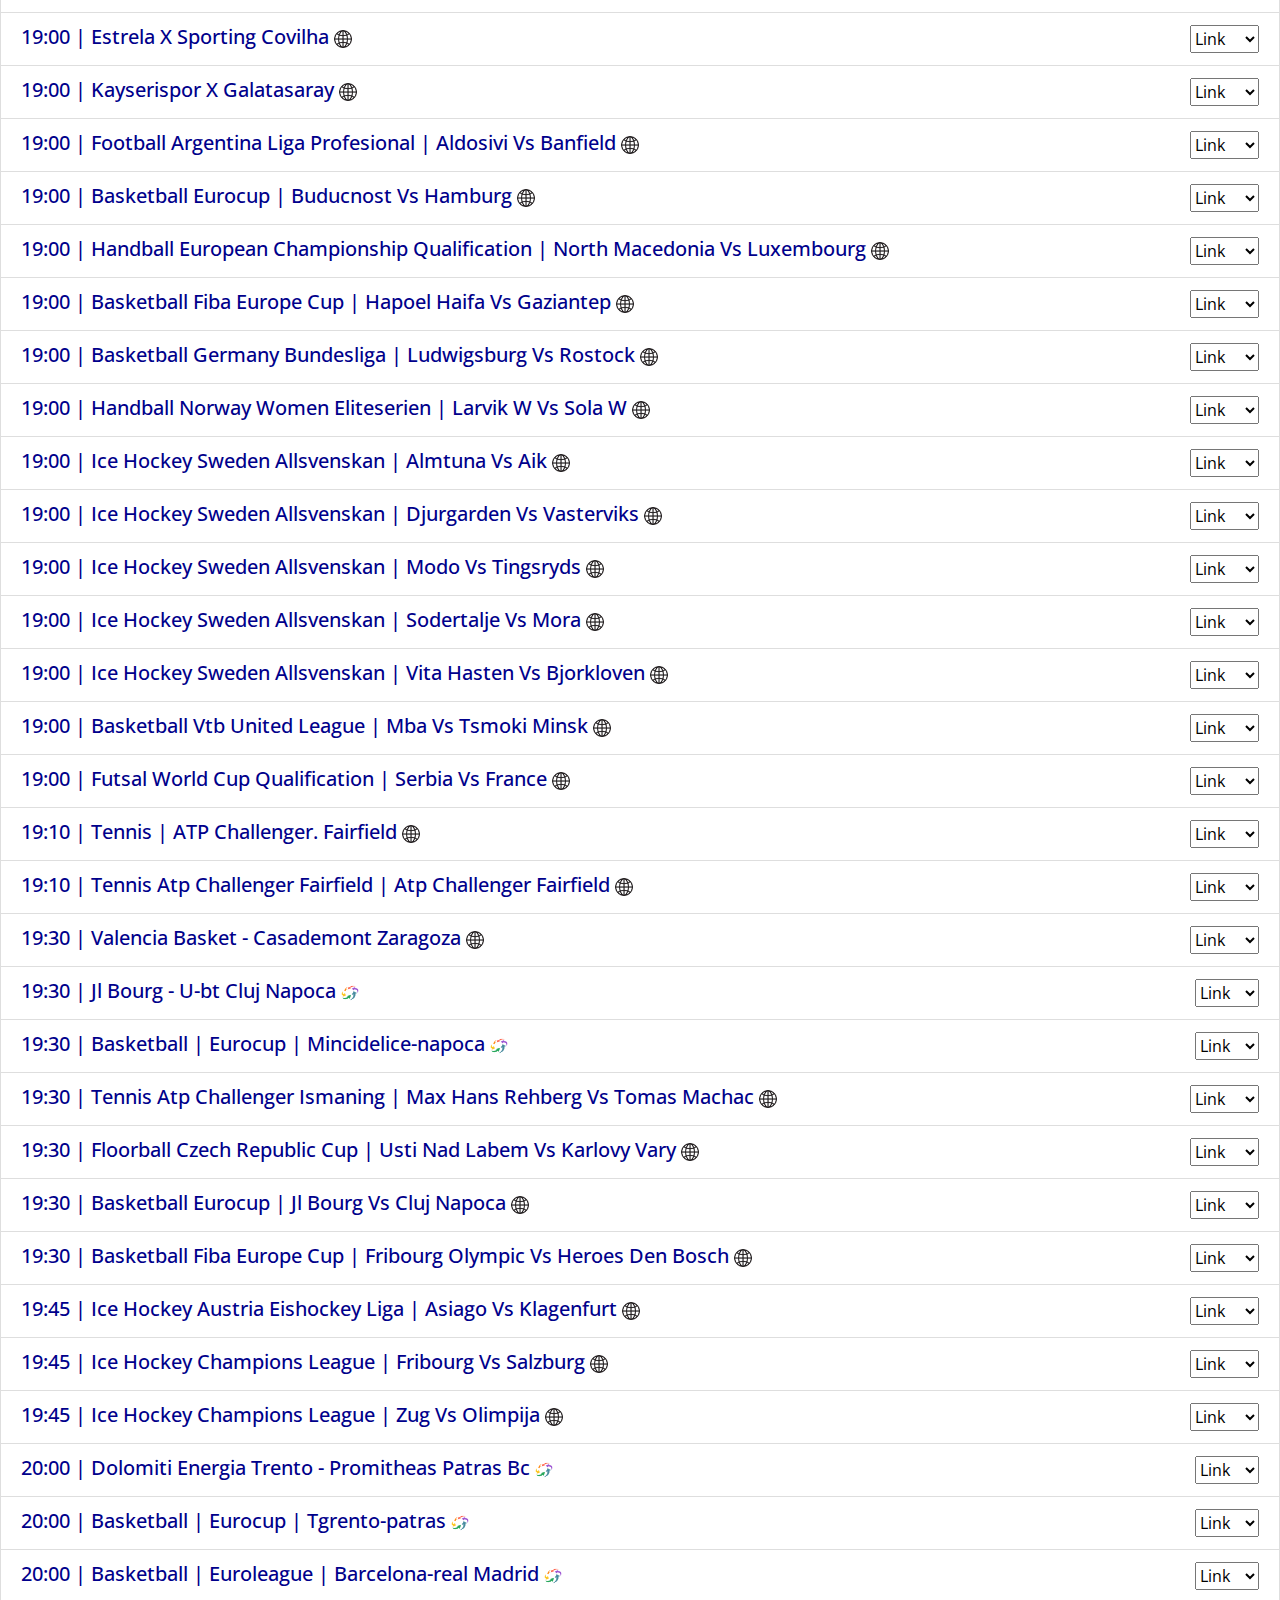
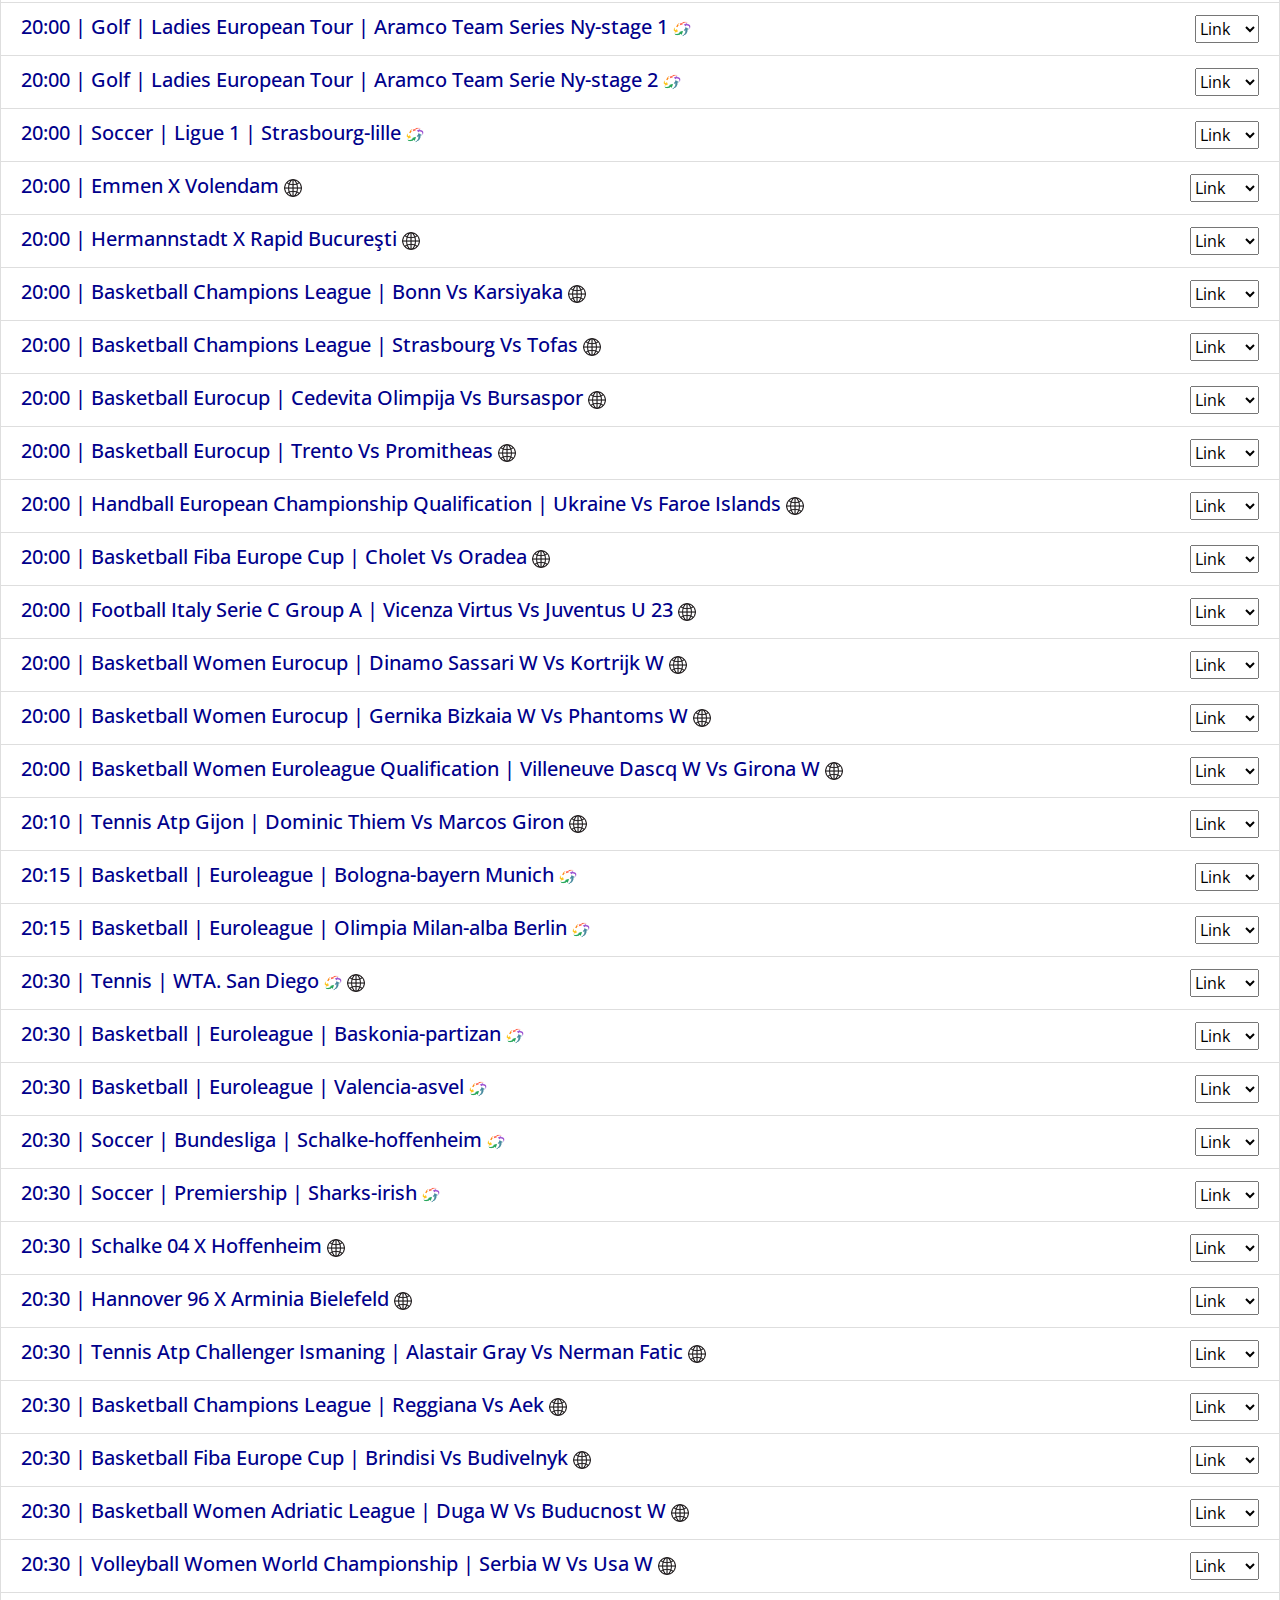
<file: events.html>
<html>
            <head>
                <title> Events </title>
                <meta name="robots" content="noindex,nofollow">
                <link rel="stylesheet" href="https://cdn.jsdelivr.net/npm/bootstrap@4.3.1/dist/css/bootstrap.min.css" integrity="sha384-ggOyR0iXCbMQv3Xipma34MD+dH/1fQ784/j6cY/iJTQUOhcWr7x9JvoRxT2MZw1T" crossorigin="anonymous">
                <script src="https://code.jquery.com/jquery-3.3.1.slim.min.js" integrity="sha384-q8i/X+965DzO0rT7abK41JStQIAqVgRVzpbzo5smXKp4YfRvH+8abtTE1Pi6jizo" crossorigin="anonymous"></script>
                <script src="https://cdn.jsdelivr.net/npm/popper.js@1.14.7/dist/umd/popper.min.js" integrity="sha384-UO2eT0CpHqdSJQ6hJty5KVphtPhzWj9WO1clHTMGa3JDZwrnQq4sF86dIHNDz0W1" crossorigin="anonymous"></script>
                <script src="https://cdn.jsdelivr.net/npm/bootstrap@4.3.1/dist/js/bootstrap.min.js" integrity="sha384-JjSmVgyd0p3pXB1rRibZUAYoIIy6OrQ6VrjIEaFf/nJGzIxFDsf4x0xIM+B07jRM" crossorigin="anonymous"></script>
                <script src="./js/searcher.js"></script>
				<link rel="stylesheet" href="./css/style.css">
                <script>
                document.onkeyup = function(e){
					e.stopPropagation();
					e.preventDefault();
					// Rewind: remove text from the input
					if(e.keyCode == 227){
					    document.getElementById("myInput").value = "";
					    searchFunction();
					}
					// (Play/Pause) Back to top + Focus Search + Click
					if(e.keyCode == 179){
					    window.scrollTo({top: 0, behavior: 'smooth'});
					    document.getElementById("myInput").focus();
				            document.getElementById("myInput").click();
					}
				}
				</script>
            </head>
        <body onpageshow="searchFunction()">
            <div align="center">
				<p class="info_header"> <b>[V1.0.2] Enlaces actualizados el 12/10/2022 a las 23:39 </b></br> Recuperados 435 eventos (877 enlaces) </br>Se recomienda abrir el enlace de tu evento 15-30 minutos antes de empezar (algunos enlaces podrían activarse más tarde).</br>Si no aparece tu evento o no funciona ningún enlace, busca en la sección de canales, algunos canales podrían no haberse asignado correctamente.</br> <img class='img-responsive' src='icons/web.png' height=18 width=18/>: enlaces web <img class='img-responsive' src='icons/acestream.png' height=18 width=18/>: enlaces acestream</p>
             </div>
			 <div align="center">
				<input type="text" id="myInput" class="input_with_img" onkeyup="searchFunction()" placeholder="Busca el evento aquí...">
             </div>
            <div class="list-group" id="listgroup">
        
            <a href="#0" class="list-group-item list-group-item-action" aria-current="true">

		    <div class="d-flex w-100 justify-content-between">

            <h5 class='mb-1'>00:00 | Football | Independiente –  Barracas Central  <img class='img-responsive' src='icons/web.png' height=18 width=18/></h5>
<select onchange='this.options[this.selectedIndex].value && (window.location = this.options[this.selectedIndex].value);'>
<option value=''>Link</option>
<option value='http://livetv.sx/gowm.php?lid=1959797&eid=79225894'>WEB 0</option></select>
                        </div>
                        </a>
                        
            <a href="#1" class="list-group-item list-group-item-action" aria-current="true">

		    <div class="d-flex w-100 justify-content-between">

            <h5 class='mb-1'>00:00 | Football | Boston River –  Penarol  <img class='img-responsive' src='icons/web.png' height=18 width=18/></h5>
<select onchange='this.options[this.selectedIndex].value && (window.location = this.options[this.selectedIndex].value);'>
<option value=''>Link</option>
<option value='http://livetv.sx/gowm.php?lid=1959799&eid=81303572'>WEB 0</option></select>
                        </div>
                        </a>
                        
            <a href="#2" class="list-group-item list-group-item-action" aria-current="true">

		    <div class="d-flex w-100 justify-content-between">

            <h5 class='mb-1'>00:00 | Tennis | Fanselow / Leshem –  Harris / Saville  <img class='img-responsive' src='icons/web.png' height=18 width=18/></h5>
<select onchange='this.options[this.selectedIndex].value && (window.location = this.options[this.selectedIndex].value);'>
<option value=''>Link</option>
<option value='http://livetv.sx/gowm.php?lid=1960236&eid=82680984'>WEB 0</option></select>
                        </div>
                        </a>
                        
            <a href="#3" class="list-group-item list-group-item-action" aria-current="true">

		    <div class="d-flex w-100 justify-content-between">

            <h5 class='mb-1'>00:00 | Universidad Catolica X Universidad Chile  <img class='img-responsive' src='icons/web.png' height=18 width=18/></h5>
<select onchange='this.options[this.selectedIndex].value && (window.location = this.options[this.selectedIndex].value);'>
<option value=''>Link</option>
<option value='https://v3.sportsonline.to/channels/hd/hd5.php'>WEB 0</option></select>
                        </div>
                        </a>
                        
            <a href="#4" class="list-group-item list-group-item-action" aria-current="true">

		    <div class="d-flex w-100 justify-content-between">

            <h5 class='mb-1'>00:00 | Csa X Londrina  <img class='img-responsive' src='icons/web.png' height=18 width=18/></h5>
<select onchange='this.options[this.selectedIndex].value && (window.location = this.options[this.selectedIndex].value);'>
<option value=''>Link</option>
<option value='https://v3.sportsonline.to/channels/bra/br2.php'>WEB 0</option></select>
                        </div>
                        </a>
                        
            <a href="#5" class="list-group-item list-group-item-action" aria-current="true">

		    <div class="d-flex w-100 justify-content-between">

            <h5 class='mb-1'>00:00 | Criciuma X Ituano  <img class='img-responsive' src='icons/web.png' height=18 width=18/></h5>
<select onchange='this.options[this.selectedIndex].value && (window.location = this.options[this.selectedIndex].value);'>
<option value=''>Link</option>
<option value='https://v3.sportsonline.to/channels/bra/br4.php'>WEB 0</option></select>
                        </div>
                        </a>
                        
            <a href="#6" class="list-group-item list-group-item-action" aria-current="true">

		    <div class="d-flex w-100 justify-content-between">

            <h5 class='mb-1'>00:00 | Goias X Corinthians  <img class='img-responsive' src='icons/web.png' height=18 width=18/></h5>
<select onchange='this.options[this.selectedIndex].value && (window.location = this.options[this.selectedIndex].value);'>
<option value=''>Link</option>
<option value='https://v3.sportsonline.to/channels/bra/br2.php'>WEB 0</option></select>
                        </div>
                        </a>
                        
            <a href="#7" class="list-group-item list-group-item-action" aria-current="true">

		    <div class="d-flex w-100 justify-content-between">

            <h5 class='mb-1'>00:00 | Football Argentina Liga Profesional | Independiente Vs Barracas Central  <img class='img-responsive' src='icons/web.png' height=18 width=18/></h5>
<select onchange='this.options[this.selectedIndex].value && (window.location = this.options[this.selectedIndex].value);'>
<option value=''>Link</option>
<option value='http://streamgo.to/x4_1'>WEB 0</option></select>
                        </div>
                        </a>
                        
            <a href="#8" class="list-group-item list-group-item-action" aria-current="true">

		    <div class="d-flex w-100 justify-content-between">

            <h5 class='mb-1'>00:00 | Tennis Atp Challenger Fairfield Doubles | Fanselow Leshem Vs Harris Saville  <img class='img-responsive' src='icons/web.png' height=18 width=18/></h5>
<select onchange='this.options[this.selectedIndex].value && (window.location = this.options[this.selectedIndex].value);'>
<option value=''>Link</option>
<option value='http://streamgo.to/0h_1'>WEB 0</option></select>
                        </div>
                        </a>
                        
            <a href="#9" class="list-group-item list-group-item-action" aria-current="true">

		    <div class="d-flex w-100 justify-content-between">

            <h5 class='mb-1'>00:00 | Tennis Atp Challenger Rio De Janeiro | Remy Bertola Vs Juan Cerundolo  <img class='img-responsive' src='icons/web.png' height=18 width=18/></h5>
<select onchange='this.options[this.selectedIndex].value && (window.location = this.options[this.selectedIndex].value);'>
<option value=''>Link</option>
<option value='http://streamgo.to/th_1'>WEB 0</option></select>
                        </div>
                        </a>
                        
            <a href="#10" class="list-group-item list-group-item-action" aria-current="true">

		    <div class="d-flex w-100 justify-content-between">

            <h5 class='mb-1'>00:00 | Football Uruguay Primera Division | Boston River Vs Penarol  <img class='img-responsive' src='icons/web.png' height=18 width=18/></h5>
<select onchange='this.options[this.selectedIndex].value && (window.location = this.options[this.selectedIndex].value);'>
<option value=''>Link</option>
<option value='http://streamgo.to/m2_1'>WEB 0</option></select>
                        </div>
                        </a>
                        
            <a href="#11" class="list-group-item list-group-item-action" aria-current="true">

		    <div class="d-flex w-100 justify-content-between">

            <h5 class='mb-1'>00:00 | Independiente Vs Barracas Central  <img class='img-responsive' src='icons/web.png' height=18 width=18/></h5>
<select onchange='this.options[this.selectedIndex].value && (window.location = this.options[this.selectedIndex].value);'>
<option value=''>Link</option>
<option value='https://stream.futbolparatodos.online/2022/10/espn-premium.html'>WEB 0</option></select>
                        </div>
                        </a>
                        
            <a href="#12" class="list-group-item list-group-item-action" aria-current="true">

		    <div class="d-flex w-100 justify-content-between">

            <h5 class='mb-1'>00:00 | Gimnasia Vs San Lorenzo  <img class='img-responsive' src='icons/web.png' height=18 width=18/></h5>
<select onchange='this.options[this.selectedIndex].value && (window.location = this.options[this.selectedIndex].value);'>
<option value=''>Link</option>
<option value='https://stream.futbolparatodos.online/2020/08/tnt-sports-en-vivo.html?m=1'>WEB 0</option></select>
                        </div>
                        </a>
                        
            <a href="#13" class="list-group-item list-group-item-action" aria-current="true">

		    <div class="d-flex w-100 justify-content-between">

            <h5 class='mb-1'>00:15 | Tennis Wta San Diego Doubles | Routliffe W Rosolska W Vs Guarachi W Klepac W  <img class='img-responsive' src='icons/web.png' height=18 width=18/></h5>
<select onchange='this.options[this.selectedIndex].value && (window.location = this.options[this.selectedIndex].value);'>
<option value=''>Link</option>
<option value='http://streamgo.to/94_1'>WEB 0</option></select>
                        </div>
                        </a>
                        
            <a href="#14" class="list-group-item list-group-item-action" aria-current="true">

		    <div class="d-flex w-100 justify-content-between">

            <h5 class='mb-1'>00:30 | Basketball Argentina Lnb | Ciclista Olimpico Vs Ferro Carril Oeste  <img class='img-responsive' src='icons/web.png' height=18 width=18/></h5>
<select onchange='this.options[this.selectedIndex].value && (window.location = this.options[this.selectedIndex].value);'>
<option value=''>Link</option>
<option value='http://streamgo.to/y4_1'>WEB 0</option></select>
                        </div>
                        </a>
                        
            <a href="#15" class="list-group-item list-group-item-action" aria-current="true">

		    <div class="d-flex w-100 justify-content-between">

            <h5 class='mb-1'>00:30 | Football Bolivia Primera Division | Universitario De Sucre Vs Always Ready  <img class='img-responsive' src='icons/web.png' height=18 width=18/></h5>
<select onchange='this.options[this.selectedIndex].value && (window.location = this.options[this.selectedIndex].value);'>
<option value=''>Link</option>
<option value='http://streamgo.to/z4_1'>WEB 0</option></select>
                        </div>
                        </a>
                        
            <a href="#16" class="list-group-item list-group-item-action" aria-current="true">

		    <div class="d-flex w-100 justify-content-between">

            <h5 class='mb-1'>00:30 | Football Paraguay Primera Division | Olimpia Vs Libertad  <img class='img-responsive' src='icons/web.png' height=18 width=18/></h5>
<select onchange='this.options[this.selectedIndex].value && (window.location = this.options[this.selectedIndex].value);'>
<option value=''>Link</option>
<option value='http://streamgo.to/3c_1'>WEB 0</option></select>
                        </div>
                        </a>
                        
            <a href="#17" class="list-group-item list-group-item-action" aria-current="true">

		    <div class="d-flex w-100 justify-content-between">

            <h5 class='mb-1'>00:30 | Football | Guarani Vs Sol De America  <img class='img-responsive' src='icons/web.png' height=18 width=18/></h5>
<select onchange='this.options[this.selectedIndex].value && (window.location = this.options[this.selectedIndex].value);'>
<option value=''>Link</option>
<option value='http://streamgo.to/nd_1'>WEB 0</option></select>
                        </div>
                        </a>
                        
            <a href="#18" class="list-group-item list-group-item-action" aria-current="true">

		    <div class="d-flex w-100 justify-content-between">

            <h5 class='mb-1'>01:00 | Nhl Pi̇ttsburgh Pengui̇ns Vs Ari̇zona Coyotes  <img class='img-responsive' src='icons/acestream.png' height=18 width=18/></h5>
<select onchange='this.options[this.selectedIndex].value && (window.location = this.options[this.selectedIndex].value);'>
<option value=''>Link</option>
<option value='acestream://75a56863b6fe0407ad4305b4d7ee5643c3923565'>ACE 0</option></select>
                        </div>
                        </a>
                        
            <a href="#19" class="list-group-item list-group-item-action" aria-current="true">

		    <div class="d-flex w-100 justify-content-between">

            <h5 class='mb-1'>01:00 | Football | Usa Nhl | Pittsburgh-arizona  <img class='img-responsive' src='icons/acestream.png' height=18 width=18/></h5>
<select onchange='this.options[this.selectedIndex].value && (window.location = this.options[this.selectedIndex].value);'>
<option value=''>Link</option>
<option value='acestream://cb57de633925bc75a2c55c138d8b0ae20d074a92'>ACE 0</option><option value='acestream://3c81c395fc9385c650e0fba8c286935c594f7e1a'>ACE 1</option></select>
                        </div>
                        </a>
                        
            <a href="#20" class="list-group-item list-group-item-action" aria-current="true">

		    <div class="d-flex w-100 justify-content-between">

            <h5 class='mb-1'>01:00 | Rionegro Aguilas X Deportivo Cali  <img class='img-responsive' src='icons/web.png' height=18 width=18/></h5>
<select onchange='this.options[this.selectedIndex].value && (window.location = this.options[this.selectedIndex].value);'>
<option value=''>Link</option>
<option value='https://v3.sportsonline.to/channels/hd/hd6.php'>WEB 0</option></select>
                        </div>
                        </a>
                        
            <a href="#21" class="list-group-item list-group-item-action" aria-current="true">

		    <div class="d-flex w-100 justify-content-between">

            <h5 class='mb-1'>01:00 | Junior X Union Magdalena  <img class='img-responsive' src='icons/web.png' height=18 width=18/></h5>
<select onchange='this.options[this.selectedIndex].value && (window.location = this.options[this.selectedIndex].value);'>
<option value=''>Link</option>
<option value='https://v3.sportsonline.to/channels/hd/hd6.php'>WEB 0</option></select>
                        </div>
                        </a>
                        
            <a href="#22" class="list-group-item list-group-item-action" aria-current="true">

		    <div class="d-flex w-100 justify-content-between">

            <h5 class='mb-1'>01:00 | Football Chile Cup | Huachipato Vs Magallanes  <img class='img-responsive' src='icons/web.png' height=18 width=18/></h5>
<select onchange='this.options[this.selectedIndex].value && (window.location = this.options[this.selectedIndex].value);'>
<option value=''>Link</option>
<option value='http://streamgo.to/3h_1'>WEB 0</option></select>
                        </div>
                        </a>
                        
            <a href="#23" class="list-group-item list-group-item-action" aria-current="true">

		    <div class="d-flex w-100 justify-content-between">

            <h5 class='mb-1'>01:00 | Football Colombia Primera A | Aguilas Doradas Vs Deportivo Cali  <img class='img-responsive' src='icons/web.png' height=18 width=18/></h5>
<select onchange='this.options[this.selectedIndex].value && (window.location = this.options[this.selectedIndex].value);'>
<option value=''>Link</option>
<option value='http://streamgo.to/cc_1'>WEB 0</option></select>
                        </div>
                        </a>
                        
            <a href="#24" class="list-group-item list-group-item-action" aria-current="true">

		    <div class="d-flex w-100 justify-content-between">

            <h5 class='mb-1'>01:00 | Basketball Nba Preseason | Cleveland Cavaliers Vs Atlanta Hawks  <img class='img-responsive' src='icons/web.png' height=18 width=18/></h5>
<select onchange='this.options[this.selectedIndex].value && (window.location = this.options[this.selectedIndex].value);'>
<option value=''>Link</option>
<option value='http://streamgo.to/ac_1'>WEB 0</option></select>
                        </div>
                        </a>
                        
            <a href="#25" class="list-group-item list-group-item-action" aria-current="true">

		    <div class="d-flex w-100 justify-content-between">

            <h5 class='mb-1'>01:00 | Basketball Nba Preseason | Indiana Pacers Vs New York Knicks  <img class='img-responsive' src='icons/web.png' height=18 width=18/></h5>
<select onchange='this.options[this.selectedIndex].value && (window.location = this.options[this.selectedIndex].value);'>
<option value=''>Link</option>
<option value='http://streamgo.to/bc_1'>WEB 0</option></select>
                        </div>
                        </a>
                        
            <a href="#26" class="list-group-item list-group-item-action" aria-current="true">

		    <div class="d-flex w-100 justify-content-between">

            <h5 class='mb-1'>01:00 | Basketball Nba Preseason | Philadelphia 76ers Vs Charlotte Hornets  <img class='img-responsive' src='icons/web.png' height=18 width=18/></h5>
<select onchange='this.options[this.selectedIndex].value && (window.location = this.options[this.selectedIndex].value);'>
<option value=''>Link</option>
<option value='http://streamgo.to/4c_1'>WEB 0</option></select>
                        </div>
                        </a>
                        
            <a href="#27" class="list-group-item list-group-item-action" aria-current="true">

		    <div class="d-flex w-100 justify-content-between">

            <h5 class='mb-1'>01:00 | Ice Hockey Nhl | Carolina Hurricanes Vs Columbus Blue Jackets  <img class='img-responsive' src='icons/web.png' height=18 width=18/></h5>
<select onchange='this.options[this.selectedIndex].value && (window.location = this.options[this.selectedIndex].value);'>
<option value=''>Link</option>
<option value='http://streamgo.to/2c_1'>WEB 0</option></select>
                        </div>
                        </a>
                        
            <a href="#28" class="list-group-item list-group-item-action" aria-current="true">

		    <div class="d-flex w-100 justify-content-between">

            <h5 class='mb-1'>01:00 | Ice Hockey Nhl | Montreal Canadiens Vs Toronto Maple Leafs  <img class='img-responsive' src='icons/web.png' height=18 width=18/></h5>
<select onchange='this.options[this.selectedIndex].value && (window.location = this.options[this.selectedIndex].value);'>
<option value=''>Link</option>
<option value='http://streamgo.to/dc_1'>WEB 0</option></select>
                        </div>
                        </a>
                        
            <a href="#29" class="list-group-item list-group-item-action" aria-current="true">

		    <div class="d-flex w-100 justify-content-between">

            <h5 class='mb-1'>01:00 | Ice Hockey Nhl | Washington Capitals Vs Boston Bruins  <img class='img-responsive' src='icons/web.png' height=18 width=18/></h5>
<select onchange='this.options[this.selectedIndex].value && (window.location = this.options[this.selectedIndex].value);'>
<option value=''>Link</option>
<option value='http://streamgo.to/ec_1'>WEB 0</option></select>
                        </div>
                        </a>
                        
            <a href="#30" class="list-group-item list-group-item-action" aria-current="true">

		    <div class="d-flex w-100 justify-content-between">

            <h5 class='mb-1'>01:05 | Deportivo Pasto X Rionegro Aguilas  <img class='img-responsive' src='icons/web.png' height=18 width=18/></h5>
<select onchange='this.options[this.selectedIndex].value && (window.location = this.options[this.selectedIndex].value);'>
<option value=''>Link</option>
<option value='https://v3.sportsonline.to/channels/hd/hd6.php'>WEB 0</option></select>
                        </div>
                        </a>
                        
            <a href="#31" class="list-group-item list-group-item-action" aria-current="true">

		    <div class="d-flex w-100 justify-content-between">

            <h5 class='mb-1'>01:30 | Basketball | Usa Nba | Bucks-nets  <img class='img-responsive' src='icons/acestream.png' height=18 width=18/></h5>
<select onchange='this.options[this.selectedIndex].value && (window.location = this.options[this.selectedIndex].value);'>
<option value=''>Link</option>
<option value='acestream://2492f8aa7cd7c4800e7b22c4ecba05e34c18be00'>ACE 0</option></select>
                        </div>
                        </a>
                        
            <a href="#32" class="list-group-item list-group-item-action" aria-current="true">

		    <div class="d-flex w-100 justify-content-between">

            <h5 class='mb-1'>01:30 | Vila Nova X Cruzeiro  <img class='img-responsive' src='icons/web.png' height=18 width=18/></h5>
<select onchange='this.options[this.selectedIndex].value && (window.location = this.options[this.selectedIndex].value);'>
<option value=''>Link</option>
<option value='https://v3.sportsonline.to/channels/bra/br1.php'>WEB 0</option></select>
                        </div>
                        </a>
                        
            <a href="#33" class="list-group-item list-group-item-action" aria-current="true">

		    <div class="d-flex w-100 justify-content-between">

            <h5 class='mb-1'>01:30 | America Mineiro X Fortaleza  <img class='img-responsive' src='icons/web.png' height=18 width=18/></h5>
<select onchange='this.options[this.selectedIndex].value && (window.location = this.options[this.selectedIndex].value);'>
<option value=''>Link</option>
<option value='https://v3.sportsonline.to/channels/bra/br3.php'>WEB 0</option></select>
                        </div>
                        </a>
                        
            <a href="#34" class="list-group-item list-group-item-action" aria-current="true">

		    <div class="d-flex w-100 justify-content-between">

            <h5 class='mb-1'>01:30 | Flamengo X Atletico Mineiro  <img class='img-responsive' src='icons/web.png' height=18 width=18/></h5>
<select onchange='this.options[this.selectedIndex].value && (window.location = this.options[this.selectedIndex].value);'>
<option value=''>Link</option>
<option value='https://v3.sportsonline.to/channels/bra/br1.php'>WEB 0</option></select>
                        </div>
                        </a>
                        
            <a href="#35" class="list-group-item list-group-item-action" aria-current="true">

		    <div class="d-flex w-100 justify-content-between">

            <h5 class='mb-1'>01:30 | Basketball Nba Preseason | Miami Heat Vs New Orleans Pelicans  <img class='img-responsive' src='icons/web.png' height=18 width=18/></h5>
<select onchange='this.options[this.selectedIndex].value && (window.location = this.options[this.selectedIndex].value);'>
<option value=''>Link</option>
<option value='http://streamgo.to/gc_1'>WEB 0</option></select>
                        </div>
                        </a>
                        
            <a href="#36" class="list-group-item list-group-item-action" aria-current="true">

		    <div class="d-flex w-100 justify-content-between">

            <h5 class='mb-1'>01:30 | Basketball Nba Preseason | Milwaukee Bucks Vs Brooklyn Nets  <img class='img-responsive' src='icons/web.png' height=18 width=18/></h5>
<select onchange='this.options[this.selectedIndex].value && (window.location = this.options[this.selectedIndex].value);'>
<option value=''>Link</option>
<option value='http://streamgo.to/hc_1'>WEB 0</option></select>
                        </div>
                        </a>
                        
            <a href="#37" class="list-group-item list-group-item-action" aria-current="true">

		    <div class="d-flex w-100 justify-content-between">

            <h5 class='mb-1'>01:30 | Football Usa Usl | Tampa Bay Vs El Paso Locomotive  <img class='img-responsive' src='icons/web.png' height=18 width=18/></h5>
<select onchange='this.options[this.selectedIndex].value && (window.location = this.options[this.selectedIndex].value);'>
<option value=''>Link</option>
<option value='http://streamgo.to/n2_1'>WEB 0</option></select>
                        </div>
                        </a>
                        
            <a href="#38" class="list-group-item list-group-item-action" aria-current="true">

		    <div class="d-flex w-100 justify-content-between">

            <h5 class='mb-1'>01:30 | American Football | Louisiana Vs Marshall  <img class='img-responsive' src='icons/web.png' height=18 width=18/></h5>
<select onchange='this.options[this.selectedIndex].value && (window.location = this.options[this.selectedIndex].value);'>
<option value=''>Link</option>
<option value='http://streamgo.to/fc_1'>WEB 0</option></select>
                        </div>
                        </a>
                        
            <a href="#39" class="list-group-item list-group-item-action" aria-current="true">

		    <div class="d-flex w-100 justify-content-between">

            <h5 class='mb-1'>02:00 | Toluca X Santos Laguna  <img class='img-responsive' src='icons/web.png' height=18 width=18/></h5>
<select onchange='this.options[this.selectedIndex].value && (window.location = this.options[this.selectedIndex].value);'>
<option value=''>Link</option>
<option value='https://v3.sportsonline.to/channels/hd/hd8.php'>WEB 0</option></select>
                        </div>
                        </a>
                        
            <a href="#40" class="list-group-item list-group-item-action" aria-current="true">

		    <div class="d-flex w-100 justify-content-between">

            <h5 class='mb-1'>02:00 | Football Bolivia Primera Division | Blooming Vs Royal Pari  <img class='img-responsive' src='icons/web.png' height=18 width=18/></h5>
<select onchange='this.options[this.selectedIndex].value && (window.location = this.options[this.selectedIndex].value);'>
<option value=''>Link</option>
<option value='http://streamgo.to/jc_1'>WEB 0</option></select>
                        </div>
                        </a>
                        
            <a href="#41" class="list-group-item list-group-item-action" aria-current="true">

		    <div class="d-flex w-100 justify-content-between">

            <h5 class='mb-1'>02:00 | Football Bolivia Primera Division | The Strongest Vs Bolivar  <img class='img-responsive' src='icons/web.png' height=18 width=18/></h5>
<select onchange='this.options[this.selectedIndex].value && (window.location = this.options[this.selectedIndex].value);'>
<option value=''>Link</option>
<option value='http://streamgo.to/kc_1'>WEB 0</option></select>
                        </div>
                        </a>
                        
            <a href="#42" class="list-group-item list-group-item-action" aria-current="true">

		    <div class="d-flex w-100 justify-content-between">

            <h5 class='mb-1'>02:00 | Volleyball Women Ncaa | Clemson W Vs Georgia Tech W  <img class='img-responsive' src='icons/web.png' height=18 width=18/></h5>
<select onchange='this.options[this.selectedIndex].value && (window.location = this.options[this.selectedIndex].value);'>
<option value=''>Link</option>
<option value='http://streamgo.to/dh_1'>WEB 0</option></select>
                        </div>
                        </a>
                        
            <a href="#43" class="list-group-item list-group-item-action" aria-current="true">

		    <div class="d-flex w-100 justify-content-between">

            <h5 class='mb-1'>02:00 | Volleyball Women Ncaa | Kansas State W Vs Texas W  <img class='img-responsive' src='icons/web.png' height=18 width=18/></h5>
<select onchange='this.options[this.selectedIndex].value && (window.location = this.options[this.selectedIndex].value);'>
<option value=''>Link</option>
<option value='http://streamgo.to/eh_1'>WEB 0</option></select>
                        </div>
                        </a>
                        
            <a href="#44" class="list-group-item list-group-item-action" aria-current="true">

		    <div class="d-flex w-100 justify-content-between">

            <h5 class='mb-1'>02:00 | Volleyball Women Ncaa | Ohio State W Vs Minnesota W  <img class='img-responsive' src='icons/web.png' height=18 width=18/></h5>
<select onchange='this.options[this.selectedIndex].value && (window.location = this.options[this.selectedIndex].value);'>
<option value=''>Link</option>
<option value='http://streamgo.to/fh_1'>WEB 0</option></select>
                        </div>
                        </a>
                        
            <a href="#45" class="list-group-item list-group-item-action" aria-current="true">

		    <div class="d-flex w-100 justify-content-between">

            <h5 class='mb-1'>02:00 | Volleyball Women Ncaa | Ole Miss W Vs Kentucky W  <img class='img-responsive' src='icons/web.png' height=18 width=18/></h5>
<select onchange='this.options[this.selectedIndex].value && (window.location = this.options[this.selectedIndex].value);'>
<option value=''>Link</option>
<option value='http://streamgo.to/gh_1'>WEB 0</option></select>
                        </div>
                        </a>
                        
            <a href="#46" class="list-group-item list-group-item-action" aria-current="true">

		    <div class="d-flex w-100 justify-content-between">

            <h5 class='mb-1'>02:00 | Combat Sport Wrestling | Aew Dynamite  <img class='img-responsive' src='icons/web.png' height=18 width=18/></h5>
<select onchange='this.options[this.selectedIndex].value && (window.location = this.options[this.selectedIndex].value);'>
<option value=''>Link</option>
<option value='http://streamgo.to/ah_1'>WEB 0</option></select>
                        </div>
                        </a>
                        
            <a href="#47" class="list-group-item list-group-item-action" aria-current="true">

		    <div class="d-flex w-100 justify-content-between">

            <h5 class='mb-1'>02:06 | Football Mexico Liga Mx | Puebla Vs America  <img class='img-responsive' src='icons/web.png' height=18 width=18/></h5>
<select onchange='this.options[this.selectedIndex].value && (window.location = this.options[this.selectedIndex].value);'>
<option value=''>Link</option>
<option value='http://streamgo.to/lc_1'>WEB 0</option></select>
                        </div>
                        </a>
                        
            <a href="#48" class="list-group-item list-group-item-action" aria-current="true">

		    <div class="d-flex w-100 justify-content-between">

            <h5 class='mb-1'>02:30 | E. Rybakina - G. Muguruza  <img class='img-responsive' src='icons/acestream.png' height=18 width=18/>  <img class='img-responsive' src='icons/web.png' height=18 width=18/></h5>
<select onchange='this.options[this.selectedIndex].value && (window.location = this.options[this.selectedIndex].value);'>
<option value=''>Link</option>
<option value='acestream://a537d162cb8c5cfa72c09be09ecac69e2f2cc535'>ACE 0</option><option value='https://www.rtve.es/play/videos/directo/tdp/'>WEB 0</option><option value='https://www.rtve.es/play/deportes/'>WEB 1</option></select>
                        </div>
                        </a>
                        
            <a href="#49" class="list-group-item list-group-item-action" aria-current="true">

		    <div class="d-flex w-100 justify-content-between">

            <h5 class='mb-1'>02:30 | Li̇ga Profesi̇onal Ri̇ver Plate Vs Platense  <img class='img-responsive' src='icons/acestream.png' height=18 width=18/></h5>
<select onchange='this.options[this.selectedIndex].value && (window.location = this.options[this.selectedIndex].value);'>
<option value=''>Link</option>
<option value='acestream://56bb17b376ec52b5e58679d87ed2bd9e70be2175'>ACE 0</option></select>
                        </div>
                        </a>
                        
            <a href="#50" class="list-group-item list-group-item-action" aria-current="true">

		    <div class="d-flex w-100 justify-content-between">

            <h5 class='mb-1'>02:30 | Mlb Los Angeles Dodgers Vs San Di̇ego Padres  <img class='img-responsive' src='icons/acestream.png' height=18 width=18/></h5>
<select onchange='this.options[this.selectedIndex].value && (window.location = this.options[this.selectedIndex].value);'>
<option value=''>Link</option>
<option value='acestream://efc60cfe5e3a349baa02bcc49f6647c21a9c3c5b'>ACE 0</option><option value='acestream://b81cea9e918e1f99d213dda75105bcda529df3ff'>ACE 1</option><option value='acestream://c081d8103a2c35749015111ca9a63dc3ef0a0d29'>ACE 2</option></select>
                        </div>
                        </a>
                        
            <a href="#51" class="list-group-item list-group-item-action" aria-current="true">

		    <div class="d-flex w-100 justify-content-between">

            <h5 class='mb-1'>02:30 | Copa Do Brasi̇l Cori̇nthi̇ans Vs Flamengo Rj  <img class='img-responsive' src='icons/acestream.png' height=18 width=18/></h5>
<select onchange='this.options[this.selectedIndex].value && (window.location = this.options[this.selectedIndex].value);'>
<option value=''>Link</option>
<option value='acestream://86543b0dbcd51979717d61c197d1525e643937ff'>ACE 0</option></select>
                        </div>
                        </a>
                        
            <a href="#52" class="list-group-item list-group-item-action" aria-current="true">

		    <div class="d-flex w-100 justify-content-between">

            <h5 class='mb-1'>02:30 | Soccer | Argentinian Superleague | River Plate-platense  <img class='img-responsive' src='icons/acestream.png' height=18 width=18/></h5>
<select onchange='this.options[this.selectedIndex].value && (window.location = this.options[this.selectedIndex].value);'>
<option value=''>Link</option>
<option value='acestream://56bb17b376ec52b5e58679d87ed2bd9e70be2175'>ACE 0</option></select>
                        </div>
                        </a>
                        
            <a href="#53" class="list-group-item list-group-item-action" aria-current="true">

		    <div class="d-flex w-100 justify-content-between">

            <h5 class='mb-1'>02:30 | Soccer | Argentinian Superleague | Atletico Tucuman-rosario Central  <img class='img-responsive' src='icons/acestream.png' height=18 width=18/></h5>
<select onchange='this.options[this.selectedIndex].value && (window.location = this.options[this.selectedIndex].value);'>
<option value=''>Link</option>
<option value='acestream://56bb17b376ec52b5e58679d87ed2bd9e70be2175'>ACE 0</option></select>
                        </div>
                        </a>
                        
            <a href="#54" class="list-group-item list-group-item-action" aria-current="true">

		    <div class="d-flex w-100 justify-content-between">

            <h5 class='mb-1'>02:30 | Operario Pr X Brusque  <img class='img-responsive' src='icons/web.png' height=18 width=18/></h5>
<select onchange='this.options[this.selectedIndex].value && (window.location = this.options[this.selectedIndex].value);'>
<option value=''>Link</option>
<option value='https://v3.sportsonline.to/channels/bra/br1.php'>WEB 0</option></select>
                        </div>
                        </a>
                        
            <a href="#55" class="list-group-item list-group-item-action" aria-current="true">

		    <div class="d-flex w-100 justify-content-between">

            <h5 class='mb-1'>02:30 | Atletico Tucuman X Rosario Central  <img class='img-responsive' src='icons/web.png' height=18 width=18/></h5>
<select onchange='this.options[this.selectedIndex].value && (window.location = this.options[this.selectedIndex].value);'>
<option value=''>Link</option>
<option value='https://v3.sportsonline.to/channels/pt/sporttv1.php'>WEB 0</option></select>
                        </div>
                        </a>
                        
            <a href="#56" class="list-group-item list-group-item-action" aria-current="true">

		    <div class="d-flex w-100 justify-content-between">

            <h5 class='mb-1'>02:30 | Novorizontino X Nautico  <img class='img-responsive' src='icons/web.png' height=18 width=18/></h5>
<select onchange='this.options[this.selectedIndex].value && (window.location = this.options[this.selectedIndex].value);'>
<option value=''>Link</option>
<option value='https://v3.sportsonline.to/channels/bra/br2.php'>WEB 0</option></select>
                        </div>
                        </a>
                        
            <a href="#57" class="list-group-item list-group-item-action" aria-current="true">

		    <div class="d-flex w-100 justify-content-between">

            <h5 class='mb-1'>02:30 | Football Argentina Liga Profesional | River Plate Vs Atletico Platense  <img class='img-responsive' src='icons/web.png' height=18 width=18/></h5>
<select onchange='this.options[this.selectedIndex].value && (window.location = this.options[this.selectedIndex].value);'>
<option value=''>Link</option>
<option value='http://streamgo.to/oc_1'>WEB 0</option></select>
                        </div>
                        </a>
                        
            <a href="#58" class="list-group-item list-group-item-action" aria-current="true">

		    <div class="d-flex w-100 justify-content-between">

            <h5 class='mb-1'>02:30 | Basketball Argentina Lnb | Obera Vs Independiente De Oliva  <img class='img-responsive' src='icons/web.png' height=18 width=18/></h5>
<select onchange='this.options[this.selectedIndex].value && (window.location = this.options[this.selectedIndex].value);'>
<option value=''>Link</option>
<option value='http://streamgo.to/mc_1'>WEB 0</option></select>
                        </div>
                        </a>
                        
            <a href="#59" class="list-group-item list-group-item-action" aria-current="true">

		    <div class="d-flex w-100 justify-content-between">

            <h5 class='mb-1'>02:30 | Basketball Argentina Lnb | Regatas Vs Instituto  <img class='img-responsive' src='icons/web.png' height=18 width=18/></h5>
<select onchange='this.options[this.selectedIndex].value && (window.location = this.options[this.selectedIndex].value);'>
<option value=''>Link</option>
<option value='http://streamgo.to/nc_1'>WEB 0</option></select>
                        </div>
                        </a>
                        
            <a href="#60" class="list-group-item list-group-item-action" aria-current="true">

		    <div class="d-flex w-100 justify-content-between">

            <h5 class='mb-1'>02:30 | Football Uruguay Primera Division | Defensor Sporting Vs Danubio  <img class='img-responsive' src='icons/web.png' height=18 width=18/></h5>
<select onchange='this.options[this.selectedIndex].value && (window.location = this.options[this.selectedIndex].value);'>
<option value=''>Link</option>
<option value='http://streamgo.to/o2_1'>WEB 0</option></select>
                        </div>
                        </a>
                        
            <a href="#61" class="list-group-item list-group-item-action" aria-current="true">

		    <div class="d-flex w-100 justify-content-between">

            <h5 class='mb-1'>02:30 | Tennis Wta San Diego | Danielle Collins W Vs Martina Trevisan W  <img class='img-responsive' src='icons/web.png' height=18 width=18/></h5>
<select onchange='this.options[this.selectedIndex].value && (window.location = this.options[this.selectedIndex].value);'>
<option value=''>Link</option>
<option value='http://streamgo.to/pc_1'>WEB 0</option></select>
                        </div>
                        </a>
                        
            <a href="#62" class="list-group-item list-group-item-action" aria-current="true">

		    <div class="d-flex w-100 justify-content-between">

            <h5 class='mb-1'>02:30 | River Vs Platense  <img class='img-responsive' src='icons/web.png' height=18 width=18/></h5>
<select onchange='this.options[this.selectedIndex].value && (window.location = this.options[this.selectedIndex].value);'>
<option value=''>Link</option>
<option value='https://stream.futbolparatodos.online/2020/08/tnt-sports-en-vivo.html?m=1'>WEB 0</option></select>
                        </div>
                        </a>
                        
            <a href="#63" class="list-group-item list-group-item-action" aria-current="true">

		    <div class="d-flex w-100 justify-content-between">

            <h5 class='mb-1'>02:37 | Baseball Mlb | La Dodgers Vs San Diego Padres  <img class='img-responsive' src='icons/web.png' height=18 width=18/></h5>
<select onchange='this.options[this.selectedIndex].value && (window.location = this.options[this.selectedIndex].value);'>
<option value=''>Link</option>
<option value='http://streamgo.to/5c_1'>WEB 0</option></select>
                        </div>
                        </a>
                        
            <a href="#64" class="list-group-item list-group-item-action" aria-current="true">

		    <div class="d-flex w-100 justify-content-between">

            <h5 class='mb-1'>02:45 | Corinthians X Flamengo  <img class='img-responsive' src='icons/web.png' height=18 width=18/></h5>
<select onchange='this.options[this.selectedIndex].value && (window.location = this.options[this.selectedIndex].value);'>
<option value=''>Link</option>
<option value='https://v3.sportsonline.to/channels/bra/br1.php'>WEB 0</option><option value='https://v3.sportsonline.to/channels/bra/br3.php'>WEB 1</option><option value='https://v3.sportsonline.to/channels/bra/br2.php'>WEB 2</option></select>
                        </div>
                        </a>
                        
            <a href="#65" class="list-group-item list-group-item-action" aria-current="true">

		    <div class="d-flex w-100 justify-content-between">

            <h5 class='mb-1'>02:45 | Football Brazil Cup | Corinthians Vs Flamengo Rj  <img class='img-responsive' src='icons/web.png' height=18 width=18/></h5>
<select onchange='this.options[this.selectedIndex].value && (window.location = this.options[this.selectedIndex].value);'>
<option value=''>Link</option>
<option value='http://streamgo.to/6c_1'>WEB 0</option></select>
                        </div>
                        </a>
                        
            <a href="#66" class="list-group-item list-group-item-action" aria-current="true">

		    <div class="d-flex w-100 justify-content-between">

            <h5 class='mb-1'>03:00 | Boxing | All Star Boxing | Olascuaga-sustaita  <img class='img-responsive' src='icons/acestream.png' height=18 width=18/></h5>
<select onchange='this.options[this.selectedIndex].value && (window.location = this.options[this.selectedIndex].value);'>
<option value=''>Link</option>
<option value='acestream://e40b29774fdfd953751a71f5695f647726623b9d'>ACE 0</option></select>
                        </div>
                        </a>
                        
            <a href="#67" class="list-group-item list-group-item-action" aria-current="true">

		    <div class="d-flex w-100 justify-content-between">

            <h5 class='mb-1'>03:00 | America X Puebla  <img class='img-responsive' src='icons/web.png' height=18 width=18/></h5>
<select onchange='this.options[this.selectedIndex].value && (window.location = this.options[this.selectedIndex].value);'>
<option value=''>Link</option>
<option value='https://v3.sportsonline.to/channels/hd/hd8.php'>WEB 0</option></select>
                        </div>
                        </a>
                        
            <a href="#68" class="list-group-item list-group-item-action" aria-current="true">

		    <div class="d-flex w-100 justify-content-between">

            <h5 class='mb-1'>03:00 | Football Usa Usl | New Mexico Utd Vs La Galaxy Ii  <img class='img-responsive' src='icons/web.png' height=18 width=18/></h5>
<select onchange='this.options[this.selectedIndex].value && (window.location = this.options[this.selectedIndex].value);'>
<option value=''>Link</option>
<option value='http://streamgo.to/7h_1'>WEB 0</option></select>
                        </div>
                        </a>
                        
            <a href="#69" class="list-group-item list-group-item-action" aria-current="true">

		    <div class="d-flex w-100 justify-content-between">

            <h5 class='mb-1'>03:05 | America De Cali X Jaguares De Cordoba  <img class='img-responsive' src='icons/web.png' height=18 width=18/></h5>
<select onchange='this.options[this.selectedIndex].value && (window.location = this.options[this.selectedIndex].value);'>
<option value=''>Link</option>
<option value='https://v3.sportsonline.to/channels/hd/hd6.php'>WEB 0</option></select>
                        </div>
                        </a>
                        
            <a href="#70" class="list-group-item list-group-item-action" aria-current="true">

		    <div class="d-flex w-100 justify-content-between">

            <h5 class='mb-1'>03:05 | Once Caldas X Atletico Nacional  <img class='img-responsive' src='icons/web.png' height=18 width=18/></h5>
<select onchange='this.options[this.selectedIndex].value && (window.location = this.options[this.selectedIndex].value);'>
<option value=''>Link</option>
<option value='https://v3.sportsonline.to/channels/hd/hd6.php'>WEB 0</option></select>
                        </div>
                        </a>
                        
            <a href="#71" class="list-group-item list-group-item-action" aria-current="true">

		    <div class="d-flex w-100 justify-content-between">

            <h5 class='mb-1'>03:05 | Football Colombia Primera A | America De Cali Vs Jaguares De Cordoba  <img class='img-responsive' src='icons/web.png' height=18 width=18/></h5>
<select onchange='this.options[this.selectedIndex].value && (window.location = this.options[this.selectedIndex].value);'>
<option value=''>Link</option>
<option value='http://streamgo.to/7c_1'>WEB 0</option></select>
                        </div>
                        </a>
                        
            <a href="#72" class="list-group-item list-group-item-action" aria-current="true">

		    <div class="d-flex w-100 justify-content-between">

            <h5 class='mb-1'>03:10 | Atletico Bucaramanga X La Equidad  <img class='img-responsive' src='icons/web.png' height=18 width=18/></h5>
<select onchange='this.options[this.selectedIndex].value && (window.location = this.options[this.selectedIndex].value);'>
<option value=''>Link</option>
<option value='https://v3.sportsonline.to/channels/hd/hd6.php'>WEB 0</option></select>
                        </div>
                        </a>
                        
            <a href="#73" class="list-group-item list-group-item-action" aria-current="true">

		    <div class="d-flex w-100 justify-content-between">

            <h5 class='mb-1'>03:15 | Motogp | Australia Gp | Classification  <img class='img-responsive' src='icons/acestream.png' height=18 width=18/></h5>
<select onchange='this.options[this.selectedIndex].value && (window.location = this.options[this.selectedIndex].value);'>
<option value=''>Link</option>
<option value='acestream://0e18315b703248bb01eab6b9d3f0cb2cd893601f'>ACE 0</option><option value='acestream://d4d4200a1e52fc23940b2dde915600af7e9a6b05'>ACE 1</option></select>
                        </div>
                        </a>
                        
            <a href="#74" class="list-group-item list-group-item-action" aria-current="true">

		    <div class="d-flex w-100 justify-content-between">

            <h5 class='mb-1'>03:30 | Nhl Colorado Avalanche Vs Chi̇cago Blackhawks  <img class='img-responsive' src='icons/acestream.png' height=18 width=18/></h5>
<select onchange='this.options[this.selectedIndex].value && (window.location = this.options[this.selectedIndex].value);'>
<option value=''>Link</option>
<option value='acestream://4903ca695edb64bc72ae29eb85a5333ba0139537'>ACE 0</option></select>
                        </div>
                        </a>
                        
            <a href="#75" class="list-group-item list-group-item-action" aria-current="true">

		    <div class="d-flex w-100 justify-content-between">

            <h5 class='mb-1'>03:30 | Ice Hockey Nhl | Colorado Avalanche Vs Chicago Blackhawks  <img class='img-responsive' src='icons/web.png' height=18 width=18/></h5>
<select onchange='this.options[this.selectedIndex].value && (window.location = this.options[this.selectedIndex].value);'>
<option value=''>Link</option>
<option value='http://streamgo.to/qc_1'>WEB 0</option></select>
                        </div>
                        </a>
                        
            <a href="#76" class="list-group-item list-group-item-action" aria-current="true">

		    <div class="d-flex w-100 justify-content-between">

            <h5 class='mb-1'>04:00 | Basketball | Usa Nba | Lakers-timberwolves  <img class='img-responsive' src='icons/acestream.png' height=18 width=18/></h5>
<select onchange='this.options[this.selectedIndex].value && (window.location = this.options[this.selectedIndex].value);'>
<option value=''>Link</option>
<option value='acestream://2492f8aa7cd7c4800e7b22c4ecba05e34c18be00'>ACE 0</option></select>
                        </div>
                        </a>
                        
            <a href="#77" class="list-group-item list-group-item-action" aria-current="true">

		    <div class="d-flex w-100 justify-content-between">

            <h5 class='mb-1'>04:00 | Basketball | Usa Nba | Warriors-nuggets  <img class='img-responsive' src='icons/acestream.png' height=18 width=18/></h5>
<select onchange='this.options[this.selectedIndex].value && (window.location = this.options[this.selectedIndex].value);'>
<option value=''>Link</option>
<option value='acestream://2492f8aa7cd7c4800e7b22c4ecba05e34c18be00'>ACE 0</option></select>
                        </div>
                        </a>
                        
            <a href="#78" class="list-group-item list-group-item-action" aria-current="true">

		    <div class="d-flex w-100 justify-content-between">

            <h5 class='mb-1'>04:00 | Boxing | Boxing Event | Lux Fight League 27  <img class='img-responsive' src='icons/acestream.png' height=18 width=18/></h5>
<select onchange='this.options[this.selectedIndex].value && (window.location = this.options[this.selectedIndex].value);'>
<option value=''>Link</option>
<option value='acestream://df67afe5c5f5e82a3ae629d126727b006b65e676'>ACE 0</option></select>
                        </div>
                        </a>
                        
            <a href="#79" class="list-group-item list-group-item-action" aria-current="true">

		    <div class="d-flex w-100 justify-content-between">

            <h5 class='mb-1'>04:00 | Tigres Uanl X Pachuca  <img class='img-responsive' src='icons/web.png' height=18 width=18/></h5>
<select onchange='this.options[this.selectedIndex].value && (window.location = this.options[this.selectedIndex].value);'>
<option value=''>Link</option>
<option value='https://v3.sportsonline.to/channels/hd/hd8.php'>WEB 0</option></select>
                        </div>
                        </a>
                        
            <a href="#80" class="list-group-item list-group-item-action" aria-current="true">

		    <div class="d-flex w-100 justify-content-between">

            <h5 class='mb-1'>04:00 | Wellington Phoenix X Central Coast Mariners  <img class='img-responsive' src='icons/web.png' height=18 width=18/></h5>
<select onchange='this.options[this.selectedIndex].value && (window.location = this.options[this.selectedIndex].value);'>
<option value=''>Link</option>
<option value='https://v3.sportsonline.to/channels/hd/hd2.php'>WEB 0</option></select>
                        </div>
                        </a>
                        
            <a href="#81" class="list-group-item list-group-item-action" aria-current="true">

		    <div class="d-flex w-100 justify-content-between">

            <h5 class='mb-1'>04:00 | Basketball Nba Preseason | La Lakers Vs Minnesota Timberwolves  <img class='img-responsive' src='icons/web.png' height=18 width=18/></h5>
<select onchange='this.options[this.selectedIndex].value && (window.location = this.options[this.selectedIndex].value);'>
<option value=''>Link</option>
<option value='http://streamgo.to/rc_1'>WEB 0</option></select>
                        </div>
                        </a>
                        
            <a href="#82" class="list-group-item list-group-item-action" aria-current="true">

		    <div class="d-flex w-100 justify-content-between">

            <h5 class='mb-1'>04:00 | Basketball Nba Preseason | Phoenix Suns Vs Sacramento Kings  <img class='img-responsive' src='icons/web.png' height=18 width=18/></h5>
<select onchange='this.options[this.selectedIndex].value && (window.location = this.options[this.selectedIndex].value);'>
<option value=''>Link</option>
<option value='http://streamgo.to/sc_1'>WEB 0</option></select>
                        </div>
                        </a>
                        
            <a href="#83" class="list-group-item list-group-item-action" aria-current="true">

		    <div class="d-flex w-100 justify-content-between">

            <h5 class='mb-1'>04:00 | Ice Hockey Nhl | Anaheim Ducks Vs Seattle Kraken Kraken  <img class='img-responsive' src='icons/web.png' height=18 width=18/></h5>
<select onchange='this.options[this.selectedIndex].value && (window.location = this.options[this.selectedIndex].value);'>
<option value=''>Link</option>
<option value='http://streamgo.to/0c_1'>WEB 0</option></select>
                        </div>
                        </a>
                        
            <a href="#84" class="list-group-item list-group-item-action" aria-current="true">

		    <div class="d-flex w-100 justify-content-between">

            <h5 class='mb-1'>04:00 | Ice Hockey Nhl | Edmonton Oilers Vs Vancouver Canucks  <img class='img-responsive' src='icons/web.png' height=18 width=18/></h5>
<select onchange='this.options[this.selectedIndex].value && (window.location = this.options[this.selectedIndex].value);'>
<option value=''>Link</option>
<option value='http://streamgo.to/tc_1'>WEB 0</option></select>
                        </div>
                        </a>
                        
            <a href="#85" class="list-group-item list-group-item-action" aria-current="true">

		    <div class="d-flex w-100 justify-content-between">

            <h5 class='mb-1'>04:00 | Tennis Wta San Diego | Jessica Pegula W Vs Coco Vandeweghe W  <img class='img-responsive' src='icons/web.png' height=18 width=18/></h5>
<select onchange='this.options[this.selectedIndex].value && (window.location = this.options[this.selectedIndex].value);'>
<option value=''>Link</option>
<option value='http://streamgo.to/8c_1'>WEB 0</option></select>
                        </div>
                        </a>
                        
            <a href="#86" class="list-group-item list-group-item-action" aria-current="true">

		    <div class="d-flex w-100 justify-content-between">

            <h5 class='mb-1'>04:05 | Football Mexico Liga De Expansion | Cimarrones De Sonora Vs Venados  <img class='img-responsive' src='icons/web.png' height=18 width=18/></h5>
<select onchange='this.options[this.selectedIndex].value && (window.location = this.options[this.selectedIndex].value);'>
<option value=''>Link</option>
<option value='http://streamgo.to/p2_1'>WEB 0</option></select>
                        </div>
                        </a>
                        
            <a href="#87" class="list-group-item list-group-item-action" aria-current="true">

		    <div class="d-flex w-100 justify-content-between">

            <h5 class='mb-1'>04:06 | Football Mexico Liga Mx | Cruz Azul Vs Monterrey  <img class='img-responsive' src='icons/web.png' height=18 width=18/></h5>
<select onchange='this.options[this.selectedIndex].value && (window.location = this.options[this.selectedIndex].value);'>
<option value=''>Link</option>
<option value='http://streamgo.to/uc_1'>WEB 0</option></select>
                        </div>
                        </a>
                        
            <a href="#88" class="list-group-item list-group-item-action" aria-current="true">

		    <div class="d-flex w-100 justify-content-between">

            <h5 class='mb-1'>04:15 | Motogp | Australia Gp | Free Trainning 2  <img class='img-responsive' src='icons/acestream.png' height=18 width=18/></h5>
<select onchange='this.options[this.selectedIndex].value && (window.location = this.options[this.selectedIndex].value);'>
<option value=''>Link</option>
<option value='acestream://0e18315b703248bb01eab6b9d3f0cb2cd893601f'>ACE 0</option><option value='acestream://d4d4200a1e52fc23940b2dde915600af7e9a6b05'>ACE 1</option></select>
                        </div>
                        </a>
                        
            <a href="#89" class="list-group-item list-group-item-action" aria-current="true">

		    <div class="d-flex w-100 justify-content-between">

            <h5 class='mb-1'>04:30 | Basketball Nba Preseason | La Clippers Vs Denver Nuggets  <img class='img-responsive' src='icons/web.png' height=18 width=18/></h5>
<select onchange='this.options[this.selectedIndex].value && (window.location = this.options[this.selectedIndex].value);'>
<option value=''>Link</option>
<option value='http://streamgo.to/vc_1'>WEB 0</option></select>
                        </div>
                        </a>
                        
            <a href="#90" class="list-group-item list-group-item-action" aria-current="true">

		    <div class="d-flex w-100 justify-content-between">

            <h5 class='mb-1'>05:00 | Golf Pga Tour | Zozo Championship  <img class='img-responsive' src='icons/web.png' height=18 width=18/></h5>
<select onchange='this.options[this.selectedIndex].value && (window.location = this.options[this.selectedIndex].value);'>
<option value=''>Link</option>
<option value='http://streamgo.to/wc_1'>WEB 0</option></select>
                        </div>
                        </a>
                        
            <a href="#91" class="list-group-item list-group-item-action" aria-current="true">

		    <div class="d-flex w-100 justify-content-between">

            <h5 class='mb-1'>05:00 | Boxing | Liam Paro Vs Brock Jarvis Press Conference  <img class='img-responsive' src='icons/web.png' height=18 width=18/></h5>
<select onchange='this.options[this.selectedIndex].value && (window.location = this.options[this.selectedIndex].value);'>
<option value=''>Link</option>
<option value='http://streamgo.to/rd_1'>WEB 0</option></select>
                        </div>
                        </a>
                        
            <a href="#92" class="list-group-item list-group-item-action" aria-current="true">

		    <div class="d-flex w-100 justify-content-between">

            <h5 class='mb-1'>06:00 | Golf | Pga Tour | The Zozo Championship-stage 1  <img class='img-responsive' src='icons/acestream.png' height=18 width=18/></h5>
<select onchange='this.options[this.selectedIndex].value && (window.location = this.options[this.selectedIndex].value);'>
<option value=''>Link</option>
<option value='acestream://52d37ff3be2cbbaba92fb0da2abf7c9c4c4568ca'>ACE 0</option></select>
                        </div>
                        </a>
                        
            <a href="#93" class="list-group-item list-group-item-action" aria-current="true">

		    <div class="d-flex w-100 justify-content-between">

            <h5 class='mb-1'>06:00 | Golf | Pga Tour | The Zozo Championship-stage 2  <img class='img-responsive' src='icons/acestream.png' height=18 width=18/></h5>
<select onchange='this.options[this.selectedIndex].value && (window.location = this.options[this.selectedIndex].value);'>
<option value=''>Link</option>
<option value='acestream://52d37ff3be2cbbaba92fb0da2abf7c9c4c4568ca'>ACE 0</option></select>
                        </div>
                        </a>
                        
            <a href="#94" class="list-group-item list-group-item-action" aria-current="true">

		    <div class="d-flex w-100 justify-content-between">

            <h5 class='mb-1'>08:00 | Newcastle Jets X Perth Glory  <img class='img-responsive' src='icons/web.png' height=18 width=18/></h5>
<select onchange='this.options[this.selectedIndex].value && (window.location = this.options[this.selectedIndex].value);'>
<option value=''>Link</option>
<option value='https://v3.sportsonline.to/channels/hd/hd9.php'>WEB 0</option></select>
                        </div>
                        </a>
                        
            <a href="#95" class="list-group-item list-group-item-action" aria-current="true">

		    <div class="d-flex w-100 justify-content-between">

            <h5 class='mb-1'>09:15 | Etapa 2 Kuala Klawang › Raub (170 Km)  <img class='img-responsive' src='icons/acestream.png' height=18 width=18/></h5>
<select onchange='this.options[this.selectedIndex].value && (window.location = this.options[this.selectedIndex].value);'>
<option value=''>Link</option>
<option value='acestream://fe5aa790ff0535f2a5e3392bbff41e92d41132ef'>ACE 0</option><option value='acestream://40da37534656efcc6179c1b7693335d5e8212e43'>ACE 1</option><option value='acestream://f8a77a75bf7572e360556339794d3d13fca8caa9'>ACE 2</option><option value='acestream://1e9b308c6b825203646420893f9b23a3542c01f4'>ACE 3</option></select>
                        </div>
                        </a>
                        
            <a href="#96" class="list-group-item list-group-item-action" aria-current="true">

		    <div class="d-flex w-100 justify-content-between">

            <h5 class='mb-1'>10:45 | Brisbane Roar X Melbourne City  <img class='img-responsive' src='icons/web.png' height=18 width=18/></h5>
<select onchange='this.options[this.selectedIndex].value && (window.location = this.options[this.selectedIndex].value);'>
<option value=''>Link</option>
<option value='https://v3.sportsonline.to/channels/hd/hd9.php'>WEB 0</option></select>
                        </div>
                        </a>
                        
            <a href="#97" class="list-group-item list-group-item-action" aria-current="true">

		    <div class="d-flex w-100 justify-content-between">

            <h5 class='mb-1'>10:45 | Melbourne Victory X Western Sydney Wanderers  <img class='img-responsive' src='icons/web.png' height=18 width=18/></h5>
<select onchange='this.options[this.selectedIndex].value && (window.location = this.options[this.selectedIndex].value);'>
<option value=''>Link</option>
<option value='https://v3.sportsonline.to/channels/hd/hd9.php'>WEB 0</option><option value='https://v3.sportsonline.to/channels/pt/sporttv1.php'>WEB 1</option></select>
                        </div>
                        </a>
                        
            <a href="#98" class="list-group-item list-group-item-action" aria-current="true">

		    <div class="d-flex w-100 justify-content-between">

            <h5 class='mb-1'>11:00 | Tennis | Atp World Tour 250 | Fiorencia Open  <img class='img-responsive' src='icons/acestream.png' height=18 width=18/></h5>
<select onchange='this.options[this.selectedIndex].value && (window.location = this.options[this.selectedIndex].value);'>
<option value=''>Link</option>
<option value='acestream://b402a5fc3d93860c7f4a9c46463ff5469b6436f6'>ACE 0</option></select>
                        </div>
                        </a>
                        
            <a href="#99" class="list-group-item list-group-item-action" aria-current="true">

		    <div class="d-flex w-100 justify-content-between">

            <h5 class='mb-1'>12:00 | Idk Euskotren - Ciudad De La Laguna Tenerife  <img class='img-responsive' src='icons/acestream.png' height=18 width=18/>  <img class='img-responsive' src='icons/web.png' height=18 width=18/></h5>
<select onchange='this.options[this.selectedIndex].value && (window.location = this.options[this.selectedIndex].value);'>
<option value=''>Link</option>
<option value='acestream://a537d162cb8c5cfa72c09be09ecac69e2f2cc535'>ACE 0</option><option value='https://www.rtve.es/play/videos/directo/tdp/'>WEB 0</option><option value='https://www.rtve.es/play/deportes/'>WEB 1</option></select>
                        </div>
                        </a>
                        
            <a href="#100" class="list-group-item list-group-item-action" aria-current="true">

		    <div class="d-flex w-100 justify-content-between">

            <h5 class='mb-1'>12:00 | San Roque Lepe - Melilla  <img class='img-responsive' src='icons/web.png' height=18 width=18/></h5>
<select onchange='this.options[this.selectedIndex].value && (window.location = this.options[this.selectedIndex].value);'>
<option value=''>Link</option>
<option value='https://www.canalcostatv.es/en-directo/'>WEB 0</option></select>
                        </div>
                        </a>
                        
            <a href="#101" class="list-group-item list-group-item-action" aria-current="true">

		    <div class="d-flex w-100 justify-content-between">

            <h5 class='mb-1'>12:00 | P. Cachin - A. Vatutin  <img class='img-responsive' src='icons/web.png' height=18 width=18/></h5>
<select onchange='this.options[this.selectedIndex].value && (window.location = this.options[this.selectedIndex].value);'>
<option value=''>Link</option>
<option value='https://www.rtve.es/play/deportes/'>WEB 0</option></select>
                        </div>
                        </a>
                        
            <a href="#102" class="list-group-item list-group-item-action" aria-current="true">

		    <div class="d-flex w-100 justify-content-between">

            <h5 class='mb-1'>12:00 | Fc Barcelona Academy - Cd Tortosa  <img class='img-responsive' src='icons/acestream.png' height=18 width=18/></h5>
<select onchange='this.options[this.selectedIndex].value && (window.location = this.options[this.selectedIndex].value);'>
<option value=''>Link</option>
<option value='acestream://65c141632af256d70da66c767ba74360042b4396'>ACE 0</option></select>
                        </div>
                        </a>
                        
            <a href="#103" class="list-group-item list-group-item-action" aria-current="true">

		    <div class="d-flex w-100 justify-content-between">

            <h5 class='mb-1'>12:00 | Tennis | Atp Challenger Tour | Gijon Open-round 5  <img class='img-responsive' src='icons/acestream.png' height=18 width=18/></h5>
<select onchange='this.options[this.selectedIndex].value && (window.location = this.options[this.selectedIndex].value);'>
<option value=''>Link</option>
<option value='acestream://cb57de633925bc75a2c55c138d8b0ae20d074a92'>ACE 0</option><option value='acestream://3c81c395fc9385c650e0fba8c286935c594f7e1a'>ACE 1</option><option value='acestream://4f945b0ba4206fa2676b61e9eaa465ac3dcc8122'>ACE 2</option><option value='acestream://a537d162cb8c5cfa72c09be09ecac69e2f2cc535'>ACE 3</option></select>
                        </div>
                        </a>
                        
            <a href="#104" class="list-group-item list-group-item-action" aria-current="true">

		    <div class="d-flex w-100 justify-content-between">

            <h5 class='mb-1'>13:00 | Tennis | Atp World Tour 250 | Fiorentina Open  <img class='img-responsive' src='icons/acestream.png' height=18 width=18/></h5>
<select onchange='this.options[this.selectedIndex].value && (window.location = this.options[this.selectedIndex].value);'>
<option value=''>Link</option>
<option value='acestream://b402a5fc3d93860c7f4a9c46463ff5469b6436f6'>ACE 0</option></select>
                        </div>
                        </a>
                        
            <a href="#105" class="list-group-item list-group-item-action" aria-current="true">

		    <div class="d-flex w-100 justify-content-between">

            <h5 class='mb-1'>13:00 | Golf | Dp World Tour | Estrella Damm Andalucia Masters-stage 2  <img class='img-responsive' src='icons/acestream.png' height=18 width=18/></h5>
<select onchange='this.options[this.selectedIndex].value && (window.location = this.options[this.selectedIndex].value);'>
<option value=''>Link</option>
<option value='acestream://52d37ff3be2cbbaba92fb0da2abf7c9c4c4568ca'>ACE 0</option><option value='acestream://3c81c395fc9385c650e0fba8c286935c594f7e1a'>ACE 1</option><option value='acestream://cb57de633925bc75a2c55c138d8b0ae20d074a92'>ACE 2</option></select>
                        </div>
                        </a>
                        
            <a href="#106" class="list-group-item list-group-item-action" aria-current="true">

		    <div class="d-flex w-100 justify-content-between">

            <h5 class='mb-1'>13:00 | Fortuna Dusseldorf X Nurnberg  <img class='img-responsive' src='icons/web.png' height=18 width=18/></h5>
<select onchange='this.options[this.selectedIndex].value && (window.location = this.options[this.selectedIndex].value);'>
<option value=''>Link</option>
<option value='https://v3.sportsonline.to/channels/hd/hd3.ph'>WEB 0</option><option value='https://v3.sportsonline.to/channels/pt/eleven2.php'>WEB 1</option></select>
                        </div>
                        </a>
                        
            <a href="#107" class="list-group-item list-group-item-action" aria-current="true">

		    <div class="d-flex w-100 justify-content-between">

            <h5 class='mb-1'>13:00 | Karlsruher Sc X Darmstadt 98  <img class='img-responsive' src='icons/web.png' height=18 width=18/></h5>
<select onchange='this.options[this.selectedIndex].value && (window.location = this.options[this.selectedIndex].value);'>
<option value=''>Link</option>
<option value='https://v3.sportsonline.to/channels/hd/hd8.php'>WEB 0</option></select>
                        </div>
                        </a>
                        
            <a href="#108" class="list-group-item list-group-item-action" aria-current="true">

		    <div class="d-flex w-100 justify-content-between">

            <h5 class='mb-1'>13:05 | Tennis | ATP Challenger. Ismaning  <img class='img-responsive' src='icons/web.png' height=18 width=18/></h5>
<select onchange='this.options[this.selectedIndex].value && (window.location = this.options[this.selectedIndex].value);'>
<option value=''>Link</option>
<option value='http://livetv.sx/gowm.php?lid=1959831&eid=82404003'>WEB 0</option></select>
                        </div>
                        </a>
                        
            <a href="#109" class="list-group-item list-group-item-action" aria-current="true">

		    <div class="d-flex w-100 justify-content-between">

            <h5 class='mb-1'>13:30 | N. Alvarez Varona - T. Paul  <img class='img-responsive' src='icons/web.png' height=18 width=18/></h5>
<select onchange='this.options[this.selectedIndex].value && (window.location = this.options[this.selectedIndex].value);'>
<option value=''>Link</option>
<option value='https://www.rtve.es/play/deportes/'>WEB 0</option></select>
                        </div>
                        </a>
                        
            <a href="#110" class="list-group-item list-group-item-action" aria-current="true">

		    <div class="d-flex w-100 justify-content-between">

            <h5 class='mb-1'>13:30 | Tennis | ATP. Gijon  <img class='img-responsive' src='icons/web.png' height=18 width=18/></h5>
<select onchange='this.options[this.selectedIndex].value && (window.location = this.options[this.selectedIndex].value);'>
<option value=''>Link</option>
<option value='http://livetv.sx/gowm.php?lid=1952156&eid=82398785'>WEB 0</option></select>
                        </div>
                        </a>
                        
            <a href="#111" class="list-group-item list-group-item-action" aria-current="true">

		    <div class="d-flex w-100 justify-content-between">

            <h5 class='mb-1'>13:30 | Leicester City X Crystal Palace  <img class='img-responsive' src='icons/web.png' height=18 width=18/></h5>
<select onchange='this.options[this.selectedIndex].value && (window.location = this.options[this.selectedIndex].value);'>
<option value=''>Link</option>
<option value='https://v3.sportsonline.to/channels/pt/eleven1.php'>WEB 0</option><option value='https://v3.sportsonline.to/channels/bra/br3.php'>WEB 1</option><option value='https://v3.sportsonline.to/channels/hd/hd1.php'>WEB 2</option></select>
                        </div>
                        </a>
                        
            <a href="#112" class="list-group-item list-group-item-action" aria-current="true">

		    <div class="d-flex w-100 justify-content-between">

            <h5 class='mb-1'>13:30 | Rotherham United X Huddersfield Town  <img class='img-responsive' src='icons/web.png' height=18 width=18/></h5>
<select onchange='this.options[this.selectedIndex].value && (window.location = this.options[this.selectedIndex].value);'>
<option value=''>Link</option>
<option value='https://v3.sportsonline.to/channels/hd/hd2.php'>WEB 0</option></select>
                        </div>
                        </a>
                        
            <a href="#113" class="list-group-item list-group-item-action" aria-current="true">

		    <div class="d-flex w-100 justify-content-between">

            <h5 class='mb-1'>13:30 | Tennis Atp Gijon | Atp Gijon  <img class='img-responsive' src='icons/web.png' height=18 width=18/></h5>
<select onchange='this.options[this.selectedIndex].value && (window.location = this.options[this.selectedIndex].value);'>
<option value=''>Link</option>
<option value='http://streamgo.to/4a_1'>WEB 0</option></select>
                        </div>
                        </a>
                        
            <a href="#114" class="list-group-item list-group-item-action" aria-current="true">

		    <div class="d-flex w-100 justify-content-between">

            <h5 class='mb-1'>14:00 | Napoli Academy - Ajax Academy  <img class='img-responsive' src='icons/acestream.png' height=18 width=18/>  <img class='img-responsive' src='icons/web.png' height=18 width=18/></h5>
<select onchange='this.options[this.selectedIndex].value && (window.location = this.options[this.selectedIndex].value);'>
<option value=''>Link</option>
<option value='acestream://04b36c831975b5514b63d6aaa97962bc2a495dd3'>ACE 0</option><option value='acestream://9b76d0739f87555ccd3f42fc8e548762a0b94c28'>ACE 1</option><option value='acestream://612eed86f1ec250ebff3649e74e6729687c456f7'>ACE 2</option><option value='acestream://91dce080463a5c6ee931fc5489a75ab54a5cb071'>ACE 3</option><option value='acestream://1950633a3723cb52b17c764125decc04445bd5ff'>ACE 4</option><option value='acestream://b373a2d2aa4d1aeb7e0d7fcdbe2ce28edf35bb13'>ACE 5</option><option value='https://www.uefa.tv/'>WEB 0</option></select>
                        </div>
                        </a>
                        
            <a href="#115" class="list-group-item list-group-item-action" aria-current="true">

		    <div class="d-flex w-100 justify-content-between">

            <h5 class='mb-1'>14:00 | Villarreal B - Ponferradina  <img class='img-responsive' src='icons/acestream.png' height=18 width=18/></h5>
<select onchange='this.options[this.selectedIndex].value && (window.location = this.options[this.selectedIndex].value);'>
<option value=''>Link</option>
<option value='acestream://d8512e64f34a117afb656f5c66cf8d88023c9570'>ACE 0</option><option value='acestream://7be891a4f76e8736827cae4113444bac419405d3'>ACE 1</option><option value='acestream://3441c0e7a316b4e19b818f546aaa480cfa90bd83'>ACE 2</option><option value='acestream://24b85e8cdd5031e6752a8da2d1c8bbee19b0b3b3'>ACE 3</option><option value='acestream://d475208e72b5a343080afa0724c7b7c42264b9a0'>ACE 4</option><option value='acestream://d4fa689e575f7626c8b136c9ad8685b945d3cccf'>ACE 5</option><option value='acestream://b4d0c55b2a918da310e521b363e1f038247a11b3'>ACE 6</option><option value='acestream://3b50977af3acb17ecd8e463a94888dfbaea028d2'>ACE 7</option><option value='acestream://fce88ddb0aca4a0869ecd23bdf0bddc288d95260'>ACE 8</option><option value='acestream://01b333b9369c662775902638ef8cffac346a0f61'>ACE 9</option></select>
                        </div>
                        </a>
                        
            <a href="#116" class="list-group-item list-group-item-action" aria-current="true">

		    <div class="d-flex w-100 justify-content-between">

            <h5 class='mb-1'>14:00 | Segunda Di̇vi̇si̇on Vi̇llarreal Ii Vs Ponferradi̇na  <img class='img-responsive' src='icons/acestream.png' height=18 width=18/></h5>
<select onchange='this.options[this.selectedIndex].value && (window.location = this.options[this.selectedIndex].value);'>
<option value=''>Link</option>
<option value='acestream://d4fa689e575f7626c8b136c9ad8685b945d3cccf'>ACE 0</option><option value='acestream://24b85e8cdd5031e6752a8da2d1c8bbee19b0b3b3'>ACE 1</option></select>
                        </div>
                        </a>
                        
            <a href="#117" class="list-group-item list-group-item-action" aria-current="true">

		    <div class="d-flex w-100 justify-content-between">

            <h5 class='mb-1'>14:00 | Uefa Youth League Barcelona U19 Vs Inter De Mi̇lao U19  <img class='img-responsive' src='icons/acestream.png' height=18 width=18/></h5>
<select onchange='this.options[this.selectedIndex].value && (window.location = this.options[this.selectedIndex].value);'>
<option value=''>Link</option>
<option value='acestream://86543b0dbcd51979717d61c197d1525e643937ff'>ACE 0</option><option value='acestream://f2b785193cfa99c581287be39e2fb5a73827957b'>ACE 1</option><option value='acestream://bb9ec0db8db136f4fcd8986b8681048e2bd95bf1'>ACE 2</option><option value='acestream://f588f41735c0c8ec0c412ef25ca5e5ac3b3626b9'>ACE 3</option></select>
                        </div>
                        </a>
                        
            <a href="#118" class="list-group-item list-group-item-action" aria-current="true">

		    <div class="d-flex w-100 justify-content-between">

            <h5 class='mb-1'>14:00 | Uefa Youth League Atleti̇co Madri̇d U19 Vs Club Brugge U19  <img class='img-responsive' src='icons/acestream.png' height=18 width=18/></h5>
<select onchange='this.options[this.selectedIndex].value && (window.location = this.options[this.selectedIndex].value);'>
<option value=''>Link</option>
<option value='acestream://aedf221240a0f8513d90b555bf1b6e5306ac1e76'>ACE 0</option><option value='acestream://539fcb64c4e3f1fd1d06dd8a80e4e00116d1c01b'>ACE 1</option><option value='acestream://3a3858cae88f14bbe00f54ba6c9ebf7b1de1e9b6'>ACE 2</option><option value='acestream://f8d89bf80b813631e6eb85fc8c185b00fe9ab88d'>ACE 3</option></select>
                        </div>
                        </a>
                        
            <a href="#119" class="list-group-item list-group-item-action" aria-current="true">

		    <div class="d-flex w-100 justify-content-between">

            <h5 class='mb-1'>14:00 | Uefa Youth League Napoli̇ U19 Vs Ajax U19  <img class='img-responsive' src='icons/acestream.png' height=18 width=18/></h5>
<select onchange='this.options[this.selectedIndex].value && (window.location = this.options[this.selectedIndex].value);'>
<option value=''>Link</option>
<option value='acestream://9b76d0739f87555ccd3f42fc8e548762a0b94c28'>ACE 0</option><option value='acestream://b373a2d2aa4d1aeb7e0d7fcdbe2ce28edf35bb13'>ACE 1</option><option value='acestream://04b36c831975b5514b63d6aaa97962bc2a495dd3'>ACE 2</option><option value='acestream://54cbfaf8ad446499aae28ae50b512d95c263f811'>ACE 3</option></select>
                        </div>
                        </a>
                        
            <a href="#120" class="list-group-item list-group-item-action" aria-current="true">

		    <div class="d-flex w-100 justify-content-between">

            <h5 class='mb-1'>14:00 | Uefa Youth League Tottenham U19 Vs Frankfurt U19  <img class='img-responsive' src='icons/acestream.png' height=18 width=18/></h5>
<select onchange='this.options[this.selectedIndex].value && (window.location = this.options[this.selectedIndex].value);'>
<option value=''>Link</option>
<option value='acestream://d63d8a57cf471394bfa9f619bbd68b01ae27a801'>ACE 0</option><option value='acestream://5817f9d710d682fe975a16c47306bfdced437319'>ACE 1</option><option value='acestream://95769f95c6af45e8ec46526c3be1104d0a0c7b91'>ACE 2</option><option value='acestream://45eab0695ce13265687ace5e5bcef8d8ee8bc69a'>ACE 3</option></select>
                        </div>
                        </a>
                        
            <a href="#121" class="list-group-item list-group-item-action" aria-current="true">

		    <div class="d-flex w-100 justify-content-between">

            <h5 class='mb-1'>14:00 | Soccer | Spanish League 2 | Villarreal B-ponferradina  <img class='img-responsive' src='icons/acestream.png' height=18 width=18/></h5>
<select onchange='this.options[this.selectedIndex].value && (window.location = this.options[this.selectedIndex].value);'>
<option value=''>Link</option>
<option value='acestream://c649cf6ff1a5b1793c0819d3dc68dbb2e9082fe3'>ACE 0</option><option value='acestream://d4fa689e575f7626c8b136c9ad8685b945d3cccf'>ACE 1</option></select>
                        </div>
                        </a>
                        
            <a href="#122" class="list-group-item list-group-item-action" aria-current="true">

		    <div class="d-flex w-100 justify-content-between">

            <h5 class='mb-1'>14:00 | Soccer | Uefa Youth League | Atletico De Madrid-brujas  <img class='img-responsive' src='icons/acestream.png' height=18 width=18/></h5>
<select onchange='this.options[this.selectedIndex].value && (window.location = this.options[this.selectedIndex].value);'>
<option value=''>Link</option>
<option value='acestream://a92af592ba7f8f2f087ee34b91662db47705ca52'>ACE 0</option><option value='acestream://aedf221240a0f8513d90b555bf1b6e5306ac1e76'>ACE 1</option></select>
                        </div>
                        </a>
                        
            <a href="#123" class="list-group-item list-group-item-action" aria-current="true">

		    <div class="d-flex w-100 justify-content-between">

            <h5 class='mb-1'>14:00 | Soccer | Uefa Youth League | Napoli-ajax  <img class='img-responsive' src='icons/acestream.png' height=18 width=18/></h5>
<select onchange='this.options[this.selectedIndex].value && (window.location = this.options[this.selectedIndex].value);'>
<option value=''>Link</option>
<option value='acestream://f588f41735c0c8ec0c412ef25ca5e5ac3b3626b9'>ACE 0</option></select>
                        </div>
                        </a>
                        
            <a href="#124" class="list-group-item list-group-item-action" aria-current="true">

		    <div class="d-flex w-100 justify-content-between">

            <h5 class='mb-1'>14:00 | Golf | Dp World Tour | Estrella Damm Andalucia Masters-stage 1  <img class='img-responsive' src='icons/acestream.png' height=18 width=18/></h5>
<select onchange='this.options[this.selectedIndex].value && (window.location = this.options[this.selectedIndex].value);'>
<option value=''>Link</option>
<option value='acestream://52d37ff3be2cbbaba92fb0da2abf7c9c4c4568ca'>ACE 0</option><option value='acestream://3c81c395fc9385c650e0fba8c286935c594f7e1a'>ACE 1</option><option value='acestream://cb57de633925bc75a2c55c138d8b0ae20d074a92'>ACE 2</option></select>
                        </div>
                        </a>
                        
            <a href="#125" class="list-group-item list-group-item-action" aria-current="true">

		    <div class="d-flex w-100 justify-content-between">

            <h5 class='mb-1'>14:00 | Girona X Cadiz  <img class='img-responsive' src='icons/web.png' height=18 width=18/></h5>
<select onchange='this.options[this.selectedIndex].value && (window.location = this.options[this.selectedIndex].value);'>
<option value=''>Link</option>
<option value='https://v3.sportsonline.to/channels/pt/eleven3.php'>WEB 0</option><option value='https://v3.sportsonline.to/channels/hd/hd6.php'>WEB 1</option></select>
                        </div>
                        </a>
                        
            <a href="#126" class="list-group-item list-group-item-action" aria-current="true">

		    <div class="d-flex w-100 justify-content-between">

            <h5 class='mb-1'>14:30 | Uci Europe Tour Padova › Vicenza (159,8 Km)  <img class='img-responsive' src='icons/acestream.png' height=18 width=18/></h5>
<select onchange='this.options[this.selectedIndex].value && (window.location = this.options[this.selectedIndex].value);'>
<option value=''>Link</option>
<option value='acestream://fe5aa790ff0535f2a5e3392bbff41e92d41132ef'>ACE 0</option><option value='acestream://40da37534656efcc6179c1b7693335d5e8212e43'>ACE 1</option><option value='acestream://f8a77a75bf7572e360556339794d3d13fca8caa9'>ACE 2</option><option value='acestream://1e9b308c6b825203646420893f9b23a3542c01f4'>ACE 3</option></select>
                        </div>
                        </a>
                        
            <a href="#127" class="list-group-item list-group-item-action" aria-current="true">

		    <div class="d-flex w-100 justify-content-between">

            <h5 class='mb-1'>15:00 | Empoli X Monza  <img class='img-responsive' src='icons/web.png' height=18 width=18/></h5>
<select onchange='this.options[this.selectedIndex].value && (window.location = this.options[this.selectedIndex].value);'>
<option value=''>Link</option>
<option value='https://v3.sportsonline.to/channels/pt/sporttv2.php'>WEB 0</option><option value='https://v3.sportsonline.to/channels/hd/hd7.php'>WEB 1</option></select>
                        </div>
                        </a>
                        
            <a href="#128" class="list-group-item list-group-item-action" aria-current="true">

		    <div class="d-flex w-100 justify-content-between">

            <h5 class='mb-1'>15:00 | Saint-etienne X Paris  <img class='img-responsive' src='icons/web.png' height=18 width=18/></h5>
<select onchange='this.options[this.selectedIndex].value && (window.location = this.options[this.selectedIndex].value);'>
<option value=''>Link</option>
<option value='https://v3.sportsonline.to/channels/hd/hd4.php'>WEB 0</option></select>
                        </div>
                        </a>
                        
            <a href="#129" class="list-group-item list-group-item-action" aria-current="true">

		    <div class="d-flex w-100 justify-content-between">

            <h5 class='mb-1'>15:15 | Tennis | Atp Challenger Tour | Gijon Open-round 6  <img class='img-responsive' src='icons/acestream.png' height=18 width=18/></h5>
<select onchange='this.options[this.selectedIndex].value && (window.location = this.options[this.selectedIndex].value);'>
<option value=''>Link</option>
<option value='acestream://cb57de633925bc75a2c55c138d8b0ae20d074a92'>ACE 0</option><option value='acestream://3c81c395fc9385c650e0fba8c286935c594f7e1a'>ACE 1</option><option value='acestream://4f945b0ba4206fa2676b61e9eaa465ac3dcc8122'>ACE 2</option><option value='acestream://a537d162cb8c5cfa72c09be09ecac69e2f2cc535'>ACE 3</option></select>
                        </div>
                        </a>
                        
            <a href="#130" class="list-group-item list-group-item-action" aria-current="true">

		    <div class="d-flex w-100 justify-content-between">

            <h5 class='mb-1'>15:30 | Eintracht Frankfurt X Bayer Leverkusen  <img class='img-responsive' src='icons/web.png' height=18 width=18/></h5>
<select onchange='this.options[this.selectedIndex].value && (window.location = this.options[this.selectedIndex].value);'>
<option value=''>Link</option>
<option value='https://v3.sportsonline.to/channels/hd/hd3.php'>WEB 0</option></select>
                        </div>
                        </a>
                        
            <a href="#131" class="list-group-item list-group-item-action" aria-current="true">

		    <div class="d-flex w-100 justify-content-between">

            <h5 class='mb-1'>15:30 | Wolfsburg X Borussia M'gladbach  <img class='img-responsive' src='icons/web.png' height=18 width=18/></h5>
<select onchange='this.options[this.selectedIndex].value && (window.location = this.options[this.selectedIndex].value);'>
<option value=''>Link</option>
<option value='https://v3.sportsonline.to/channels/hd/hd8.php'>WEB 0</option></select>
                        </div>
                        </a>
                        
            <a href="#132" class="list-group-item list-group-item-action" aria-current="true">

		    <div class="d-flex w-100 justify-content-between">

            <h5 class='mb-1'>16:00 | Fc Barcelona Academy - Inter Milan Academy  <img class='img-responsive' src='icons/acestream.png' height=18 width=18/></h5>
<select onchange='this.options[this.selectedIndex].value && (window.location = this.options[this.selectedIndex].value);'>
<option value=''>Link</option>
<option value='acestream://2320cccef777b0d78bdf34f644a925e9d0dd530a'>ACE 0</option><option value='acestream://a5d22610cb7bd5608c14249e3984bacb54dfe487'>ACE 1</option><option value='acestream://f588f41735c0c8ec0c412ef25ca5e5ac3b3626b9'>ACE 2</option><option value='acestream://f2b785193cfa99c581287be39e2fb5a73827957b'>ACE 3</option><option value='acestream://bb9ec0db8db136f4fcd8986b8681048e2bd95bf1'>ACE 4</option></select>
                        </div>
                        </a>
                        
            <a href="#133" class="list-group-item list-group-item-action" aria-current="true">

		    <div class="d-flex w-100 justify-content-between">

            <h5 class='mb-1'>16:00 | Rangers Fc Academy - Liverpool Academy  <img class='img-responsive' src='icons/acestream.png' height=18 width=18/>  <img class='img-responsive' src='icons/web.png' height=18 width=18/></h5>
<select onchange='this.options[this.selectedIndex].value && (window.location = this.options[this.selectedIndex].value);'>
<option value=''>Link</option>
<option value='acestream://04b36c831975b5514b63d6aaa97962bc2a495dd3'>ACE 0</option><option value='acestream://9b76d0739f87555ccd3f42fc8e548762a0b94c28'>ACE 1</option><option value='acestream://612eed86f1ec250ebff3649e74e6729687c456f7'>ACE 2</option><option value='acestream://91dce080463a5c6ee931fc5489a75ab54a5cb071'>ACE 3</option><option value='acestream://1950633a3723cb52b17c764125decc04445bd5ff'>ACE 4</option><option value='acestream://b373a2d2aa4d1aeb7e0d7fcdbe2ce28edf35bb13'>ACE 5</option><option value='https://www.uefa.tv/'>WEB 0</option></select>
                        </div>
                        </a>
                        
            <a href="#134" class="list-group-item list-group-item-action" aria-current="true">

		    <div class="d-flex w-100 justify-content-between">

            <h5 class='mb-1'>16:00 | S. Korda - J. Munar  <img class='img-responsive' src='icons/acestream.png' height=18 width=18/>  <img class='img-responsive' src='icons/web.png' height=18 width=18/></h5>
<select onchange='this.options[this.selectedIndex].value && (window.location = this.options[this.selectedIndex].value);'>
<option value=''>Link</option>
<option value='acestream://a537d162cb8c5cfa72c09be09ecac69e2f2cc535'>ACE 0</option><option value='https://www.rtve.es/play/videos/directo/tdp/'>WEB 0</option><option value='https://www.rtve.es/play/deportes/'>WEB 1</option></select>
                        </div>
                        </a>
                        
            <a href="#135" class="list-group-item list-group-item-action" aria-current="true">

		    <div class="d-flex w-100 justify-content-between">

            <h5 class='mb-1'>16:00 | 1/4 De Final  <img class='img-responsive' src='icons/web.png' height=18 width=18/></h5>
<select onchange='this.options[this.selectedIndex].value && (window.location = this.options[this.selectedIndex].value);'>
<option value=''>Link</option>
<option value='http://www.tv.rfaf.es/'>WEB 0</option></select>
                        </div>
                        </a>
                        
            <a href="#136" class="list-group-item list-group-item-action" aria-current="true">

		    <div class="d-flex w-100 justify-content-between">

            <h5 class='mb-1'>16:00 | Billiard | US Open  <img class='img-responsive' src='icons/web.png' height=18 width=18/></h5>
<select onchange='this.options[this.selectedIndex].value && (window.location = this.options[this.selectedIndex].value);'>
<option value=''>Link</option>
<option value='http://livetv.sx/gowm.php?lid=1959932&eid=83037279'>WEB 0</option></select>
                        </div>
                        </a>
                        
            <a href="#137" class="list-group-item list-group-item-action" aria-current="true">

		    <div class="d-flex w-100 justify-content-between">

            <h5 class='mb-1'>16:00 | Uefa Youth League Rangers U19 Vs Li̇verpool U19  <img class='img-responsive' src='icons/acestream.png' height=18 width=18/></h5>
<select onchange='this.options[this.selectedIndex].value && (window.location = this.options[this.selectedIndex].value);'>
<option value=''>Link</option>
<option value='acestream://9b76d0739f87555ccd3f42fc8e548762a0b94c28'>ACE 0</option><option value='acestream://b373a2d2aa4d1aeb7e0d7fcdbe2ce28edf35bb13'>ACE 1</option><option value='acestream://04b36c831975b5514b63d6aaa97962bc2a495dd3'>ACE 2</option><option value='acestream://d63d8a57cf471394bfa9f619bbd68b01ae27a801'>ACE 3</option><option value='acestream://5817f9d710d682fe975a16c47306bfdced437319'>ACE 4</option><option value='acestream://af03486f81f5cc38541348a9c04deda35e5ba41b'>ACE 5</option><option value='acestream://4e19bdec612a576b5d2afd750e40456bd4a5f3bc'>ACE 6</option><option value='acestream://ffbf8c687c788d9a1a7c651e24802ee773ff3f04'>ACE 7</option><option value='acestream://65489ea9c29e02dbd2ffb7597b3c592dec7e85e8'>ACE 8</option><option value='acestream://450d30771b6a0e739d072586a82d11279f9dd5cd'>ACE 9</option></select>
                        </div>
                        </a>
                        
            <a href="#138" class="list-group-item list-group-item-action" aria-current="true">

		    <div class="d-flex w-100 justify-content-between">

            <h5 class='mb-1'>16:00 | Uefa Youth League Sporti̇ng U19 Vs Marsei̇lle U19  <img class='img-responsive' src='icons/acestream.png' height=18 width=18/></h5>
<select onchange='this.options[this.selectedIndex].value && (window.location = this.options[this.selectedIndex].value);'>
<option value=''>Link</option>
<option value='acestream://86543b0dbcd51979717d61c197d1525e643937ff'>ACE 0</option></select>
                        </div>
                        </a>
                        
            <a href="#139" class="list-group-item list-group-item-action" aria-current="true">

		    <div class="d-flex w-100 justify-content-between">

            <h5 class='mb-1'>16:00 | Soccer | Uefa Youth League | Barcelona-inter  <img class='img-responsive' src='icons/acestream.png' height=18 width=18/></h5>
<select onchange='this.options[this.selectedIndex].value && (window.location = this.options[this.selectedIndex].value);'>
<option value=''>Link</option>
<option value='acestream://a92af592ba7f8f2f087ee34b91662db47705ca52'>ACE 0</option><option value='acestream://aedf221240a0f8513d90b555bf1b6e5306ac1e76'>ACE 1</option><option value='acestream://9b76d0739f87555ccd3f42fc8e548762a0b94c28'>ACE 2</option></select>
                        </div>
                        </a>
                        
            <a href="#140" class="list-group-item list-group-item-action" aria-current="true">

		    <div class="d-flex w-100 justify-content-between">

            <h5 class='mb-1'>16:00 | Soccer | Uefa Youth League | Rangers-liverpool  <img class='img-responsive' src='icons/acestream.png' height=18 width=18/></h5>
<select onchange='this.options[this.selectedIndex].value && (window.location = this.options[this.selectedIndex].value);'>
<option value=''>Link</option>
<option value='acestream://f588f41735c0c8ec0c412ef25ca5e5ac3b3626b9'>ACE 0</option><option value='acestream://49c35606668ebf7a895434ec4c9243a163d87718'>ACE 1</option></select>
                        </div>
                        </a>
                        
            <a href="#141" class="list-group-item list-group-item-action" aria-current="true">

		    <div class="d-flex w-100 justify-content-between">

            <h5 class='mb-1'>16:00 | Olhanense X Belenenses  <img class='img-responsive' src='icons/web.png' height=18 width=18/></h5>
<select onchange='this.options[this.selectedIndex].value && (window.location = this.options[this.selectedIndex].value);'>
<option value=''>Link</option>
<option value='https://v3.sportsonline.to/channels/pt/sporttv5.php'>WEB 0</option></select>
                        </div>
                        </a>
                        
            <a href="#142" class="list-group-item list-group-item-action" aria-current="true">

		    <div class="d-flex w-100 justify-content-between">

            <h5 class='mb-1'>16:00 | Wolverhampton Wanderers X Nottingham Forest  <img class='img-responsive' src='icons/web.png' height=18 width=18/></h5>
<select onchange='this.options[this.selectedIndex].value && (window.location = this.options[this.selectedIndex].value);'>
<option value=''>Link</option>
<option value='https://v3.sportsonline.to/channels/pt/eleven2.php'>WEB 0</option><option value='https://v3.sportsonline.to/channels/hd/hd1.php'>WEB 1</option></select>
                        </div>
                        </a>
                        
            <a href="#143" class="list-group-item list-group-item-action" aria-current="true">

		    <div class="d-flex w-100 justify-content-between">

            <h5 class='mb-1'>16:00 | Fulham X Afc Bournemouth  <img class='img-responsive' src='icons/web.png' height=18 width=18/></h5>
<select onchange='this.options[this.selectedIndex].value && (window.location = this.options[this.selectedIndex].value);'>
<option value=''>Link</option>
<option value='https://v3.sportsonline.to/channels/hd/hd2.php'>WEB 0</option><option value='https://v3.sportsonline.to/channels/pt/eleven1.php'>WEB 1</option><option value='https://v3.sportsonline.to/channels/bra/br3.php'>WEB 2</option></select>
                        </div>
                        </a>
                        
            <a href="#144" class="list-group-item list-group-item-action" aria-current="true">

		    <div class="d-flex w-100 justify-content-between">

            <h5 class='mb-1'>16:00 | Canelas 2010 X Vitoria Guimaraes  <img class='img-responsive' src='icons/web.png' height=18 width=18/></h5>
<select onchange='this.options[this.selectedIndex].value && (window.location = this.options[this.selectedIndex].value);'>
<option value=''>Link</option>
<option value='https://v3.sportsonline.to/channels/pt/sporttv1.php'>WEB 0</option></select>
                        </div>
                        </a>
                        
            <a href="#145" class="list-group-item list-group-item-action" aria-current="true">

		    <div class="d-flex w-100 justify-content-between">

            <h5 class='mb-1'>16:00 | Billiard Pool | Us Open  <img class='img-responsive' src='icons/web.png' height=18 width=18/></h5>
<select onchange='this.options[this.selectedIndex].value && (window.location = this.options[this.selectedIndex].value);'>
<option value=''>Link</option>
<option value='http://streamgo.to/jf_1'>WEB 0</option></select>
                        </div>
                        </a>
                        
            <a href="#146" class="list-group-item list-group-item-action" aria-current="true">

		    <div class="d-flex w-100 justify-content-between">

            <h5 class='mb-1'>16:10 | Tennis | ATP Challenger. Rio de Janeiro  <img class='img-responsive' src='icons/web.png' height=18 width=18/></h5>
<select onchange='this.options[this.selectedIndex].value && (window.location = this.options[this.selectedIndex].value);'>
<option value=''>Link</option>
<option value='http://livetv.sx/gowm.php?lid=1959887&eid=82404255'>WEB 0</option></select>
                        </div>
                        </a>
                        
            <a href="#147" class="list-group-item list-group-item-action" aria-current="true">

		    <div class="d-flex w-100 justify-content-between">

            <h5 class='mb-1'>16:10 | Tennis Atp Challenger Rio De Janeiro | Atp Challenger Rio De Janeiro  <img class='img-responsive' src='icons/web.png' height=18 width=18/></h5>
<select onchange='this.options[this.selectedIndex].value && (window.location = this.options[this.selectedIndex].value);'>
<option value=''>Link</option>
<option value='http://streamgo.to/se_1'>WEB 0</option></select>
                        </div>
                        </a>
                        
            <a href="#148" class="list-group-item list-group-item-action" aria-current="true">

		    <div class="d-flex w-100 justify-content-between">

            <h5 class='mb-1'>16:15 | Leganes - Malaga  <img class='img-responsive' src='icons/acestream.png' height=18 width=18/></h5>
<select onchange='this.options[this.selectedIndex].value && (window.location = this.options[this.selectedIndex].value);'>
<option value=''>Link</option>
<option value='acestream://d8512e64f34a117afb656f5c66cf8d88023c9570'>ACE 0</option><option value='acestream://7be891a4f76e8736827cae4113444bac419405d3'>ACE 1</option><option value='acestream://3441c0e7a316b4e19b818f546aaa480cfa90bd83'>ACE 2</option><option value='acestream://24b85e8cdd5031e6752a8da2d1c8bbee19b0b3b3'>ACE 3</option><option value='acestream://d475208e72b5a343080afa0724c7b7c42264b9a0'>ACE 4</option><option value='acestream://d4fa689e575f7626c8b136c9ad8685b945d3cccf'>ACE 5</option><option value='acestream://b4d0c55b2a918da310e521b363e1f038247a11b3'>ACE 6</option><option value='acestream://3b50977af3acb17ecd8e463a94888dfbaea028d2'>ACE 7</option><option value='acestream://fce88ddb0aca4a0869ecd23bdf0bddc288d95260'>ACE 8</option><option value='acestream://01b333b9369c662775902638ef8cffac346a0f61'>ACE 9</option></select>
                        </div>
                        </a>
                        
            <a href="#149" class="list-group-item list-group-item-action" aria-current="true">

		    <div class="d-flex w-100 justify-content-between">

            <h5 class='mb-1'>16:15 | Fc Andorra - Burgos Cf  <img class='img-responsive' src='icons/acestream.png' height=18 width=18/></h5>
<select onchange='this.options[this.selectedIndex].value && (window.location = this.options[this.selectedIndex].value);'>
<option value=''>Link</option>
<option value='acestream://a92af592ba7f8f2f087ee34b91662db47705ca52'>ACE 0</option><option value='acestream://4229d640fecf3c0897674241bcf851b67f4310e3'>ACE 1</option><option value='acestream://ed147166c7df93f7aecba44d4e2fc9383d028218'>ACE 2</option><option value='acestream://fce88ddb0aca4a0869ecd23bdf0bddc288d95260'>ACE 3</option><option value='acestream://01b333b9369c662775902638ef8cffac346a0f61'>ACE 4</option></select>
                        </div>
                        </a>
                        
            <a href="#150" class="list-group-item list-group-item-action" aria-current="true">

		    <div class="d-flex w-100 justify-content-between">

            <h5 class='mb-1'>16:15 | Segunda Di̇vi̇si̇on Andorra Vs Burgos  <img class='img-responsive' src='icons/acestream.png' height=18 width=18/></h5>
<select onchange='this.options[this.selectedIndex].value && (window.location = this.options[this.selectedIndex].value);'>
<option value=''>Link</option>
<option value='acestream://d475208e72b5a343080afa0724c7b7c42264b9a0'>ACE 0</option></select>
                        </div>
                        </a>
                        
            <a href="#151" class="list-group-item list-group-item-action" aria-current="true">

		    <div class="d-flex w-100 justify-content-between">

            <h5 class='mb-1'>16:15 | Segunda Di̇vi̇si̇on Leganes Vs Malaga  <img class='img-responsive' src='icons/acestream.png' height=18 width=18/></h5>
<select onchange='this.options[this.selectedIndex].value && (window.location = this.options[this.selectedIndex].value);'>
<option value=''>Link</option>
<option value='acestream://d4fa689e575f7626c8b136c9ad8685b945d3cccf'>ACE 0</option><option value='acestream://24b85e8cdd5031e6752a8da2d1c8bbee19b0b3b3'>ACE 1</option></select>
                        </div>
                        </a>
                        
            <a href="#152" class="list-group-item list-group-item-action" aria-current="true">

		    <div class="d-flex w-100 justify-content-between">

            <h5 class='mb-1'>16:15 | Soccer | Spanish League 2 | Andorra-burgos  <img class='img-responsive' src='icons/acestream.png' height=18 width=18/></h5>
<select onchange='this.options[this.selectedIndex].value && (window.location = this.options[this.selectedIndex].value);'>
<option value=''>Link</option>
<option value='acestream://c22bfcc2a70b2a3f447d9b30c52e617946b03888'>ACE 0</option><option value='acestream://24b85e8cdd5031e6752a8da2d1c8bbee19b0b3b3'>ACE 1</option></select>
                        </div>
                        </a>
                        
            <a href="#153" class="list-group-item list-group-item-action" aria-current="true">

		    <div class="d-flex w-100 justify-content-between">

            <h5 class='mb-1'>16:15 | Soccer | Spanish League 2 | Leganes-malaga  <img class='img-responsive' src='icons/acestream.png' height=18 width=18/></h5>
<select onchange='this.options[this.selectedIndex].value && (window.location = this.options[this.selectedIndex].value);'>
<option value=''>Link</option>
<option value='acestream://c649cf6ff1a5b1793c0819d3dc68dbb2e9082fe3'>ACE 0</option><option value='acestream://d4fa689e575f7626c8b136c9ad8685b945d3cccf'>ACE 1</option></select>
                        </div>
                        </a>
                        
            <a href="#154" class="list-group-item list-group-item-action" aria-current="true">

		    <div class="d-flex w-100 justify-content-between">

            <h5 class='mb-1'>16:15 | Valencia X Elche  <img class='img-responsive' src='icons/web.png' height=18 width=18/></h5>
<select onchange='this.options[this.selectedIndex].value && (window.location = this.options[this.selectedIndex].value);'>
<option value=''>Link</option>
<option value='https://v3.sportsonline.to/channels/pt/eleven3.php'>WEB 0</option><option value='https://v3.sportsonline.to/channels/hd/hd6.php'>WEB 1</option></select>
                        </div>
                        </a>
                        
            <a href="#155" class="list-group-item list-group-item-action" aria-current="true">

		    <div class="d-flex w-100 justify-content-between">

            <h5 class='mb-1'>16:30 | España - Colombia  <img class='img-responsive' src='icons/acestream.png' height=18 width=18/></h5>
<select onchange='this.options[this.selectedIndex].value && (window.location = this.options[this.selectedIndex].value);'>
<option value=''>Link</option>
<option value='acestream://49c35606668ebf7a895434ec4c9243a163d87718'>ACE 0</option></select>
                        </div>
                        </a>
                        
            <a href="#156" class="list-group-item list-group-item-action" aria-current="true">

		    <div class="d-flex w-100 justify-content-between">

            <h5 class='mb-1'>16:30 | Soccer (w) | Women Worlcup | Spain-colombia [sub17]  <img class='img-responsive' src='icons/acestream.png' height=18 width=18/></h5>
<select onchange='this.options[this.selectedIndex].value && (window.location = this.options[this.selectedIndex].value);'>
<option value=''>Link</option>
<option value='acestream://4e53c6a8f2847a18d9cbc30aecf23e1f51d1e018'>ACE 0</option></select>
                        </div>
                        </a>
                        
            <a href="#157" class="list-group-item list-group-item-action" aria-current="true">

		    <div class="d-flex w-100 justify-content-between">

            <h5 class='mb-1'>16:30 | Tennis | Atp Challenger Tour | Gijon Open-round 7  <img class='img-responsive' src='icons/acestream.png' height=18 width=18/></h5>
<select onchange='this.options[this.selectedIndex].value && (window.location = this.options[this.selectedIndex].value);'>
<option value=''>Link</option>
<option value='acestream://cb57de633925bc75a2c55c138d8b0ae20d074a92'>ACE 0</option><option value='acestream://3c81c395fc9385c650e0fba8c286935c594f7e1a'>ACE 1</option><option value='acestream://4f945b0ba4206fa2676b61e9eaa465ac3dcc8122'>ACE 2</option><option value='acestream://a537d162cb8c5cfa72c09be09ecac69e2f2cc535'>ACE 3</option></select>
                        </div>
                        </a>
                        
            <a href="#158" class="list-group-item list-group-item-action" aria-current="true">

		    <div class="d-flex w-100 justify-content-between">

            <h5 class='mb-1'>17:00 | Hungria - España  <img class='img-responsive' src='icons/web.png' height=18 width=18/></h5>
<select onchange='this.options[this.selectedIndex].value && (window.location = this.options[this.selectedIndex].value);'>
<option value=''>Link</option>
<option value='https://www.crtvg.es/tvg/tvg-en-directo'>WEB 0</option></select>
                        </div>
                        </a>
                        
            <a href="#159" class="list-group-item list-group-item-action" aria-current="true">

		    <div class="d-flex w-100 justify-content-between">

            <h5 class='mb-1'>17:00 | Semifinales  <img class='img-responsive' src='icons/web.png' height=18 width=18/></h5>
<select onchange='this.options[this.selectedIndex].value && (window.location = this.options[this.selectedIndex].value);'>
<option value=''>Link</option>
<option value='http://www.tv.rfaf.es/'>WEB 0</option></select>
                        </div>
                        </a>
                        
            <a href="#160" class="list-group-item list-group-item-action" aria-current="true">

		    <div class="d-flex w-100 justify-content-between">

            <h5 class='mb-1'>17:00 | Lorient X Reims  <img class='img-responsive' src='icons/web.png' height=18 width=18/></h5>
<select onchange='this.options[this.selectedIndex].value && (window.location = this.options[this.selectedIndex].value);'>
<option value=''>Link</option>
<option value='https://v3.sportsonline.to/channels/hd/hd4.php'>WEB 0</option></select>
                        </div>
                        </a>
                        
            <a href="#161" class="list-group-item list-group-item-action" aria-current="true">

		    <div class="d-flex w-100 justify-content-between">

            <h5 class='mb-1'>17:15 | Plaza Colonia - Montevideo City Torque  <img class='img-responsive' src='icons/web.png' height=18 width=18/></h5>
<select onchange='this.options[this.selectedIndex].value && (window.location = this.options[this.selectedIndex].value);'>
<option value=''>Link</option>
<option value='https://www.goltelevision.com/en-directo'>WEB 0</option></select>
                        </div>
                        </a>
                        
            <a href="#162" class="list-group-item list-group-item-action" aria-current="true">

		    <div class="d-flex w-100 justify-content-between">

            <h5 class='mb-1'>17:15 | Argeş Piteşti X Voluntari  <img class='img-responsive' src='icons/web.png' height=18 width=18/></h5>
<select onchange='this.options[this.selectedIndex].value && (window.location = this.options[this.selectedIndex].value);'>
<option value=''>Link</option>
<option value='https://v3.sportsonline.to/channels/hd/hd5.php'>WEB 0</option></select>
                        </div>
                        </a>
                        
            <a href="#163" class="list-group-item list-group-item-action" aria-current="true">

		    <div class="d-flex w-100 justify-content-between">

            <h5 class='mb-1'>17:30 | T. Monteiro - P. Carreño  <img class='img-responsive' src='icons/web.png' height=18 width=18/></h5>
<select onchange='this.options[this.selectedIndex].value && (window.location = this.options[this.selectedIndex].value);'>
<option value=''>Link</option>
<option value='https://www.rtve.es/play/deportes/'>WEB 0</option></select>
                        </div>
                        </a>
                        
            <a href="#164" class="list-group-item list-group-item-action" aria-current="true">

		    <div class="d-flex w-100 justify-content-between">

            <h5 class='mb-1'>18:00 | Falco Szombathely - Ucam Murcia Cb  <img class='img-responsive' src='icons/acestream.png' height=18 width=18/>  <img class='img-responsive' src='icons/web.png' height=18 width=18/></h5>
<select onchange='this.options[this.selectedIndex].value && (window.location = this.options[this.selectedIndex].value);'>
<option value=''>Link</option>
<option value='acestream://a537d162cb8c5cfa72c09be09ecac69e2f2cc535'>ACE 0</option><option value='https://www.rtve.es/play/videos/directo/tdp/'>WEB 0</option><option value='https://www.rtve.es/play/deportes/'>WEB 1</option></select>
                        </div>
                        </a>
                        
            <a href="#165" class="list-group-item list-group-item-action" aria-current="true">

		    <div class="d-flex w-100 justify-content-between">

            <h5 class='mb-1'>18:00 | Final  <img class='img-responsive' src='icons/web.png' height=18 width=18/></h5>
<select onchange='this.options[this.selectedIndex].value && (window.location = this.options[this.selectedIndex].value);'>
<option value=''>Link</option>
<option value='http://www.tv.rfaf.es/'>WEB 0</option><option value='https://www.youtube.com/channel/UC4svqJ0E5nUlvjo_fuzvjzA'>WEB 1</option></select>
                        </div>
                        </a>
                        
            <a href="#166" class="list-group-item list-group-item-action" aria-current="true">

		    <div class="d-flex w-100 justify-content-between">

            <h5 class='mb-1'>18:00 | Bc Prometey - Lietkabelis Panevezys  <img class='img-responsive' src='icons/acestream.png' height=18 width=18/></h5>
<select onchange='this.options[this.selectedIndex].value && (window.location = this.options[this.selectedIndex].value);'>
<option value=''>Link</option>
<option value='acestream://897e73c9d578848f596585314ecb9ae067c0e229'>ACE 0</option><option value='acestream://84af46abab9de02bdd22818747738cfa5438132e'>ACE 1</option><option value='acestream://dfe2be8e254ceb5b2bd990b9d9877ebcc01e51da'>ACE 2</option><option value='acestream://9f27ea73230f9c65034601636dbfe39de43a8212'>ACE 3</option><option value='acestream://d4d4200a1e52fc23940b2dde915600af7e9a6b05'>ACE 4</option><option value='acestream://ac68b6b6ce1f6c7dca05b04c95aacafc3cddbc1c'>ACE 5</option></select>
                        </div>
                        </a>
                        
            <a href="#167" class="list-group-item list-group-item-action" aria-current="true">

		    <div class="d-flex w-100 justify-content-between">

            <h5 class='mb-1'>18:00 | Basketball | Eurocup | Podgorica-towers Hamburg  <img class='img-responsive' src='icons/acestream.png' height=18 width=18/></h5>
<select onchange='this.options[this.selectedIndex].value && (window.location = this.options[this.selectedIndex].value);'>
<option value=''>Link</option>
<option value='acestream://84af46abab9de02bdd22818747738cfa5438132e'>ACE 0</option><option value='acestream://42fea4e172bf3debe0e004260bdd077fe0b4f58e'>ACE 1</option></select>
                        </div>
                        </a>
                        
            <a href="#168" class="list-group-item list-group-item-action" aria-current="true">

		    <div class="d-flex w-100 justify-content-between">

            <h5 class='mb-1'>18:00 | Basketball | Eurocup | Prometey Slobozhanske-panevezys  <img class='img-responsive' src='icons/acestream.png' height=18 width=18/></h5>
<select onchange='this.options[this.selectedIndex].value && (window.location = this.options[this.selectedIndex].value);'>
<option value=''>Link</option>
<option value='acestream://0e18315b703248bb01eab6b9d3f0cb2cd893601f'>ACE 0</option><option value='acestream://d4d4200a1e52fc23940b2dde915600af7e9a6b05'>ACE 1</option></select>
                        </div>
                        </a>
                        
            <a href="#169" class="list-group-item list-group-item-action" aria-current="true">

		    <div class="d-flex w-100 justify-content-between">

            <h5 class='mb-1'>18:00 | New York Rb X Cincinnati  <img class='img-responsive' src='icons/web.png' height=18 width=18/></h5>
<select onchange='this.options[this.selectedIndex].value && (window.location = this.options[this.selectedIndex].value);'>
<option value=''>Link</option>
<option value='https://v3.sportsonline.to/channels/hd/hd5.php'>WEB 0</option></select>
                        </div>
                        </a>
                        
            <a href="#170" class="list-group-item list-group-item-action" aria-current="true">

		    <div class="d-flex w-100 justify-content-between">

            <h5 class='mb-1'>18:00 | Torino X Juventus  <img class='img-responsive' src='icons/web.png' height=18 width=18/></h5>
<select onchange='this.options[this.selectedIndex].value && (window.location = this.options[this.selectedIndex].value);'>
<option value=''>Link</option>
<option value='https://v3.sportsonline.to/channels/hd/hd2.php'>WEB 0</option><option value='https://v3.sportsonline.to/channels/hd/hd7.php'>WEB 1</option><option value='https://v3.sportsonline.to/channels/bra/br3.php'>WEB 2</option><option value='https://v3.sportsonline.to/channels/pt/sporttv2.php'>WEB 3</option></select>
                        </div>
                        </a>
                        
            <a href="#171" class="list-group-item list-group-item-action" aria-current="true">

		    <div class="d-flex w-100 justify-content-between">

            <h5 class='mb-1'>18:10 | Handball European Championship Qualification | Czech Republic Vs Estonia  <img class='img-responsive' src='icons/web.png' height=18 width=18/></h5>
<select onchange='this.options[this.selectedIndex].value && (window.location = this.options[this.selectedIndex].value);'>
<option value=''>Link</option>
<option value='http://streamgo.to/c2_1'>WEB 0</option></select>
                        </div>
                        </a>
                        
            <a href="#172" class="list-group-item list-group-item-action" aria-current="true">

		    <div class="d-flex w-100 justify-content-between">

            <h5 class='mb-1'>18:30 | Real Oviedo - Huesca  <img class='img-responsive' src='icons/acestream.png' height=18 width=18/></h5>
<select onchange='this.options[this.selectedIndex].value && (window.location = this.options[this.selectedIndex].value);'>
<option value=''>Link</option>
<option value='acestream://fce88ddb0aca4a0869ecd23bdf0bddc288d95260'>ACE 0</option><option value='acestream://01b333b9369c662775902638ef8cffac346a0f61'>ACE 1</option></select>
                        </div>
                        </a>
                        
            <a href="#173" class="list-group-item list-group-item-action" aria-current="true">

		    <div class="d-flex w-100 justify-content-between">

            <h5 class='mb-1'>18:30 | Cd Tenerife - Fc Cartagena  <img class='img-responsive' src='icons/acestream.png' height=18 width=18/></h5>
<select onchange='this.options[this.selectedIndex].value && (window.location = this.options[this.selectedIndex].value);'>
<option value=''>Link</option>
<option value='acestream://d8512e64f34a117afb656f5c66cf8d88023c9570'>ACE 0</option><option value='acestream://7be891a4f76e8736827cae4113444bac419405d3'>ACE 1</option><option value='acestream://3441c0e7a316b4e19b818f546aaa480cfa90bd83'>ACE 2</option><option value='acestream://24b85e8cdd5031e6752a8da2d1c8bbee19b0b3b3'>ACE 3</option><option value='acestream://d475208e72b5a343080afa0724c7b7c42264b9a0'>ACE 4</option><option value='acestream://d4fa689e575f7626c8b136c9ad8685b945d3cccf'>ACE 5</option><option value='acestream://b4d0c55b2a918da310e521b363e1f038247a11b3'>ACE 6</option><option value='acestream://3b50977af3acb17ecd8e463a94888dfbaea028d2'>ACE 7</option><option value='acestream://fce88ddb0aca4a0869ecd23bdf0bddc288d95260'>ACE 8</option><option value='acestream://01b333b9369c662775902638ef8cffac346a0f61'>ACE 9</option></select>
                        </div>
                        </a>
                        
            <a href="#174" class="list-group-item list-group-item-action" aria-current="true">

		    <div class="d-flex w-100 justify-content-between">

            <h5 class='mb-1'>18:30 | Alaves - Albacete  <img class='img-responsive' src='icons/acestream.png' height=18 width=18/></h5>
<select onchange='this.options[this.selectedIndex].value && (window.location = this.options[this.selectedIndex].value);'>
<option value=''>Link</option>
<option value='acestream://a92af592ba7f8f2f087ee34b91662db47705ca52'>ACE 0</option><option value='acestream://4229d640fecf3c0897674241bcf851b67f4310e3'>ACE 1</option><option value='acestream://ed147166c7df93f7aecba44d4e2fc9383d028218'>ACE 2</option><option value='acestream://fce88ddb0aca4a0869ecd23bdf0bddc288d95260'>ACE 3</option><option value='acestream://01b333b9369c662775902638ef8cffac346a0f61'>ACE 4</option></select>
                        </div>
                        </a>
                        
            <a href="#175" class="list-group-item list-group-item-action" aria-current="true">

		    <div class="d-flex w-100 justify-content-between">

            <h5 class='mb-1'>18:30 | Segunda Di̇vi̇si̇on Deporti̇vo Alaves Vs Albacete  <img class='img-responsive' src='icons/acestream.png' height=18 width=18/></h5>
<select onchange='this.options[this.selectedIndex].value && (window.location = this.options[this.selectedIndex].value);'>
<option value=''>Link</option>
<option value='acestream://d475208e72b5a343080afa0724c7b7c42264b9a0'>ACE 0</option></select>
                        </div>
                        </a>
                        
            <a href="#176" class="list-group-item list-group-item-action" aria-current="true">

		    <div class="d-flex w-100 justify-content-between">

            <h5 class='mb-1'>18:30 | Segunda Di̇vi̇si̇on Real Ovi̇edo Vs Huesca  <img class='img-responsive' src='icons/acestream.png' height=18 width=18/></h5>
<select onchange='this.options[this.selectedIndex].value && (window.location = this.options[this.selectedIndex].value);'>
<option value=''>Link</option>
<option value='acestream://d4fa689e575f7626c8b136c9ad8685b945d3cccf'>ACE 0</option><option value='acestream://24b85e8cdd5031e6752a8da2d1c8bbee19b0b3b3'>ACE 1</option></select>
                        </div>
                        </a>
                        
            <a href="#177" class="list-group-item list-group-item-action" aria-current="true">

		    <div class="d-flex w-100 justify-content-between">

            <h5 class='mb-1'>18:30 | Segunda Di̇vi̇si̇on Teneri̇fe Vs Cartagena  <img class='img-responsive' src='icons/acestream.png' height=18 width=18/></h5>
<select onchange='this.options[this.selectedIndex].value && (window.location = this.options[this.selectedIndex].value);'>
<option value=''>Link</option>
<option value='acestream://d4fa689e575f7626c8b136c9ad8685b945d3cccf'>ACE 0</option><option value='acestream://24b85e8cdd5031e6752a8da2d1c8bbee19b0b3b3'>ACE 1</option></select>
                        </div>
                        </a>
                        
            <a href="#178" class="list-group-item list-group-item-action" aria-current="true">

		    <div class="d-flex w-100 justify-content-between">

            <h5 class='mb-1'>18:30 | Soccer | Spanish League 2 | Alaves-albacete  <img class='img-responsive' src='icons/acestream.png' height=18 width=18/></h5>
<select onchange='this.options[this.selectedIndex].value && (window.location = this.options[this.selectedIndex].value);'>
<option value=''>Link</option>
<option value='acestream://c22bfcc2a70b2a3f447d9b30c52e617946b03888'>ACE 0</option><option value='acestream://24b85e8cdd5031e6752a8da2d1c8bbee19b0b3b3'>ACE 1</option></select>
                        </div>
                        </a>
                        
            <a href="#179" class="list-group-item list-group-item-action" aria-current="true">

		    <div class="d-flex w-100 justify-content-between">

            <h5 class='mb-1'>18:30 | Soccer | Spanish League 2 | Tenerife-cartagena  <img class='img-responsive' src='icons/acestream.png' height=18 width=18/></h5>
<select onchange='this.options[this.selectedIndex].value && (window.location = this.options[this.selectedIndex].value);'>
<option value=''>Link</option>
<option value='acestream://c649cf6ff1a5b1793c0819d3dc68dbb2e9082fe3'>ACE 0</option><option value='acestream://d4fa689e575f7626c8b136c9ad8685b945d3cccf'>ACE 1</option></select>
                        </div>
                        </a>
                        
            <a href="#180" class="list-group-item list-group-item-action" aria-current="true">

		    <div class="d-flex w-100 justify-content-between">

            <h5 class='mb-1'>18:30 | Soccer | Spanish League 2 | Real Ovideo-huesca  <img class='img-responsive' src='icons/acestream.png' height=18 width=18/></h5>
<select onchange='this.options[this.selectedIndex].value && (window.location = this.options[this.selectedIndex].value);'>
<option value=''>Link</option>
<option value='acestream://cbf281d5e481697aa4184fe1de5e069928c95057'>ACE 0</option></select>
                        </div>
                        </a>
                        
            <a href="#181" class="list-group-item list-group-item-action" aria-current="true">

		    <div class="d-flex w-100 justify-content-between">

            <h5 class='mb-1'>18:30 | Greuther Furth X Hansa Rostock  <img class='img-responsive' src='icons/web.png' height=18 width=18/></h5>
<select onchange='this.options[this.selectedIndex].value && (window.location = this.options[this.selectedIndex].value);'>
<option value=''>Link</option>
<option value='https://v3.sportsonline.to/channels/hd/hd3.php'>WEB 0</option><option value='https://v3.sportsonline.to/channels/pt/eleven2.php'>WEB 1</option></select>
                        </div>
                        </a>
                        
            <a href="#182" class="list-group-item list-group-item-action" aria-current="true">

		    <div class="d-flex w-100 justify-content-between">

            <h5 class='mb-1'>18:30 | St. Pauli X Hamburger Sv  <img class='img-responsive' src='icons/web.png' height=18 width=18/></h5>
<select onchange='this.options[this.selectedIndex].value && (window.location = this.options[this.selectedIndex].value);'>
<option value=''>Link</option>
<option value='https://v3.sportsonline.to/channels/hd/hd4.php'>WEB 0</option><option value='https://v3.sportsonline.to/channels/pt/eleven1.php'>WEB 1</option></select>
                        </div>
                        </a>
                        
            <a href="#183" class="list-group-item list-group-item-action" aria-current="true">

		    <div class="d-flex w-100 justify-content-between">

            <h5 class='mb-1'>18:30 | Tottenham Hotspur X Everton  <img class='img-responsive' src='icons/web.png' height=18 width=18/></h5>
<select onchange='this.options[this.selectedIndex].value && (window.location = this.options[this.selectedIndex].value);'>
<option value=''>Link</option>
<option value='https://v3.sportsonline.to/channels/pt/eleven1.php'>WEB 0</option><option value='https://v3.sportsonline.to/channels/bra/br2.php'>WEB 1</option><option value='https://v3.sportsonline.to/channels/hd/hd1.php'>WEB 2</option></select>
                        </div>
                        </a>
                        
            <a href="#184" class="list-group-item list-group-item-action" aria-current="true">

		    <div class="d-flex w-100 justify-content-between">

            <h5 class='mb-1'>18:30 | Rb Leipzig X Hertha Bsc  <img class='img-responsive' src='icons/web.png' height=18 width=18/></h5>
<select onchange='this.options[this.selectedIndex].value && (window.location = this.options[this.selectedIndex].value);'>
<option value=''>Link</option>
<option value='https://v3.sportsonline.to/channels/hd/hd3.php'>WEB 0</option><option value='https://v3.sportsonline.to/channels/pt/eleven2.php'>WEB 1</option></select>
                        </div>
                        </a>
                        
            <a href="#185" class="list-group-item list-group-item-action" aria-current="true">

		    <div class="d-flex w-100 justify-content-between">

            <h5 class='mb-1'>18:30 | Mallorca X Sevilla  <img class='img-responsive' src='icons/web.png' height=18 width=18/></h5>
<select onchange='this.options[this.selectedIndex].value && (window.location = this.options[this.selectedIndex].value);'>
<option value=''>Link</option>
<option value='https://v3.sportsonline.to/channels/pt/eleven3.php'>WEB 0</option><option value='https://v3.sportsonline.to/channels/hd/hd6.php'>WEB 1</option></select>
                        </div>
                        </a>
                        
            <a href="#186" class="list-group-item list-group-item-action" aria-current="true">

		    <div class="d-flex w-100 justify-content-between">

            <h5 class='mb-1'>18:30 | Ice Hockey Champions League | Stavanger Vs Ilves  <img class='img-responsive' src='icons/web.png' height=18 width=18/></h5>
<select onchange='this.options[this.selectedIndex].value && (window.location = this.options[this.selectedIndex].value);'>
<option value=''>Link</option>
<option value='http://streamgo.to/pb_1'>WEB 0</option></select>
                        </div>
                        </a>
                        
            <a href="#187" class="list-group-item list-group-item-action" aria-current="true">

		    <div class="d-flex w-100 justify-content-between">

            <h5 class='mb-1'>18:30 | Handball Denmark Women Kvindeligaen | Herning Ikast W Vs Odense W  <img class='img-responsive' src='icons/web.png' height=18 width=18/></h5>
<select onchange='this.options[this.selectedIndex].value && (window.location = this.options[this.selectedIndex].value);'>
<option value=''>Link</option>
<option value='http://streamgo.to/pe_1'>WEB 0</option></select>
                        </div>
                        </a>
                        
            <a href="#188" class="list-group-item list-group-item-action" aria-current="true">

		    <div class="d-flex w-100 justify-content-between">

            <h5 class='mb-1'>18:30 | Handball European Championship Qualification | Hungary Vs Lithuania  <img class='img-responsive' src='icons/web.png' height=18 width=18/></h5>
<select onchange='this.options[this.selectedIndex].value && (window.location = this.options[this.selectedIndex].value);'>
<option value=''>Link</option>
<option value='http://streamgo.to/22_1'>WEB 0</option></select>
                        </div>
                        </a>
                        
            <a href="#189" class="list-group-item list-group-item-action" aria-current="true">

		    <div class="d-flex w-100 justify-content-between">

            <h5 class='mb-1'>18:30 | Basketball Fiba Europe Cup | Sporting Vs Anwil Wloclawek  <img class='img-responsive' src='icons/web.png' height=18 width=18/></h5>
<select onchange='this.options[this.selectedIndex].value && (window.location = this.options[this.selectedIndex].value);'>
<option value=''>Link</option>
<option value='http://streamgo.to/lb_1'>WEB 0</option></select>
                        </div>
                        </a>
                        
            <a href="#190" class="list-group-item list-group-item-action" aria-current="true">

		    <div class="d-flex w-100 justify-content-between">

            <h5 class='mb-1'>18:30 | Ice Hockey Khl | Dynamo Msk Vs Severstal  <img class='img-responsive' src='icons/web.png' height=18 width=18/></h5>
<select onchange='this.options[this.selectedIndex].value && (window.location = this.options[this.selectedIndex].value);'>
<option value=''>Link</option>
<option value='http://streamgo.to/d2_1'>WEB 0</option></select>
                        </div>
                        </a>
                        
            <a href="#191" class="list-group-item list-group-item-action" aria-current="true">

		    <div class="d-flex w-100 justify-content-between">

            <h5 class='mb-1'>18:30 | Football Spain Segunda Division | Alaves Vs Albacete  <img class='img-responsive' src='icons/web.png' height=18 width=18/></h5>
<select onchange='this.options[this.selectedIndex].value && (window.location = this.options[this.selectedIndex].value);'>
<option value=''>Link</option>
<option value='http://streamgo.to/mb_1'>WEB 0</option></select>
                        </div>
                        </a>
                        
            <a href="#192" class="list-group-item list-group-item-action" aria-current="true">

		    <div class="d-flex w-100 justify-content-between">

            <h5 class='mb-1'>18:30 | Football Spain Segunda Division | Real Oviedo Vs Huesca  <img class='img-responsive' src='icons/web.png' height=18 width=18/></h5>
<select onchange='this.options[this.selectedIndex].value && (window.location = this.options[this.selectedIndex].value);'>
<option value=''>Link</option>
<option value='http://streamgo.to/nb_1'>WEB 0</option></select>
                        </div>
                        </a>
                        
            <a href="#193" class="list-group-item list-group-item-action" aria-current="true">

		    <div class="d-flex w-100 justify-content-between">

            <h5 class='mb-1'>18:30 | Football Spain Segunda Division | Tenerife Vs Cartagena  <img class='img-responsive' src='icons/web.png' height=18 width=18/></h5>
<select onchange='this.options[this.selectedIndex].value && (window.location = this.options[this.selectedIndex].value);'>
<option value=''>Link</option>
<option value='http://streamgo.to/ob_1'>WEB 0</option></select>
                        </div>
                        </a>
                        
            <a href="#194" class="list-group-item list-group-item-action" aria-current="true">

		    <div class="d-flex w-100 justify-content-between">

            <h5 class='mb-1'>18:45 | At. Madrid - Club Brugge  <img class='img-responsive' src='icons/acestream.png' height=18 width=18/></h5>
<select onchange='this.options[this.selectedIndex].value && (window.location = this.options[this.selectedIndex].value);'>
<option value=''>Link</option>
<option value='acestream://f8d89bf80b813631e6eb85fc8c185b00fe9ab88d'>ACE 0</option><option value='acestream://539fcb64c4e3f1fd1d06dd8a80e4e00116d1c01b'>ACE 1</option><option value='acestream://aedf221240a0f8513d90b555bf1b6e5306ac1e76'>ACE 2</option><option value='acestream://f90c6899eb5cadb0050226548246adb56ceade8a'>ACE 3</option><option value='acestream://b50b55c657ffc05414d1341d9e0c1b7f941d1f9a'>ACE 4</option><option value='acestream://6f29350d83ab43eccebaecb6cf2daa887aec9cf6'>ACE 5</option><option value='acestream://b5c49e8f1bb36964b309b49476b4891b47b94055'>ACE 6</option><option value='acestream://3a3858cae88f14bbe00f54ba6c9ebf7b1de1e9b6'>ACE 7</option><option value='acestream://172a0843a8f136659ab139af2d247bcfac602d05'>ACE 8</option></select>
                        </div>
                        </a>
                        
            <a href="#195" class="list-group-item list-group-item-action" aria-current="true">

		    <div class="d-flex w-100 justify-content-between">

            <h5 class='mb-1'>18:45 | Napoli - Ajax  <img class='img-responsive' src='icons/acestream.png' height=18 width=18/></h5>
<select onchange='this.options[this.selectedIndex].value && (window.location = this.options[this.selectedIndex].value);'>
<option value=''>Link</option>
<option value='acestream://2320cccef777b0d78bdf34f644a925e9d0dd530a'>ACE 0</option><option value='acestream://a5d22610cb7bd5608c14249e3984bacb54dfe487'>ACE 1</option><option value='acestream://f588f41735c0c8ec0c412ef25ca5e5ac3b3626b9'>ACE 2</option><option value='acestream://f2b785193cfa99c581287be39e2fb5a73827957b'>ACE 3</option><option value='acestream://bb9ec0db8db136f4fcd8986b8681048e2bd95bf1'>ACE 4</option></select>
                        </div>
                        </a>
                        
            <a href="#196" class="list-group-item list-group-item-action" aria-current="true">

		    <div class="d-flex w-100 justify-content-between">

            <h5 class='mb-1'>18:45 | Uefa Champi̇ons League Atleti̇co Madri̇d Vs Club Brugge  <img class='img-responsive' src='icons/acestream.png' height=18 width=18/></h5>
<select onchange='this.options[this.selectedIndex].value && (window.location = this.options[this.selectedIndex].value);'>
<option value=''>Link</option>
<option value='acestream://aedf221240a0f8513d90b555bf1b6e5306ac1e76'>ACE 0</option><option value='acestream://539fcb64c4e3f1fd1d06dd8a80e4e00116d1c01b'>ACE 1</option><option value='acestream://3a3858cae88f14bbe00f54ba6c9ebf7b1de1e9b6'>ACE 2</option><option value='acestream://f8d89bf80b813631e6eb85fc8c185b00fe9ab88d'>ACE 3</option><option value='acestream://12ea555d431dbe51fc8e4ca745aec09fe22a4865'>ACE 4</option><option value='acestream://705e0086f2156e1d76609393666b95a5bd43bebb'>ACE 5</option><option value='acestream://92b6ba09dae4bbb8a67a405125d08ca8d15380ee'>ACE 6</option><option value='acestream://6c5175349940c1fb4ef30b014e631ce9fc5fdb6c'>ACE 7</option><option value='acestream://9246b82fdb20115b6d8857cacaf1de3fab43caab'>ACE 8</option><option value='acestream://bc3b637f7a1a8d8f52b6224e143a27ec4105b485'>ACE 9</option><option value='acestream://b28db77c5084da7993395d77df96c30bb134f0a9'>ACE 10</option><option value='acestream://d1234a2dcb3b7165de3465ebce99433a9ea680cf'>ACE 11</option><option value='acestream://d95bea55ccd70f3a28e77691b21046fea5fb7b0e'>ACE 12</option></select>
                        </div>
                        </a>
                        
            <a href="#197" class="list-group-item list-group-item-action" aria-current="true">

		    <div class="d-flex w-100 justify-content-between">

            <h5 class='mb-1'>18:45 | Uefa Champi̇ons League Napoli̇ Vs Ajax  <img class='img-responsive' src='icons/acestream.png' height=18 width=18/></h5>
<select onchange='this.options[this.selectedIndex].value && (window.location = this.options[this.selectedIndex].value);'>
<option value=''>Link</option>
<option value='acestream://f2b785193cfa99c581287be39e2fb5a73827957b'>ACE 0</option><option value='acestream://bb9ec0db8db136f4fcd8986b8681048e2bd95bf1'>ACE 1</option><option value='acestream://f588f41735c0c8ec0c412ef25ca5e5ac3b3626b9'>ACE 2</option><option value='acestream://efc60cfe5e3a349baa02bcc49f6647c21a9c3c5b'>ACE 3</option><option value='acestream://b81cea9e918e1f99d213dda75105bcda529df3ff'>ACE 4</option><option value='acestream://c081d8103a2c35749015111ca9a63dc3ef0a0d29'>ACE 5</option><option value='acestream://897e73c9d578848f596585314ecb9ae067c0e229'>ACE 6</option><option value='acestream://54cbfaf8ad446499aae28ae50b512d95c263f811'>ACE 7</option><option value='acestream://4ce55db7e578ff52a6e526cf610e477464b8a99f'>ACE 8</option><option value='acestream://5de76e366b44da7f88363a74aa2fa1bef30395fe'>ACE 9</option><option value='acestream://af03486f81f5cc38541348a9c04deda35e5ba41b'>ACE 10</option><option value='acestream://4e19bdec612a576b5d2afd750e40456bd4a5f3bc'>ACE 11</option><option value='acestream://ffbf8c687c788d9a1a7c651e24802ee773ff3f04'>ACE 12</option><option value='acestream://65489ea9c29e02dbd2ffb7597b3c592dec7e85e8'>ACE 13</option><option value='acestream://9b86b132b0cbacc597ad569ad0b4cbdd4abe85b6'>ACE 14</option><option value='acestream://450d30771b6a0e739d072586a82d11279f9dd5cd'>ACE 15</option></select>
                        </div>
                        </a>
                        
            <a href="#198" class="list-group-item list-group-item-action" aria-current="true">

		    <div class="d-flex w-100 justify-content-between">

            <h5 class='mb-1'>18:45 | Soccer | Uefa Champions League | Atletico De Madrid-brujas  <img class='img-responsive' src='icons/acestream.png' height=18 width=18/></h5>
<select onchange='this.options[this.selectedIndex].value && (window.location = this.options[this.selectedIndex].value);'>
<option value=''>Link</option>
<option value='acestream://a92af592ba7f8f2f087ee34b91662db47705ca52'>ACE 0</option><option value='acestream://04b36c831975b5514b63d6aaa97962bc2a495dd3'>ACE 1</option><option value='acestream://aedf221240a0f8513d90b555bf1b6e5306ac1e76'>ACE 2</option><option value='acestream://2492f8aa7cd7c4800e7b22c4ecba05e34c18be00'>ACE 3</option></select>
                        </div>
                        </a>
                        
            <a href="#199" class="list-group-item list-group-item-action" aria-current="true">

		    <div class="d-flex w-100 justify-content-between">

            <h5 class='mb-1'>18:45 | Soccer | Uefa Champions League | Napoli-ajax  <img class='img-responsive' src='icons/acestream.png' height=18 width=18/></h5>
<select onchange='this.options[this.selectedIndex].value && (window.location = this.options[this.selectedIndex].value);'>
<option value=''>Link</option>
<option value='acestream://9b76d0739f87555ccd3f42fc8e548762a0b94c28'>ACE 0</option><option value='acestream://3441c0e7a316b4e19b818f546aaa480cfa90bd83'>ACE 1</option></select>
                        </div>
                        </a>
                        
            <a href="#200" class="list-group-item list-group-item-action" aria-current="true">

		    <div class="d-flex w-100 justify-content-between">

            <h5 class='mb-1'>18:45 | Basketball | Euroleague | Monaco-anadolu Efes  <img class='img-responsive' src='icons/acestream.png' height=18 width=18/></h5>
<select onchange='this.options[this.selectedIndex].value && (window.location = this.options[this.selectedIndex].value);'>
<option value=''>Link</option>
<option value='acestream://f2b785193cfa99c581287be39e2fb5a73827957b'>ACE 0</option></select>
                        </div>
                        </a>
                        
            <a href="#201" class="list-group-item list-group-item-action" aria-current="true">

		    <div class="d-flex w-100 justify-content-between">

            <h5 class='mb-1'>18:45 | Basketball | Euroleague | Red Star-panathinaikos  <img class='img-responsive' src='icons/acestream.png' height=18 width=18/></h5>
<select onchange='this.options[this.selectedIndex].value && (window.location = this.options[this.selectedIndex].value);'>
<option value=''>Link</option>
<option value='acestream://bfbcda5a0999256360ce560caf2a6473aafc3f11'>ACE 0</option></select>
                        </div>
                        </a>
                        
            <a href="#202" class="list-group-item list-group-item-action" aria-current="true">

		    <div class="d-flex w-100 justify-content-between">

            <h5 class='mb-1'>18:45 | Soccer | Uefa Conference League | Austria Viena-villarreal  <img class='img-responsive' src='icons/acestream.png' height=18 width=18/></h5>
<select onchange='this.options[this.selectedIndex].value && (window.location = this.options[this.selectedIndex].value);'>
<option value=''>Link</option>
<option value='acestream://f588f41735c0c8ec0c412ef25ca5e5ac3b3626b9'>ACE 0</option><option value='acestream://49c35606668ebf7a895434ec4c9243a163d87718'>ACE 1</option></select>
                        </div>
                        </a>
                        
            <a href="#203" class="list-group-item list-group-item-action" aria-current="true">

		    <div class="d-flex w-100 justify-content-between">

            <h5 class='mb-1'>18:45 | Soccer | Uefa Europe League | Aek Larnaca-fenerbahce  <img class='img-responsive' src='icons/acestream.png' height=18 width=18/></h5>
<select onchange='this.options[this.selectedIndex].value && (window.location = this.options[this.selectedIndex].value);'>
<option value=''>Link</option>
<option value='acestream://cb57de633925bc75a2c55c138d8b0ae20d074a92'>ACE 0</option><option value='acestream://3c81c395fc9385c650e0fba8c286935c594f7e1a'>ACE 1</option><option value='acestream://fdd9e3660059051660dbd7857443c2b807f258d0'>ACE 2</option></select>
                        </div>
                        </a>
                        
            <a href="#204" class="list-group-item list-group-item-action" aria-current="true">

		    <div class="d-flex w-100 justify-content-between">

            <h5 class='mb-1'>18:45 | Soccer | Uefa Europe League | Bodo Glimt-arsenal  <img class='img-responsive' src='icons/acestream.png' height=18 width=18/></h5>
<select onchange='this.options[this.selectedIndex].value && (window.location = this.options[this.selectedIndex].value);'>
<option value=''>Link</option>
<option value='acestream://b779e6056975e3682a804d47cbd5cc806217f64d'>ACE 0</option><option value='acestream://2492f8aa7cd7c4800e7b22c4ecba05e34c18be00'>ACE 1</option></select>
                        </div>
                        </a>
                        
            <a href="#205" class="list-group-item list-group-item-action" aria-current="true">

		    <div class="d-flex w-100 justify-content-between">

            <h5 class='mb-1'>18:45 | Soccer | Uefa Europe League | Dynamo Kiev-rennes  <img class='img-responsive' src='icons/acestream.png' height=18 width=18/></h5>
<select onchange='this.options[this.selectedIndex].value && (window.location = this.options[this.selectedIndex].value);'>
<option value=''>Link</option>
<option value='acestream://5c267a00f264736c1d47c1cc3e754447ca8f770c'>ACE 0</option></select>
                        </div>
                        </a>
                        
            <a href="#206" class="list-group-item list-group-item-action" aria-current="true">

		    <div class="d-flex w-100 justify-content-between">

            <h5 class='mb-1'>18:45 | Soccer | Uefa Europe League | Feyenoord-midtjylland  <img class='img-responsive' src='icons/acestream.png' height=18 width=18/></h5>
<select onchange='this.options[this.selectedIndex].value && (window.location = this.options[this.selectedIndex].value);'>
<option value=''>Link</option>
<option value='acestream://a2e878fbab5dff0e2cda01e74a88c7b32eb67913'>ACE 0</option><option value='acestream://e40b29774fdfd953751a71f5695f647726623b9d'>ACE 1</option></select>
                        </div>
                        </a>
                        
            <a href="#207" class="list-group-item list-group-item-action" aria-current="true">

		    <div class="d-flex w-100 justify-content-between">

            <h5 class='mb-1'>18:45 | Soccer | Uefa Europe League | Nantes-friburg  <img class='img-responsive' src='icons/acestream.png' height=18 width=18/></h5>
<select onchange='this.options[this.selectedIndex].value && (window.location = this.options[this.selectedIndex].value);'>
<option value=''>Link</option>
<option value='acestream://6709a124e9ec6c95d35496cfa59d8ba24ff2cfaf'>ACE 0</option></select>
                        </div>
                        </a>
                        
            <a href="#208" class="list-group-item list-group-item-action" aria-current="true">

		    <div class="d-flex w-100 justify-content-between">

            <h5 class='mb-1'>18:45 | Soccer | Uefa Europe League | Qarabag-olympiacos  <img class='img-responsive' src='icons/acestream.png' height=18 width=18/></h5>
<select onchange='this.options[this.selectedIndex].value && (window.location = this.options[this.selectedIndex].value);'>
<option value=''>Link</option>
<option value='acestream://8a9018cccaa36014ab0f050e5132d5ee264f7737'>ACE 0</option></select>
                        </div>
                        </a>
                        
            <a href="#209" class="list-group-item list-group-item-action" aria-current="true">

		    <div class="d-flex w-100 justify-content-between">

            <h5 class='mb-1'>18:45 | Soccer | Uefa Europe League | Real Betis-roma  <img class='img-responsive' src='icons/acestream.png' height=18 width=18/></h5>
<select onchange='this.options[this.selectedIndex].value && (window.location = this.options[this.selectedIndex].value);'>
<option value=''>Link</option>
<option value='acestream://b402a5fc3d93860c7f4a9c46463ff5469b6436f6'>ACE 0</option><option value='acestream://a92af592ba7f8f2f087ee34b91662db47705ca52'>ACE 1</option><option value='acestream://04b36c831975b5514b63d6aaa97962bc2a495dd3'>ACE 2</option><option value='acestream://aedf221240a0f8513d90b555bf1b6e5306ac1e76'>ACE 3</option><option value='acestream://3441c0e7a316b4e19b818f546aaa480cfa90bd83'>ACE 4</option></select>
                        </div>
                        </a>
                        
            <a href="#210" class="list-group-item list-group-item-action" aria-current="true">

		    <div class="d-flex w-100 justify-content-between">

            <h5 class='mb-1'>18:45 | Soccer | Uefa Europe League | Saint Gilloise-braga  <img class='img-responsive' src='icons/acestream.png' height=18 width=18/></h5>
<select onchange='this.options[this.selectedIndex].value && (window.location = this.options[this.selectedIndex].value);'>
<option value=''>Link</option>
<option value='acestream://56bb17b376ec52b5e58679d87ed2bd9e70be2175'>ACE 0</option><option value='acestream://69c95dc47b35dde559a6ef025c1b91c89646a17f'>ACE 1</option></select>
                        </div>
                        </a>
                        
            <a href="#211" class="list-group-item list-group-item-action" aria-current="true">

		    <div class="d-flex w-100 justify-content-between">

            <h5 class='mb-1'>18:45 | Soccer | Uefa Europe League | Simulcast  <img class='img-responsive' src='icons/acestream.png' height=18 width=18/></h5>
<select onchange='this.options[this.selectedIndex].value && (window.location = this.options[this.selectedIndex].value);'>
<option value=''>Link</option>
<option value='acestream://9b76d0739f87555ccd3f42fc8e548762a0b94c28'>ACE 0</option></select>
                        </div>
                        </a>
                        
            <a href="#212" class="list-group-item list-group-item-action" aria-current="true">

		    <div class="d-flex w-100 justify-content-between">

            <h5 class='mb-1'>18:45 | Bodø / Glimt X Arsenal  <img class='img-responsive' src='icons/web.png' height=18 width=18/></h5>
<select onchange='this.options[this.selectedIndex].value && (window.location = this.options[this.selectedIndex].value);'>
<option value=''>Link</option>
<option value='https://v3.sportsonline.to/channels/pt/sporttv4.php'>WEB 0</option><option value='https://v3.sportsonline.to/channels/hd/hd1.php'>WEB 1</option><option value='https://v3.sportsonline.to/channels/bra/br4.php'>WEB 2</option></select>
                        </div>
                        </a>
                        
            <a href="#213" class="list-group-item list-group-item-action" aria-current="true">

		    <div class="d-flex w-100 justify-content-between">

            <h5 class='mb-1'>18:45 | Fiorentina X Hearts  <img class='img-responsive' src='icons/web.png' height=18 width=18/></h5>
<select onchange='this.options[this.selectedIndex].value && (window.location = this.options[this.selectedIndex].value);'>
<option value=''>Link</option>
<option value='https://v3.sportsonline.to/channels/hd/hd2.php'>WEB 0</option><option value='https://v3.sportsonline.to/channels/hd/hd8.php'>WEB 1</option></select>
                        </div>
                        </a>
                        
            <a href="#214" class="list-group-item list-group-item-action" aria-current="true">

		    <div class="d-flex w-100 justify-content-between">

            <h5 class='mb-1'>18:45 | Real Betis X Roma  <img class='img-responsive' src='icons/web.png' height=18 width=18/></h5>
<select onchange='this.options[this.selectedIndex].value && (window.location = this.options[this.selectedIndex].value);'>
<option value=''>Link</option>
<option value='https://v3.sportsonline.to/channels/pt/sporttv2.php'>WEB 0</option><option value='https://v3.sportsonline.to/channels/hd/hd7.php'>WEB 1</option><option value='https://v3.sportsonline.to/channels/bra/br3.php'>WEB 2</option></select>
                        </div>
                        </a>
                        
            <a href="#215" class="list-group-item list-group-item-action" aria-current="true">

		    <div class="d-flex w-100 justify-content-between">

            <h5 class='mb-1'>18:45 | Nantes X Freiburg  <img class='img-responsive' src='icons/web.png' height=18 width=18/></h5>
<select onchange='this.options[this.selectedIndex].value && (window.location = this.options[this.selectedIndex].value);'>
<option value=''>Link</option>
<option value='https://v3.sportsonline.to/channels/hd/hd4.php'>WEB 0</option></select>
                        </div>
                        </a>
                        
            <a href="#216" class="list-group-item list-group-item-action" aria-current="true">

		    <div class="d-flex w-100 justify-content-between">

            <h5 class='mb-1'>18:45 | Austria Wien X Villarreal  <img class='img-responsive' src='icons/web.png' height=18 width=18/></h5>
<select onchange='this.options[this.selectedIndex].value && (window.location = this.options[this.selectedIndex].value);'>
<option value=''>Link</option>
<option value='https://v3.sportsonline.to/channels/hd/hd6.php'>WEB 0</option><option value='https://v3.sportsonline.to/channels/pt/sporttv5.php'>WEB 1</option></select>
                        </div>
                        </a>
                        
            <a href="#217" class="list-group-item list-group-item-action" aria-current="true">

		    <div class="d-flex w-100 justify-content-between">

            <h5 class='mb-1'>18:45 | Qarabağ X Olympiakos Piraeus  <img class='img-responsive' src='icons/web.png' height=18 width=18/></h5>
<select onchange='this.options[this.selectedIndex].value && (window.location = this.options[this.selectedIndex].value);'>
<option value=''>Link</option>
<option value='https://v3.sportsonline.to/channels/hd/hd9.php'>WEB 0</option></select>
                        </div>
                        </a>
                        
            <a href="#218" class="list-group-item list-group-item-action" aria-current="true">

		    <div class="d-flex w-100 justify-content-between">

            <h5 class='mb-1'>18:45 | Feyenoord X Midtjylland  <img class='img-responsive' src='icons/web.png' height=18 width=18/></h5>
<select onchange='this.options[this.selectedIndex].value && (window.location = this.options[this.selectedIndex].value);'>
<option value=''>Link</option>
<option value='https://v3.sportsonline.to/channels/hd/hd5.php'>WEB 0</option></select>
                        </div>
                        </a>
                        
            <a href="#219" class="list-group-item list-group-item-action" aria-current="true">

		    <div class="d-flex w-100 justify-content-between">

            <h5 class='mb-1'>18:45 | Partizan X Koln  <img class='img-responsive' src='icons/web.png' height=18 width=18/></h5>
<select onchange='this.options[this.selectedIndex].value && (window.location = this.options[this.selectedIndex].value);'>
<option value=''>Link</option>
<option value='https://v3.sportsonline.to/channels/hd/hd3.php'>WEB 0</option></select>
                        </div>
                        </a>
                        
            <a href="#220" class="list-group-item list-group-item-action" aria-current="true">

		    <div class="d-flex w-100 justify-content-between">

            <h5 class='mb-1'>18:45 | Union Saint-gilloise X Sporting Braga  <img class='img-responsive' src='icons/web.png' height=18 width=18/></h5>
<select onchange='this.options[this.selectedIndex].value && (window.location = this.options[this.selectedIndex].value);'>
<option value=''>Link</option>
<option value='https://v3.sportsonline.to/channels/pt/sporttv1.php'>WEB 0</option></select>
                        </div>
                        </a>
                        
            <a href="#221" class="list-group-item list-group-item-action" aria-current="true">

		    <div class="d-flex w-100 justify-content-between">

            <h5 class='mb-1'>18:45 | Aek Larnaca X Fenerbahçe  <img class='img-responsive' src='icons/web.png' height=18 width=18/></h5>
<select onchange='this.options[this.selectedIndex].value && (window.location = this.options[this.selectedIndex].value);'>
<option value=''>Link</option>
<option value='https://v3.sportsonline.to/channels/pt/sporttv3.php'>WEB 0</option></select>
                        </div>
                        </a>
                        
            <a href="#222" class="list-group-item list-group-item-action" aria-current="true">

		    <div class="d-flex w-100 justify-content-between">

            <h5 class='mb-1'>18:45 | Fortuna Sittard X Rkc Waalwijk  <img class='img-responsive' src='icons/web.png' height=18 width=18/></h5>
<select onchange='this.options[this.selectedIndex].value && (window.location = this.options[this.selectedIndex].value);'>
<option value=''>Link</option>
<option value='https://v3.sportsonline.to/channels/hd/hd8.php'>WEB 0</option></select>
                        </div>
                        </a>
                        
            <a href="#223" class="list-group-item list-group-item-action" aria-current="true">

		    <div class="d-flex w-100 justify-content-between">

            <h5 class='mb-1'>18:45 | Europa League | Diretta Gol  <img class='img-responsive' src='icons/web.png' height=18 width=18/></h5>
<select onchange='this.options[this.selectedIndex].value && (window.location = this.options[this.selectedIndex].value);'>
<option value=''>Link</option>
<option value='https://curvaweb.com//embed.php?id=liveDazn1'>WEB 0</option><option value='https://curvaweb.com//embed.php?id=live35'>WEB 1</option><option value='https://curvaweb.com//embed.php?id=livexDazn1'>WEB 2</option></select>
                        </div>
                        </a>
                        
            <a href="#224" class="list-group-item list-group-item-action" aria-current="true">

		    <div class="d-flex w-100 justify-content-between">

            <h5 class='mb-1'>18:45 | Europa League | Bodo / Glimt Vs Arsenal  <img class='img-responsive' src='icons/web.png' height=18 width=18/></h5>
<select onchange='this.options[this.selectedIndex].value && (window.location = this.options[this.selectedIndex].value);'>
<option value=''>Link</option>
<option value='https://curvaweb.com//embed.php?id=liveBT2'>WEB 0</option><option value='https://curvaweb.com//embed.php?id=livexBT2'>WEB 1</option></select>
                        </div>
                        </a>
                        
            <a href="#225" class="list-group-item list-group-item-action" aria-current="true">

		    <div class="d-flex w-100 justify-content-between">

            <h5 class='mb-1'>18:45 | Europa League | Dynamo Kyiv Vs Rennes  <img class='img-responsive' src='icons/web.png' height=18 width=18/></h5>
<select onchange='this.options[this.selectedIndex].value && (window.location = this.options[this.selectedIndex].value);'>
<option value=''>Link</option>
<option value='https://curvaweb.com//embed.php?id=liveBT6'>WEB 0</option><option value='https://curvaweb.com//embed.php?id=livexBT6'>WEB 1</option></select>
                        </div>
                        </a>
                        
            <a href="#226" class="list-group-item list-group-item-action" aria-current="true">

		    <div class="d-flex w-100 justify-content-between">

            <h5 class='mb-1'>18:45 | Europa League | Real Betis Vs Roma  <img class='img-responsive' src='icons/web.png' height=18 width=18/></h5>
<select onchange='this.options[this.selectedIndex].value && (window.location = this.options[this.selectedIndex].value);'>
<option value=''>Link</option>
<option value='https://curvaweb.com//embed.php?id=live36'>WEB 0</option><option value='https://curvaweb.com//embed.php?id=livexBT4'>WEB 1</option><option value='https://curvaweb.com//embed.php?id=livexDazn3'>WEB 2</option><option value='https://curvaweb.com//embed.php?id=liveBT4'>WEB 3</option><option value='https://curvaweb.com//embed.php?id=live47'>WEB 4</option><option value='https://curvaweb.com//embed.php?id=liveDazn3'>WEB 5</option></select>
                        </div>
                        </a>
                        
            <a href="#227" class="list-group-item list-group-item-action" aria-current="true">

		    <div class="d-flex w-100 justify-content-between">

            <h5 class='mb-1'>18:45 | Europa League | Nantes Vs Freiburg  <img class='img-responsive' src='icons/web.png' height=18 width=18/></h5>
<select onchange='this.options[this.selectedIndex].value && (window.location = this.options[this.selectedIndex].value);'>
<option value=''>Link</option>
<option value='https://curvaweb.com//embed.php?id=livexBT5'>WEB 0</option><option value='https://curvaweb.com//embed.php?id=liveBT5'>WEB 1</option></select>
                        </div>
                        </a>
                        
            <a href="#228" class="list-group-item list-group-item-action" aria-current="true">

		    <div class="d-flex w-100 justify-content-between">

            <h5 class='mb-1'>18:45 | Conference League | Fiorentina Vs Heart  <img class='img-responsive' src='icons/web.png' height=18 width=18/></h5>
<select onchange='this.options[this.selectedIndex].value && (window.location = this.options[this.selectedIndex].value);'>
<option value=''>Link</option>
<option value='https://curvaweb.com//embed.php?id=livexBT3'>WEB 0</option><option value='https://curvaweb.com//embed.php?id=live48'>WEB 1</option><option value='https://curvaweb.com//embed.php?id=live37'>WEB 2</option><option value='https://curvaweb.com//embed.php?id=livexDazn4'>WEB 3</option><option value='https://curvaweb.com//embed.php?id=liveBT3'>WEB 4</option><option value='https://curvaweb.com//embed.php?id=liveDazn4'>WEB 5</option></select>
                        </div>
                        </a>
                        
            <a href="#229" class="list-group-item list-group-item-action" aria-current="true">

		    <div class="d-flex w-100 justify-content-between">

            <h5 class='mb-1'>18:45 | Football Champions League | Atletico Madrid Vs Brugge  <img class='img-responsive' src='icons/web.png' height=18 width=18/></h5>
<select onchange='this.options[this.selectedIndex].value && (window.location = this.options[this.selectedIndex].value);'>
<option value=''>Link</option>
<option value='http://streamgo.to/6b_1'>WEB 0</option></select>
                        </div>
                        </a>
                        
            <a href="#230" class="list-group-item list-group-item-action" aria-current="true">

		    <div class="d-flex w-100 justify-content-between">

            <h5 class='mb-1'>18:45 | Football Champions League | Napoli Vs Ajax  <img class='img-responsive' src='icons/web.png' height=18 width=18/></h5>
<select onchange='this.options[this.selectedIndex].value && (window.location = this.options[this.selectedIndex].value);'>
<option value=''>Link</option>
<option value='http://streamgo.to/7b_1'>WEB 0</option></select>
                        </div>
                        </a>
                        
            <a href="#231" class="list-group-item list-group-item-action" aria-current="true">

		    <div class="d-flex w-100 justify-content-between">

            <h5 class='mb-1'>18:45 | Football Champions League | Simulcast  <img class='img-responsive' src='icons/web.png' height=18 width=18/></h5>
<select onchange='this.options[this.selectedIndex].value && (window.location = this.options[this.selectedIndex].value);'>
<option value=''>Link</option>
<option value='http://streamgo.to/qb_1'>WEB 0</option></select>
                        </div>
                        </a>
                        
            <a href="#232" class="list-group-item list-group-item-action" aria-current="true">

		    <div class="d-flex w-100 justify-content-between">

            <h5 class='mb-1'>19:00 | Cb Almansa - Palencia Baloncesto  <img class='img-responsive' src='icons/web.png' height=18 width=18/></h5>
<select onchange='this.options[this.selectedIndex].value && (window.location = this.options[this.selectedIndex].value);'>
<option value=''>Link</option>
<option value='https://www.cmmplay.es/en-directo'>WEB 0</option></select>
                        </div>
                        </a>
                        
            <a href="#233" class="list-group-item list-group-item-action" aria-current="true">

		    <div class="d-flex w-100 justify-content-between">

            <h5 class='mb-1'>19:00 | D. Thiem - M. Giron  <img class='img-responsive' src='icons/web.png' height=18 width=18/></h5>
<select onchange='this.options[this.selectedIndex].value && (window.location = this.options[this.selectedIndex].value);'>
<option value=''>Link</option>
<option value='https://www.rtve.es/play/deportes/'>WEB 0</option></select>
                        </div>
                        </a>
                        
            <a href="#234" class="list-group-item list-group-item-action" aria-current="true">

		    <div class="d-flex w-100 justify-content-between">

            <h5 class='mb-1'>19:00 | Tennis | Atp Challenger Tour | Gijon Open-round 8  <img class='img-responsive' src='icons/acestream.png' height=18 width=18/></h5>
<select onchange='this.options[this.selectedIndex].value && (window.location = this.options[this.selectedIndex].value);'>
<option value=''>Link</option>
<option value='acestream://4f945b0ba4206fa2676b61e9eaa465ac3dcc8122'>ACE 0</option><option value='acestream://a537d162cb8c5cfa72c09be09ecac69e2f2cc535'>ACE 1</option></select>
                        </div>
                        </a>
                        
            <a href="#235" class="list-group-item list-group-item-action" aria-current="true">

		    <div class="d-flex w-100 justify-content-between">

            <h5 class='mb-1'>19:00 | Soccer | Spanish League 2 | Ibiza-eibar  <img class='img-responsive' src='icons/acestream.png' height=18 width=18/></h5>
<select onchange='this.options[this.selectedIndex].value && (window.location = this.options[this.selectedIndex].value);'>
<option value=''>Link</option>
<option value='acestream://c22bfcc2a70b2a3f447d9b30c52e617946b03888'>ACE 0</option><option value='acestream://24b85e8cdd5031e6752a8da2d1c8bbee19b0b3b3'>ACE 1</option><option value='acestream://4229d640fecf3c0897674241bcf851b67f4310e3'>ACE 2</option></select>
                        </div>
                        </a>
                        
            <a href="#236" class="list-group-item list-group-item-action" aria-current="true">

		    <div class="d-flex w-100 justify-content-between">

            <h5 class='mb-1'>19:00 | Soccer | Spanish League 2 | Mirandes-levante  <img class='img-responsive' src='icons/acestream.png' height=18 width=18/></h5>
<select onchange='this.options[this.selectedIndex].value && (window.location = this.options[this.selectedIndex].value);'>
<option value=''>Link</option>
<option value='acestream://c649cf6ff1a5b1793c0819d3dc68dbb2e9082fe3'>ACE 0</option><option value='acestream://d4fa689e575f7626c8b136c9ad8685b945d3cccf'>ACE 1</option></select>
                        </div>
                        </a>
                        
            <a href="#237" class="list-group-item list-group-item-action" aria-current="true">

		    <div class="d-flex w-100 justify-content-between">

            <h5 class='mb-1'>19:00 | Alanyaspor X Antalyaspor  <img class='img-responsive' src='icons/web.png' height=18 width=18/></h5>
<select onchange='this.options[this.selectedIndex].value && (window.location = this.options[this.selectedIndex].value);'>
<option value=''>Link</option>
<option value='https://v3.sportsonline.to/channels/hd/hd2.php'>WEB 0</option></select>
                        </div>
                        </a>
                        
            <a href="#238" class="list-group-item list-group-item-action" aria-current="true">

		    <div class="d-flex w-100 justify-content-between">

            <h5 class='mb-1'>19:00 | Estrela X Sporting Covilha  <img class='img-responsive' src='icons/web.png' height=18 width=18/></h5>
<select onchange='this.options[this.selectedIndex].value && (window.location = this.options[this.selectedIndex].value);'>
<option value=''>Link</option>
<option value='https://v3.sportsonline.to/channels/pt/sporttv1.php'>WEB 0</option></select>
                        </div>
                        </a>
                        
            <a href="#239" class="list-group-item list-group-item-action" aria-current="true">

		    <div class="d-flex w-100 justify-content-between">

            <h5 class='mb-1'>19:00 | Kayserispor X Galatasaray  <img class='img-responsive' src='icons/web.png' height=18 width=18/></h5>
<select onchange='this.options[this.selectedIndex].value && (window.location = this.options[this.selectedIndex].value);'>
<option value=''>Link</option>
<option value='https://v3.sportsonline.to/channels/pt/sporttv4.php'>WEB 0</option></select>
                        </div>
                        </a>
                        
            <a href="#240" class="list-group-item list-group-item-action" aria-current="true">

		    <div class="d-flex w-100 justify-content-between">

            <h5 class='mb-1'>19:00 | Football Argentina Liga Profesional | Aldosivi Vs Banfield  <img class='img-responsive' src='icons/web.png' height=18 width=18/></h5>
<select onchange='this.options[this.selectedIndex].value && (window.location = this.options[this.selectedIndex].value);'>
<option value=''>Link</option>
<option value='http://streamgo.to/ub_1'>WEB 0</option></select>
                        </div>
                        </a>
                        
            <a href="#241" class="list-group-item list-group-item-action" aria-current="true">

		    <div class="d-flex w-100 justify-content-between">

            <h5 class='mb-1'>19:00 | Basketball Eurocup | Buducnost Vs Hamburg  <img class='img-responsive' src='icons/web.png' height=18 width=18/></h5>
<select onchange='this.options[this.selectedIndex].value && (window.location = this.options[this.selectedIndex].value);'>
<option value=''>Link</option>
<option value='http://streamgo.to/rb_1'>WEB 0</option></select>
                        </div>
                        </a>
                        
            <a href="#242" class="list-group-item list-group-item-action" aria-current="true">

		    <div class="d-flex w-100 justify-content-between">

            <h5 class='mb-1'>19:00 | Handball European Championship Qualification | North Macedonia Vs Luxembourg  <img class='img-responsive' src='icons/web.png' height=18 width=18/></h5>
<select onchange='this.options[this.selectedIndex].value && (window.location = this.options[this.selectedIndex].value);'>
<option value=''>Link</option>
<option value='http://streamgo.to/e2_1'>WEB 0</option></select>
                        </div>
                        </a>
                        
            <a href="#243" class="list-group-item list-group-item-action" aria-current="true">

		    <div class="d-flex w-100 justify-content-between">

            <h5 class='mb-1'>19:00 | Basketball Fiba Europe Cup | Hapoel Haifa Vs Gaziantep  <img class='img-responsive' src='icons/web.png' height=18 width=18/></h5>
<select onchange='this.options[this.selectedIndex].value && (window.location = this.options[this.selectedIndex].value);'>
<option value=''>Link</option>
<option value='http://streamgo.to/sb_1'>WEB 0</option></select>
                        </div>
                        </a>
                        
            <a href="#244" class="list-group-item list-group-item-action" aria-current="true">

		    <div class="d-flex w-100 justify-content-between">

            <h5 class='mb-1'>19:00 | Basketball Germany Bundesliga | Ludwigsburg Vs Rostock  <img class='img-responsive' src='icons/web.png' height=18 width=18/></h5>
<select onchange='this.options[this.selectedIndex].value && (window.location = this.options[this.selectedIndex].value);'>
<option value=''>Link</option>
<option value='http://streamgo.to/tb_1'>WEB 0</option></select>
                        </div>
                        </a>
                        
            <a href="#245" class="list-group-item list-group-item-action" aria-current="true">

		    <div class="d-flex w-100 justify-content-between">

            <h5 class='mb-1'>19:00 | Handball Norway Women Eliteserien | Larvik W Vs Sola W  <img class='img-responsive' src='icons/web.png' height=18 width=18/></h5>
<select onchange='this.options[this.selectedIndex].value && (window.location = this.options[this.selectedIndex].value);'>
<option value=''>Link</option>
<option value='http://streamgo.to/5e_1'>WEB 0</option></select>
                        </div>
                        </a>
                        
            <a href="#246" class="list-group-item list-group-item-action" aria-current="true">

		    <div class="d-flex w-100 justify-content-between">

            <h5 class='mb-1'>19:00 | Ice Hockey Sweden Allsvenskan | Almtuna Vs Aik  <img class='img-responsive' src='icons/web.png' height=18 width=18/></h5>
<select onchange='this.options[this.selectedIndex].value && (window.location = this.options[this.selectedIndex].value);'>
<option value=''>Link</option>
<option value='http://streamgo.to/f2_1'>WEB 0</option></select>
                        </div>
                        </a>
                        
            <a href="#247" class="list-group-item list-group-item-action" aria-current="true">

		    <div class="d-flex w-100 justify-content-between">

            <h5 class='mb-1'>19:00 | Ice Hockey Sweden Allsvenskan | Djurgarden Vs Vasterviks  <img class='img-responsive' src='icons/web.png' height=18 width=18/></h5>
<select onchange='this.options[this.selectedIndex].value && (window.location = this.options[this.selectedIndex].value);'>
<option value=''>Link</option>
<option value='http://streamgo.to/g2_1'>WEB 0</option></select>
                        </div>
                        </a>
                        
            <a href="#248" class="list-group-item list-group-item-action" aria-current="true">

		    <div class="d-flex w-100 justify-content-between">

            <h5 class='mb-1'>19:00 | Ice Hockey Sweden Allsvenskan | Modo Vs Tingsryds  <img class='img-responsive' src='icons/web.png' height=18 width=18/></h5>
<select onchange='this.options[this.selectedIndex].value && (window.location = this.options[this.selectedIndex].value);'>
<option value=''>Link</option>
<option value='http://streamgo.to/h2_1'>WEB 0</option></select>
                        </div>
                        </a>
                        
            <a href="#249" class="list-group-item list-group-item-action" aria-current="true">

		    <div class="d-flex w-100 justify-content-between">

            <h5 class='mb-1'>19:00 | Ice Hockey Sweden Allsvenskan | Sodertalje Vs Mora  <img class='img-responsive' src='icons/web.png' height=18 width=18/></h5>
<select onchange='this.options[this.selectedIndex].value && (window.location = this.options[this.selectedIndex].value);'>
<option value=''>Link</option>
<option value='http://streamgo.to/i2_1'>WEB 0</option></select>
                        </div>
                        </a>
                        
            <a href="#250" class="list-group-item list-group-item-action" aria-current="true">

		    <div class="d-flex w-100 justify-content-between">

            <h5 class='mb-1'>19:00 | Ice Hockey Sweden Allsvenskan | Vita Hasten Vs Bjorkloven  <img class='img-responsive' src='icons/web.png' height=18 width=18/></h5>
<select onchange='this.options[this.selectedIndex].value && (window.location = this.options[this.selectedIndex].value);'>
<option value=''>Link</option>
<option value='http://streamgo.to/j2_1'>WEB 0</option></select>
                        </div>
                        </a>
                        
            <a href="#251" class="list-group-item list-group-item-action" aria-current="true">

		    <div class="d-flex w-100 justify-content-between">

            <h5 class='mb-1'>19:00 | Basketball Vtb United League | Mba Vs Tsmoki Minsk  <img class='img-responsive' src='icons/web.png' height=18 width=18/></h5>
<select onchange='this.options[this.selectedIndex].value && (window.location = this.options[this.selectedIndex].value);'>
<option value=''>Link</option>
<option value='http://streamgo.to/8b_1'>WEB 0</option></select>
                        </div>
                        </a>
                        
            <a href="#252" class="list-group-item list-group-item-action" aria-current="true">

		    <div class="d-flex w-100 justify-content-between">

            <h5 class='mb-1'>19:00 | Futsal World Cup Qualification | Serbia Vs France  <img class='img-responsive' src='icons/web.png' height=18 width=18/></h5>
<select onchange='this.options[this.selectedIndex].value && (window.location = this.options[this.selectedIndex].value);'>
<option value=''>Link</option>
<option value='http://streamgo.to/vb_1'>WEB 0</option></select>
                        </div>
                        </a>
                        
            <a href="#253" class="list-group-item list-group-item-action" aria-current="true">

		    <div class="d-flex w-100 justify-content-between">

            <h5 class='mb-1'>19:10 | Tennis | ATP Challenger. Fairfield  <img class='img-responsive' src='icons/web.png' height=18 width=18/></h5>
<select onchange='this.options[this.selectedIndex].value && (window.location = this.options[this.selectedIndex].value);'>
<option value=''>Link</option>
<option value='http://livetv.sx/gowm.php?lid=1960238&eid=82400225'>WEB 0</option></select>
                        </div>
                        </a>
                        
            <a href="#254" class="list-group-item list-group-item-action" aria-current="true">

		    <div class="d-flex w-100 justify-content-between">

            <h5 class='mb-1'>19:10 | Tennis Atp Challenger Fairfield | Atp Challenger Fairfield  <img class='img-responsive' src='icons/web.png' height=18 width=18/></h5>
<select onchange='this.options[this.selectedIndex].value && (window.location = this.options[this.selectedIndex].value);'>
<option value=''>Link</option>
<option value='http://streamgo.to/zg_1'>WEB 0</option></select>
                        </div>
                        </a>
                        
            <a href="#255" class="list-group-item list-group-item-action" aria-current="true">

		    <div class="d-flex w-100 justify-content-between">

            <h5 class='mb-1'>19:30 | Valencia Basket - Casademont Zaragoza  <img class='img-responsive' src='icons/web.png' height=18 width=18/></h5>
<select onchange='this.options[this.selectedIndex].value && (window.location = this.options[this.selectedIndex].value);'>
<option value=''>Link</option>
<option value='https://www.cartv.es/aragondeporte/directo'>WEB 0</option></select>
                        </div>
                        </a>
                        
            <a href="#256" class="list-group-item list-group-item-action" aria-current="true">

		    <div class="d-flex w-100 justify-content-between">

            <h5 class='mb-1'>19:30 | Jl Bourg - U-bt Cluj Napoca  <img class='img-responsive' src='icons/acestream.png' height=18 width=18/></h5>
<select onchange='this.options[this.selectedIndex].value && (window.location = this.options[this.selectedIndex].value);'>
<option value=''>Link</option>
<option value='acestream://bfbcda5a0999256360ce560caf2a6473aafc3f11'>ACE 0</option><option value='acestream://e1e5e6afd93ef6a9beb9e38be2d2f7523f3a6295'>ACE 1</option></select>
                        </div>
                        </a>
                        
            <a href="#257" class="list-group-item list-group-item-action" aria-current="true">

		    <div class="d-flex w-100 justify-content-between">

            <h5 class='mb-1'>19:30 | Basketball | Eurocup | Mincidelice-napoca  <img class='img-responsive' src='icons/acestream.png' height=18 width=18/></h5>
<select onchange='this.options[this.selectedIndex].value && (window.location = this.options[this.selectedIndex].value);'>
<option value=''>Link</option>
<option value='acestream://f2b785193cfa99c581287be39e2fb5a73827957b'>ACE 0</option></select>
                        </div>
                        </a>
                        
            <a href="#258" class="list-group-item list-group-item-action" aria-current="true">

		    <div class="d-flex w-100 justify-content-between">

            <h5 class='mb-1'>19:30 | Tennis Atp Challenger Ismaning | Max Hans Rehberg Vs Tomas Machac  <img class='img-responsive' src='icons/web.png' height=18 width=18/></h5>
<select onchange='this.options[this.selectedIndex].value && (window.location = this.options[this.selectedIndex].value);'>
<option value=''>Link</option>
<option value='http://streamgo.to/7g_1'>WEB 0</option></select>
                        </div>
                        </a>
                        
            <a href="#259" class="list-group-item list-group-item-action" aria-current="true">

		    <div class="d-flex w-100 justify-content-between">

            <h5 class='mb-1'>19:30 | Floorball Czech Republic Cup | Usti Nad Labem Vs Karlovy Vary  <img class='img-responsive' src='icons/web.png' height=18 width=18/></h5>
<select onchange='this.options[this.selectedIndex].value && (window.location = this.options[this.selectedIndex].value);'>
<option value=''>Link</option>
<option value='http://streamgo.to/4h_1'>WEB 0</option></select>
                        </div>
                        </a>
                        
            <a href="#260" class="list-group-item list-group-item-action" aria-current="true">

		    <div class="d-flex w-100 justify-content-between">

            <h5 class='mb-1'>19:30 | Basketball Eurocup | Jl Bourg Vs Cluj Napoca  <img class='img-responsive' src='icons/web.png' height=18 width=18/></h5>
<select onchange='this.options[this.selectedIndex].value && (window.location = this.options[this.selectedIndex].value);'>
<option value=''>Link</option>
<option value='http://streamgo.to/xb_1'>WEB 0</option></select>
                        </div>
                        </a>
                        
            <a href="#261" class="list-group-item list-group-item-action" aria-current="true">

		    <div class="d-flex w-100 justify-content-between">

            <h5 class='mb-1'>19:30 | Basketball Fiba Europe Cup | Fribourg Olympic Vs Heroes Den Bosch  <img class='img-responsive' src='icons/web.png' height=18 width=18/></h5>
<select onchange='this.options[this.selectedIndex].value && (window.location = this.options[this.selectedIndex].value);'>
<option value=''>Link</option>
<option value='http://streamgo.to/yb_1'>WEB 0</option></select>
                        </div>
                        </a>
                        
            <a href="#262" class="list-group-item list-group-item-action" aria-current="true">

		    <div class="d-flex w-100 justify-content-between">

            <h5 class='mb-1'>19:45 | Ice Hockey Austria Eishockey Liga | Asiago Vs Klagenfurt  <img class='img-responsive' src='icons/web.png' height=18 width=18/></h5>
<select onchange='this.options[this.selectedIndex].value && (window.location = this.options[this.selectedIndex].value);'>
<option value=''>Link</option>
<option value='http://streamgo.to/sg_1'>WEB 0</option></select>
                        </div>
                        </a>
                        
            <a href="#263" class="list-group-item list-group-item-action" aria-current="true">

		    <div class="d-flex w-100 justify-content-between">

            <h5 class='mb-1'>19:45 | Ice Hockey Champions League | Fribourg Vs Salzburg  <img class='img-responsive' src='icons/web.png' height=18 width=18/></h5>
<select onchange='this.options[this.selectedIndex].value && (window.location = this.options[this.selectedIndex].value);'>
<option value=''>Link</option>
<option value='http://streamgo.to/1b_1'>WEB 0</option></select>
                        </div>
                        </a>
                        
            <a href="#264" class="list-group-item list-group-item-action" aria-current="true">

		    <div class="d-flex w-100 justify-content-between">

            <h5 class='mb-1'>19:45 | Ice Hockey Champions League | Zug Vs Olimpija  <img class='img-responsive' src='icons/web.png' height=18 width=18/></h5>
<select onchange='this.options[this.selectedIndex].value && (window.location = this.options[this.selectedIndex].value);'>
<option value=''>Link</option>
<option value='http://streamgo.to/34_1'>WEB 0</option></select>
                        </div>
                        </a>
                        
            <a href="#265" class="list-group-item list-group-item-action" aria-current="true">

		    <div class="d-flex w-100 justify-content-between">

            <h5 class='mb-1'>20:00 | Dolomiti Energia Trento - Promitheas Patras Bc  <img class='img-responsive' src='icons/acestream.png' height=18 width=18/></h5>
<select onchange='this.options[this.selectedIndex].value && (window.location = this.options[this.selectedIndex].value);'>
<option value=''>Link</option>
<option value='acestream://3634ae8e7443f637222e0255f0fc70bf3f050e64'>ACE 0</option><option value='acestream://a0465ef421f30d0c68ff706654147762ec7b6c03'>ACE 1</option></select>
                        </div>
                        </a>
                        
            <a href="#266" class="list-group-item list-group-item-action" aria-current="true">

		    <div class="d-flex w-100 justify-content-between">

            <h5 class='mb-1'>20:00 | Basketball | Eurocup | Tgrento-patras  <img class='img-responsive' src='icons/acestream.png' height=18 width=18/></h5>
<select onchange='this.options[this.selectedIndex].value && (window.location = this.options[this.selectedIndex].value);'>
<option value=''>Link</option>
<option value='acestream://bfbcda5a0999256360ce560caf2a6473aafc3f11'>ACE 0</option></select>
                        </div>
                        </a>
                        
            <a href="#267" class="list-group-item list-group-item-action" aria-current="true">

		    <div class="d-flex w-100 justify-content-between">

            <h5 class='mb-1'>20:00 | Basketball | Euroleague | Barcelona-real Madrid  <img class='img-responsive' src='icons/acestream.png' height=18 width=18/></h5>
<select onchange='this.options[this.selectedIndex].value && (window.location = this.options[this.selectedIndex].value);'>
<option value=''>Link</option>
<option value='acestream://0e18315b703248bb01eab6b9d3f0cb2cd893601f'>ACE 0</option><option value='acestream://d4d4200a1e52fc23940b2dde915600af7e9a6b05'>ACE 1</option></select>
                        </div>
                        </a>
                        
            <a href="#268" class="list-group-item list-group-item-action" aria-current="true">

		    <div class="d-flex w-100 justify-content-between">

            <h5 class='mb-1'>20:00 | Golf | Ladies European Tour | Aramco Team Series Ny-stage 1  <img class='img-responsive' src='icons/acestream.png' height=18 width=18/></h5>
<select onchange='this.options[this.selectedIndex].value && (window.location = this.options[this.selectedIndex].value);'>
<option value=''>Link</option>
<option value='acestream://52d37ff3be2cbbaba92fb0da2abf7c9c4c4568ca'>ACE 0</option></select>
                        </div>
                        </a>
                        
            <a href="#269" class="list-group-item list-group-item-action" aria-current="true">

		    <div class="d-flex w-100 justify-content-between">

            <h5 class='mb-1'>20:00 | Golf | Ladies European Tour | Aramco Team Serie Ny-stage 2  <img class='img-responsive' src='icons/acestream.png' height=18 width=18/></h5>
<select onchange='this.options[this.selectedIndex].value && (window.location = this.options[this.selectedIndex].value);'>
<option value=''>Link</option>
<option value='acestream://52d37ff3be2cbbaba92fb0da2abf7c9c4c4568ca'>ACE 0</option></select>
                        </div>
                        </a>
                        
            <a href="#270" class="list-group-item list-group-item-action" aria-current="true">

		    <div class="d-flex w-100 justify-content-between">

            <h5 class='mb-1'>20:00 | Soccer | Ligue 1 | Strasbourg-lille  <img class='img-responsive' src='icons/acestream.png' height=18 width=18/></h5>
<select onchange='this.options[this.selectedIndex].value && (window.location = this.options[this.selectedIndex].value);'>
<option value=''>Link</option>
<option value='acestream://355f4deb3ad42ed680112fad1374459be4e6403e'>ACE 0</option></select>
                        </div>
                        </a>
                        
            <a href="#271" class="list-group-item list-group-item-action" aria-current="true">

		    <div class="d-flex w-100 justify-content-between">

            <h5 class='mb-1'>20:00 | Emmen X Volendam  <img class='img-responsive' src='icons/web.png' height=18 width=18/></h5>
<select onchange='this.options[this.selectedIndex].value && (window.location = this.options[this.selectedIndex].value);'>
<option value=''>Link</option>
<option value='https://v3.sportsonline.to/channels/hd/hd8.php'>WEB 0</option></select>
                        </div>
                        </a>
                        
            <a href="#272" class="list-group-item list-group-item-action" aria-current="true">

		    <div class="d-flex w-100 justify-content-between">

            <h5 class='mb-1'>20:00 | Hermannstadt X Rapid Bucureşti  <img class='img-responsive' src='icons/web.png' height=18 width=18/></h5>
<select onchange='this.options[this.selectedIndex].value && (window.location = this.options[this.selectedIndex].value);'>
<option value=''>Link</option>
<option value='https://v3.sportsonline.to/channels/hd/hd5.php'>WEB 0</option></select>
                        </div>
                        </a>
                        
            <a href="#273" class="list-group-item list-group-item-action" aria-current="true">

		    <div class="d-flex w-100 justify-content-between">

            <h5 class='mb-1'>20:00 | Basketball Champions League | Bonn Vs Karsiyaka  <img class='img-responsive' src='icons/web.png' height=18 width=18/></h5>
<select onchange='this.options[this.selectedIndex].value && (window.location = this.options[this.selectedIndex].value);'>
<option value=''>Link</option>
<option value='http://streamgo.to/a4_1'>WEB 0</option></select>
                        </div>
                        </a>
                        
            <a href="#274" class="list-group-item list-group-item-action" aria-current="true">

		    <div class="d-flex w-100 justify-content-between">

            <h5 class='mb-1'>20:00 | Basketball Champions League | Strasbourg Vs Tofas  <img class='img-responsive' src='icons/web.png' height=18 width=18/></h5>
<select onchange='this.options[this.selectedIndex].value && (window.location = this.options[this.selectedIndex].value);'>
<option value=''>Link</option>
<option value='http://streamgo.to/b4_1'>WEB 0</option></select>
                        </div>
                        </a>
                        
            <a href="#275" class="list-group-item list-group-item-action" aria-current="true">

		    <div class="d-flex w-100 justify-content-between">

            <h5 class='mb-1'>20:00 | Basketball Eurocup | Cedevita Olimpija Vs Bursaspor  <img class='img-responsive' src='icons/web.png' height=18 width=18/></h5>
<select onchange='this.options[this.selectedIndex].value && (window.location = this.options[this.selectedIndex].value);'>
<option value=''>Link</option>
<option value='http://streamgo.to/44_1'>WEB 0</option></select>
                        </div>
                        </a>
                        
            <a href="#276" class="list-group-item list-group-item-action" aria-current="true">

		    <div class="d-flex w-100 justify-content-between">

            <h5 class='mb-1'>20:00 | Basketball Eurocup | Trento Vs Promitheas  <img class='img-responsive' src='icons/web.png' height=18 width=18/></h5>
<select onchange='this.options[this.selectedIndex].value && (window.location = this.options[this.selectedIndex].value);'>
<option value=''>Link</option>
<option value='http://streamgo.to/c4_1'>WEB 0</option></select>
                        </div>
                        </a>
                        
            <a href="#277" class="list-group-item list-group-item-action" aria-current="true">

		    <div class="d-flex w-100 justify-content-between">

            <h5 class='mb-1'>20:00 | Handball European Championship Qualification | Ukraine Vs Faroe Islands  <img class='img-responsive' src='icons/web.png' height=18 width=18/></h5>
<select onchange='this.options[this.selectedIndex].value && (window.location = this.options[this.selectedIndex].value);'>
<option value=''>Link</option>
<option value='http://streamgo.to/d4_1'>WEB 0</option></select>
                        </div>
                        </a>
                        
            <a href="#278" class="list-group-item list-group-item-action" aria-current="true">

		    <div class="d-flex w-100 justify-content-between">

            <h5 class='mb-1'>20:00 | Basketball Fiba Europe Cup | Cholet Vs Oradea  <img class='img-responsive' src='icons/web.png' height=18 width=18/></h5>
<select onchange='this.options[this.selectedIndex].value && (window.location = this.options[this.selectedIndex].value);'>
<option value=''>Link</option>
<option value='http://streamgo.to/24_1'>WEB 0</option></select>
                        </div>
                        </a>
                        
            <a href="#279" class="list-group-item list-group-item-action" aria-current="true">

		    <div class="d-flex w-100 justify-content-between">

            <h5 class='mb-1'>20:00 | Football Italy Serie C Group A | Vicenza Virtus Vs Juventus U 23  <img class='img-responsive' src='icons/web.png' height=18 width=18/></h5>
<select onchange='this.options[this.selectedIndex].value && (window.location = this.options[this.selectedIndex].value);'>
<option value=''>Link</option>
<option value='http://streamgo.to/ug_1'>WEB 0</option></select>
                        </div>
                        </a>
                        
            <a href="#280" class="list-group-item list-group-item-action" aria-current="true">

		    <div class="d-flex w-100 justify-content-between">

            <h5 class='mb-1'>20:00 | Basketball Women Eurocup | Dinamo Sassari W Vs Kortrijk W  <img class='img-responsive' src='icons/web.png' height=18 width=18/></h5>
<select onchange='this.options[this.selectedIndex].value && (window.location = this.options[this.selectedIndex].value);'>
<option value=''>Link</option>
<option value='http://streamgo.to/mh_1'>WEB 0</option></select>
                        </div>
                        </a>
                        
            <a href="#281" class="list-group-item list-group-item-action" aria-current="true">

		    <div class="d-flex w-100 justify-content-between">

            <h5 class='mb-1'>20:00 | Basketball Women Eurocup | Gernika Bizkaia W Vs Phantoms W  <img class='img-responsive' src='icons/web.png' height=18 width=18/></h5>
<select onchange='this.options[this.selectedIndex].value && (window.location = this.options[this.selectedIndex].value);'>
<option value=''>Link</option>
<option value='http://streamgo.to/nh_1'>WEB 0</option></select>
                        </div>
                        </a>
                        
            <a href="#282" class="list-group-item list-group-item-action" aria-current="true">

		    <div class="d-flex w-100 justify-content-between">

            <h5 class='mb-1'>20:00 | Basketball Women Euroleague Qualification | Villeneuve Dascq W Vs Girona W  <img class='img-responsive' src='icons/web.png' height=18 width=18/></h5>
<select onchange='this.options[this.selectedIndex].value && (window.location = this.options[this.selectedIndex].value);'>
<option value=''>Link</option>
<option value='http://streamgo.to/8g_1'>WEB 0</option></select>
                        </div>
                        </a>
                        
            <a href="#283" class="list-group-item list-group-item-action" aria-current="true">

		    <div class="d-flex w-100 justify-content-between">

            <h5 class='mb-1'>20:10 | Tennis Atp Gijon | Dominic Thiem Vs Marcos Giron  <img class='img-responsive' src='icons/web.png' height=18 width=18/></h5>
<select onchange='this.options[this.selectedIndex].value && (window.location = this.options[this.selectedIndex].value);'>
<option value=''>Link</option>
<option value='http://streamgo.to/wb_1'>WEB 0</option></select>
                        </div>
                        </a>
                        
            <a href="#284" class="list-group-item list-group-item-action" aria-current="true">

		    <div class="d-flex w-100 justify-content-between">

            <h5 class='mb-1'>20:15 | Basketball | Euroleague | Bologna-bayern Munich  <img class='img-responsive' src='icons/acestream.png' height=18 width=18/></h5>
<select onchange='this.options[this.selectedIndex].value && (window.location = this.options[this.selectedIndex].value);'>
<option value=''>Link</option>
<option value='acestream://84af46abab9de02bdd22818747738cfa5438132e'>ACE 0</option><option value='acestream://42fea4e172bf3debe0e004260bdd077fe0b4f58e'>ACE 1</option></select>
                        </div>
                        </a>
                        
            <a href="#285" class="list-group-item list-group-item-action" aria-current="true">

		    <div class="d-flex w-100 justify-content-between">

            <h5 class='mb-1'>20:15 | Basketball | Euroleague | Olimpia Milan-alba Berlin  <img class='img-responsive' src='icons/acestream.png' height=18 width=18/></h5>
<select onchange='this.options[this.selectedIndex].value && (window.location = this.options[this.selectedIndex].value);'>
<option value=''>Link</option>
<option value='acestream://bfbcda5a0999256360ce560caf2a6473aafc3f11'>ACE 0</option></select>
                        </div>
                        </a>
                        
            <a href="#286" class="list-group-item list-group-item-action" aria-current="true">

		    <div class="d-flex w-100 justify-content-between">

            <h5 class='mb-1'>20:30 | Tennis | WTA. San Diego  <img class='img-responsive' src='icons/acestream.png' height=18 width=18/>  <img class='img-responsive' src='icons/web.png' height=18 width=18/></h5>
<select onchange='this.options[this.selectedIndex].value && (window.location = this.options[this.selectedIndex].value);'>
<option value=''>Link</option>
<option value='acestream://780d7705e15c6695ced40cd5d5a692752523dd21'>ACE 0</option><option value='acestream://c9354414ae22fb6d21658d87aba4738bf21a6e72'>ACE 1</option><option value='http://livetv.sx/gowm.php?lid=1958273&eid=82399036'>WEB 0</option></select>
                        </div>
                        </a>
                        
            <a href="#287" class="list-group-item list-group-item-action" aria-current="true">

		    <div class="d-flex w-100 justify-content-between">

            <h5 class='mb-1'>20:30 | Basketball | Euroleague | Baskonia-partizan  <img class='img-responsive' src='icons/acestream.png' height=18 width=18/></h5>
<select onchange='this.options[this.selectedIndex].value && (window.location = this.options[this.selectedIndex].value);'>
<option value=''>Link</option>
<option value='acestream://84af46abab9de02bdd22818747738cfa5438132e'>ACE 0</option><option value='acestream://42fea4e172bf3debe0e004260bdd077fe0b4f58e'>ACE 1</option></select>
                        </div>
                        </a>
                        
            <a href="#288" class="list-group-item list-group-item-action" aria-current="true">

		    <div class="d-flex w-100 justify-content-between">

            <h5 class='mb-1'>20:30 | Basketball | Euroleague | Valencia-asvel  <img class='img-responsive' src='icons/acestream.png' height=18 width=18/></h5>
<select onchange='this.options[this.selectedIndex].value && (window.location = this.options[this.selectedIndex].value);'>
<option value=''>Link</option>
<option value='acestream://0e18315b703248bb01eab6b9d3f0cb2cd893601f'>ACE 0</option><option value='acestream://d4d4200a1e52fc23940b2dde915600af7e9a6b05'>ACE 1</option></select>
                        </div>
                        </a>
                        
            <a href="#289" class="list-group-item list-group-item-action" aria-current="true">

		    <div class="d-flex w-100 justify-content-between">

            <h5 class='mb-1'>20:30 | Soccer | Bundesliga | Schalke-hoffenheim  <img class='img-responsive' src='icons/acestream.png' height=18 width=18/></h5>
<select onchange='this.options[this.selectedIndex].value && (window.location = this.options[this.selectedIndex].value);'>
<option value=''>Link</option>
<option value='acestream://a92af592ba7f8f2f087ee34b91662db47705ca52'>ACE 0</option><option value='acestream://aedf221240a0f8513d90b555bf1b6e5306ac1e76'>ACE 1</option></select>
                        </div>
                        </a>
                        
            <a href="#290" class="list-group-item list-group-item-action" aria-current="true">

		    <div class="d-flex w-100 justify-content-between">

            <h5 class='mb-1'>20:30 | Soccer | Premiership | Sharks-irish  <img class='img-responsive' src='icons/acestream.png' height=18 width=18/></h5>
<select onchange='this.options[this.selectedIndex].value && (window.location = this.options[this.selectedIndex].value);'>
<option value=''>Link</option>
<option value='acestream://df67afe5c5f5e82a3ae629d126727b006b65e676'>ACE 0</option></select>
                        </div>
                        </a>
                        
            <a href="#291" class="list-group-item list-group-item-action" aria-current="true">

		    <div class="d-flex w-100 justify-content-between">

            <h5 class='mb-1'>20:30 | Schalke 04 X Hoffenheim  <img class='img-responsive' src='icons/web.png' height=18 width=18/></h5>
<select onchange='this.options[this.selectedIndex].value && (window.location = this.options[this.selectedIndex].value);'>
<option value=''>Link</option>
<option value='https://v3.sportsonline.to/channels/hd/hd3.php'>WEB 0</option><option value='https://v3.sportsonline.to/channels/pt/eleven3.php'>WEB 1</option><option value='https://v3.sportsonline.to/channels/hd/hd9.php'>WEB 2</option></select>
                        </div>
                        </a>
                        
            <a href="#292" class="list-group-item list-group-item-action" aria-current="true">

		    <div class="d-flex w-100 justify-content-between">

            <h5 class='mb-1'>20:30 | Hannover 96 X Arminia Bielefeld  <img class='img-responsive' src='icons/web.png' height=18 width=18/></h5>
<select onchange='this.options[this.selectedIndex].value && (window.location = this.options[this.selectedIndex].value);'>
<option value=''>Link</option>
<option value='https://v3.sportsonline.to/channels/hd/hd3.php'>WEB 0</option><option value='https://v3.sportsonline.to/channels/pt/eleven3.php'>WEB 1</option></select>
                        </div>
                        </a>
                        
            <a href="#293" class="list-group-item list-group-item-action" aria-current="true">

		    <div class="d-flex w-100 justify-content-between">

            <h5 class='mb-1'>20:30 | Tennis Atp Challenger Ismaning | Alastair Gray Vs Nerman Fatic  <img class='img-responsive' src='icons/web.png' height=18 width=18/></h5>
<select onchange='this.options[this.selectedIndex].value && (window.location = this.options[this.selectedIndex].value);'>
<option value=''>Link</option>
<option value='http://streamgo.to/hh_1'>WEB 0</option></select>
                        </div>
                        </a>
                        
            <a href="#294" class="list-group-item list-group-item-action" aria-current="true">

		    <div class="d-flex w-100 justify-content-between">

            <h5 class='mb-1'>20:30 | Basketball Champions League | Reggiana Vs Aek  <img class='img-responsive' src='icons/web.png' height=18 width=18/></h5>
<select onchange='this.options[this.selectedIndex].value && (window.location = this.options[this.selectedIndex].value);'>
<option value=''>Link</option>
<option value='http://streamgo.to/e4_1'>WEB 0</option></select>
                        </div>
                        </a>
                        
            <a href="#295" class="list-group-item list-group-item-action" aria-current="true">

		    <div class="d-flex w-100 justify-content-between">

            <h5 class='mb-1'>20:30 | Basketball Fiba Europe Cup | Brindisi Vs Budivelnyk  <img class='img-responsive' src='icons/web.png' height=18 width=18/></h5>
<select onchange='this.options[this.selectedIndex].value && (window.location = this.options[this.selectedIndex].value);'>
<option value=''>Link</option>
<option value='http://streamgo.to/f4_1'>WEB 0</option></select>
                        </div>
                        </a>
                        
            <a href="#296" class="list-group-item list-group-item-action" aria-current="true">

		    <div class="d-flex w-100 justify-content-between">

            <h5 class='mb-1'>20:30 | Basketball Women Adriatic League | Duga W Vs Buducnost W  <img class='img-responsive' src='icons/web.png' height=18 width=18/></h5>
<select onchange='this.options[this.selectedIndex].value && (window.location = this.options[this.selectedIndex].value);'>
<option value=''>Link</option>
<option value='http://streamgo.to/ph_1'>WEB 0</option></select>
                        </div>
                        </a>
                        
            <a href="#297" class="list-group-item list-group-item-action" aria-current="true">

		    <div class="d-flex w-100 justify-content-between">

            <h5 class='mb-1'>20:30 | Volleyball Women World Championship | Serbia W Vs Usa W  <img class='img-responsive' src='icons/web.png' height=18 width=18/></h5>
<select onchange='this.options[this.selectedIndex].value && (window.location = this.options[this.selectedIndex].value);'>
<option value=''>Link</option>
<option value='http://streamgo.to/6e_1'>WEB 0</option></select>
                        </div>
                        </a>
                        
            <a href="#298" class="list-group-item list-group-item-action" aria-current="true">

		    <div class="d-flex w-100 justify-content-between">

            <h5 class='mb-1'>20:30 | Tennis Wta San Diego | Wta San Diego  <img class='img-responsive' src='icons/web.png' height=18 width=18/></h5>
<select onchange='this.options[this.selectedIndex].value && (window.location = this.options[this.selectedIndex].value);'>
<option value=''>Link</option>
<option value='http://streamgo.to/9b_1'>WEB 0</option></select>
                        </div>
                        </a>
                        
            <a href="#299" class="list-group-item list-group-item-action" aria-current="true">

		    <div class="d-flex w-100 justify-content-between">

            <h5 class='mb-1'>20:35 | Tennis Atp Challenger Fairfield | Roberto Quiroz Vs Enzo Couacaud  <img class='img-responsive' src='icons/web.png' height=18 width=18/></h5>
<select onchange='this.options[this.selectedIndex].value && (window.location = this.options[this.selectedIndex].value);'>
<option value=''>Link</option>
<option value='http://streamgo.to/g4_1'>WEB 0</option></select>
                        </div>
                        </a>
                        
            <a href="#300" class="list-group-item list-group-item-action" aria-current="true">

		    <div class="d-flex w-100 justify-content-between">

            <h5 class='mb-1'>20:40 | Tennis Wta San Diego | Donna Vekic W Vs Karolina Pliskova W  <img class='img-responsive' src='icons/web.png' height=18 width=18/></h5>
<select onchange='this.options[this.selectedIndex].value && (window.location = this.options[this.selectedIndex].value);'>
<option value=''>Link</option>
<option value='http://streamgo.to/h4_1'>WEB 0</option></select>
                        </div>
                        </a>
                        
            <a href="#301" class="list-group-item list-group-item-action" aria-current="true">

		    <div class="d-flex w-100 justify-content-between">

            <h5 class='mb-1'>20:40 | Tennis Wta San Diego Doubles | Krawczyk W Schuurs W Vs Sasnovich W Danilina W  <img class='img-responsive' src='icons/web.png' height=18 width=18/></h5>
<select onchange='this.options[this.selectedIndex].value && (window.location = this.options[this.selectedIndex].value);'>
<option value=''>Link</option>
<option value='http://streamgo.to/i4_1'>WEB 0</option></select>
                        </div>
                        </a>
                        
            <a href="#302" class="list-group-item list-group-item-action" aria-current="true">

		    <div class="d-flex w-100 justify-content-between">

            <h5 class='mb-1'>20:45 | Watford X Norwich City  <img class='img-responsive' src='icons/web.png' height=18 width=18/></h5>
<select onchange='this.options[this.selectedIndex].value && (window.location = this.options[this.selectedIndex].value);'>
<option value=''>Link</option>
<option value='https://v3.sportsonline.to/channels/hd/hd1.php'>WEB 0</option></select>
                        </div>
                        </a>
                        
            <a href="#303" class="list-group-item list-group-item-action" aria-current="true">

		    <div class="d-flex w-100 justify-content-between">

            <h5 class='mb-1'>20:45 | Atalanta X Sassuolo  <img class='img-responsive' src='icons/web.png' height=18 width=18/></h5>
<select onchange='this.options[this.selectedIndex].value && (window.location = this.options[this.selectedIndex].value);'>
<option value=''>Link</option>
<option value='https://v3.sportsonline.to/channels/hd/hd2.php'>WEB 0</option><option value='https://v3.sportsonline.to/channels/hd/hd7.php'>WEB 1</option><option value='https://v3.sportsonline.to/channels/pt/sporttv2.php'>WEB 2</option></select>
                        </div>
                        </a>
                        
            <a href="#304" class="list-group-item list-group-item-action" aria-current="true">

		    <div class="d-flex w-100 justify-content-between">

            <h5 class='mb-1'>20:45 | Football England Championship | Bristol City Vs Preston  <img class='img-responsive' src='icons/web.png' height=18 width=18/></h5>
<select onchange='this.options[this.selectedIndex].value && (window.location = this.options[this.selectedIndex].value);'>
<option value=''>Link</option>
<option value='http://streamgo.to/j4_1'>WEB 0</option></select>
                        </div>
                        </a>
                        
            <a href="#305" class="list-group-item list-group-item-action" aria-current="true">

		    <div class="d-flex w-100 justify-content-between">

            <h5 class='mb-1'>20:50 | Tennis Atp Challenger Fairfield | Christian Langmo Vs Sam Riffice  <img class='img-responsive' src='icons/web.png' height=18 width=18/></h5>
<select onchange='this.options[this.selectedIndex].value && (window.location = this.options[this.selectedIndex].value);'>
<option value=''>Link</option>
<option value='http://streamgo.to/ch_1'>WEB 0</option></select>
                        </div>
                        </a>
                        
            <a href="#306" class="list-group-item list-group-item-action" aria-current="true">

		    <div class="d-flex w-100 justify-content-between">

            <h5 class='mb-1'>20:50 | Tennis Atp Challenger Ismaning Doubles | Wehnelt Schell Vs Brown Lenz  <img class='img-responsive' src='icons/web.png' height=18 width=18/></h5>
<select onchange='this.options[this.selectedIndex].value && (window.location = this.options[this.selectedIndex].value);'>
<option value=''>Link</option>
<option value='http://streamgo.to/oh_1'>WEB 0</option></select>
                        </div>
                        </a>
                        
            <a href="#307" class="list-group-item list-group-item-action" aria-current="true">

		    <div class="d-flex w-100 justify-content-between">

            <h5 class='mb-1'>21:00 | Bayer Leverkusen - Fc Porto  <img class='img-responsive' src='icons/acestream.png' height=18 width=18/></h5>
<select onchange='this.options[this.selectedIndex].value && (window.location = this.options[this.selectedIndex].value);'>
<option value=''>Link</option>
<option value='acestream://2320cccef777b0d78bdf34f644a925e9d0dd530a'>ACE 0</option><option value='acestream://a5d22610cb7bd5608c14249e3984bacb54dfe487'>ACE 1</option><option value='acestream://f588f41735c0c8ec0c412ef25ca5e5ac3b3626b9'>ACE 2</option><option value='acestream://f2b785193cfa99c581287be39e2fb5a73827957b'>ACE 3</option><option value='acestream://bb9ec0db8db136f4fcd8986b8681048e2bd95bf1'>ACE 4</option><option value='acestream://662cceb5a2b23f2150172df24247fa220d8d95d4'>ACE 5</option><option value='acestream://8446f55486c0d8c39c7dda19f8dfb071ddca4c94'>ACE 6</option></select>
                        </div>
                        </a>
                        
            <a href="#308" class="list-group-item list-group-item-action" aria-current="true">

		    <div class="d-flex w-100 justify-content-between">

            <h5 class='mb-1'>21:00 | Tottenham - Eintracht Frankfurt  <img class='img-responsive' src='icons/acestream.png' height=18 width=18/></h5>
<select onchange='this.options[this.selectedIndex].value && (window.location = this.options[this.selectedIndex].value);'>
<option value=''>Link</option>
<option value='acestream://2320cccef777b0d78bdf34f644a925e9d0dd530a'>ACE 0</option><option value='acestream://a5d22610cb7bd5608c14249e3984bacb54dfe487'>ACE 1</option><option value='acestream://f588f41735c0c8ec0c412ef25ca5e5ac3b3626b9'>ACE 2</option><option value='acestream://f2b785193cfa99c581287be39e2fb5a73827957b'>ACE 3</option><option value='acestream://bb9ec0db8db136f4fcd8986b8681048e2bd95bf1'>ACE 4</option><option value='acestream://a2e878fbab5dff0e2cda01e74a88c7b32eb67913'>ACE 5</option></select>
                        </div>
                        </a>
                        
            <a href="#309" class="list-group-item list-group-item-action" aria-current="true">

		    <div class="d-flex w-100 justify-content-between">

            <h5 class='mb-1'>21:00 | Fc Barcelona - Inter Milan  <img class='img-responsive' src='icons/acestream.png' height=18 width=18/></h5>
<select onchange='this.options[this.selectedIndex].value && (window.location = this.options[this.selectedIndex].value);'>
<option value=''>Link</option>
<option value='acestream://f8d89bf80b813631e6eb85fc8c185b00fe9ab88d'>ACE 0</option><option value='acestream://539fcb64c4e3f1fd1d06dd8a80e4e00116d1c01b'>ACE 1</option><option value='acestream://aedf221240a0f8513d90b555bf1b6e5306ac1e76'>ACE 2</option><option value='acestream://f90c6899eb5cadb0050226548246adb56ceade8a'>ACE 3</option><option value='acestream://b50b55c657ffc05414d1341d9e0c1b7f941d1f9a'>ACE 4</option><option value='acestream://6f29350d83ab43eccebaecb6cf2daa887aec9cf6'>ACE 5</option><option value='acestream://b5c49e8f1bb36964b309b49476b4891b47b94055'>ACE 6</option><option value='acestream://3a3858cae88f14bbe00f54ba6c9ebf7b1de1e9b6'>ACE 7</option><option value='acestream://172a0843a8f136659ab139af2d247bcfac602d05'>ACE 8</option><option value='acestream://2320cccef777b0d78bdf34f644a925e9d0dd530a'>ACE 9</option><option value='acestream://a5d22610cb7bd5608c14249e3984bacb54dfe487'>ACE 10</option><option value='acestream://f588f41735c0c8ec0c412ef25ca5e5ac3b3626b9'>ACE 11</option><option value='acestream://f2b785193cfa99c581287be39e2fb5a73827957b'>ACE 12</option><option value='acestream://bb9ec0db8db136f4fcd8986b8681048e2bd95bf1'>ACE 13</option></select>
                        </div>
                        </a>
                        
            <a href="#310" class="list-group-item list-group-item-action" aria-current="true">

		    <div class="d-flex w-100 justify-content-between">

            <h5 class='mb-1'>21:00 | Rangers Fc - Liverpool  <img class='img-responsive' src='icons/acestream.png' height=18 width=18/></h5>
<select onchange='this.options[this.selectedIndex].value && (window.location = this.options[this.selectedIndex].value);'>
<option value=''>Link</option>
<option value='acestream://2320cccef777b0d78bdf34f644a925e9d0dd530a'>ACE 0</option><option value='acestream://a5d22610cb7bd5608c14249e3984bacb54dfe487'>ACE 1</option><option value='acestream://f588f41735c0c8ec0c412ef25ca5e5ac3b3626b9'>ACE 2</option><option value='acestream://f2b785193cfa99c581287be39e2fb5a73827957b'>ACE 3</option><option value='acestream://bb9ec0db8db136f4fcd8986b8681048e2bd95bf1'>ACE 4</option><option value='acestream://a5d22610cb7bd5608c14249e3984bacb54dfe487'>ACE 5</option><option value='acestream://8446f55486c0d8c39c7dda19f8dfb071ddca4c94'>ACE 6</option><option value='acestream://8a9018cccaa36014ab0f050e5132d5ee264f7737'>ACE 7</option><option value='acestream://297fab10d7364ca1991fa43fcff469573688ce7a'>ACE 8</option></select>
                        </div>
                        </a>
                        
            <a href="#311" class="list-group-item list-group-item-action" aria-current="true">

		    <div class="d-flex w-100 justify-content-between">

            <h5 class='mb-1'>21:00 | Sporting Cp - O. Marseille  <img class='img-responsive' src='icons/acestream.png' height=18 width=18/></h5>
<select onchange='this.options[this.selectedIndex].value && (window.location = this.options[this.selectedIndex].value);'>
<option value=''>Link</option>
<option value='acestream://2320cccef777b0d78bdf34f644a925e9d0dd530a'>ACE 0</option><option value='acestream://a5d22610cb7bd5608c14249e3984bacb54dfe487'>ACE 1</option><option value='acestream://f588f41735c0c8ec0c412ef25ca5e5ac3b3626b9'>ACE 2</option><option value='acestream://f2b785193cfa99c581287be39e2fb5a73827957b'>ACE 3</option><option value='acestream://bb9ec0db8db136f4fcd8986b8681048e2bd95bf1'>ACE 4</option><option value='acestream://8ab70e161ad1d9a3ed76db91b84b2ae55e16103f'>ACE 5</option></select>
                        </div>
                        </a>
                        
            <a href="#312" class="list-group-item list-group-item-action" aria-current="true">

		    <div class="d-flex w-100 justify-content-between">

            <h5 class='mb-1'>21:00 | Viktoria Plzen - Fc Bayern  <img class='img-responsive' src='icons/acestream.png' height=18 width=18/></h5>
<select onchange='this.options[this.selectedIndex].value && (window.location = this.options[this.selectedIndex].value);'>
<option value=''>Link</option>
<option value='acestream://04b36c831975b5514b63d6aaa97962bc2a495dd3'>ACE 0</option><option value='acestream://9b76d0739f87555ccd3f42fc8e548762a0b94c28'>ACE 1</option><option value='acestream://612eed86f1ec250ebff3649e74e6729687c456f7'>ACE 2</option><option value='acestream://91dce080463a5c6ee931fc5489a75ab54a5cb071'>ACE 3</option><option value='acestream://1950633a3723cb52b17c764125decc04445bd5ff'>ACE 4</option><option value='acestream://b373a2d2aa4d1aeb7e0d7fcdbe2ce28edf35bb13'>ACE 5</option><option value='acestream://2320cccef777b0d78bdf34f644a925e9d0dd530a'>ACE 6</option><option value='acestream://a5d22610cb7bd5608c14249e3984bacb54dfe487'>ACE 7</option><option value='acestream://f588f41735c0c8ec0c412ef25ca5e5ac3b3626b9'>ACE 8</option><option value='acestream://f2b785193cfa99c581287be39e2fb5a73827957b'>ACE 9</option><option value='acestream://bb9ec0db8db136f4fcd8986b8681048e2bd95bf1'>ACE 10</option></select>
                        </div>
                        </a>
                        
            <a href="#313" class="list-group-item list-group-item-action" aria-current="true">

		    <div class="d-flex w-100 justify-content-between">

            <h5 class='mb-1'>21:00 | Lugo - Las Palmas  <img class='img-responsive' src='icons/acestream.png' height=18 width=18/></h5>
<select onchange='this.options[this.selectedIndex].value && (window.location = this.options[this.selectedIndex].value);'>
<option value=''>Link</option>
<option value='acestream://a92af592ba7f8f2f087ee34b91662db47705ca52'>ACE 0</option><option value='acestream://4229d640fecf3c0897674241bcf851b67f4310e3'>ACE 1</option><option value='acestream://ed147166c7df93f7aecba44d4e2fc9383d028218'>ACE 2</option><option value='acestream://fce88ddb0aca4a0869ecd23bdf0bddc288d95260'>ACE 3</option><option value='acestream://01b333b9369c662775902638ef8cffac346a0f61'>ACE 4</option></select>
                        </div>
                        </a>
                        
            <a href="#314" class="list-group-item list-group-item-action" aria-current="true">

		    <div class="d-flex w-100 justify-content-between">

            <h5 class='mb-1'>21:00 | Racing Santander - Real Zaragoza  <img class='img-responsive' src='icons/acestream.png' height=18 width=18/></h5>
<select onchange='this.options[this.selectedIndex].value && (window.location = this.options[this.selectedIndex].value);'>
<option value=''>Link</option>
<option value='acestream://d8512e64f34a117afb656f5c66cf8d88023c9570'>ACE 0</option><option value='acestream://7be891a4f76e8736827cae4113444bac419405d3'>ACE 1</option><option value='acestream://3441c0e7a316b4e19b818f546aaa480cfa90bd83'>ACE 2</option><option value='acestream://24b85e8cdd5031e6752a8da2d1c8bbee19b0b3b3'>ACE 3</option><option value='acestream://d475208e72b5a343080afa0724c7b7c42264b9a0'>ACE 4</option><option value='acestream://d4fa689e575f7626c8b136c9ad8685b945d3cccf'>ACE 5</option><option value='acestream://b4d0c55b2a918da310e521b363e1f038247a11b3'>ACE 6</option><option value='acestream://3b50977af3acb17ecd8e463a94888dfbaea028d2'>ACE 7</option><option value='acestream://ca86f83140bb8a399e637a385722a02834bfb753'>ACE 8</option><option value='acestream://b888712c494a93739d4f275806d7e4feb4c6d2f8'>ACE 9</option><option value='acestream://87a043de5d4cd60c731bc00d09f13bad8d882164'>ACE 10</option><option value='acestream://0e18315b703248bb01eab6b9d3f0cb2cd893601f'>ACE 11</option><option value='acestream://6a309c222fe2fc8c3314e2f2d91525b12b374dbf'>ACE 12</option><option value='acestream://65571fcd215f800b7583cb1039c8ab4d6aa1d8f2'>ACE 13</option><option value='acestream://069431a1199eb2545a14c0a724095e57bdc58e9c'>ACE 14</option><option value='acestream://fce88ddb0aca4a0869ecd23bdf0bddc288d95260'>ACE 15</option><option value='acestream://01b333b9369c662775902638ef8cffac346a0f61'>ACE 16</option></select>
                        </div>
                        </a>
                        
            <a href="#315" class="list-group-item list-group-item-action" aria-current="true">

		    <div class="d-flex w-100 justify-content-between">

            <h5 class='mb-1'>21:00 | Dinamarca - España  <img class='img-responsive' src='icons/acestream.png' height=18 width=18/>  <img class='img-responsive' src='icons/web.png' height=18 width=18/></h5>
<select onchange='this.options[this.selectedIndex].value && (window.location = this.options[this.selectedIndex].value);'>
<option value=''>Link</option>
<option value='acestream://a537d162cb8c5cfa72c09be09ecac69e2f2cc535'>ACE 0</option><option value='https://www.rtve.es/play/videos/directo/tdp/'>WEB 0</option><option value='https://www.rtve.es/play/deportes/'>WEB 1</option></select>
                        </div>
                        </a>
                        
            <a href="#316" class="list-group-item list-group-item-action" aria-current="true">

		    <div class="d-flex w-100 justify-content-between">

            <h5 class='mb-1'>21:00 | Cb Gran Canaria - Wks Slask Wroclaw  <img class='img-responsive' src='icons/acestream.png' height=18 width=18/></h5>
<select onchange='this.options[this.selectedIndex].value && (window.location = this.options[this.selectedIndex].value);'>
<option value=''>Link</option>
<option value='acestream://897e73c9d578848f596585314ecb9ae067c0e229'>ACE 0</option><option value='acestream://84af46abab9de02bdd22818747738cfa5438132e'>ACE 1</option><option value='acestream://dfe2be8e254ceb5b2bd990b9d9877ebcc01e51da'>ACE 2</option><option value='acestream://9f27ea73230f9c65034601636dbfe39de43a8212'>ACE 3</option><option value='acestream://d4d4200a1e52fc23940b2dde915600af7e9a6b05'>ACE 4</option><option value='acestream://ac68b6b6ce1f6c7dca05b04c95aacafc3cddbc1c'>ACE 5</option></select>
                        </div>
                        </a>
                        
            <a href="#317" class="list-group-item list-group-item-action" aria-current="true">

		    <div class="d-flex w-100 justify-content-between">

            <h5 class='mb-1'>21:00 | Football | Barcelona –  Inter  <img class='img-responsive' src='icons/acestream.png' height=18 width=18/>  <img class='img-responsive' src='icons/web.png' height=18 width=18/></h5>
<select onchange='this.options[this.selectedIndex].value && (window.location = this.options[this.selectedIndex].value);'>
<option value=''>Link</option>
<option value='acestream://52c7f0344c3ef6da2e08b42e038484685d17a533'>ACE 0</option><option value='acestream://5de76e366b44da7f88363a74aa2fa1bef30395fe'>ACE 1</option><option value='acestream://4ce55db7e578ff52a6e526cf610e477464b8a99f'>ACE 2</option><option value='acestream://bba1905fcd1c4975aec544047bf8e4cd23ce3fe0'>ACE 3</option><option value='acestream://a203f6b935a8ad8659c4c76c1d9c13afa6368ef2'>ACE 4</option><option value='acestream://bb8315bd1fe7d281b411ccb1a92423d45e5b3a0f'>ACE 5</option><option value='acestream://75b55ad98da790505f08bb7dc4050c83cf99c1f0'>ACE 6</option><option value='acestream://dae7d1251f069516cc0a9c8f15f6639d2a17df1e'>ACE 7</option><option value='http://livetv.sx/gowm.php?lid=1960172&eid=79215168'>WEB 0</option></select>
                        </div>
                        </a>
                        
            <a href="#318" class="list-group-item list-group-item-action" aria-current="true">

		    <div class="d-flex w-100 justify-content-between">

            <h5 class='mb-1'>21:00 | Football | Guabira –  Universitario de Vinto  <img class='img-responsive' src='icons/web.png' height=18 width=18/></h5>
<select onchange='this.options[this.selectedIndex].value && (window.location = this.options[this.selectedIndex].value);'>
<option value=''>Link</option>
<option value='http://livetv.sx/gowm.php?lid=1959981&eid=79213905'>WEB 0</option></select>
                        </div>
                        </a>
                        
            <a href="#319" class="list-group-item list-group-item-action" aria-current="true">

		    <div class="d-flex w-100 justify-content-between">

            <h5 class='mb-1'>21:00 | Football | Tottenham –  Eintracht  <img class='img-responsive' src='icons/acestream.png' height=18 width=18/>  <img class='img-responsive' src='icons/web.png' height=18 width=18/></h5>
<select onchange='this.options[this.selectedIndex].value && (window.location = this.options[this.selectedIndex].value);'>
<option value=''>Link</option>
<option value='acestream://ffbf8c687c788d9a1a7c651e24802ee773ff3f04'>ACE 0</option><option value='acestream://331564b5c3119180e9ed198fb1f7b73a510193c6'>ACE 1</option><option value='acestream://4dbe63b44fc4f439f5b634c0d2aa7e0cccad808a'>ACE 2</option><option value='acestream://80c4a18a7ef2675d9f1b709889bfdb6f2ac026da'>ACE 3</option><option value='acestream://897e73c9d578848f596585314ecb9ae067c0e229'>ACE 4</option><option value='acestream://90bfa1e8cda0fe21afa844671d4ca6d1e76d74c6'>ACE 5</option><option value='acestream://af03486f81f5cc38541348a9c04deda35e5ba41b'>ACE 6</option><option value='acestream://c7a8069a0c397ecabf308d985a28c680c1425bd2'>ACE 7</option><option value='http://livetv.sx/gowm.php?lid=1959658&eid=79215166'>WEB 0</option></select>
                        </div>
                        </a>
                        
            <a href="#320" class="list-group-item list-group-item-action" aria-current="true">

		    <div class="d-flex w-100 justify-content-between">

            <h5 class='mb-1'>21:00 | Basketball | Gran Canaria –  Slask Wroclaw  <img class='img-responsive' src='icons/acestream.png' height=18 width=18/>  <img class='img-responsive' src='icons/web.png' height=18 width=18/></h5>
<select onchange='this.options[this.selectedIndex].value && (window.location = this.options[this.selectedIndex].value);'>
<option value=''>Link</option>
<option value='acestream://ef2cf11fc83f4f15a33c9a514a7afd2bce73122f'>ACE 0</option><option value='http://livetv.sx/gowm.php?lid=1959661&eid=79214250'>WEB 0</option></select>
                        </div>
                        </a>
                        
            <a href="#321" class="list-group-item list-group-item-action" aria-current="true">

		    <div class="d-flex w-100 justify-content-between">

            <h5 class='mb-1'>21:00 | Basketball | Sepsi (W) –  Crvena Zvezda (W)  <img class='img-responsive' src='icons/web.png' height=18 width=18/></h5>
<select onchange='this.options[this.selectedIndex].value && (window.location = this.options[this.selectedIndex].value);'>
<option value=''>Link</option>
<option value='http://livetv.sx/gowm.php?lid=1958945&eid=82468355'>WEB 0</option></select>
                        </div>
                        </a>
                        
            <a href="#322" class="list-group-item list-group-item-action" aria-current="true">

		    <div class="d-flex w-100 justify-content-between">

            <h5 class='mb-1'>21:00 | Uefa Champi̇ons League Barcelona Vs Inter Mi̇lan  <img class='img-responsive' src='icons/acestream.png' height=18 width=18/></h5>
<select onchange='this.options[this.selectedIndex].value && (window.location = this.options[this.selectedIndex].value);'>
<option value=''>Link</option>
<option value='acestream://aedf221240a0f8513d90b555bf1b6e5306ac1e76'>ACE 0</option><option value='acestream://539fcb64c4e3f1fd1d06dd8a80e4e00116d1c01b'>ACE 1</option><option value='acestream://3a3858cae88f14bbe00f54ba6c9ebf7b1de1e9b6'>ACE 2</option><option value='acestream://f8d89bf80b813631e6eb85fc8c185b00fe9ab88d'>ACE 3</option><option value='acestream://f2b785193cfa99c581287be39e2fb5a73827957b'>ACE 4</option><option value='acestream://bb9ec0db8db136f4fcd8986b8681048e2bd95bf1'>ACE 5</option><option value='acestream://f588f41735c0c8ec0c412ef25ca5e5ac3b3626b9'>ACE 6</option><option value='acestream://fc5089d8e1519872fdf951779ccbca913acc9bce'>ACE 7</option><option value='acestream://54cbfaf8ad446499aae28ae50b512d95c263f811'>ACE 8</option><option value='acestream://4ce55db7e578ff52a6e526cf610e477464b8a99f'>ACE 9</option><option value='acestream://5de76e366b44da7f88363a74aa2fa1bef30395fe'>ACE 10</option><option value='acestream://9b86b132b0cbacc597ad569ad0b4cbdd4abe85b6'>ACE 11</option></select>
                        </div>
                        </a>
                        
            <a href="#323" class="list-group-item list-group-item-action" aria-current="true">

		    <div class="d-flex w-100 justify-content-between">

            <h5 class='mb-1'>21:00 | Uefa Champi̇ons League Leverkusen Vs Porto  <img class='img-responsive' src='icons/acestream.png' height=18 width=18/></h5>
<select onchange='this.options[this.selectedIndex].value && (window.location = this.options[this.selectedIndex].value);'>
<option value=''>Link</option>
<option value='acestream://662cceb5a2b23f2150172df24247fa220d8d95d4'>ACE 0</option><option value='acestream://f2b785193cfa99c581287be39e2fb5a73827957b'>ACE 1</option><option value='acestream://bb9ec0db8db136f4fcd8986b8681048e2bd95bf1'>ACE 2</option><option value='acestream://f588f41735c0c8ec0c412ef25ca5e5ac3b3626b9'>ACE 3</option><option value='acestream://2320cccef777b0d78bdf34f644a925e9d0dd530a'>ACE 4</option></select>
                        </div>
                        </a>
                        
            <a href="#324" class="list-group-item list-group-item-action" aria-current="true">

		    <div class="d-flex w-100 justify-content-between">

            <h5 class='mb-1'>21:00 | Uefa Champi̇ons League Rangers Vs Li̇verpool  <img class='img-responsive' src='icons/acestream.png' height=18 width=18/></h5>
<select onchange='this.options[this.selectedIndex].value && (window.location = this.options[this.selectedIndex].value);'>
<option value=''>Link</option>
<option value='acestream://297fab10d7364ca1991fa43fcff469573688ce7a'>ACE 0</option><option value='acestream://f2b785193cfa99c581287be39e2fb5a73827957b'>ACE 1</option><option value='acestream://bb9ec0db8db136f4fcd8986b8681048e2bd95bf1'>ACE 2</option><option value='acestream://f588f41735c0c8ec0c412ef25ca5e5ac3b3626b9'>ACE 3</option><option value='acestream://d63d8a57cf471394bfa9f619bbd68b01ae27a801'>ACE 4</option><option value='acestream://5817f9d710d682fe975a16c47306bfdced437319'>ACE 5</option><option value='acestream://d161e2aa8a15a3c04fc02ef6cb7301559ada151a'>ACE 6</option><option value='acestream://92b6ba09dae4bbb8a67a405125d08ca8d15380ee'>ACE 7</option><option value='acestream://6c5175349940c1fb4ef30b014e631ce9fc5fdb6c'>ACE 8</option><option value='acestream://9246b82fdb20115b6d8857cacaf1de3fab43caab'>ACE 9</option><option value='acestream://bc3b637f7a1a8d8f52b6224e143a27ec4105b485'>ACE 10</option><option value='acestream://b28db77c5084da7993395d77df96c30bb134f0a9'>ACE 11</option><option value='acestream://d1234a2dcb3b7165de3465ebce99433a9ea680cf'>ACE 12</option><option value='acestream://d95bea55ccd70f3a28e77691b21046fea5fb7b0e'>ACE 13</option></select>
                        </div>
                        </a>
                        
            <a href="#325" class="list-group-item list-group-item-action" aria-current="true">

		    <div class="d-flex w-100 justify-content-between">

            <h5 class='mb-1'>21:00 | Uefa Champi̇ons League Sporti̇ng Li̇sbon Vs Marsei̇lle  <img class='img-responsive' src='icons/acestream.png' height=18 width=18/></h5>
<select onchange='this.options[this.selectedIndex].value && (window.location = this.options[this.selectedIndex].value);'>
<option value=''>Link</option>
<option value='acestream://8ab70e161ad1d9a3ed76db91b84b2ae55e16103f'>ACE 0</option><option value='acestream://f2b785193cfa99c581287be39e2fb5a73827957b'>ACE 1</option><option value='acestream://bb9ec0db8db136f4fcd8986b8681048e2bd95bf1'>ACE 2</option><option value='acestream://f588f41735c0c8ec0c412ef25ca5e5ac3b3626b9'>ACE 3</option><option value='acestream://705e0086f2156e1d76609393666b95a5bd43bebb'>ACE 4</option></select>
                        </div>
                        </a>
                        
            <a href="#326" class="list-group-item list-group-item-action" aria-current="true">

		    <div class="d-flex w-100 justify-content-between">

            <h5 class='mb-1'>21:00 | Uefa Champi̇ons League Tottenham Vs Ei̇ntracht Frankfurt  <img class='img-responsive' src='icons/acestream.png' height=18 width=18/></h5>
<select onchange='this.options[this.selectedIndex].value && (window.location = this.options[this.selectedIndex].value);'>
<option value=''>Link</option>
<option value='acestream://a2e878fbab5dff0e2cda01e74a88c7b32eb67913'>ACE 0</option><option value='acestream://f2b785193cfa99c581287be39e2fb5a73827957b'>ACE 1</option><option value='acestream://bb9ec0db8db136f4fcd8986b8681048e2bd95bf1'>ACE 2</option><option value='acestream://f588f41735c0c8ec0c412ef25ca5e5ac3b3626b9'>ACE 3</option><option value='acestream://5f966c123759de46dff29c379266b7a403452033'>ACE 4</option><option value='acestream://612dd16be5d5c223e2954a9899bdd121140ab7ad'>ACE 5</option><option value='acestream://897e73c9d578848f596585314ecb9ae067c0e229'>ACE 6</option><option value='acestream://af03486f81f5cc38541348a9c04deda35e5ba41b'>ACE 7</option><option value='acestream://4e19bdec612a576b5d2afd750e40456bd4a5f3bc'>ACE 8</option><option value='acestream://ffbf8c687c788d9a1a7c651e24802ee773ff3f04'>ACE 9</option><option value='acestream://65489ea9c29e02dbd2ffb7597b3c592dec7e85e8'>ACE 10</option><option value='acestream://450d30771b6a0e739d072586a82d11279f9dd5cd'>ACE 11</option></select>
                        </div>
                        </a>
                        
            <a href="#327" class="list-group-item list-group-item-action" aria-current="true">

		    <div class="d-flex w-100 justify-content-between">

            <h5 class='mb-1'>21:00 | Uefa Champi̇ons League Vi̇ktori̇a Plzen Vs Bayern Muni̇ch  <img class='img-responsive' src='icons/acestream.png' height=18 width=18/></h5>
<select onchange='this.options[this.selectedIndex].value && (window.location = this.options[this.selectedIndex].value);'>
<option value=''>Link</option>
<option value='acestream://9b76d0739f87555ccd3f42fc8e548762a0b94c28'>ACE 0</option><option value='acestream://b373a2d2aa4d1aeb7e0d7fcdbe2ce28edf35bb13'>ACE 1</option><option value='acestream://04b36c831975b5514b63d6aaa97962bc2a495dd3'>ACE 2</option><option value='acestream://f2b785193cfa99c581287be39e2fb5a73827957b'>ACE 3</option><option value='acestream://bb9ec0db8db136f4fcd8986b8681048e2bd95bf1'>ACE 4</option><option value='acestream://f588f41735c0c8ec0c412ef25ca5e5ac3b3626b9'>ACE 5</option><option value='acestream://d6902382a5cdbf82534d7364fbb5742d51eae602'>ACE 6</option><option value='acestream://18dc2b7f5fc768da4a9920a910fce73dc340ff7c'>ACE 7</option><option value='acestream://72d856de768faee4f37ed92ca34898df388a4336'>ACE 8</option><option value='acestream://3126bf3cb1fcb4467b0e7587bb0a3fee92871c25'>ACE 9</option><option value='acestream://b6baa046075d82da300fc1b16de96067a8b9540e'>ACE 10</option><option value='acestream://a359723ac14df807e085d9651dc8a9cbb406652c'>ACE 11</option><option value='acestream://59ac004ff9d02dd5af2f4926ff0563cb7a72db25'>ACE 12</option></select>
                        </div>
                        </a>
                        
            <a href="#328" class="list-group-item list-group-item-action" aria-current="true">

		    <div class="d-flex w-100 justify-content-between">

            <h5 class='mb-1'>21:00 | Segunda Di̇vi̇si̇on Lugo Vs Las Palmas  <img class='img-responsive' src='icons/acestream.png' height=18 width=18/></h5>
<select onchange='this.options[this.selectedIndex].value && (window.location = this.options[this.selectedIndex].value);'>
<option value=''>Link</option>
<option value='acestream://d475208e72b5a343080afa0724c7b7c42264b9a0'>ACE 0</option></select>
                        </div>
                        </a>
                        
            <a href="#329" class="list-group-item list-group-item-action" aria-current="true">

		    <div class="d-flex w-100 justify-content-between">

            <h5 class='mb-1'>21:00 | Segunda Di̇vi̇si̇on Raci̇ng Santander Vs Real Zaragoza  <img class='img-responsive' src='icons/acestream.png' height=18 width=18/></h5>
<select onchange='this.options[this.selectedIndex].value && (window.location = this.options[this.selectedIndex].value);'>
<option value=''>Link</option>
<option value='acestream://d4fa689e575f7626c8b136c9ad8685b945d3cccf'>ACE 0</option><option value='acestream://24b85e8cdd5031e6752a8da2d1c8bbee19b0b3b3'>ACE 1</option><option value='acestream://069431a1199eb2545a14c0a724095e57bdc58e9c'>ACE 2</option><option value='acestream://75a56863b6fe0407ad4305b4d7ee5643c3923565'>ACE 3</option></select>
                        </div>
                        </a>
                        
            <a href="#330" class="list-group-item list-group-item-action" aria-current="true">

		    <div class="d-flex w-100 justify-content-between">

            <h5 class='mb-1'>21:00 | Basketball | Eurocup | Gran Canaria-wroclaw  <img class='img-responsive' src='icons/acestream.png' height=18 width=18/></h5>
<select onchange='this.options[this.selectedIndex].value && (window.location = this.options[this.selectedIndex].value);'>
<option value=''>Link</option>
<option value='acestream://0e18315b703248bb01eab6b9d3f0cb2cd893601f'>ACE 0</option><option value='acestream://d4d4200a1e52fc23940b2dde915600af7e9a6b05'>ACE 1</option></select>
                        </div>
                        </a>
                        
            <a href="#331" class="list-group-item list-group-item-action" aria-current="true">

		    <div class="d-flex w-100 justify-content-between">

            <h5 class='mb-1'>21:00 | Soccer | Spanish League 2 | Lugo-las Palmas  <img class='img-responsive' src='icons/acestream.png' height=18 width=18/></h5>
<select onchange='this.options[this.selectedIndex].value && (window.location = this.options[this.selectedIndex].value);'>
<option value=''>Link</option>
<option value='acestream://c22bfcc2a70b2a3f447d9b30c52e617946b03888'>ACE 0</option><option value='acestream://24b85e8cdd5031e6752a8da2d1c8bbee19b0b3b3'>ACE 1</option></select>
                        </div>
                        </a>
                        
            <a href="#332" class="list-group-item list-group-item-action" aria-current="true">

		    <div class="d-flex w-100 justify-content-between">

            <h5 class='mb-1'>21:00 | Soccer | Spanish League 2 | Racing-zaragoza  <img class='img-responsive' src='icons/acestream.png' height=18 width=18/></h5>
<select onchange='this.options[this.selectedIndex].value && (window.location = this.options[this.selectedIndex].value);'>
<option value=''>Link</option>
<option value='acestream://c649cf6ff1a5b1793c0819d3dc68dbb2e9082fe3'>ACE 0</option><option value='acestream://d4fa689e575f7626c8b136c9ad8685b945d3cccf'>ACE 1</option></select>
                        </div>
                        </a>
                        
            <a href="#333" class="list-group-item list-group-item-action" aria-current="true">

		    <div class="d-flex w-100 justify-content-between">

            <h5 class='mb-1'>21:00 | Soccer | Uefa Champions League | Barcelona-inter  <img class='img-responsive' src='icons/acestream.png' height=18 width=18/></h5>
<select onchange='this.options[this.selectedIndex].value && (window.location = this.options[this.selectedIndex].value);'>
<option value=''>Link</option>
<option value='acestream://a92af592ba7f8f2f087ee34b91662db47705ca52'>ACE 0</option><option value='acestream://04b36c831975b5514b63d6aaa97962bc2a495dd3'>ACE 1</option><option value='acestream://aedf221240a0f8513d90b555bf1b6e5306ac1e76'>ACE 2</option><option value='acestream://3441c0e7a316b4e19b818f546aaa480cfa90bd83'>ACE 3</option></select>
                        </div>
                        </a>
                        
            <a href="#334" class="list-group-item list-group-item-action" aria-current="true">

		    <div class="d-flex w-100 justify-content-between">

            <h5 class='mb-1'>21:00 | Soccer | Uefa Champions League | Bayer Leverkusen-oporto  <img class='img-responsive' src='icons/acestream.png' height=18 width=18/></h5>
<select onchange='this.options[this.selectedIndex].value && (window.location = this.options[this.selectedIndex].value);'>
<option value=''>Link</option>
<option value='acestream://8a9018cccaa36014ab0f050e5132d5ee264f7737'>ACE 0</option></select>
                        </div>
                        </a>
                        
            <a href="#335" class="list-group-item list-group-item-action" aria-current="true">

		    <div class="d-flex w-100 justify-content-between">

            <h5 class='mb-1'>21:00 | Soccer | Uefa Champions League | Rangers-liverpool  <img class='img-responsive' src='icons/acestream.png' height=18 width=18/></h5>
<select onchange='this.options[this.selectedIndex].value && (window.location = this.options[this.selectedIndex].value);'>
<option value=''>Link</option>
<option value='acestream://b779e6056975e3682a804d47cbd5cc806217f64d'>ACE 0</option><option value='acestream://3441c0e7a316b4e19b818f546aaa480cfa90bd83'>ACE 1</option></select>
                        </div>
                        </a>
                        
            <a href="#336" class="list-group-item list-group-item-action" aria-current="true">

		    <div class="d-flex w-100 justify-content-between">

            <h5 class='mb-1'>21:00 | Soccer | Uefa Champions League | Simulcast  <img class='img-responsive' src='icons/acestream.png' height=18 width=18/></h5>
<select onchange='this.options[this.selectedIndex].value && (window.location = this.options[this.selectedIndex].value);'>
<option value=''>Link</option>
<option value='acestream://9b76d0739f87555ccd3f42fc8e548762a0b94c28'>ACE 0</option></select>
                        </div>
                        </a>
                        
            <a href="#337" class="list-group-item list-group-item-action" aria-current="true">

		    <div class="d-flex w-100 justify-content-between">

            <h5 class='mb-1'>21:00 | Soccer | Uefa Champions League | Sporting-marseille  <img class='img-responsive' src='icons/acestream.png' height=18 width=18/></h5>
<select onchange='this.options[this.selectedIndex].value && (window.location = this.options[this.selectedIndex].value);'>
<option value=''>Link</option>
<option value='acestream://a2e878fbab5dff0e2cda01e74a88c7b32eb67913'>ACE 0</option></select>
                        </div>
                        </a>
                        
            <a href="#338" class="list-group-item list-group-item-action" aria-current="true">

		    <div class="d-flex w-100 justify-content-between">

            <h5 class='mb-1'>21:00 | Soccer | Uefa Champions League | Tottenham-eintracht  <img class='img-responsive' src='icons/acestream.png' height=18 width=18/></h5>
<select onchange='this.options[this.selectedIndex].value && (window.location = this.options[this.selectedIndex].value);'>
<option value=''>Link</option>
<option value='acestream://5c267a00f264736c1d47c1cc3e754447ca8f770c'>ACE 0</option><option value='acestream://e40b29774fdfd953751a71f5695f647726623b9d'>ACE 1</option></select>
                        </div>
                        </a>
                        
            <a href="#339" class="list-group-item list-group-item-action" aria-current="true">

		    <div class="d-flex w-100 justify-content-between">

            <h5 class='mb-1'>21:00 | Soccer | Uefa Champions League | Viktoria Plzen-bayern Munich  <img class='img-responsive' src='icons/acestream.png' height=18 width=18/></h5>
<select onchange='this.options[this.selectedIndex].value && (window.location = this.options[this.selectedIndex].value);'>
<option value=''>Link</option>
<option value='acestream://f588f41735c0c8ec0c412ef25ca5e5ac3b3626b9'>ACE 0</option><option value='acestream://49c35606668ebf7a895434ec4c9243a163d87718'>ACE 1</option></select>
                        </div>
                        </a>
                        
            <a href="#340" class="list-group-item list-group-item-action" aria-current="true">

		    <div class="d-flex w-100 justify-content-between">

            <h5 class='mb-1'>21:00 | Soccer | Spanish League 2 | Granada-sporting  <img class='img-responsive' src='icons/acestream.png' height=18 width=18/></h5>
<select onchange='this.options[this.selectedIndex].value && (window.location = this.options[this.selectedIndex].value);'>
<option value=''>Link</option>
<option value='acestream://c649cf6ff1a5b1793c0819d3dc68dbb2e9082fe3'>ACE 0</option><option value='acestream://d4fa689e575f7626c8b136c9ad8685b945d3cccf'>ACE 1</option></select>
                        </div>
                        </a>
                        
            <a href="#341" class="list-group-item list-group-item-action" aria-current="true">

		    <div class="d-flex w-100 justify-content-between">

            <h5 class='mb-1'>21:00 | Soccer | Uefa Europe League | Beer Sheva:lech Poznan  <img class='img-responsive' src='icons/acestream.png' height=18 width=18/></h5>
<select onchange='this.options[this.selectedIndex].value && (window.location = this.options[this.selectedIndex].value);'>
<option value=''>Link</option>
<option value='acestream://69c95dc47b35dde559a6ef025c1b91c89646a17f'>ACE 0</option></select>
                        </div>
                        </a>
                        
            <a href="#342" class="list-group-item list-group-item-action" aria-current="true">

		    <div class="d-flex w-100 justify-content-between">

            <h5 class='mb-1'>21:00 | Soccer | Uefa Europe League | Berlin Union-malmo  <img class='img-responsive' src='icons/acestream.png' height=18 width=18/></h5>
<select onchange='this.options[this.selectedIndex].value && (window.location = this.options[this.selectedIndex].value);'>
<option value=''>Link</option>
<option value='acestream://5c267a00f264736c1d47c1cc3e754447ca8f770c'>ACE 0</option></select>
                        </div>
                        </a>
                        
            <a href="#343" class="list-group-item list-group-item-action" aria-current="true">

		    <div class="d-flex w-100 justify-content-between">

            <h5 class='mb-1'>21:00 | Soccer | Uefa Europe League | Ferencvaros-red Star  <img class='img-responsive' src='icons/acestream.png' height=18 width=18/></h5>
<select onchange='this.options[this.selectedIndex].value && (window.location = this.options[this.selectedIndex].value);'>
<option value=''>Link</option>
<option value='acestream://a2e878fbab5dff0e2cda01e74a88c7b32eb67913'>ACE 0</option></select>
                        </div>
                        </a>
                        
            <a href="#344" class="list-group-item list-group-item-action" aria-current="true">

		    <div class="d-flex w-100 justify-content-between">

            <h5 class='mb-1'>21:00 | Soccer | Uefa Europe League | Lazio-stum Graz  <img class='img-responsive' src='icons/acestream.png' height=18 width=18/></h5>
<select onchange='this.options[this.selectedIndex].value && (window.location = this.options[this.selectedIndex].value);'>
<option value=''>Link</option>
<option value='acestream://f588f41735c0c8ec0c412ef25ca5e5ac3b3626b9'>ACE 0</option><option value='acestream://49c35606668ebf7a895434ec4c9243a163d87718'>ACE 1</option><option value='acestream://e40b29774fdfd953751a71f5695f647726623b9d'>ACE 2</option></select>
                        </div>
                        </a>
                        
            <a href="#345" class="list-group-item list-group-item-action" aria-current="true">

		    <div class="d-flex w-100 justify-content-between">

            <h5 class='mb-1'>21:00 | Soccer | Uefa Europe League | Ludogorest-hjk  <img class='img-responsive' src='icons/acestream.png' height=18 width=18/></h5>
<select onchange='this.options[this.selectedIndex].value && (window.location = this.options[this.selectedIndex].value);'>
<option value=''>Link</option>
<option value='acestream://6709a124e9ec6c95d35496cfa59d8ba24ff2cfaf'>ACE 0</option></select>
                        </div>
                        </a>
                        
            <a href="#346" class="list-group-item list-group-item-action" aria-current="true">

		    <div class="d-flex w-100 justify-content-between">

            <h5 class='mb-1'>21:00 | Soccer | Uefa Europe League | Manchester United-omonoia  <img class='img-responsive' src='icons/acestream.png' height=18 width=18/></h5>
<select onchange='this.options[this.selectedIndex].value && (window.location = this.options[this.selectedIndex].value);'>
<option value=''>Link</option>
<option value='acestream://56bb17b376ec52b5e58679d87ed2bd9e70be2175'>ACE 0</option><option value='acestream://a92af592ba7f8f2f087ee34b91662db47705ca52'>ACE 1</option><option value='acestream://04b36c831975b5514b63d6aaa97962bc2a495dd3'>ACE 2</option><option value='acestream://aedf221240a0f8513d90b555bf1b6e5306ac1e76'>ACE 3</option><option value='acestream://3441c0e7a316b4e19b818f546aaa480cfa90bd83'>ACE 4</option></select>
                        </div>
                        </a>
                        
            <a href="#347" class="list-group-item list-group-item-action" aria-current="true">

		    <div class="d-flex w-100 justify-content-between">

            <h5 class='mb-1'>21:00 | Soccer | Uefa Europe League | Psv-zurich  <img class='img-responsive' src='icons/acestream.png' height=18 width=18/></h5>
<select onchange='this.options[this.selectedIndex].value && (window.location = this.options[this.selectedIndex].value);'>
<option value=''>Link</option>
<option value='acestream://b779e6056975e3682a804d47cbd5cc806217f64d'>ACE 0</option></select>
                        </div>
                        </a>
                        
            <a href="#348" class="list-group-item list-group-item-action" aria-current="true">

		    <div class="d-flex w-100 justify-content-between">

            <h5 class='mb-1'>21:00 | Soccer | Uefa Europe League | Real Sociedad-sheriff  <img class='img-responsive' src='icons/acestream.png' height=18 width=18/></h5>
<select onchange='this.options[this.selectedIndex].value && (window.location = this.options[this.selectedIndex].value);'>
<option value=''>Link</option>
<option value='acestream://b402a5fc3d93860c7f4a9c46463ff5469b6436f6'>ACE 0</option><option value='acestream://4e53c6a8f2847a18d9cbc30aecf23e1f51d1e018'>ACE 1</option></select>
                        </div>
                        </a>
                        
            <a href="#349" class="list-group-item list-group-item-action" aria-current="true">

		    <div class="d-flex w-100 justify-content-between">

            <h5 class='mb-1'>21:00 | Soccer | Uefa Europe League | Trabzonspor-monaco  <img class='img-responsive' src='icons/acestream.png' height=18 width=18/></h5>
<select onchange='this.options[this.selectedIndex].value && (window.location = this.options[this.selectedIndex].value);'>
<option value=''>Link</option>
<option value='acestream://cb57de633925bc75a2c55c138d8b0ae20d074a92'>ACE 0</option><option value='acestream://3c81c395fc9385c650e0fba8c286935c594f7e1a'>ACE 1</option><option value='acestream://8a9018cccaa36014ab0f050e5132d5ee264f7737'>ACE 2</option><option value='acestream://2492f8aa7cd7c4800e7b22c4ecba05e34c18be00'>ACE 3</option></select>
                        </div>
                        </a>
                        
            <a href="#350" class="list-group-item list-group-item-action" aria-current="true">

		    <div class="d-flex w-100 justify-content-between">

            <h5 class='mb-1'>21:00 | Soccer | Uefa Europe League | West Ham United-anderlecht  <img class='img-responsive' src='icons/acestream.png' height=18 width=18/></h5>
<select onchange='this.options[this.selectedIndex].value && (window.location = this.options[this.selectedIndex].value);'>
<option value=''>Link</option>
<option value='acestream://fdd9e3660059051660dbd7857443c2b807f258d0'>ACE 0</option></select>
                        </div>
                        </a>
                        
            <a href="#351" class="list-group-item list-group-item-action" aria-current="true">

		    <div class="d-flex w-100 justify-content-between">

            <h5 class='mb-1'>21:00 | Mma | Global Combat | Event  <img class='img-responsive' src='icons/acestream.png' height=18 width=18/></h5>
<select onchange='this.options[this.selectedIndex].value && (window.location = this.options[this.selectedIndex].value);'>
<option value=''>Link</option>
<option value='acestream://50b0b7c4bc0bf8511b445602d8259a5578cc0e32'>ACE 0</option></select>
                        </div>
                        </a>
                        
            <a href="#352" class="list-group-item list-group-item-action" aria-current="true">

		    <div class="d-flex w-100 justify-content-between">

            <h5 class='mb-1'>21:00 | Soccer | Premier League | Brentford-brighton  <img class='img-responsive' src='icons/acestream.png' height=18 width=18/></h5>
<select onchange='this.options[this.selectedIndex].value && (window.location = this.options[this.selectedIndex].value);'>
<option value=''>Link</option>
<option value='acestream://f2b785193cfa99c581287be39e2fb5a73827957b'>ACE 0</option><option value='acestream://2492f8aa7cd7c4800e7b22c4ecba05e34c18be00'>ACE 1</option></select>
                        </div>
                        </a>
                        
            <a href="#353" class="list-group-item list-group-item-action" aria-current="true">

		    <div class="d-flex w-100 justify-content-between">

            <h5 class='mb-1'>21:00 | Soccer | Spanish League | Rayo Vallecano-getafe  <img class='img-responsive' src='icons/acestream.png' height=18 width=18/></h5>
<select onchange='this.options[this.selectedIndex].value && (window.location = this.options[this.selectedIndex].value);'>
<option value=''>Link</option>
<option value='acestream://10b55222246760a06dd1d4f9ce3a9d86b1c97ab6'>ACE 0</option><option value='acestream://167e3b44a520cd76d4372f6d30fe6d7ccd524175'>ACE 1</option><option value='acestream://fce88ddb0aca4a0869ecd23bdf0bddc288d95260'>ACE 2</option><option value='acestream://01b333b9369c662775902638ef8cffac346a0f61'>ACE 3</option><option value='acestream://e8eec35f4662be1af96963245bfa88fb7d0242c4'>ACE 4</option><option value='acestream://4e53c6a8f2847a18d9cbc30aecf23e1f51d1e018'>ACE 5</option><option value='acestream://e40b29774fdfd953751a71f5695f647726623b9d'>ACE 6</option></select>
                        </div>
                        </a>
                        
            <a href="#354" class="list-group-item list-group-item-action" aria-current="true">

		    <div class="d-flex w-100 justify-content-between">

            <h5 class='mb-1'>21:00 | West Ham United X Anderlecht  <img class='img-responsive' src='icons/web.png' height=18 width=18/></h5>
<select onchange='this.options[this.selectedIndex].value && (window.location = this.options[this.selectedIndex].value);'>
<option value=''>Link</option>
<option value='https://v3.sportsonline.to/channels/pt/sporttv5.php'>WEB 0</option><option value='https://v3.sportsonline.to/channels/hd/hd1.php'>WEB 1</option></select>
                        </div>
                        </a>
                        
            <a href="#355" class="list-group-item list-group-item-action" aria-current="true">

		    <div class="d-flex w-100 justify-content-between">

            <h5 class='mb-1'>21:00 | Manchester United X Omonia Nicosia  <img class='img-responsive' src='icons/web.png' height=18 width=18/></h5>
<select onchange='this.options[this.selectedIndex].value && (window.location = this.options[this.selectedIndex].value);'>
<option value=''>Link</option>
<option value='https://v3.sportsonline.to/channels/hd/hd2.php'>WEB 0</option><option value='https://v3.sportsonline.to/channels/pt/sporttv1.php'>WEB 1</option><option value='https://v3.sportsonline.to/channels/bra/br4.php'>WEB 2</option></select>
                        </div>
                        </a>
                        
            <a href="#356" class="list-group-item list-group-item-action" aria-current="true">

		    <div class="d-flex w-100 justify-content-between">

            <h5 class='mb-1'>21:00 | Shamrock Rovers X Molde  <img class='img-responsive' src='icons/web.png' height=18 width=18/></h5>
<select onchange='this.options[this.selectedIndex].value && (window.location = this.options[this.selectedIndex].value);'>
<option value=''>Link</option>
<option value='https://v3.sportsonline.to/channels/hd/hd8.php'>WEB 0</option></select>
                        </div>
                        </a>
                        
            <a href="#357" class="list-group-item list-group-item-action" aria-current="true">

		    <div class="d-flex w-100 justify-content-between">

            <h5 class='mb-1'>21:00 | Lazio X Sturm Graz  <img class='img-responsive' src='icons/web.png' height=18 width=18/></h5>
<select onchange='this.options[this.selectedIndex].value && (window.location = this.options[this.selectedIndex].value);'>
<option value=''>Link</option>
<option value='https://v3.sportsonline.to/channels/hd/hd7.php'>WEB 0</option><option value='https://v3.sportsonline.to/channels/bra/br3.php'>WEB 1</option></select>
                        </div>
                        </a>
                        
            <a href="#358" class="list-group-item list-group-item-action" aria-current="true">

		    <div class="d-flex w-100 justify-content-between">

            <h5 class='mb-1'>21:00 | Nice X Slovacko  <img class='img-responsive' src='icons/web.png' height=18 width=18/></h5>
<select onchange='this.options[this.selectedIndex].value && (window.location = this.options[this.selectedIndex].value);'>
<option value=''>Link</option>
<option value='https://v3.sportsonline.to/channels/hd/hd4.php'>WEB 0</option></select>
                        </div>
                        </a>
                        
            <a href="#359" class="list-group-item list-group-item-action" aria-current="true">

		    <div class="d-flex w-100 justify-content-between">

            <h5 class='mb-1'>21:00 | Real Sociedad X Sheriff  <img class='img-responsive' src='icons/web.png' height=18 width=18/></h5>
<select onchange='this.options[this.selectedIndex].value && (window.location = this.options[this.selectedIndex].value);'>
<option value=''>Link</option>
<option value='https://v3.sportsonline.to/channels/pt/sporttv2.php'>WEB 0</option><option value='https://v3.sportsonline.to/channels/hd/hd6.php'>WEB 1</option></select>
                        </div>
                        </a>
                        
            <a href="#360" class="list-group-item list-group-item-action" aria-current="true">

		    <div class="d-flex w-100 justify-content-between">

            <h5 class='mb-1'>21:00 | Trabzonspor X Monaco  <img class='img-responsive' src='icons/web.png' height=18 width=18/></h5>
<select onchange='this.options[this.selectedIndex].value && (window.location = this.options[this.selectedIndex].value);'>
<option value=''>Link</option>
<option value='https://v3.sportsonline.to/channels/hd/hd9.php'>WEB 0</option><option value='https://v3.sportsonline.to/channels/pt/sporttv3.php'>WEB 1</option></select>
                        </div>
                        </a>
                        
            <a href="#361" class="list-group-item list-group-item-action" aria-current="true">

		    <div class="d-flex w-100 justify-content-between">

            <h5 class='mb-1'>21:00 | Psv X Zurich  <img class='img-responsive' src='icons/web.png' height=18 width=18/></h5>
<select onchange='this.options[this.selectedIndex].value && (window.location = this.options[this.selectedIndex].value);'>
<option value=''>Link</option>
<option value='https://v3.sportsonline.to/channels/hd/hd5.php'>WEB 0</option></select>
                        </div>
                        </a>
                        
            <a href="#362" class="list-group-item list-group-item-action" aria-current="true">

		    <div class="d-flex w-100 justify-content-between">

            <h5 class='mb-1'>21:00 | Union Berlin X Malmo Ff  <img class='img-responsive' src='icons/web.png' height=18 width=18/></h5>
<select onchange='this.options[this.selectedIndex].value && (window.location = this.options[this.selectedIndex].value);'>
<option value=''>Link</option>
<option value='https://v3.sportsonline.to/channels/hd/hd3.php'>WEB 0</option><option value='https://v3.sportsonline.to/channels/pt/sporttv4.php'>WEB 1</option></select>
                        </div>
                        </a>
                        
            <a href="#363" class="list-group-item list-group-item-action" aria-current="true">

		    <div class="d-flex w-100 justify-content-between">

            <h5 class='mb-1'>21:00 | Strasbourg X Lille  <img class='img-responsive' src='icons/web.png' height=18 width=18/></h5>
<select onchange='this.options[this.selectedIndex].value && (window.location = this.options[this.selectedIndex].value);'>
<option value=''>Link</option>
<option value='https://v3.sportsonline.to/channels/hd/hd2.php'>WEB 0</option><option value='https://v3.sportsonline.to/channels/hd/hd4.php'>WEB 1</option><option value='https://v3.sportsonline.to/channels/pt/eleven2.php'>WEB 2</option><option value='https://v3.sportsonline.to/channels/bra/br4.php'>WEB 3</option></select>
                        </div>
                        </a>
                        
            <a href="#364" class="list-group-item list-group-item-action" aria-current="true">

		    <div class="d-flex w-100 justify-content-between">

            <h5 class='mb-1'>21:00 | Brentford X Brighton & Hove Albion  <img class='img-responsive' src='icons/web.png' height=18 width=18/></h5>
<select onchange='this.options[this.selectedIndex].value && (window.location = this.options[this.selectedIndex].value);'>
<option value=''>Link</option>
<option value='https://v3.sportsonline.to/channels/pt/eleven1.php'>WEB 0</option><option value='https://v3.sportsonline.to/channels/bra/br3.php'>WEB 1</option><option value='https://v3.sportsonline.to/channels/hd/hd1.php'>WEB 2</option></select>
                        </div>
                        </a>
                        
            <a href="#365" class="list-group-item list-group-item-action" aria-current="true">

		    <div class="d-flex w-100 justify-content-between">

            <h5 class='mb-1'>21:00 | Rayo Vallecano X Getafe  <img class='img-responsive' src='icons/web.png' height=18 width=18/></h5>
<select onchange='this.options[this.selectedIndex].value && (window.location = this.options[this.selectedIndex].value);'>
<option value=''>Link</option>
<option value='https://v3.sportsonline.to/channels/hd/hd6.php'>WEB 0</option></select>
                        </div>
                        </a>
                        
            <a href="#366" class="list-group-item list-group-item-action" aria-current="true">

		    <div class="d-flex w-100 justify-content-between">

            <h5 class='mb-1'>21:00 | Athletic Club X Atletico Madrid  <img class='img-responsive' src='icons/web.png' height=18 width=18/></h5>
<select onchange='this.options[this.selectedIndex].value && (window.location = this.options[this.selectedIndex].value);'>
<option value=''>Link</option>
<option value='https://v3.sportsonline.to/channels/bra/br3.php'>WEB 0</option><option value='https://v3.sportsonline.to/channels/pt/eleven1.php'>WEB 1</option><option value='https://v3.sportsonline.to/channels/hd/hd6.php'>WEB 2</option></select>
                        </div>
                        </a>
                        
            <a href="#367" class="list-group-item list-group-item-action" aria-current="true">

		    <div class="d-flex w-100 justify-content-between">

            <h5 class='mb-1'>21:00 | Lens X Montpellier  <img class='img-responsive' src='icons/web.png' height=18 width=18/></h5>
<select onchange='this.options[this.selectedIndex].value && (window.location = this.options[this.selectedIndex].value);'>
<option value=''>Link</option>
<option value='https://v3.sportsonline.to/channels/hd/hd4.php'>WEB 0</option><option value='https://v3.sportsonline.to/channels/pt/eleven2.php'>WEB 1</option></select>
                        </div>
                        </a>
                        
            <a href="#368" class="list-group-item list-group-item-action" aria-current="true">

		    <div class="d-flex w-100 justify-content-between">

            <h5 class='mb-1'>21:00 | La Galaxy X Nashville Sc  <img class='img-responsive' src='icons/web.png' height=18 width=18/></h5>
<select onchange='this.options[this.selectedIndex].value && (window.location = this.options[this.selectedIndex].value);'>
<option value=''>Link</option>
<option value='https://v3.sportsonline.to/channels/hd/hd5.php'>WEB 0</option></select>
                        </div>
                        </a>
                        
            <a href="#369" class="list-group-item list-group-item-action" aria-current="true">

		    <div class="d-flex w-100 justify-content-between">

            <h5 class='mb-1'>21:00 | Cambuur X Vitesse  <img class='img-responsive' src='icons/web.png' height=18 width=18/></h5>
<select onchange='this.options[this.selectedIndex].value && (window.location = this.options[this.selectedIndex].value);'>
<option value=''>Link</option>
<option value='https://v3.sportsonline.to/channels/hd/hd8.php'>WEB 0</option></select>
                        </div>
                        </a>
                        
            <a href="#370" class="list-group-item list-group-item-action" aria-current="true">

		    <div class="d-flex w-100 justify-content-between">

            <h5 class='mb-1'>21:00 | Europa League | Manchester United Vs Omonia Nicosia  <img class='img-responsive' src='icons/web.png' height=18 width=18/></h5>
<select onchange='this.options[this.selectedIndex].value && (window.location = this.options[this.selectedIndex].value);'>
<option value=''>Link</option>
<option value='https://curvaweb.com//embed.php?id=liveBT1'>WEB 0</option><option value='https://curvaweb.com//embed.php?id=livexBT1'>WEB 1</option></select>
                        </div>
                        </a>
                        
            <a href="#371" class="list-group-item list-group-item-action" aria-current="true">

		    <div class="d-flex w-100 justify-content-between">

            <h5 class='mb-1'>21:00 | Europa League | Real Sociedad Vs Sheriff  <img class='img-responsive' src='icons/web.png' height=18 width=18/></h5>
<select onchange='this.options[this.selectedIndex].value && (window.location = this.options[this.selectedIndex].value);'>
<option value=''>Link</option>
<option value='https://curvaweb.com//embed.php?id=liveBT6'>WEB 0</option><option value='https://curvaweb.com//embed.php?id=livexBT6'>WEB 1</option></select>
                        </div>
                        </a>
                        
            <a href="#372" class="list-group-item list-group-item-action" aria-current="true">

		    <div class="d-flex w-100 justify-content-between">

            <h5 class='mb-1'>21:00 | Europa League | Lazio Vs Sturm Graz  <img class='img-responsive' src='icons/web.png' height=18 width=18/></h5>
<select onchange='this.options[this.selectedIndex].value && (window.location = this.options[this.selectedIndex].value);'>
<option value=''>Link</option>
<option value='https://curvaweb.com//embed.php?id=livexBT5'>WEB 0</option><option value='https://curvaweb.com//embed.php?id=livexDazn12'>WEB 1</option><option value='https://curvaweb.com//embed.php?id=liveDazn12'>WEB 2</option><option value='https://curvaweb.com//embed.php?id=live38'>WEB 3</option><option value='https://curvaweb.com//embed.php?id=live47'>WEB 4</option><option value='https://curvaweb.com//embed.php?id=liveBT5'>WEB 5</option></select>
                        </div>
                        </a>
                        
            <a href="#373" class="list-group-item list-group-item-action" aria-current="true">

		    <div class="d-flex w-100 justify-content-between">

            <h5 class='mb-1'>21:00 | Conference League | West Ham Vs Anderlecht  <img class='img-responsive' src='icons/web.png' height=18 width=18/></h5>
<select onchange='this.options[this.selectedIndex].value && (window.location = this.options[this.selectedIndex].value);'>
<option value=''>Link</option>
<option value='https://curvaweb.com//embed.php?id=liveBT2'>WEB 0</option><option value='https://curvaweb.com//embed.php?id=livexBT2'>WEB 1</option></select>
                        </div>
                        </a>
                        
            <a href="#374" class="list-group-item list-group-item-action" aria-current="true">

		    <div class="d-flex w-100 justify-content-between">

            <h5 class='mb-1'>21:00 | Tennis Atp Challenger Rio De Janeiro Doubles | Fonseca De Almeida Vs Matuszewski Merino  <img class='img-responsive' src='icons/web.png' height=18 width=18/></h5>
<select onchange='this.options[this.selectedIndex].value && (window.location = this.options[this.selectedIndex].value);'>
<option value=''>Link</option>
<option value='http://streamgo.to/hg_1'>WEB 0</option></select>
                        </div>
                        </a>
                        
            <a href="#375" class="list-group-item list-group-item-action" aria-current="true">

		    <div class="d-flex w-100 justify-content-between">

            <h5 class='mb-1'>21:00 | Football Bolivia Primera Division | Guabira Vs Universitario De Vinto  <img class='img-responsive' src='icons/web.png' height=18 width=18/></h5>
<select onchange='this.options[this.selectedIndex].value && (window.location = this.options[this.selectedIndex].value);'>
<option value=''>Link</option>
<option value='http://streamgo.to/l4_1'>WEB 0</option></select>
                        </div>
                        </a>
                        
            <a href="#376" class="list-group-item list-group-item-action" aria-current="true">

		    <div class="d-flex w-100 justify-content-between">

            <h5 class='mb-1'>21:00 | Football Brazil Brasileiro U17 | Palmeiras U17 Vs Atletiko Mineyro Do 17  <img class='img-responsive' src='icons/web.png' height=18 width=18/></h5>
<select onchange='this.options[this.selectedIndex].value && (window.location = this.options[this.selectedIndex].value);'>
<option value=''>Link</option>
<option value='http://streamgo.to/jh_1'>WEB 0</option></select>
                        </div>
                        </a>
                        
            <a href="#377" class="list-group-item list-group-item-action" aria-current="true">

		    <div class="d-flex w-100 justify-content-between">

            <h5 class='mb-1'>21:00 | Football Champions League | Barcelona Vs Inter  <img class='img-responsive' src='icons/web.png' height=18 width=18/></h5>
<select onchange='this.options[this.selectedIndex].value && (window.location = this.options[this.selectedIndex].value);'>
<option value=''>Link</option>
<option value='http://streamgo.to/m4_1'>WEB 0</option></select>
                        </div>
                        </a>
                        
            <a href="#378" class="list-group-item list-group-item-action" aria-current="true">

		    <div class="d-flex w-100 justify-content-between">

            <h5 class='mb-1'>21:00 | Football Champions League | Leverkusen Vs Porto  <img class='img-responsive' src='icons/web.png' height=18 width=18/></h5>
<select onchange='this.options[this.selectedIndex].value && (window.location = this.options[this.selectedIndex].value);'>
<option value=''>Link</option>
<option value='http://streamgo.to/n4_1'>WEB 0</option></select>
                        </div>
                        </a>
                        
            <a href="#379" class="list-group-item list-group-item-action" aria-current="true">

		    <div class="d-flex w-100 justify-content-between">

            <h5 class='mb-1'>21:00 | Football Champions League | Rangers Vs Liverpool  <img class='img-responsive' src='icons/web.png' height=18 width=18/></h5>
<select onchange='this.options[this.selectedIndex].value && (window.location = this.options[this.selectedIndex].value);'>
<option value=''>Link</option>
<option value='http://streamgo.to/o4_1'>WEB 0</option></select>
                        </div>
                        </a>
                        
            <a href="#380" class="list-group-item list-group-item-action" aria-current="true">

		    <div class="d-flex w-100 justify-content-between">

            <h5 class='mb-1'>21:00 | Football Champions League | Sporting Vs Marseille  <img class='img-responsive' src='icons/web.png' height=18 width=18/></h5>
<select onchange='this.options[this.selectedIndex].value && (window.location = this.options[this.selectedIndex].value);'>
<option value=''>Link</option>
<option value='http://streamgo.to/p4_1'>WEB 0</option></select>
                        </div>
                        </a>
                        
            <a href="#381" class="list-group-item list-group-item-action" aria-current="true">

		    <div class="d-flex w-100 justify-content-between">

            <h5 class='mb-1'>21:00 | Football Champions League | Tottenham Vs Eintracht  <img class='img-responsive' src='icons/web.png' height=18 width=18/></h5>
<select onchange='this.options[this.selectedIndex].value && (window.location = this.options[this.selectedIndex].value);'>
<option value=''>Link</option>
<option value='http://streamgo.to/54_1'>WEB 0</option></select>
                        </div>
                        </a>
                        
            <a href="#382" class="list-group-item list-group-item-action" aria-current="true">

		    <div class="d-flex w-100 justify-content-between">

            <h5 class='mb-1'>21:00 | Football Champions League | Viktoria Plzen Vs Bayern Munich  <img class='img-responsive' src='icons/web.png' height=18 width=18/></h5>
<select onchange='this.options[this.selectedIndex].value && (window.location = this.options[this.selectedIndex].value);'>
<option value=''>Link</option>
<option value='http://streamgo.to/64_1'>WEB 0</option></select>
                        </div>
                        </a>
                        
            <a href="#383" class="list-group-item list-group-item-action" aria-current="true">

		    <div class="d-flex w-100 justify-content-between">

            <h5 class='mb-1'>21:00 | Volleyball Champions League | Benfica Vs Draisma Dynamo  <img class='img-responsive' src='icons/web.png' height=18 width=18/></h5>
<select onchange='this.options[this.selectedIndex].value && (window.location = this.options[this.selectedIndex].value);'>
<option value=''>Link</option>
<option value='http://streamgo.to/lh_1'>WEB 0</option></select>
                        </div>
                        </a>
                        
            <a href="#384" class="list-group-item list-group-item-action" aria-current="true">

		    <div class="d-flex w-100 justify-content-between">

            <h5 class='mb-1'>21:00 | Handball Ehf Eurocup | Denmark Vs Spain  <img class='img-responsive' src='icons/web.png' height=18 width=18/></h5>
<select onchange='this.options[this.selectedIndex].value && (window.location = this.options[this.selectedIndex].value);'>
<option value=''>Link</option>
<option value='http://streamgo.to/vd_1'>WEB 0</option></select>
                        </div>
                        </a>
                        
            <a href="#385" class="list-group-item list-group-item-action" aria-current="true">

		    <div class="d-flex w-100 justify-content-between">

            <h5 class='mb-1'>21:00 | Basketball Eurocup | Gran Canaria Vs Slask Wroclaw  <img class='img-responsive' src='icons/web.png' height=18 width=18/></h5>
<select onchange='this.options[this.selectedIndex].value && (window.location = this.options[this.selectedIndex].value);'>
<option value=''>Link</option>
<option value='http://streamgo.to/k4_1'>WEB 0</option></select>
                        </div>
                        </a>
                        
            <a href="#386" class="list-group-item list-group-item-action" aria-current="true">

		    <div class="d-flex w-100 justify-content-between">

            <h5 class='mb-1'>21:00 | Football Spain Segunda Division | Lugo Vs Las Palmas  <img class='img-responsive' src='icons/web.png' height=18 width=18/></h5>
<select onchange='this.options[this.selectedIndex].value && (window.location = this.options[this.selectedIndex].value);'>
<option value=''>Link</option>
<option value='http://streamgo.to/74_1'>WEB 0</option></select>
                        </div>
                        </a>
                        
            <a href="#387" class="list-group-item list-group-item-action" aria-current="true">

		    <div class="d-flex w-100 justify-content-between">

            <h5 class='mb-1'>21:00 | Football Spain Segunda Division | Racing Vs Real Zaragoza  <img class='img-responsive' src='icons/web.png' height=18 width=18/></h5>
<select onchange='this.options[this.selectedIndex].value && (window.location = this.options[this.selectedIndex].value);'>
<option value=''>Link</option>
<option value='http://streamgo.to/q4_1'>WEB 0</option></select>
                        </div>
                        </a>
                        
            <a href="#388" class="list-group-item list-group-item-action" aria-current="true">

		    <div class="d-flex w-100 justify-content-between">

            <h5 class='mb-1'>21:00 | Basketball Women Euroleague Qualification | Sepsi W Vs Crvena Zvezda W  <img class='img-responsive' src='icons/web.png' height=18 width=18/></h5>
<select onchange='this.options[this.selectedIndex].value && (window.location = this.options[this.selectedIndex].value);'>
<option value=''>Link</option>
<option value='http://streamgo.to/ih_1'>WEB 0</option></select>
                        </div>
                        </a>
                        
            <a href="#389" class="list-group-item list-group-item-action" aria-current="true">

		    <div class="d-flex w-100 justify-content-between">

            <h5 class='mb-1'>21:05 | Tennis | Fonseca / De Almeida –  Matuszewski / Merino  <img class='img-responsive' src='icons/web.png' height=18 width=18/></h5>
<select onchange='this.options[this.selectedIndex].value && (window.location = this.options[this.selectedIndex].value);'>
<option value=''>Link</option>
<option value='http://livetv.sx/gowm.php?lid=1959883&eid=82517931'>WEB 0</option></select>
                        </div>
                        </a>
                        
            <a href="#390" class="list-group-item list-group-item-action" aria-current="true">

		    <div class="d-flex w-100 justify-content-between">

            <h5 class='mb-1'>21:05 | Tennis | Lock / Lock –  Jaziri / Pervolarakis  <img class='img-responsive' src='icons/web.png' height=18 width=18/></h5>
<select onchange='this.options[this.selectedIndex].value && (window.location = this.options[this.selectedIndex].value);'>
<option value=''>Link</option>
<option value='http://livetv.sx/gowm.php?lid=1960237&eid=82680986'>WEB 0</option></select>
                        </div>
                        </a>
                        
            <a href="#391" class="list-group-item list-group-item-action" aria-current="true">

		    <div class="d-flex w-100 justify-content-between">

            <h5 class='mb-1'>21:05 | Tennis Atp Challenger Fairfield Doubles | Lock Lock Vs Jaziri Pervolarakis  <img class='img-responsive' src='icons/web.png' height=18 width=18/></h5>
<select onchange='this.options[this.selectedIndex].value && (window.location = this.options[this.selectedIndex].value);'>
<option value=''>Link</option>
<option value='http://streamgo.to/2h_1'>WEB 0</option></select>
                        </div>
                        </a>
                        
            <a href="#392" class="list-group-item list-group-item-action" aria-current="true">

		    <div class="d-flex w-100 justify-content-between">

            <h5 class='mb-1'>21:15 | Tennis | Andreozzi / Duran –  Tirante / Torres  <img class='img-responsive' src='icons/web.png' height=18 width=18/></h5>
<select onchange='this.options[this.selectedIndex].value && (window.location = this.options[this.selectedIndex].value);'>
<option value=''>Link</option>
<option value='http://livetv.sx/gowm.php?lid=1959084&eid=81997488'>WEB 0</option></select>
                        </div>
                        </a>
                        
            <a href="#393" class="list-group-item list-group-item-action" aria-current="true">

		    <div class="d-flex w-100 justify-content-between">

            <h5 class='mb-1'>21:15 | Tennis Atp Challenger Rio De Janeiro Doubles | Andreozzi Duran Vs Tirante Torres  <img class='img-responsive' src='icons/web.png' height=18 width=18/></h5>
<select onchange='this.options[this.selectedIndex].value && (window.location = this.options[this.selectedIndex].value);'>
<option value=''>Link</option>
<option value='http://streamgo.to/gg_1'>WEB 0</option></select>
                        </div>
                        </a>
                        
            <a href="#394" class="list-group-item list-group-item-action" aria-current="true">

		    <div class="d-flex w-100 justify-content-between">

            <h5 class='mb-1'>21:25 | Tennis | Zeppieri / Cobolli –  Krajicek / Dodig  <img class='img-responsive' src='icons/web.png' height=18 width=18/></h5>
<select onchange='this.options[this.selectedIndex].value && (window.location = this.options[this.selectedIndex].value);'>
<option value=''>Link</option>
<option value='http://livetv.sx/gowm.php?lid=1959951&eid=83037984'>WEB 0</option></select>
                        </div>
                        </a>
                        
            <a href="#395" class="list-group-item list-group-item-action" aria-current="true">

		    <div class="d-flex w-100 justify-content-between">

            <h5 class='mb-1'>21:25 | Tennis Atp Florence Doubles | Zeppieri Cobolli Vs Krajicek Dodig  <img class='img-responsive' src='icons/web.png' height=18 width=18/></h5>
<select onchange='this.options[this.selectedIndex].value && (window.location = this.options[this.selectedIndex].value);'>
<option value=''>Link</option>
<option value='http://streamgo.to/8f_1'>WEB 0</option></select>
                        </div>
                        </a>
                        
            <a href="#396" class="list-group-item list-group-item-action" aria-current="true">

		    <div class="d-flex w-100 justify-content-between">

            <h5 class='mb-1'>21:30 | Football | Gimnasia y Esgrima LP –  San Lorenzo  <img class='img-responsive' src='icons/web.png' height=18 width=18/></h5>
<select onchange='this.options[this.selectedIndex].value && (window.location = this.options[this.selectedIndex].value);'>
<option value=''>Link</option>
<option value='http://livetv.sx/gowm.php?lid=1959996&eid=79225897'>WEB 0</option></select>
                        </div>
                        </a>
                        
            <a href="#397" class="list-group-item list-group-item-action" aria-current="true">

		    <div class="d-flex w-100 justify-content-between">

            <h5 class='mb-1'>21:30 | Football | Sarmiento –  Boca Juniors  <img class='img-responsive' src='icons/acestream.png' height=18 width=18/>  <img class='img-responsive' src='icons/web.png' height=18 width=18/></h5>
<select onchange='this.options[this.selectedIndex].value && (window.location = this.options[this.selectedIndex].value);'>
<option value=''>Link</option>
<option value='acestream://5e94200ae8b1d95cb559fb150e5993d92e15d4e7'>ACE 0</option><option value='http://livetv.sx/gowm.php?lid=1959656&eid=79225895'>WEB 0</option></select>
                        </div>
                        </a>
                        
            <a href="#398" class="list-group-item list-group-item-action" aria-current="true">

		    <div class="d-flex w-100 justify-content-between">

            <h5 class='mb-1'>21:30 | Li̇ga Profesi̇onal Sarmi̇ento Juni̇n Vs Boca Juni̇ors  <img class='img-responsive' src='icons/acestream.png' height=18 width=18/></h5>
<select onchange='this.options[this.selectedIndex].value && (window.location = this.options[this.selectedIndex].value);'>
<option value=''>Link</option>
<option value='acestream://56bb17b376ec52b5e58679d87ed2bd9e70be2175'>ACE 0</option></select>
                        </div>
                        </a>
                        
            <a href="#399" class="list-group-item list-group-item-action" aria-current="true">

		    <div class="d-flex w-100 justify-content-between">

            <h5 class='mb-1'>21:30 | Soccer | Argentinian Superleague | Sarmiento-boca Juniors  <img class='img-responsive' src='icons/acestream.png' height=18 width=18/></h5>
<select onchange='this.options[this.selectedIndex].value && (window.location = this.options[this.selectedIndex].value);'>
<option value=''>Link</option>
<option value='acestream://56bb17b376ec52b5e58679d87ed2bd9e70be2175'>ACE 0</option></select>
                        </div>
                        </a>
                        
            <a href="#400" class="list-group-item list-group-item-action" aria-current="true">

		    <div class="d-flex w-100 justify-content-between">

            <h5 class='mb-1'>21:30 | Tombense X Ponte Preta  <img class='img-responsive' src='icons/web.png' height=18 width=18/></h5>
<select onchange='this.options[this.selectedIndex].value && (window.location = this.options[this.selectedIndex].value);'>
<option value=''>Link</option>
<option value='https://v3.sportsonline.to/channels/bra/br4.php'>WEB 0</option></select>
                        </div>
                        </a>
                        
            <a href="#401" class="list-group-item list-group-item-action" aria-current="true">

		    <div class="d-flex w-100 justify-content-between">

            <h5 class='mb-1'>21:30 | Football Argentina Liga Profesional | Gimnasia Y Esgrima Lp Vs San Lorenzo  <img class='img-responsive' src='icons/web.png' height=18 width=18/></h5>
<select onchange='this.options[this.selectedIndex].value && (window.location = this.options[this.selectedIndex].value);'>
<option value=''>Link</option>
<option value='http://streamgo.to/s4_1'>WEB 0</option></select>
                        </div>
                        </a>
                        
            <a href="#402" class="list-group-item list-group-item-action" aria-current="true">

		    <div class="d-flex w-100 justify-content-between">

            <h5 class='mb-1'>21:30 | Football Argentina Liga Profesional | Sarmiento Vs Boca Juniors  <img class='img-responsive' src='icons/web.png' height=18 width=18/></h5>
<select onchange='this.options[this.selectedIndex].value && (window.location = this.options[this.selectedIndex].value);'>
<option value=''>Link</option>
<option value='http://streamgo.to/04_1'>WEB 0</option></select>
                        </div>
                        </a>
                        
            <a href="#403" class="list-group-item list-group-item-action" aria-current="true">

		    <div class="d-flex w-100 justify-content-between">

            <h5 class='mb-1'>21:30 | Sarmiento Vs Boca  <img class='img-responsive' src='icons/web.png' height=18 width=18/></h5>
<select onchange='this.options[this.selectedIndex].value && (window.location = this.options[this.selectedIndex].value);'>
<option value=''>Link</option>
<option value='https://stream.futbolparatodos.online/2022/10/espn-premium.html'>WEB 0</option></select>
                        </div>
                        </a>
                        
            <a href="#404" class="list-group-item list-group-item-action" aria-current="true">

		    <div class="d-flex w-100 justify-content-between">

            <h5 class='mb-1'>21:45 | Handball | Iceland –  Israel  <img class='img-responsive' src='icons/web.png' height=18 width=18/></h5>
<select onchange='this.options[this.selectedIndex].value && (window.location = this.options[this.selectedIndex].value);'>
<option value=''>Link</option>
<option value='http://livetv.sx/gowm.php?lid=1959998&eid=79228926'>WEB 0</option></select>
                        </div>
                        </a>
                        
            <a href="#405" class="list-group-item list-group-item-action" aria-current="true">

		    <div class="d-flex w-100 justify-content-between">

            <h5 class='mb-1'>21:45 | Amora X Estoril  <img class='img-responsive' src='icons/web.png' height=18 width=18/></h5>
<select onchange='this.options[this.selectedIndex].value && (window.location = this.options[this.selectedIndex].value);'>
<option value=''>Link</option>
<option value='https://v3.sportsonline.to/channels/pt/sporttv5.php'>WEB 0</option></select>
                        </div>
                        </a>
                        
            <a href="#406" class="list-group-item list-group-item-action" aria-current="true">

		    <div class="d-flex w-100 justify-content-between">

            <h5 class='mb-1'>21:45 | Caldas X Benfica  <img class='img-responsive' src='icons/web.png' height=18 width=18/></h5>
<select onchange='this.options[this.selectedIndex].value && (window.location = this.options[this.selectedIndex].value);'>
<option value=''>Link</option>
<option value='https://v3.sportsonline.to/channels/pt/sporttv1.php'>WEB 0</option></select>
                        </div>
                        </a>
                        
            <a href="#407" class="list-group-item list-group-item-action" aria-current="true">

		    <div class="d-flex w-100 justify-content-between">

            <h5 class='mb-1'>21:45 | Handball European Championship Qualification | Iceland Vs Israel  <img class='img-responsive' src='icons/web.png' height=18 width=18/></h5>
<select onchange='this.options[this.selectedIndex].value && (window.location = this.options[this.selectedIndex].value);'>
<option value=''>Link</option>
<option value='http://streamgo.to/l2_1'>WEB 0</option></select>
                        </div>
                        </a>
                        
            <a href="#408" class="list-group-item list-group-item-action" aria-current="true">

		    <div class="d-flex w-100 justify-content-between">

            <h5 class='mb-1'>21:55 | Tennis | Denis Yevseyev –  Bu Yunchaokete  <img class='img-responsive' src='icons/web.png' height=18 width=18/></h5>
<select onchange='this.options[this.selectedIndex].value && (window.location = this.options[this.selectedIndex].value);'>
<option value=''>Link</option>
<option value='http://livetv.sx/gowm.php?lid=1959831&eid=82776481'>WEB 0</option></select>
                        </div>
                        </a>
                        
            <a href="#409" class="list-group-item list-group-item-action" aria-current="true">

		    <div class="d-flex w-100 justify-content-between">

            <h5 class='mb-1'>21:55 | Tennis Atp Challenger Ismaning | Denis Yevseyev Vs Bu Yunchaokete  <img class='img-responsive' src='icons/web.png' height=18 width=18/></h5>
<select onchange='this.options[this.selectedIndex].value && (window.location = this.options[this.selectedIndex].value);'>
<option value=''>Link</option>
<option value='http://streamgo.to/qh_1'>WEB 0</option></select>
                        </div>
                        </a>
                        
            <a href="#410" class="list-group-item list-group-item-action" aria-current="true">

		    <div class="d-flex w-100 justify-content-between">

            <h5 class='mb-1'>22:00 | Football | Tacuary –  General Caballero  <img class='img-responsive' src='icons/web.png' height=18 width=18/></h5>
<select onchange='this.options[this.selectedIndex].value && (window.location = this.options[this.selectedIndex].value);'>
<option value=''>Link</option>
<option value='http://livetv.sx/gowm.php?lid=1959999&eid=79227811'>WEB 0</option></select>
                        </div>
                        </a>
                        
            <a href="#411" class="list-group-item list-group-item-action" aria-current="true">

		    <div class="d-flex w-100 justify-content-between">

            <h5 class='mb-1'>22:00 | Golf | Stephens Cup  <img class='img-responsive' src='icons/web.png' height=18 width=18/></h5>
<select onchange='this.options[this.selectedIndex].value && (window.location = this.options[this.selectedIndex].value);'>
<option value=''>Link</option>
<option value='http://livetv.sx/gowm.php?lid=1960207&eid=83061074'>WEB 0</option></select>
                        </div>
                        </a>
                        
            <a href="#412" class="list-group-item list-group-item-action" aria-current="true">

		    <div class="d-flex w-100 justify-content-between">

            <h5 class='mb-1'>22:00 | Golf Nationwide Tour | Stephens Cup  <img class='img-responsive' src='icons/web.png' height=18 width=18/></h5>
<select onchange='this.options[this.selectedIndex].value && (window.location = this.options[this.selectedIndex].value);'>
<option value=''>Link</option>
<option value='http://streamgo.to/1g_1'>WEB 0</option></select>
                        </div>
                        </a>
                        
            <a href="#413" class="list-group-item list-group-item-action" aria-current="true">

		    <div class="d-flex w-100 justify-content-between">

            <h5 class='mb-1'>22:00 | Football Paraguay Primera Division | Tacuary Vs General Caballero  <img class='img-responsive' src='icons/web.png' height=18 width=18/></h5>
<select onchange='this.options[this.selectedIndex].value && (window.location = this.options[this.selectedIndex].value);'>
<option value=''>Link</option>
<option value='http://streamgo.to/t4_1'>WEB 0</option></select>
                        </div>
                        </a>
                        
            <a href="#414" class="list-group-item list-group-item-action" aria-current="true">

		    <div class="d-flex w-100 justify-content-between">

            <h5 class='mb-1'>22:05 | Tennis | Cash / Patten  –  Krueger / King  <img class='img-responsive' src='icons/web.png' height=18 width=18/></h5>
<select onchange='this.options[this.selectedIndex].value && (window.location = this.options[this.selectedIndex].value);'>
<option value=''>Link</option>
<option value='http://livetv.sx/gowm.php?lid=1960239&eid=82680989'>WEB 0</option></select>
                        </div>
                        </a>
                        
            <a href="#415" class="list-group-item list-group-item-action" aria-current="true">

		    <div class="d-flex w-100 justify-content-between">

            <h5 class='mb-1'>22:05 | Tennis Atp Challenger Fairfield Doubles | Cash Patten Vs Krueger King  <img class='img-responsive' src='icons/web.png' height=18 width=18/></h5>
<select onchange='this.options[this.selectedIndex].value && (window.location = this.options[this.selectedIndex].value);'>
<option value=''>Link</option>
<option value='http://streamgo.to/5h_1'>WEB 0</option></select>
                        </div>
                        </a>
                        
            <a href="#416" class="list-group-item list-group-item-action" aria-current="true">

		    <div class="d-flex w-100 justify-content-between">

            <h5 class='mb-1'>22:10 | Tennis Wta San Diego | Robin Montgomery W Vs Cori Gauff W  <img class='img-responsive' src='icons/web.png' height=18 width=18/></h5>
<select onchange='this.options[this.selectedIndex].value && (window.location = this.options[this.selectedIndex].value);'>
<option value=''>Link</option>
<option value='http://streamgo.to/u4_1'>WEB 0</option></select>
                        </div>
                        </a>
                        
            <a href="#417" class="list-group-item list-group-item-action" aria-current="true">

		    <div class="d-flex w-100 justify-content-between">

            <h5 class='mb-1'>22:15 | Tennis |  Hozumi (W) /  Aoyama (W) –   Perez (W) /  Melichar (W)  <img class='img-responsive' src='icons/web.png' height=18 width=18/></h5>
<select onchange='this.options[this.selectedIndex].value && (window.location = this.options[this.selectedIndex].value);'>
<option value=''>Link</option>
<option value='http://livetv.sx/gowm.php?lid=1958407&eid=82603774'>WEB 0</option></select>
                        </div>
                        </a>
                        
            <a href="#418" class="list-group-item list-group-item-action" aria-current="true">

		    <div class="d-flex w-100 justify-content-between">

            <h5 class='mb-1'>22:15 | Tennis Wta San Diego Doubles | Hozumi W Aoyama W Vs Perez W Melichar W  <img class='img-responsive' src='icons/web.png' height=18 width=18/></h5>
<select onchange='this.options[this.selectedIndex].value && (window.location = this.options[this.selectedIndex].value);'>
<option value=''>Link</option>
<option value='http://streamgo.to/v4_1'>WEB 0</option></select>
                        </div>
                        </a>
                        
            <a href="#419" class="list-group-item list-group-item-action" aria-current="true">

		    <div class="d-flex w-100 justify-content-between">

            <h5 class='mb-1'>22:30 | Tennis Atp Challenger Fairfield Doubles | Prashanth Chandrasekar Vs Glinka Kiur Saar  <img class='img-responsive' src='icons/web.png' height=18 width=18/></h5>
<select onchange='this.options[this.selectedIndex].value && (window.location = this.options[this.selectedIndex].value);'>
<option value=''>Link</option>
<option value='http://streamgo.to/84_1'>WEB 0</option></select>
                        </div>
                        </a>
                        
            <a href="#420" class="list-group-item list-group-item-action" aria-current="true">

		    <div class="d-flex w-100 justify-content-between">

            <h5 class='mb-1'>22:30 | Tennis Atp Challenger Rio De Janeiro Doubles | Seyboth Ugo Carabelli Vs Paul Drzewiecki  <img class='img-responsive' src='icons/web.png' height=18 width=18/></h5>
<select onchange='this.options[this.selectedIndex].value && (window.location = this.options[this.selectedIndex].value);'>
<option value=''>Link</option>
<option value='http://streamgo.to/rh_1'>WEB 0</option></select>
                        </div>
                        </a>
                        
            <a href="#421" class="list-group-item list-group-item-action" aria-current="true">

		    <div class="d-flex w-100 justify-content-between">

            <h5 class='mb-1'>22:35 | Tennis | Nagal / Choinski –  Lucas / Zormann  <img class='img-responsive' src='icons/web.png' height=18 width=18/></h5>
<select onchange='this.options[this.selectedIndex].value && (window.location = this.options[this.selectedIndex].value);'>
<option value=''>Link</option>
<option value='http://livetv.sx/gowm.php?lid=1959886&eid=81997485'>WEB 0</option></select>
                        </div>
                        </a>
                        
            <a href="#422" class="list-group-item list-group-item-action" aria-current="true">

		    <div class="d-flex w-100 justify-content-between">

            <h5 class='mb-1'>22:35 | Baseball | Atlanta –  Philadelphia  <img class='img-responsive' src='icons/acestream.png' height=18 width=18/>  <img class='img-responsive' src='icons/web.png' height=18 width=18/></h5>
<select onchange='this.options[this.selectedIndex].value && (window.location = this.options[this.selectedIndex].value);'>
<option value=''>Link</option>
<option value='acestream://dec96c86080c26ddf667ea90adfb513a40007a0b'>ACE 0</option><option value='http://livetv.sx/gowm.php?lid=1948865&eid=82182904'>WEB 0</option></select>
                        </div>
                        </a>
                        
            <a href="#423" class="list-group-item list-group-item-action" aria-current="true">

		    <div class="d-flex w-100 justify-content-between">

            <h5 class='mb-1'>22:35 | Tennis Atp Challenger Rio De Janeiro Doubles | Nagal Choinski Vs Lucas Zormann  <img class='img-responsive' src='icons/web.png' height=18 width=18/></h5>
<select onchange='this.options[this.selectedIndex].value && (window.location = this.options[this.selectedIndex].value);'>
<option value=''>Link</option>
<option value='http://streamgo.to/kh_1'>WEB 0</option></select>
                        </div>
                        </a>
                        
            <a href="#424" class="list-group-item list-group-item-action" aria-current="true">

		    <div class="d-flex w-100 justify-content-between">

            <h5 class='mb-1'>22:35 | Baseball Mlb | Atlanta Braves Vs Philadelphia Phillies  <img class='img-responsive' src='icons/web.png' height=18 width=18/></h5>
<select onchange='this.options[this.selectedIndex].value && (window.location = this.options[this.selectedIndex].value);'>
<option value=''>Link</option>
<option value='http://streamgo.to/w4_1'>WEB 0</option></select>
                        </div>
                        </a>
                        
            <a href="#425" class="list-group-item list-group-item-action" aria-current="true">

		    <div class="d-flex w-100 justify-content-between">

            <h5 class='mb-1'>22:45 | Tennis | Vacherot / Riedi –  Clark / Perez  <img class='img-responsive' src='icons/web.png' height=18 width=18/></h5>
<select onchange='this.options[this.selectedIndex].value && (window.location = this.options[this.selectedIndex].value);'>
<option value=''>Link</option>
<option value='http://livetv.sx/gowm.php?lid=1960240&eid=82680985'>WEB 0</option></select>
                        </div>
                        </a>
                        
            <a href="#426" class="list-group-item list-group-item-action" aria-current="true">

		    <div class="d-flex w-100 justify-content-between">

            <h5 class='mb-1'>22:45 | Tennis Atp Challenger Fairfield Doubles | Vacherot Riedi Vs Clark Perez  <img class='img-responsive' src='icons/web.png' height=18 width=18/></h5>
<select onchange='this.options[this.selectedIndex].value && (window.location = this.options[this.selectedIndex].value);'>
<option value=''>Link</option>
<option value='http://streamgo.to/6h_1'>WEB 0</option></select>
                        </div>
                        </a>
                        
            <a href="#427" class="list-group-item list-group-item-action" aria-current="true">

		    <div class="d-flex w-100 justify-content-between">

            <h5 class='mb-1'>23:00 | Mlb Atlanta Braves Vs Phi̇ladelphi̇a Phi̇lli̇es  <img class='img-responsive' src='icons/acestream.png' height=18 width=18/></h5>
<select onchange='this.options[this.selectedIndex].value && (window.location = this.options[this.selectedIndex].value);'>
<option value=''>Link</option>
<option value='acestream://fc5089d8e1519872fdf951779ccbca913acc9bce'>ACE 0</option></select>
                        </div>
                        </a>
                        
            <a href="#428" class="list-group-item list-group-item-action" aria-current="true">

		    <div class="d-flex w-100 justify-content-between">

            <h5 class='mb-1'>23:00 | Tennis Atp Florence | Alexandr Bublik Vs Corentin Moutet  <img class='img-responsive' src='icons/web.png' height=18 width=18/></h5>
<select onchange='this.options[this.selectedIndex].value && (window.location = this.options[this.selectedIndex].value);'>
<option value=''>Link</option>
<option value='http://streamgo.to/r4_1'>WEB 0</option></select>
                        </div>
                        </a>
                        
            <a href="#429" class="list-group-item list-group-item-action" aria-current="true">

		    <div class="d-flex w-100 justify-content-between">

            <h5 class='mb-1'>23:05 | Tennis | Alexandr Bublik –  Corentin Moutet  <img class='img-responsive' src='icons/web.png' height=18 width=18/></h5>
<select onchange='this.options[this.selectedIndex].value && (window.location = this.options[this.selectedIndex].value);'>
<option value=''>Link</option>
<option value='http://livetv.sx/gowm.php?lid=1958174&eid=82756016'>WEB 0</option></select>
                        </div>
                        </a>
                        
            <a href="#430" class="list-group-item list-group-item-action" aria-current="true">

		    <div class="d-flex w-100 justify-content-between">

            <h5 class='mb-1'>23:10 | Tennis | Remy Bertola –  Juan Cerundolo  <img class='img-responsive' src='icons/web.png' height=18 width=18/></h5>
<select onchange='this.options[this.selectedIndex].value && (window.location = this.options[this.selectedIndex].value);'>
<option value=''>Link</option>
<option value='http://livetv.sx/gowm.php?lid=1959887&eid=82823258'>WEB 0</option></select>
                        </div>
                        </a>
                        
            <a href="#431" class="list-group-item list-group-item-action" aria-current="true">

		    <div class="d-flex w-100 justify-content-between">

            <h5 class='mb-1'>23:30 | Tennis | Couacaud / Stalder –  Carr / Cozbinov  <img class='img-responsive' src='icons/web.png' height=18 width=18/></h5>
<select onchange='this.options[this.selectedIndex].value && (window.location = this.options[this.selectedIndex].value);'>
<option value=''>Link</option>
<option value='http://livetv.sx/gowm.php?lid=1960241&eid=82680988'>WEB 0</option></select>
                        </div>
                        </a>
                        
            <a href="#432" class="list-group-item list-group-item-action" aria-current="true">

		    <div class="d-flex w-100 justify-content-between">

            <h5 class='mb-1'>23:30 | Tennis Atp Challenger Fairfield Doubles | Couacaud Stalder Vs Carr Cozbinov  <img class='img-responsive' src='icons/web.png' height=18 width=18/></h5>
<select onchange='this.options[this.selectedIndex].value && (window.location = this.options[this.selectedIndex].value);'>
<option value=''>Link</option>
<option value='http://streamgo.to/sh_1'>WEB 0</option></select>
                        </div>
                        </a>
                        
            <a href="#433" class="list-group-item list-group-item-action" aria-current="true">

		    <div class="d-flex w-100 justify-content-between">

            <h5 class='mb-1'>23:55 | Motogp | Australia Gp | Free Trainning 1  <img class='img-responsive' src='icons/acestream.png' height=18 width=18/></h5>
<select onchange='this.options[this.selectedIndex].value && (window.location = this.options[this.selectedIndex].value);'>
<option value=''>Link</option>
<option value='acestream://0e18315b703248bb01eab6b9d3f0cb2cd893601f'>ACE 0</option><option value='acestream://d4d4200a1e52fc23940b2dde915600af7e9a6b05'>ACE 1</option></select>
                        </div>
                        </a>
                        
            <a href="#434" class="list-group-item list-group-item-action" aria-current="true">

		    <div class="d-flex w-100 justify-content-between">

            <h5 class='mb-1'>23:55 | Motogp | Australia Gp | Free Trainning 3  <img class='img-responsive' src='icons/acestream.png' height=18 width=18/></h5>
<select onchange='this.options[this.selectedIndex].value && (window.location = this.options[this.selectedIndex].value);'>
<option value=''>Link</option>
<option value='acestream://0e18315b703248bb01eab6b9d3f0cb2cd893601f'>ACE 0</option><option value='acestream://d4d4200a1e52fc23940b2dde915600af7e9a6b05'>ACE 1</option></select>
                        </div>
                        </a>
                        
        	</div>
            </body>
            </html>
</file>
<file: css/style.css>
@import url("https://fonts.googleapis.com/css?family=Orbitron:500");
@import url("https://fonts.googleapis.com/css?family=Open+Sans");
body {
  background: #ffffff;
  font-family: 'Open Sans', sans-serif;
}
@media (max-width: 33.9em) {
  body {
    font-size: 0.7em;
  }
}
.info_header {
    color: blue;
}

.input_with_img {
    background: url(../icons/searchicon.png) no-repeat scroll 7px 7px;
    padding-left:30px;
    border: 1px solid grey;
    border-radius: 5px;
    height: 50px;
    width: 80%;
    padding: 30px;
    outline: 0;
    background-color: #f1f1f1;
}
.bg-gradient {
  background: #192224;
  background: -moz-linear-gradient(top, #192224 0%, #21728b 100%);
  background: -webkit-gradient(linear, left top, left bottom, color-stop(0%, #192224), color-stop(100%, #21728b));
  background: -webkit-linear-gradient(top, #192224 0%, #21728b 100%);
  background: -o-linear-gradient(top, #192224 0%, #21728b 100%);
  background: -ms-linear-gradient(top, #192224 0%, #21728b 100%);
  background: linear-gradient(to bottom, #192224 0%, #21728b 100%);
  width: 100vw;
  height: 100vh;
  position: fixed;
  z-index: -2;
}
.bg-pattern {
  background: url("../img/bg-pattern.png") repeat;
  opacity: 0.5;
  width: 100vw;
  height: 100vh;
  position: fixed;
  z-index: -1;
}
.bg-pattern-blue {
  background: url("../img/bg-pattern-blue.png") repeat;
  width: 100vw;
  height: 100vh;
  position: fixed;
  z-index: -2;
}
a,
a:link,
a:visited,
a:active {
  color: darkblue;
  border-bottom: 1px dotted #d7ecff;
  cursor: pointer;
  transition: text-shadow 0.3s ease, border-bottom-color 0.5s ease;
  text-decoration: none;
}
a:hover {
  color: #d7ecff;
  text-shadow: 0 0 1px #fff, 0 0 3px #fff, 0 0 7px #228dff;
  border-bottom: 1px dotted transparent;
  text-decoration: none;
}
.btn {
  color: #113a47;
  text-decoration: none;
  font-family: "Orbitron", sans-serif;
  background: #d7ecff;
}
.btn:hover {
  background: #b1daff;
  transition: all 0.3s ease;
}
.btn:active {
  background: #62b4ff;
}
header {
  height: 300px;
  padding-top: 25%;
}
header .logo {
  margin: 0 auto;
  text-align: center;
}
header .logo .logo-icon {
  font-size: 60px;
  color: #d7ecff;
  text-shadow: 0 0 1px #fff, 0 0 5px #fff, 0 0 15px #228dff;
}
header .logo img {
  width: 100px;
  height: 100px;
  border-radius: 50%;
}
header .logo .title {
  line-height: 100px;
  color: #d7ecff;
  font-family: "Orbitron", sans-serif;
  text-shadow: 0 0 1px #fff, 0 0 5px #fff, 0 0 15px #228dff;
  cursor: pointer;
}
section.main {
  color: #d7ecff;
}
section.main .post {
  margin-top: 120px;
}
@media (max-width: 33.9em) {
  section.main .post {
    margin-top: 60px;
  }
}
section.main .post .post-header {
  position: relative;
  width: 100%;
  margin: 0 10px;
}
section.main .post .post-header:before {
  position: absolute;
  padding: 5px;
  top: -10px;
  bottom: -10px;
  left: -5px;
  content: "  ";
  border-left: 1px solid #d7ecff;
  border-bottom: 1px solid #d7ecff;
  border-top: 1px solid #d7ecff;
  transition: left 0.3s ease;
}
@media (max-width: 33.9em) {
  section.main .post .post-header:before {
    display: none;
  }
}
section.main .post .post-header:after {
  position: absolute;
  content: "  ";
  padding: 5px;
  top: -10px;
  bottom: -10px;
  right: -5px;
  border-right: 1px solid #d7ecff;
  border-bottom: 1px solid #d7ecff;
  border-top: 1px solid #d7ecff;
  transition: right 0.3s ease;
}
@media (max-width: 33.9em) {
  section.main .post .post-header:after {
    display: none;
  }
}
section.main .post .post-header h1.title {
  text-align: center;
  font-family: "Orbitron", sans-serif;
  text-shadow: 0 0 1px #fff, 0 0 5px #fff, 0 0 15px #228dff;
  cursor: pointer;
}
@media (max-width: 33.9em) {
  section.main .post .post-header h1.title {
    font-size: 2.5em;
  }
}
section.main .post .post-header .post-info {
  margin-top: 15px;
  text-align: center;
  text-transform: uppercase;
  font-family: "Orbitron", sans-serif;
}
section.main .post .post-header .post-info span {
  padding: 10px;
}
section.main .post .post-header.hover:before {
  left: 5px;
}
section.main .post .post-header.hover:after {
  right: 5px;
}
section.main .post .content {
  margin-top: 65px;
  text-align: justify;
}
@media (max-width: 33.9em) {
  section.main .post .content {
    margin-top: 40px;
  }
}
section.main .post .content h1,
section.main .post .content h2,
section.main .post .content h3,
section.main .post .content h4,
section.main .post .content h5,
section.main .post .content h6 {
  color: #d7ecff;
  font-family: "Orbitron", sans-serif;
}
section.main .post .content h1,
section.main .post .content h2 {
  text-shadow: 0 0 1px #fff, 0 0 5px #fff, 0 0 15px #228dff;
}
section.main .post .content h1 {
  width: 100%;
  padding-bottom: 10px;
  margin: 45px 0 30px 0;
  border-bottom: 1px solid #d7ecff;
}
section.main .post .content h2 {
  margin: 30px 0 15px 0;
}
section.main .post .content h3 {
  margin: 30px 0 15px 0;
  text-shadow: 0 0 1px #fff, 0 0 3px #fff, 0 0 7px #228dff;
}
section.main .post .content hr {
  border-color: #d7ecff;
}
section.main .post .content b {
  font-weight: 900;
}
section.main .post .content table {
  margin: 0 0 3em 0;
  width: 100%;
}
section.main .post .content table tbody tr {
  border: solid 1px #d7ecff;
  border-left: 0;
  border-right: 0;
}
section.main .post .content table tbody tr:nth-child(2n + 1) {
  background: rgba(144,144,144,0.075);
}
section.main .post .content table td {
  padding: 0.75em 0.75em;
}
section.main .post .content table th {
  font-weight: 900;
  padding: 0 0.75em 0.75em 0.75em;
  text-align: left;
}
section.main .post .content table thead {
  border-bottom: solid 2px #d7ecff;
}
section.main .post .content table tfoot {
  border-top: solid 2px #d7ecff;
}
section.main .post .content blockquote {
  background: rgba(144,144,144,0.1);
  border-left: 10px solid #a9b7c6;
  margin: 2em 10px;
  padding: 1em 15px;
}
section.main .post .content blockquote p {
  display: inline;
}
section.main .post .content blockquote footer {
  text-align: right;
  padding: 25px 10px 10px 10px;
  font-family: "Orbitron", sans-serif;
  overflow: auto;
}
section.main .post .content blockquote footer strong:before {
  content: "-";
  padding-right: 10px;
}
section.main .post .content blockquote footer cite {
  padding: 10px;
}
section.main .post .content .pullquote {
  float: right;
  border: none;
  padding: 0;
  margin: 1em 0 1em 1.5em;
  text-align: left;
  width: 45%;
  background: none;
  font-size: 2em;
  font-style: italic;
}
section.main .post .content .pullquote.left {
  float: left;
}
section.main .post .content .video-container {
  position: relative;
  padding-top: 56.25%;
  height: 0;
  overflow: hidden;
}
section.main .post .content .video-container iframe,
section.main .post .content .video-container object,
section.main .post .content .video-container embed {
  position: absolute;
  top: 0;
  left: 0;
  width: 100%;
  height: 100%;
  margin-top: 0;
}
section.main .post .read-more {
  margin: 10px auto;
  font-family: "Orbitron", sans-serif;
  text-transform: uppercase;
}
.push {
  height: 150px;
}
@media (max-width: 33.9em) {
  .push {
    height: 60px;
  }
}
.menu-bg {
  background: #fff;
  display: none;
  opacity: 0;
  width: 100vw;
  height: 100vh;
  position: fixed;
  z-index: 100;
}
.menu-bg .menu-container {
  position: fixed;
  padding: 0 250px;
  border-left: 1px solid #d7ecff;
  border-right: 1px solid #d7ecff;
  top: 50%;
  left: 50%;
  transform: translate(-50%, -50%);
}
.menu-bg .menu-container ul {
  list-style-type: none;
  margin-bottom: 0;
}
.menu-bg .menu-container ul li {
  text-align: right;
  padding: 5px;
}
.menu-bg .menu-container ul li a {
  font-family: "Orbitron", sans-serif;
  text-transform: uppercase;
  font-size: 30px;
  border-bottom: none;
}
nav {
  position: fixed;
  right: 2em;
  top: 1.5em;
  z-index: 10000;
}
nav a,
nav a:link,
nav a:visited,
nav a:active {
  font-family: FontAwesome;
  font-style: normal;
  border-bottom: none;
  font-size: 2em;
  opacity: 0.5;
  transition: opacity 0.3s ease;
}
nav a:before,
nav a:link:before,
nav a:visited:before,
nav a:active:before {
  content: "\f0c9";
}
nav a.menu-active:before,
nav a:link.menu-active:before,
nav a:visited.menu-active:before,
nav a:active.menu-active:before {
  content: "\f00d";
}
nav a:hover {
  opacity: 1;
}
.wrap-pagination {
  margin-top: 50px;
  font-size: 30px;
  text-align: center;
  color: #d7ecff;
}
.wrap-pagination a {
  border-bottom: 0;
  margin: 30px;
}
footer.footer-content {
  padding-top: 100px;
  width: 100%;
  min-height: 350px;
  background: #0f1516;
  color: #d7ecff;
  border-top: 1px dotted #d7ecff;
  text-align: center;
}
@media (max-width: 33.9em) {
  footer.footer-content {
    min-height: 250px;
    padding-top: 60px;
  }
}
footer.footer-content a,
footer.footer-content a:link,
footer.footer-content a:visited,
footer.footer-content a:active {
  color: #d7ecff;
  text-decoration: none;
  cursor: pointer;
}
footer.footer-content h2 {
  font-family: "Orbitron", sans-serif;
  padding-bottom: 30px;
  font-size: 1.5em;
}
footer.footer-content ul {
  list-style-type: none;
  padding-left: 0;
}
footer.footer-content .footer-about {
  text-align: left;
}
footer.footer-content .footer-social-icons {
  margin: 80px 0 50px 0;
}
@media (max-width: 33.9em) {
  footer.footer-content .footer-social-icons {
    margin: 30px 0 25px 0;
  }
}
footer.footer-content .footer-social-icons li {
  padding: 0 10px;
  line-height: 3em;
}
footer.footer-content .footer-social-icons li .footer-icon-container i {
  font-size: 2em;
}
footer.footer-content .footer-social-icons li a,
footer.footer-content .footer-social-icons li a:link,
footer.footer-content .footer-social-icons li a:visited,
footer.footer-content .footer-social-icons li a:active {
  border-bottom: 0;
}
footer.footer-content .footer-copyright {
  margin: 0 0 40px 0;
  font-size: 0.7em;
}
code {
  color: #a9b7c6;
  background: rgba(144,144,144,0.1);
}
figure.highlight {
  font-family: monospace;
  color: #a9b7c6;
  border-top: 1px solid #d7ecff;
  background: rgba(144,144,144,0.1);
  overflow-y: auto;
  margin: 1.5em 0;
}
figure.highlight figcaption {
  padding-top: 10px;
}
figure.highlight figcaption:before {
  content: "\f016";
  font-family: FontAwesome;
  margin: 0 20px 0 50px;
}
figure.highlight figcaption a {
  margin-left: 10px;
}
figure.highlight table {
  margin: 0 !important;
}
figure.highlight table tbody tr {
  border-top: 0 !important;
  background: none !important;
}
figure.highlight table tbody tr td {
  padding: 8px !important;
  overflow-x: scroll !important;
}
figure.highlight table tbody tr td.gutter {
  width: 40px;
  text-align: right;
}
figure.highlight table tbody tr td pre {
  overflow-x: scroll !important;
  margin-bottom: 0;
  color: #a9b7c6;
}
figure.highlight table tbody tr td pre .comment,
figure.highlight table tbody tr td pre .template_comment,
figure.highlight table tbody tr td pre .diff .header,
figure.highlight table tbody tr td pre .doctype,
figure.highlight table tbody tr td pre .pi,
figure.highlight table tbody tr td pre .lisp .string,
figure.highlight table tbody tr td pre .javadoc {
  color: #808080;
  font-style: italic;
}
figure.highlight table tbody tr td pre .keyword,
figure.highlight table tbody tr td pre .winutils,
figure.highlight table tbody tr td pre .method,
figure.highlight table tbody tr td pre .addition,
figure.highlight table tbody tr td pre .css .tag,
figure.highlight table tbody tr td pre .request,
figure.highlight table tbody tr td pre .status,
figure.highlight table tbody tr td pre .nginx .title {
  color: #cc7832;
}
figure.highlight table tbody tr td pre .number,
figure.highlight table tbody tr td pre .command,
figure.highlight table tbody tr td pre .tag .value,
figure.highlight table tbody tr td pre .phpdoc,
figure.highlight table tbody tr td pre .tex .formula,
figure.highlight table tbody tr td pre .regexp,
figure.highlight table tbody tr td pre .hexcolor {
  color: #6897bb;
}
figure.highlight table tbody tr td pre .string {
  color: #6a8759;
}
figure.highlight table tbody tr td pre .title,
figure.highlight table tbody tr td pre .localvars,
figure.highlight table tbody tr td pre .chunk,
figure.highlight table tbody tr td pre .decorator,
figure.highlight table tbody tr td pre .built_in,
figure.highlight table tbody tr td pre .identifier,
figure.highlight table tbody tr td pre .vhdl,
figure.highlight table tbody tr td pre .literal,
figure.highlight table tbody tr td pre .id {
  color: #268bd2;
}
figure.highlight table tbody tr td pre .attribute,
figure.highlight table tbody tr td pre .variable,
figure.highlight table tbody tr td pre .lisp .body,
figure.highlight table tbody tr td pre .smalltalk .number,
figure.highlight table tbody tr td pre .constant,
figure.highlight table tbody tr td pre .class .title,
figure.highlight table tbody tr td pre .parent,
figure.highlight table tbody tr td pre .haskell .type {
  color: #6a8759;
}
figure.highlight table tbody tr td pre .preprocessor,
figure.highlight table tbody tr td pre .preprocessor .keyword,
figure.highlight table tbody tr td pre .shebang,
figure.highlight table tbody tr td pre .symbol,
figure.highlight table tbody tr td pre .symbol .string,
figure.highlight table tbody tr td pre .diff .change,
figure.highlight table tbody tr td pre .special,
figure.highlight table tbody tr td pre .attr_selector,
figure.highlight table tbody tr td pre .important,
figure.highlight table tbody tr td pre .subst,
figure.highlight table tbody tr td pre .cdata,
figure.highlight table tbody tr td pre .clojure .title {
  color: #e8bf6a;
}
figure.highlight table tbody tr td pre .deletion {
  color: #dc322f;
}

#myInput {
  background-image: "/icons/searchicon.png"; /* Add a search icon to input */
  background-position: 10px 12px; /* Position the search icon */
  background-repeat: no-repeat; /* Do not repeat the icon image */
  width: 100%; /* Full-width */
  font-size: 16px; /* Increase font-size */
  padding: 12px 20px 12px 40px; /* Add some padding */
  border: 1px solid #ddd; /* Add a grey border */
  margin-bottom: 12px; /* Add some space below the input */
}
</file>
